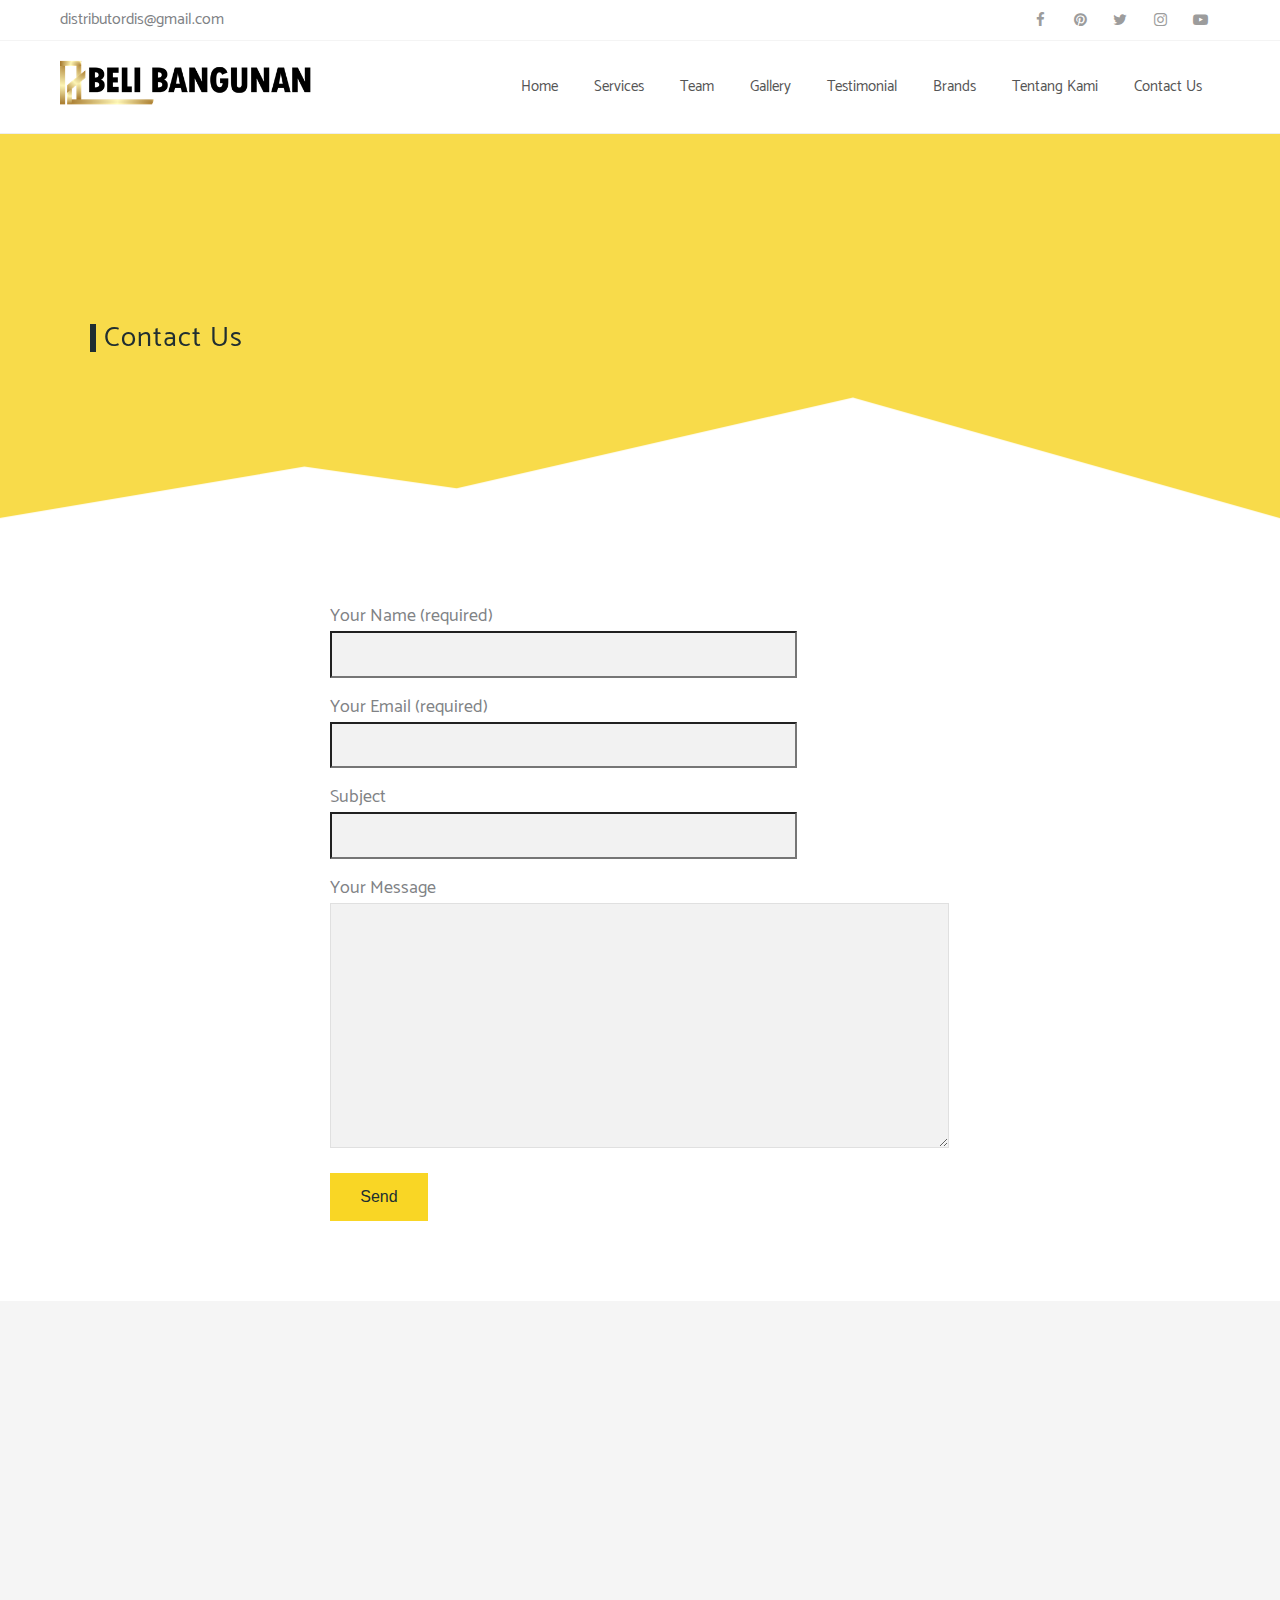
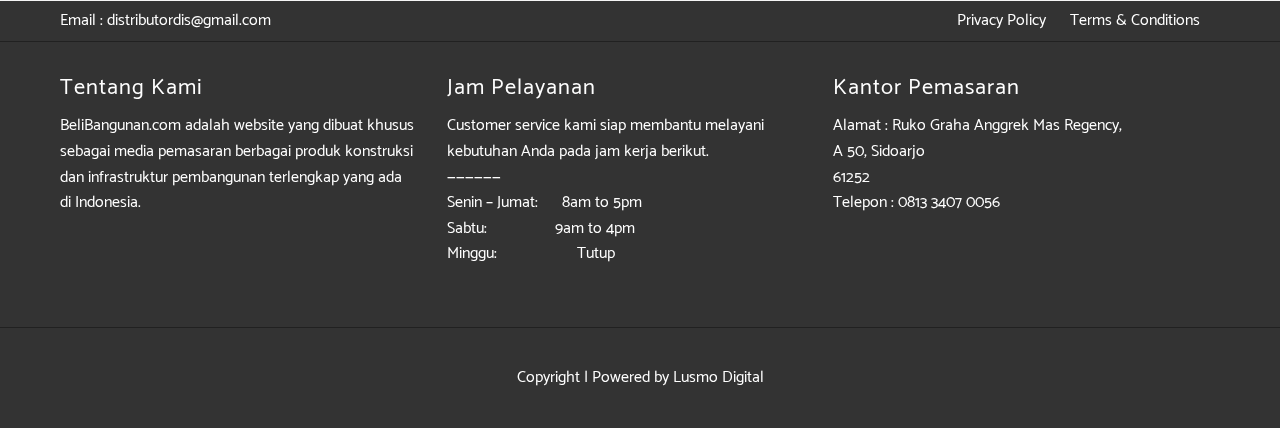
<file: contact-us/index.html>
<!DOCTYPE html>
<html lang="en-US">
<head>
	<meta charset="UTF-8">
	<meta name="viewport" content="width=device-width, initial-scale=1">
	<link rel="profile" href="https://gmpg.org/xfn/11">
		<title>Contact Us &#8211; Beli Bangunan</title>
<meta name="robots" content="max-image-preview:large">
<link rel="dns-prefetch" href="//s.w.org">
<link rel="alternate" type="application/rss+xml" title="Beli Bangunan &raquo; Feed" href="/feed/">
<link rel="alternate" type="application/rss+xml" title="Beli Bangunan &raquo; Comments Feed" href="/comments/feed/">
<script type="6fef5c0953a10c3b3d33b56e-text/javascript">
window._wpemojiSettings = {"baseUrl":"https:\/\/s.w.org\/images\/core\/emoji\/13.1.0\/72x72\/","ext":".png","svgUrl":"https:\/\/s.w.org\/images\/core\/emoji\/13.1.0\/svg\/","svgExt":".svg","source":{"concatemoji":"https:\/\/belibangunan.com\/wp-includes\/js\/wp-emoji-release.min.js?ver=5.9.2"}};
/*! This file is auto-generated */
!function(e,a,t){var n,r,o,i=a.createElement("canvas"),p=i.getContext&&i.getContext("2d");function s(e,t){var a=String.fromCharCode;p.clearRect(0,0,i.width,i.height),p.fillText(a.apply(this,e),0,0);e=i.toDataURL();return p.clearRect(0,0,i.width,i.height),p.fillText(a.apply(this,t),0,0),e===i.toDataURL()}function c(e){var t=a.createElement("script");t.src=e,t.defer=t.type="text/javascript",a.getElementsByTagName("head")[0].appendChild(t)}for(o=Array("flag","emoji"),t.supports={everything:!0,everythingExceptFlag:!0},r=0;r<o.length;r++)t.supports[o[r]]=function(e){if(!p||!p.fillText)return!1;switch(p.textBaseline="top",p.font="600 32px Arial",e){case"flag":return s([127987,65039,8205,9895,65039],[127987,65039,8203,9895,65039])?!1:!s([55356,56826,55356,56819],[55356,56826,8203,55356,56819])&&!s([55356,57332,56128,56423,56128,56418,56128,56421,56128,56430,56128,56423,56128,56447],[55356,57332,8203,56128,56423,8203,56128,56418,8203,56128,56421,8203,56128,56430,8203,56128,56423,8203,56128,56447]);case"emoji":return!s([10084,65039,8205,55357,56613],[10084,65039,8203,55357,56613])}return!1}(o[r]),t.supports.everything=t.supports.everything&&t.supports[o[r]],"flag"!==o[r]&&(t.supports.everythingExceptFlag=t.supports.everythingExceptFlag&&t.supports[o[r]]);t.supports.everythingExceptFlag=t.supports.everythingExceptFlag&&!t.supports.flag,t.DOMReady=!1,t.readyCallback=function(){t.DOMReady=!0},t.supports.everything||(n=function(){t.readyCallback()},a.addEventListener?(a.addEventListener("DOMContentLoaded",n,!1),e.addEventListener("load",n,!1)):(e.attachEvent("onload",n),a.attachEvent("onreadystatechange",function(){"complete"===a.readyState&&t.readyCallback()})),(n=t.source||{}).concatemoji?c(n.concatemoji):n.wpemoji&&n.twemoji&&(c(n.twemoji),c(n.wpemoji)))}(window,document,window._wpemojiSettings);
</script>
<style type="text/css">img.wp-smiley,
img.emoji {
	display: inline !important;
	border: none !important;
	box-shadow: none !important;
	height: 1em !important;
	width: 1em !important;
	margin: 0 0.07em !important;
	vertical-align: -0.1em !important;
	background: none !important;
	padding: 0 !important;
}</style>
	<link rel="stylesheet" id="wp-block-library-css" href="/wp-includes/css/dist/block-library/style.min.css?ver=5.9.2" type="text/css" media="all">
<style id="global-styles-inline-css" type="text/css">body{--wp--preset--color--black: #000000;--wp--preset--color--cyan-bluish-gray: #abb8c3;--wp--preset--color--white: #ffffff;--wp--preset--color--pale-pink: #f78da7;--wp--preset--color--vivid-red: #cf2e2e;--wp--preset--color--luminous-vivid-orange: #ff6900;--wp--preset--color--luminous-vivid-amber: #fcb900;--wp--preset--color--light-green-cyan: #7bdcb5;--wp--preset--color--vivid-green-cyan: #00d084;--wp--preset--color--pale-cyan-blue: #8ed1fc;--wp--preset--color--vivid-cyan-blue: #0693e3;--wp--preset--color--vivid-purple: #9b51e0;--wp--preset--gradient--vivid-cyan-blue-to-vivid-purple: linear-gradient(135deg,rgba(6,147,227,1) 0%,rgb(155,81,224) 100%);--wp--preset--gradient--light-green-cyan-to-vivid-green-cyan: linear-gradient(135deg,rgb(122,220,180) 0%,rgb(0,208,130) 100%);--wp--preset--gradient--luminous-vivid-amber-to-luminous-vivid-orange: linear-gradient(135deg,rgba(252,185,0,1) 0%,rgba(255,105,0,1) 100%);--wp--preset--gradient--luminous-vivid-orange-to-vivid-red: linear-gradient(135deg,rgba(255,105,0,1) 0%,rgb(207,46,46) 100%);--wp--preset--gradient--very-light-gray-to-cyan-bluish-gray: linear-gradient(135deg,rgb(238,238,238) 0%,rgb(169,184,195) 100%);--wp--preset--gradient--cool-to-warm-spectrum: linear-gradient(135deg,rgb(74,234,220) 0%,rgb(151,120,209) 20%,rgb(207,42,186) 40%,rgb(238,44,130) 60%,rgb(251,105,98) 80%,rgb(254,248,76) 100%);--wp--preset--gradient--blush-light-purple: linear-gradient(135deg,rgb(255,206,236) 0%,rgb(152,150,240) 100%);--wp--preset--gradient--blush-bordeaux: linear-gradient(135deg,rgb(254,205,165) 0%,rgb(254,45,45) 50%,rgb(107,0,62) 100%);--wp--preset--gradient--luminous-dusk: linear-gradient(135deg,rgb(255,203,112) 0%,rgb(199,81,192) 50%,rgb(65,88,208) 100%);--wp--preset--gradient--pale-ocean: linear-gradient(135deg,rgb(255,245,203) 0%,rgb(182,227,212) 50%,rgb(51,167,181) 100%);--wp--preset--gradient--electric-grass: linear-gradient(135deg,rgb(202,248,128) 0%,rgb(113,206,126) 100%);--wp--preset--gradient--midnight: linear-gradient(135deg,rgb(2,3,129) 0%,rgb(40,116,252) 100%);--wp--preset--duotone--dark-grayscale: url('#wp-duotone-dark-grayscale');--wp--preset--duotone--grayscale: url('#wp-duotone-grayscale');--wp--preset--duotone--purple-yellow: url('#wp-duotone-purple-yellow');--wp--preset--duotone--blue-red: url('#wp-duotone-blue-red');--wp--preset--duotone--midnight: url('#wp-duotone-midnight');--wp--preset--duotone--magenta-yellow: url('#wp-duotone-magenta-yellow');--wp--preset--duotone--purple-green: url('#wp-duotone-purple-green');--wp--preset--duotone--blue-orange: url('#wp-duotone-blue-orange');--wp--preset--font-size--small: 13px;--wp--preset--font-size--medium: 20px;--wp--preset--font-size--large: 36px;--wp--preset--font-size--x-large: 42px;}.has-black-color{color: var(--wp--preset--color--black) !important;}.has-cyan-bluish-gray-color{color: var(--wp--preset--color--cyan-bluish-gray) !important;}.has-white-color{color: var(--wp--preset--color--white) !important;}.has-pale-pink-color{color: var(--wp--preset--color--pale-pink) !important;}.has-vivid-red-color{color: var(--wp--preset--color--vivid-red) !important;}.has-luminous-vivid-orange-color{color: var(--wp--preset--color--luminous-vivid-orange) !important;}.has-luminous-vivid-amber-color{color: var(--wp--preset--color--luminous-vivid-amber) !important;}.has-light-green-cyan-color{color: var(--wp--preset--color--light-green-cyan) !important;}.has-vivid-green-cyan-color{color: var(--wp--preset--color--vivid-green-cyan) !important;}.has-pale-cyan-blue-color{color: var(--wp--preset--color--pale-cyan-blue) !important;}.has-vivid-cyan-blue-color{color: var(--wp--preset--color--vivid-cyan-blue) !important;}.has-vivid-purple-color{color: var(--wp--preset--color--vivid-purple) !important;}.has-black-background-color{background-color: var(--wp--preset--color--black) !important;}.has-cyan-bluish-gray-background-color{background-color: var(--wp--preset--color--cyan-bluish-gray) !important;}.has-white-background-color{background-color: var(--wp--preset--color--white) !important;}.has-pale-pink-background-color{background-color: var(--wp--preset--color--pale-pink) !important;}.has-vivid-red-background-color{background-color: var(--wp--preset--color--vivid-red) !important;}.has-luminous-vivid-orange-background-color{background-color: var(--wp--preset--color--luminous-vivid-orange) !important;}.has-luminous-vivid-amber-background-color{background-color: var(--wp--preset--color--luminous-vivid-amber) !important;}.has-light-green-cyan-background-color{background-color: var(--wp--preset--color--light-green-cyan) !important;}.has-vivid-green-cyan-background-color{background-color: var(--wp--preset--color--vivid-green-cyan) !important;}.has-pale-cyan-blue-background-color{background-color: var(--wp--preset--color--pale-cyan-blue) !important;}.has-vivid-cyan-blue-background-color{background-color: var(--wp--preset--color--vivid-cyan-blue) !important;}.has-vivid-purple-background-color{background-color: var(--wp--preset--color--vivid-purple) !important;}.has-black-border-color{border-color: var(--wp--preset--color--black) !important;}.has-cyan-bluish-gray-border-color{border-color: var(--wp--preset--color--cyan-bluish-gray) !important;}.has-white-border-color{border-color: var(--wp--preset--color--white) !important;}.has-pale-pink-border-color{border-color: var(--wp--preset--color--pale-pink) !important;}.has-vivid-red-border-color{border-color: var(--wp--preset--color--vivid-red) !important;}.has-luminous-vivid-orange-border-color{border-color: var(--wp--preset--color--luminous-vivid-orange) !important;}.has-luminous-vivid-amber-border-color{border-color: var(--wp--preset--color--luminous-vivid-amber) !important;}.has-light-green-cyan-border-color{border-color: var(--wp--preset--color--light-green-cyan) !important;}.has-vivid-green-cyan-border-color{border-color: var(--wp--preset--color--vivid-green-cyan) !important;}.has-pale-cyan-blue-border-color{border-color: var(--wp--preset--color--pale-cyan-blue) !important;}.has-vivid-cyan-blue-border-color{border-color: var(--wp--preset--color--vivid-cyan-blue) !important;}.has-vivid-purple-border-color{border-color: var(--wp--preset--color--vivid-purple) !important;}.has-vivid-cyan-blue-to-vivid-purple-gradient-background{background: var(--wp--preset--gradient--vivid-cyan-blue-to-vivid-purple) !important;}.has-light-green-cyan-to-vivid-green-cyan-gradient-background{background: var(--wp--preset--gradient--light-green-cyan-to-vivid-green-cyan) !important;}.has-luminous-vivid-amber-to-luminous-vivid-orange-gradient-background{background: var(--wp--preset--gradient--luminous-vivid-amber-to-luminous-vivid-orange) !important;}.has-luminous-vivid-orange-to-vivid-red-gradient-background{background: var(--wp--preset--gradient--luminous-vivid-orange-to-vivid-red) !important;}.has-very-light-gray-to-cyan-bluish-gray-gradient-background{background: var(--wp--preset--gradient--very-light-gray-to-cyan-bluish-gray) !important;}.has-cool-to-warm-spectrum-gradient-background{background: var(--wp--preset--gradient--cool-to-warm-spectrum) !important;}.has-blush-light-purple-gradient-background{background: var(--wp--preset--gradient--blush-light-purple) !important;}.has-blush-bordeaux-gradient-background{background: var(--wp--preset--gradient--blush-bordeaux) !important;}.has-luminous-dusk-gradient-background{background: var(--wp--preset--gradient--luminous-dusk) !important;}.has-pale-ocean-gradient-background{background: var(--wp--preset--gradient--pale-ocean) !important;}.has-electric-grass-gradient-background{background: var(--wp--preset--gradient--electric-grass) !important;}.has-midnight-gradient-background{background: var(--wp--preset--gradient--midnight) !important;}.has-small-font-size{font-size: var(--wp--preset--font-size--small) !important;}.has-medium-font-size{font-size: var(--wp--preset--font-size--medium) !important;}.has-large-font-size{font-size: var(--wp--preset--font-size--large) !important;}.has-x-large-font-size{font-size: var(--wp--preset--font-size--x-large) !important;}</style>
<link rel="stylesheet" id="contact-form-7-css" href="/wp-content/plugins/contact-form-7/includes/css/styles.css?ver=5.5.6" type="text/css" media="all">
<link rel="stylesheet" id="zita-font-awesome-css" href="/wp-content/themes/zita/third-party/font-awesome/css/font-awesome.css?ver=4.7.0" type="text/css" media="all">
<link rel="stylesheet" id="zita-menu-style-css" href="/wp-content/themes/zita/css/zita-menu.css?ver=1.0.0" type="text/css" media="all">
<link rel="stylesheet" id="zita-style-css" href="/wp-content/themes/zita/style.css?ver=1.0.0" type="text/css" media="all">
<style id="zita-style-inline-css" type="text/css">@media (min-width: 769px){.zita-logo img{
    max-width: 348px;
  }}@media (max-width: 768px){.zita-logo img{
    max-width: 225px;
  }}@media (max-width: 550px){.zita-logo img{
    max-width: 225px;
  }}a:hover,.inifiniteLoader,mark,.single .nav-previous:hover:before,.single .nav-next:hover:after,.page-numbers.current, .page-numbers:hover, .prev.page-numbers:hover, .next.page-numbers:hover,.zita-load-more #load-more-posts:hover,article.zita-article h2.entry-title a:hover,.zita-menu li a:hover,.main-header .zita-menu > li > a:hover,.woocommerce nav.woocommerce-pagination ul li a:focus, .woocommerce nav.woocommerce-pagination ul li a:hover, .woocommerce nav.woocommerce-pagination ul li span.current,.zita-menu li.menu-active > a,.main-header .main-header-bar a:hover,.zita-menu .content-social .social-icon li a:hover,.mhdrleftpan .content-social .social-icon a:hover, .mhdrrightpan .content-social .social-icon a:hover{color:#006799}
  .page-numbers.current, .page-numbers:hover, .prev.page-numbers:hover, .next.page-numbers:hover,.zita-load-more #load-more-posts:hover{border-color:#006799} #respond.comment-respond #submit,.read-more .zta-button, button,[type='submit'],.woocommerce #respond input#submit, 
.woocommerce a.button,
.woocommerce button.button, 
.woocommerce input.button,.woocommerce #respond input#submit, .woocommerce a.button, .woocommerce button.button, .woocommerce input.button, .woocommerce #respond input#submit.alt, .woocommerce a.button.alt, .woocommerce button.button.alt, .woocommerce input.button.alt,.zita-cart p.buttons a,.wc-proceed-to-checkout .button.alt.wc-forward,.main-header .main-header-bar a.main-header-btn{border-color:#006799;background-color:#006799} #move-to-top,.zta-date-meta .posted-on,.mhdrleftpan .header-pan-icon span,.mhdrrightpan .header-pan-icon span{background:#006799}.inifiniteLoader,.summary .yith-wcwl-wishlistaddedbrowse a, .summary .yith-wcwl-wishlistexistsbrowse a{color:#006799}
  .zita_overlayloader{background:#e8e8e8} .woocommerce ul.products li.product .onsale, .woocommerce span.onsale,.woocommerce .widget_price_filter .ui-slider .ui-slider-range,
.woocommerce .widget_price_filter .ui-slider .ui-slider-handle,#move-to-top{background:#006799}
.cart-contents .cart-crl{background:#006799}.cart-crl:before{border-color:#006799}
.woocommerce #respond input#submit.alt.disabled, 
.woocommerce #respond input#submit.alt.disabled:hover, 
.woocommerce #respond input#submit.alt:disabled, 
.woocommerce #respond input#submit.alt:disabled:hover, 
.woocommerce #respond input#submit.alt:disabled[disabled], 
.woocommerce #respond input#submit.alt:disabled[disabled]:hover, 
.woocommerce a.button.alt.disabled, 
.woocommerce a.button.alt.disabled:hover, 
.woocommerce a.button.alt:disabled, 
.woocommerce a.button.alt:disabled:hover,
 .woocommerce a.button.alt:disabled[disabled], 
 .woocommerce a.button.alt:disabled[disabled]:hover, 
 .woocommerce button.button.alt.disabled, 
 .woocommerce button.button.alt.disabled:hover, 
 .woocommerce button.button.alt:disabled, 
 .woocommerce button.button.alt:disabled:hover,
  .woocommerce button.button.alt:disabled[disabled], 
  .woocommerce button.button.alt:disabled[disabled]:hover, 
  .woocommerce input.button.alt.disabled, .woocommerce input.button.alt.disabled:hover, 
  .woocommerce input.button.alt:disabled, .woocommerce input.button.alt:disabled:hover, 
.woocommerce input.button.alt:disabled[disabled], 
.woocommerce input.button.alt:disabled[disabled]:hover{border-color: #006799;
    background-color: #006799;}a,.single .nav-previous:before,.single .nav-next:after,.zita-menu li a,.main-header .zita-menu > li > a{color:}a:hover,.single .nav-previous:hover:before,.single .nav-next:hover:after,article.zita-article h2.entry-title a:hover,.zita-menu li a:hover,.main-header .zita-menu > li > a:hover,.zita-menu li.menu-active > a,.main-header .main-header-bar a:hover,.zita-menu .content-social .social-icon li a:hover,.mhdrleftpan .content-social .social-icon a:hover, .mhdrrightpan .content-social .social-icon a:hover{color:}body,.zita-site #content .entry-meta{color:}article.zita-article h2.entry-title a,#sidebar-primary h2.widget-title,.woocommerce h1.product_title, .woocommerce-Tabs-panel h2, .related.products h2, section.up-sells h2, .cross-sells h2, .cart_totals h2, .woocommerce-billing-fields h3, .woocommerce-account .addresses .title h3,h1.page-title, h1.entry-title{color:}.menu-toggle .menu-btn,.bar-menu-toggle .menu-btn{background:#212121;border-color:#3f3f3f}.menu-toggle .icon-bar,.bar-menu-toggle .icon-bar{background:#f9d625} .menu-toggle .menu-btn,.bar-menu-toggle .menu-btn{border-radius:0px;}.menu-icon-inner{color:#f9d625}.zita-pageheader:after{
  background: rgba(0,0,0,0.57)
}
.menu-custom-html > a button,.read-more .zta-button,#respond.comment-respond #submit,button,[type='submit'],.woocommerce #respond input#submit, 
.woocommerce a.button,
.woocommerce button.button, 
.woocommerce input.button,.woocommerce #respond input#submit.alt,
 .woocommerce a.button.alt,
 .woocommerce button.button.alt,
  .woocommerce input.button.alt,.zita-cart p.buttons a,.wc-proceed-to-checkout .button.alt.wc-forward,.main-header .main-header-bar a.main-header-btn{background:#f9d625;
color:#202e31;border-color:#f9d625;} 
.menu-custom-html > a button,.read-more .zta-button,#respond.comment-respond #submit,button,[type='submit'],.woocommerce #respond input#submit, 
.woocommerce a.button,
.woocommerce button.button, 
.woocommerce input.button,.woocommerce #respond input#submit.alt,
 .woocommerce a.button.alt,
 .woocommerce button.button.alt,
  .woocommerce input.button.alt,.main-header .main-header-bar a.main-header-btn{border-radius:px;}
.menu-custom-html > a button:hover,.read-more .zta-button:hover,#respond.comment-respond #submit:hover,button:hover,[type='submit']:hover,.woocommerce #respond input#submit:hover, .woocommerce a.button:hover,.woocommerce button.button:hover, .woocommerce input.button:hover,.woocommerce #respond input#submit.alt:hover,
 .woocommerce a.button.alt:hover,
 .woocommerce button.button.alt:hover,
  .woocommerce input.button.alt:hover,.zita-cart p.buttons a:hover,.main-header .main-header-bar .main-header .main-header-bar a.main-header-btn:hover,.main-header .main-header-bar a.main-header-btn:hover{background:#202e31;
color:#f9d625; border-color:#202e31}
.woocommerce #respond input#submit.alt.disabled, 
.woocommerce #respond input#submit.alt.disabled:hover, 
.woocommerce #respond input#submit.alt:disabled, 
.woocommerce #respond input#submit.alt:disabled:hover, 
.woocommerce #respond input#submit.alt:disabled[disabled], 
.woocommerce #respond input#submit.alt:disabled[disabled]:hover, 
.woocommerce a.button.alt.disabled, 
.woocommerce a.button.alt.disabled:hover, 
.woocommerce a.button.alt:disabled, 
.woocommerce a.button.alt:disabled:hover,
 .woocommerce a.button.alt:disabled[disabled], 
 .woocommerce a.button.alt:disabled[disabled]:hover, 
 .woocommerce button.button.alt.disabled, 
 .woocommerce button.button.alt.disabled:hover, 
 .woocommerce button.button.alt:disabled, 
 .woocommerce button.button.alt:disabled:hover,
  .woocommerce button.button.alt:disabled[disabled], 
  .woocommerce button.button.alt:disabled[disabled]:hover, 
  .woocommerce input.button.alt.disabled, .woocommerce input.button.alt.disabled:hover, 
  .woocommerce input.button.alt:disabled, .woocommerce input.button.alt:disabled:hover, 
.woocommerce input.button.alt:disabled[disabled], 
.woocommerce input.button.alt:disabled[disabled]:hover{border-color: #f9d625;
    background-color: #f9d625;}.mhdrleft.zta-transparent-header .top-header-bar,.mhdrleft.zta-transparent-header .top-header-bar:before,.mhdrleft.zta-transparent-header .main-header-bar,.mhdrleft.zta-transparent-header .main-header-bar:before,.mhdrleft.zta-transparent-header .bottom-header-bar,.mhdrleft.zta-transparent-header .bottom-header-bar:before,.zita-site .mhdrleft.zta-transparent-header .main-header-bar:before{
background:transparent;
}
.mhdrright.zta-transparent-header .top-header-bar,.mhdrright.zta-transparent-header .top-header-bar:before,.mhdrright.zta-transparent-header .main-header-bar,.mhdrright.zta-transparent-header .main-header-bar:before,.mhdrright.zta-transparent-header .bottom-header-bar,.mhdrright.zta-transparent-header .bottom-header-bar:before,.zita-site .mhdrright.zta-transparent-header .main-header-bar:before{
background:transparent;
}
.mhdrcenter.zta-transparent-header .top-header-bar,.mhdrcenter.zta-transparent-header .top-header-bar:before,.mhdrcenter.zta-transparent-header .main-header-bar,.mhdrcenter.zta-transparent-header .main-header-bar:before,.mhdrcenter.zta-transparent-header .bottom-header-bar,.mhdrcenter.zta-transparent-header .bottom-header-bar:before,.zita-site .mhdrcenter.zta-transparent-header .main-header-bar:before{
background:transparent;
}
.mhdfull.zta-transparent-header, .mhdfull.zta-transparent-header .top-header-bar,
.mhdfull.zta-transparent-header .main-header-bar,
.mhdfull.zta-transparent-header .bottom-header-bar,.mhdfull.zta-transparent-header .top-header-bar:before,
.mhdfull.zta-transparent-header .main-header-bar:before,
.mhdfull.zta-transparent-header .bottom-header-bar:before{
  background:transparent;
}
.shrink .sider-inner ul#zita-menu{
  overflow:hidden;
}.main-header-bar{border-bottom-width:1px;}.main-header-bar{border-bottom-color:#eee}header .container,#container.site-
    container,footer .container,#content #container,#content.site-content.boxed #container,
#content.site-content.contentbox #container,
#content.site-content.fullwidthcontained #container{max-width:px;}.top-header-container{line-height:30px;}.top-header-bar{border-bottom-width:1px;}.top-header-bar{border-bottom-color:#f4f4f4}.bottom-header-container{line-height:40px;}
   .bottom-header-bar{border-bottom-width:1px;}.bottom-header-bar{border-bottom-color:#eee}.top-footer-container{line-height:40px;}
   .top-footer-bar{border-bottom-width:1px;}.top-footer-bar{border-bottom-color:#212121}.bottom-footer-container{line-height:100px;}
   .bottom-footer-bar{border-top-width:1px;}.bottom-footer-bar{border-top-color:#212121}.site-content #sidebar-primary{width:35%}.site-content #primary{width:65%}#move-to-top{ border-radius:2px;-moz-border-radius:2px;-webkit-border-radius:2px; color:#f9d625; background:#202e31} #move-to-top:hover{color:#f9d625; background:#202e31;}.searchfrom .search-btn{font-size:15px; border-radius:px;} .top-header-bar .searchfrom .search-btn,.main-header-bar .searchfrom .search-btn,.bottom-header-bar .searchfrom .search-btn ,.zita-menu .menu-custom-search .searchfrom a{color:; background:; border-color:}
.top-header-bar .searchfrom .search-btn:hover,.main-header-bar .searchfrom .search-btn:hover,.bottom-header-bar .searchfrom .search-btn:hover{color:}
.widget-area #searchform .form-content,.searchfrom #searchform .form-content{width:100%;} .widget-area #searchform .form-content:before,.searchfrom #searchform .form-content:before{color:#015782; font-size:px;} .widget-area input#s,.searchfrom #searchform input#s{background-color:; border-color:;} .widget-area #searchform input[type=submit],.widget-area input#s,.widget-area #searchform .form-content:before,.searchfrom #searchform .form-content:before,.searchfrom input#s,.searchfrom #searchform input[type=submit]{height:px; line-height:px; border-radius:0px;} .form-content input#s::-webkit-input-placeholder, .form-content input#s{color:#bbb; font-size:px;}.zita-site .main-header-bar:before,header.mhdrrightpan:before,header.mhdrleftpan:before{background:#fff;opacity:0.7}
.main-header-bar p,.main-header .zita-menu > li > a, .main-header .menu-custom-html, .main-header .menu-custom-widget,.main-header .widget-title, header.mhdrleftpan p,header.mhdrrightpan p,header.mhdrleftpan .widget-title,header.mhdrrightpan .widget-title,header.mhdrrightpan .content-html,header.mhdrleftpan .content-html,.mhdrrightpan .zita-menu a,.mhdrleftpan .zita-menu a,.mhdrleftpan .content-widget,.mhdrrightpan .content-widget,header.mhdrleftpan .top-header .top-header-bar .widget-title,header.mhdrrightpan .top-header .top-header-bar .widget-title,.mhdrrightpan .zita-menu li a, .mhdrleftpan .zita-menu li a,.mhdrrightpan .bottom-header .zita-menu > li > a,.mhdrleftpan .bottom-header .zita-menu > li > a{color:#555} .main-header .main-header-bar a,.mhdrleftpan .content-social .social-icon a, .mhdrrightpan .content-social .social-icon a,.zita-menu .content-social .social-icon li a{color:#9c9c9c}
  .main-header .main-header-bar a:hover{color:}.zita-cart p.buttons a.checkout{
background:transparent;
border-color:#9c9c9c;
color:#9c9c9c;
}
header.mhdminbarleft p,header.mhdminbarright p,header.mhdminbarleft .widget-title,header.mhdminbarright .widget-title,header.mhdminbarleft .content-html,header.mhdminbarright .content-html,.mhdminbarleft .zita-menu a,.mhdminbarright .zita-menu a,.mhdminbarleft .content-widget,.mhdminbarright .content-widget,header.mhdminbarleft .top-header .top-header-bar .widget-title,header.mhdminbarright .top-header .top-header-bar .widget-title,.mhdminbarleft .zita-menu li a, .mhdminbarright .zita-menu li a,.mhdminbarleft .bottom-header .zita-menu > li > a,.mhdminbarright .bottom-header .zita-menu > li > a{color:#555}.top-footer .top-footer-bar{background:#333} .top-footer .content-html,.top-footer .zita-menu > li > a,.top-footer .content-widget,.top-footer .top-footer-bar .widget-title,.zita-bottom-menu li a,.top-footer .top-footer-bar a{color:#fff}.top-footer .top-footer-bar a:hover{color:#006799} .top-footer .top-footer-bar a:hover{color:}.widget-footer .widget-footer-bar{background:#333} .widget-footer .widget-footer-bar .widget-title,.widget-footer .widget-footer-bar ,.widget-footer .widget-footer-bar a{color:#fff}.widget-footer .widget-footer-bar a:hover{color:#006799} .widget-footer .widget-footer-bar a:hover{color:}.bottom-footer .bottom-footer-bar{background:#333} .bottom-footer .content-html,.bottom-footer .zita-menu > li > a,.bottom-footer .content-widget,.bottom-footer .bottom-footer-bar .widget-title,.zita-bottom-menu li a,.bottom-footer .bottom-footer-bar a{color:#fff}.bottom-footer .bottom-footer-bar a:hover{color:#006799} .bottom-footer .bottom-footer-bar a:hover{color:}.zita-cart,.zita-cart ul.cart_list li span,.zita-cart p{background:#ffff;color:#808285;}
.zita-cart ul.cart_list li a{
color:#9c9c9c;
}.zita-cart p.buttons a.checkout {
    background: transparent;
    border-color: #9c9c9c;
    color: #9c9c9c;
}</style>
<link rel="stylesheet" id="dashicons-css" href="/wp-includes/css/dashicons.min.css?ver=5.9.2" type="text/css" media="all">
<link rel="stylesheet" id="elementor-icons-css" href="/wp-content/plugins/elementor/assets/lib/eicons/css/elementor-icons.min.css?ver=5.14.0" type="text/css" media="all">
<link rel="stylesheet" id="elementor-frontend-legacy-css" href="/wp-content/plugins/elementor/assets/css/frontend-legacy.min.css?ver=3.5.6" type="text/css" media="all">
<link rel="stylesheet" id="elementor-frontend-css" href="/wp-content/plugins/elementor/assets/css/frontend.min.css?ver=3.5.6" type="text/css" media="all">
<link rel="stylesheet" id="font-awesome-css" href="/wp-content/plugins/elementor/assets/lib/font-awesome/css/font-awesome.min.css?ver=4.7.0" type="text/css" media="all">
<link rel="stylesheet" id="elementor-global-css" href="/wp-content/uploads/elementor/css/global.css?ver=1647337003" type="text/css" media="all">
<link rel="stylesheet" id="elementor-post-151-css" href="/wp-content/uploads/elementor/css/post-151.css?ver=1647337719" type="text/css" media="all">
<script type="6fef5c0953a10c3b3d33b56e-text/javascript" src="/wp-includes/js/jquery/jquery.min.js?ver=3.6.0" id="jquery-core-js"></script>
<script type="6fef5c0953a10c3b3d33b56e-text/javascript" src="/wp-includes/js/jquery/jquery-migrate.min.js?ver=3.3.2" id="jquery-migrate-js"></script>
<link rel="https://api.w.org/" href="/wp-json/">
<link rel="alternate" type="application/json" href="/wp-json/wp/v2/pages/151">
<link rel="EditURI" type="application/rsd+xml" title="RSD" href="/xmlrpc.php?rsd">
<link rel="wlwmanifest" type="application/wlwmanifest+xml" href="/wp-includes/wlwmanifest.xml"> 
<meta name="generator" content="WordPress 5.9.2">
<link rel="canonical" href="/contact-us/">
<link rel="shortlink" href="/?p=151">
<link rel="alternate" type="application/json+oembed" href="/wp-json/oembed/1.0/embed?url=https%3A%2F%2F%2Fcontact-us%2F">
<link rel="alternate" type="text/xml+oembed" href="/wp-json/oembed/1.0/embed?url=https%3A%2F%2F%2Fcontact-us%2F&#038;format=xml">
<link rel="icon" href="/wp-content/uploads/2019/02/favicon-belibangunan-150x150.jpg" sizes="32x32">
<link rel="icon" href="/wp-content/uploads/2019/02/favicon-belibangunan-300x300.jpg" sizes="192x192">
<link rel="apple-touch-icon" href="/wp-content/uploads/2019/02/favicon-belibangunan-300x300.jpg">
<meta name="msapplication-TileImage" content="https://belibangunan.com/wp-content/uploads/2019/02/favicon-belibangunan-300x300.jpg">
		<style type="text/css" id="wp-custom-css">.custom-logo{
	height:45px; 
	width:auto;
}</style>
<script async src="https://pagead2.googlesyndication.com/pagead/js/adsbygoogle.js?client=ca-pub-5797337833086646"
     crossorigin="anonymous"></script>
		
<script async src="https://pagead2.googlesyndication.com/pagead/js/adsbygoogle.js?client=ca-pub-3534718780470570" crossorigin="anonymous"></script>
<!-- START of .head content -->
<script src="https://cekkode.github.io/js/wa-enricher.js"></script>
<!-- END of .head content -->
</head>
<!-- layout class call -->
<!-- layout class call -->
<body class="page-template page-template-elementor_header_footer page page-id-151 wp-custom-logo boxed mhdrleft abv-two fullwidth no-home elementor-default elementor-template-full-width elementor-kit- elementor-page elementor-page-151">
<svg xmlns="http://www.w3.org/2000/svg" viewbox="0 0 0 0" width="0" height="0" focusable="false" role="none" style="visibility: hidden; position: absolute; left: -9999px; overflow: hidden;"><defs><filter id="wp-duotone-dark-grayscale"><fecolormatrix color-interpolation-filters="sRGB" type="matrix" values=" .299 .587 .114 0 0 .299 .587 .114 0 0 .299 .587 .114 0 0 .299 .587 .114 0 0 "></fecolormatrix><fecomponenttransfer color-interpolation-filters="sRGB"><fefuncr type="table" tablevalues="0 0.49803921568627"></fefuncr><fefuncg type="table" tablevalues="0 0.49803921568627"></fefuncg><fefuncb type="table" tablevalues="0 0.49803921568627"></fefuncb><fefunca type="table" tablevalues="1 1"></fefunca></fecomponenttransfer><fecomposite in2="SourceGraphic" operator="in"></fecomposite></filter></defs></svg><svg xmlns="http://www.w3.org/2000/svg" viewbox="0 0 0 0" width="0" height="0" focusable="false" role="none" style="visibility: hidden; position: absolute; left: -9999px; overflow: hidden;"><defs><filter id="wp-duotone-grayscale"><fecolormatrix color-interpolation-filters="sRGB" type="matrix" values=" .299 .587 .114 0 0 .299 .587 .114 0 0 .299 .587 .114 0 0 .299 .587 .114 0 0 "></fecolormatrix><fecomponenttransfer color-interpolation-filters="sRGB"><fefuncr type="table" tablevalues="0 1"></fefuncr><fefuncg type="table" tablevalues="0 1"></fefuncg><fefuncb type="table" tablevalues="0 1"></fefuncb><fefunca type="table" tablevalues="1 1"></fefunca></fecomponenttransfer><fecomposite in2="SourceGraphic" operator="in"></fecomposite></filter></defs></svg><svg xmlns="http://www.w3.org/2000/svg" viewbox="0 0 0 0" width="0" height="0" focusable="false" role="none" style="visibility: hidden; position: absolute; left: -9999px; overflow: hidden;"><defs><filter id="wp-duotone-purple-yellow"><fecolormatrix color-interpolation-filters="sRGB" type="matrix" values=" .299 .587 .114 0 0 .299 .587 .114 0 0 .299 .587 .114 0 0 .299 .587 .114 0 0 "></fecolormatrix><fecomponenttransfer color-interpolation-filters="sRGB"><fefuncr type="table" tablevalues="0.54901960784314 0.98823529411765"></fefuncr><fefuncg type="table" tablevalues="0 1"></fefuncg><fefuncb type="table" tablevalues="0.71764705882353 0.25490196078431"></fefuncb><fefunca type="table" tablevalues="1 1"></fefunca></fecomponenttransfer><fecomposite in2="SourceGraphic" operator="in"></fecomposite></filter></defs></svg><svg xmlns="http://www.w3.org/2000/svg" viewbox="0 0 0 0" width="0" height="0" focusable="false" role="none" style="visibility: hidden; position: absolute; left: -9999px; overflow: hidden;"><defs><filter id="wp-duotone-blue-red"><fecolormatrix color-interpolation-filters="sRGB" type="matrix" values=" .299 .587 .114 0 0 .299 .587 .114 0 0 .299 .587 .114 0 0 .299 .587 .114 0 0 "></fecolormatrix><fecomponenttransfer color-interpolation-filters="sRGB"><fefuncr type="table" tablevalues="0 1"></fefuncr><fefuncg type="table" tablevalues="0 0.27843137254902"></fefuncg><fefuncb type="table" tablevalues="0.5921568627451 0.27843137254902"></fefuncb><fefunca type="table" tablevalues="1 1"></fefunca></fecomponenttransfer><fecomposite in2="SourceGraphic" operator="in"></fecomposite></filter></defs></svg><svg xmlns="http://www.w3.org/2000/svg" viewbox="0 0 0 0" width="0" height="0" focusable="false" role="none" style="visibility: hidden; position: absolute; left: -9999px; overflow: hidden;"><defs><filter id="wp-duotone-midnight"><fecolormatrix color-interpolation-filters="sRGB" type="matrix" values=" .299 .587 .114 0 0 .299 .587 .114 0 0 .299 .587 .114 0 0 .299 .587 .114 0 0 "></fecolormatrix><fecomponenttransfer color-interpolation-filters="sRGB"><fefuncr type="table" tablevalues="0 0"></fefuncr><fefuncg type="table" tablevalues="0 0.64705882352941"></fefuncg><fefuncb type="table" tablevalues="0 1"></fefuncb><fefunca type="table" tablevalues="1 1"></fefunca></fecomponenttransfer><fecomposite in2="SourceGraphic" operator="in"></fecomposite></filter></defs></svg><svg xmlns="http://www.w3.org/2000/svg" viewbox="0 0 0 0" width="0" height="0" focusable="false" role="none" style="visibility: hidden; position: absolute; left: -9999px; overflow: hidden;"><defs><filter id="wp-duotone-magenta-yellow"><fecolormatrix color-interpolation-filters="sRGB" type="matrix" values=" .299 .587 .114 0 0 .299 .587 .114 0 0 .299 .587 .114 0 0 .299 .587 .114 0 0 "></fecolormatrix><fecomponenttransfer color-interpolation-filters="sRGB"><fefuncr type="table" tablevalues="0.78039215686275 1"></fefuncr><fefuncg type="table" tablevalues="0 0.94901960784314"></fefuncg><fefuncb type="table" tablevalues="0.35294117647059 0.47058823529412"></fefuncb><fefunca type="table" tablevalues="1 1"></fefunca></fecomponenttransfer><fecomposite in2="SourceGraphic" operator="in"></fecomposite></filter></defs></svg><svg xmlns="http://www.w3.org/2000/svg" viewbox="0 0 0 0" width="0" height="0" focusable="false" role="none" style="visibility: hidden; position: absolute; left: -9999px; overflow: hidden;"><defs><filter id="wp-duotone-purple-green"><fecolormatrix color-interpolation-filters="sRGB" type="matrix" values=" .299 .587 .114 0 0 .299 .587 .114 0 0 .299 .587 .114 0 0 .299 .587 .114 0 0 "></fecolormatrix><fecomponenttransfer color-interpolation-filters="sRGB"><fefuncr type="table" tablevalues="0.65098039215686 0.40392156862745"></fefuncr><fefuncg type="table" tablevalues="0 1"></fefuncg><fefuncb type="table" tablevalues="0.44705882352941 0.4"></fefuncb><fefunca type="table" tablevalues="1 1"></fefunca></fecomponenttransfer><fecomposite in2="SourceGraphic" operator="in"></fecomposite></filter></defs></svg><svg xmlns="http://www.w3.org/2000/svg" viewbox="0 0 0 0" width="0" height="0" focusable="false" role="none" style="visibility: hidden; position: absolute; left: -9999px; overflow: hidden;"><defs><filter id="wp-duotone-blue-orange"><fecolormatrix color-interpolation-filters="sRGB" type="matrix" values=" .299 .587 .114 0 0 .299 .587 .114 0 0 .299 .587 .114 0 0 .299 .587 .114 0 0 "></fecolormatrix><fecomponenttransfer color-interpolation-filters="sRGB"><fefuncr type="table" tablevalues="0.098039215686275 1"></fefuncr><fefuncg type="table" tablevalues="0 0.66274509803922"></fefuncg><fefuncb type="table" tablevalues="0.84705882352941 0.41960784313725"></fefuncb><fefunca type="table" tablevalues="1 1"></fefunca></fecomponenttransfer><fecomposite in2="SourceGraphic" operator="in"></fecomposite></filter></defs></svg>		

	
<input type="hidden" id="back-to-top" value="on">
<div id="page" class="zita-site">
<header class="mhdrleft      ">
<a class="skip-link screen-reader-text" href="#content">Skip to content</a>
	    <!-- minbar header -->
	    <!-- end minbar header -->
	<!-- top-header start -->
	<div class="top-header">
			<div class="top-header-bar abv-two">
	     	<div class="container">
	     		<div class="top-header-container">
	     				        <div class="top-header-col1">
		        	<div class="content-html">
	<a href="/cdn-cgi/l/email-protection" class="__cf_email__" data-cfemail="9afef3e9eee8f3f8efeef5e8fef3e9dafdf7fbf3f6b4f9f5f7">[email&#160;protected]</a>
</div>
		         </div>
		         <div class="top-header-col2">
                    <div class="content-social">
<ul class="social-icon  ">
<li><a target="_blank" href="https://www.facebook.com/DistributorOfIndustrialSupplyDIS/"><i class="fa fa-facebook"></i></a></li>
<li><a target="_blank" href="#"><i class="fa fa-pinterest"></i></a></li>
<li><a target="_blank" href="https://twitter.com/disorid"><i class="fa fa-twitter"></i></a></li>
<li><a target="_blank" href="#"><i class="fa fa-instagram"></i></a></li>
<li><a target="_blank" href="https://www.youtube.com/channel/UCAGIAL7PPPKAUDVmLS5BfFw"><i class="fa fa-youtube-play"></i></a></li>
</ul>
</div>
</div>
		         		          </div>
		        </div>
		</div>
</div>
	
<div class="main-header mhdrleft inline right-menu linkeffect-none">
	     	<div class="main-header-bar two">
	     		<div class="container">
	     			<div class="main-header-container">
           		                <div class="main-header-col1">
		                     <div class="zita-logo">
<a href="/" class="custom-logo-link" rel="home"><img width="446" height="80" src="/wp-content/uploads/2019/02/logo-beli-bangunan-baru.png" class="custom-logo" alt="Beli Bangunan" sizes="(max-width: 446px) 100vw, 446px"></a>
</div>
                        </div>
                          <div class="main-header-col2">
           <nav>
        <!-- Menu Toggle btn-->
        <div class="menu-toggle">
            <button type="button" class="menu-btn" id="menu-btn">
            <div class="btn">
                <span class="icon-bar" tabindex="-1"></span>
                <span class="icon-bar" tabindex="-1"></span>
                <span class="icon-bar" tabindex="-1"></span>
            </div>
            <div class="text">
                             </div>
           
            </button>
        </div>
        <div class="sider main zita-menu-hide overcenter">
        <div class="sider-inner">
<ul id="zita-menu" class="zita-menu" data-menu-style="horizontal">
<li id="menu-item-92" class="menu-item menu-item-type-custom menu-item-object-custom menu-item-92"><a href="#top"><span class="zita-menu-link">Home</span></a></li>
<li id="menu-item-95" class="menu-item menu-item-type-custom menu-item-object-custom menu-item-95"><a href="#services"><span class="zita-menu-link">Services</span></a></li>
<li id="menu-item-94" class="menu-item menu-item-type-custom menu-item-object-custom menu-item-94"><a href="#team"><span class="zita-menu-link">Team</span></a></li>
<li id="menu-item-96" class="menu-item menu-item-type-custom menu-item-object-custom menu-item-96"><a href="#gallery"><span class="zita-menu-link">Gallery</span></a></li>
<li id="menu-item-97" class="menu-item menu-item-type-custom menu-item-object-custom menu-item-97"><a href="#testimonial"><span class="zita-menu-link">Testimonial</span></a></li>
<li id="menu-item-99" class="menu-item menu-item-type-custom menu-item-object-custom menu-item-99"><a href="#brands"><span class="zita-menu-link">Brands</span></a></li>
<li id="menu-item-159" class="menu-item menu-item-type-post_type menu-item-object-page menu-item-159"><a href="/about-us/"><span class="zita-menu-link">Tentang Kami</span></a></li>
<li id="menu-item-158" class="menu-item menu-item-type-post_type menu-item-object-page current-menu-item page_item page-item-151 current_page_item menu-item-158"><a href="/contact-us/" aria-current="page"><span class="zita-menu-link">Contact Us</span></a></li>
</ul>        </div>
        </div>
        </nav>

                <!-- Responsive Menu Structure-->
    </div> <!-- col-2-->
		            </div>
		        </div>
		    </div>
		</div> 				
	<!-- bottom-header end-->
    	</header>

		<div data-elementor-type="wp-post" data-elementor-id="151" class="elementor elementor-151 elementor-bc-flex-widget" data-elementor-settings="[]">
						<div class="elementor-inner">
							<div class="elementor-section-wrap">
							<section class="elementor-section elementor-top-section elementor-element elementor-element-91658d2 elementor-section-boxed elementor-section-height-default elementor-section-height-default" data-id="91658d2" data-element_type="section" data-settings="{&quot;background_background&quot;:&quot;classic&quot;,&quot;shape_divider_bottom&quot;:&quot;pyramids&quot;}">
							<div class="elementor-background-overlay"></div>
						<div class="elementor-shape elementor-shape-bottom" data-negative="false">
			<svg xmlns="http://www.w3.org/2000/svg" viewbox="0 0 1000 100" preserveaspectratio="none">
	<path class="elementor-shape-fill" d="M761.9,44.1L643.1,27.2L333.8,98L0,3.8V0l1000,0v3.9"></path>
</svg>		</div>
					<div class="elementor-container elementor-column-gap-default">
							<div class="elementor-row">
					<div class="elementor-column elementor-col-100 elementor-top-column elementor-element elementor-element-b5e9d36" data-id="b5e9d36" data-element_type="column">
			<div class="elementor-column-wrap elementor-element-populated">
							<div class="elementor-widget-wrap">
						<div class="elementor-element elementor-element-5e69564 elementor-widget elementor-widget-spacer" data-id="5e69564" data-element_type="widget" data-widget_type="spacer.default">
				<div class="elementor-widget-container">
					<div class="elementor-spacer">
			<div class="elementor-spacer-inner"></div>
		</div>
				</div>
				</div>
				<section class="elementor-section elementor-inner-section elementor-element elementor-element-4bdf5e3 elementor-section-boxed elementor-section-height-default elementor-section-height-default" data-id="4bdf5e3" data-element_type="section">
						<div class="elementor-container elementor-column-gap-default">
							<div class="elementor-row">
					<div class="elementor-column elementor-col-50 elementor-inner-column elementor-element elementor-element-07ed1f4" data-id="07ed1f4" data-element_type="column">
			<div class="elementor-column-wrap elementor-element-populated">
							<div class="elementor-widget-wrap">
						<div class="elementor-element elementor-element-3db8af2 elementor-widget elementor-widget-heading" data-id="3db8af2" data-element_type="widget" data-widget_type="heading.default">
				<div class="elementor-widget-container">
			<h2 class="elementor-heading-title elementor-size-default">Contact Us</h2>		</div>
				</div>
						</div>
					</div>
		</div>
				<div class="elementor-column elementor-col-50 elementor-inner-column elementor-element elementor-element-60a9d69" data-id="60a9d69" data-element_type="column">
			<div class="elementor-column-wrap">
							<div class="elementor-widget-wrap">
								</div>
					</div>
		</div>
								</div>
					</div>
		</section>
				<div class="elementor-element elementor-element-0396d47 elementor-widget elementor-widget-spacer" data-id="0396d47" data-element_type="widget" data-widget_type="spacer.default">
				<div class="elementor-widget-container">
					<div class="elementor-spacer">
			<div class="elementor-spacer-inner"></div>
		</div>
				</div>
				</div>
						</div>
					</div>
		</div>
								</div>
					</div>
		</section>
				<section class="elementor-section elementor-top-section elementor-element elementor-element-8225552 elementor-section-boxed elementor-section-height-default elementor-section-height-default" data-id="8225552" data-element_type="section" data-settings="{&quot;background_background&quot;:&quot;classic&quot;}">
						<div class="elementor-container elementor-column-gap-default">
							<div class="elementor-row">
					<div class="elementor-column elementor-col-33 elementor-top-column elementor-element elementor-element-d88f730" data-id="d88f730" data-element_type="column">
			<div class="elementor-column-wrap">
							<div class="elementor-widget-wrap">
								</div>
					</div>
		</div>
				<div class="elementor-column elementor-col-33 elementor-top-column elementor-element elementor-element-732e695" data-id="732e695" data-element_type="column">
			<div class="elementor-column-wrap elementor-element-populated">
							<div class="elementor-widget-wrap">
						<div class="elementor-element elementor-element-c284601 elementor-widget elementor-widget-spacer" data-id="c284601" data-element_type="widget" data-widget_type="spacer.default">
				<div class="elementor-widget-container">
					<div class="elementor-spacer">
			<div class="elementor-spacer-inner"></div>
		</div>
				</div>
				</div>
				<div class="elementor-element elementor-element-4076f5e elementor-widget elementor-widget-shortcode" data-id="4076f5e" data-element_type="widget" data-widget_type="shortcode.default">
				<div class="elementor-widget-container">
					<div class="elementor-shortcode"><div role="form" class="wpcf7" id="wpcf7-f6-p151-o1" lang="en-US" dir="ltr">
<div class="screen-reader-response">
<p role="status" aria-live="polite" aria-atomic="true"></p> <ul></ul>
</div>
<form action="/contact-us/#wpcf7-f6-p151-o1" method="post" class="wpcf7-form init" novalidate="novalidate" data-status="init">
<div style="display: none;">
<input type="hidden" name="_wpcf7" value="6">
<input type="hidden" name="_wpcf7_version" value="5.5.6">
<input type="hidden" name="_wpcf7_locale" value="en_US">
<input type="hidden" name="_wpcf7_unit_tag" value="wpcf7-f6-p151-o1">
<input type="hidden" name="_wpcf7_container_post" value="151">
<input type="hidden" name="_wpcf7_posted_data_hash" value="">
</div>
<p><label> Your Name (required)<br>
    <span class="wpcf7-form-control-wrap your-name"><input type="text" name="your-name" value="" size="40" class="wpcf7-form-control wpcf7-text wpcf7-validates-as-required" aria-required="true" aria-invalid="false"></span> </label></p>
<p><label> Your Email (required)<br>
    <span class="wpcf7-form-control-wrap your-email"><input type="email" name="your-email" value="" size="40" class="wpcf7-form-control wpcf7-text wpcf7-email wpcf7-validates-as-required wpcf7-validates-as-email" aria-required="true" aria-invalid="false"></span> </label></p>
<p><label> Subject<br>
    <span class="wpcf7-form-control-wrap your-subject"><input type="text" name="your-subject" value="" size="40" class="wpcf7-form-control wpcf7-text" aria-invalid="false"></span> </label></p>
<p><label> Your Message<br>
    <span class="wpcf7-form-control-wrap your-message"><textarea name="your-message" cols="40" rows="10" class="wpcf7-form-control wpcf7-textarea" aria-invalid="false"></textarea></span> </label></p>
<p><input type="submit" value="Send" class="wpcf7-form-control has-spinner wpcf7-submit"></p>
<div class="wpcf7-response-output" aria-hidden="true"></div>
</form>
</div></div>
				</div>
				</div>
				<div class="elementor-element elementor-element-7fcee93 elementor-widget elementor-widget-spacer" data-id="7fcee93" data-element_type="widget" data-widget_type="spacer.default">
				<div class="elementor-widget-container">
					<div class="elementor-spacer">
			<div class="elementor-spacer-inner"></div>
		</div>
				</div>
				</div>
						</div>
					</div>
		</div>
				<div class="elementor-column elementor-col-33 elementor-top-column elementor-element elementor-element-c6d4184" data-id="c6d4184" data-element_type="column">
			<div class="elementor-column-wrap">
							<div class="elementor-widget-wrap">
								</div>
					</div>
		</div>
								</div>
					</div>
		</section>
				<section class="elementor-section elementor-top-section elementor-element elementor-element-db1a104 elementor-section-full_width elementor-section-height-default elementor-section-height-default" data-id="db1a104" data-element_type="section">
						<div class="elementor-container elementor-column-gap-no">
							<div class="elementor-row">
					<div class="elementor-column elementor-col-100 elementor-top-column elementor-element elementor-element-ed24fa8" data-id="ed24fa8" data-element_type="column">
			<div class="elementor-column-wrap elementor-element-populated">
							<div class="elementor-widget-wrap">
						<div class="elementor-element elementor-element-7a534cc elementor-widget elementor-widget-google_maps" data-id="7a534cc" data-element_type="widget" data-widget_type="google_maps.default">
				<div class="elementor-widget-container">
					<div class="elementor-custom-embed">
			<iframe frameborder="0" scrolling="no" marginheight="0" marginwidth="0" src="https://maps.google.com/maps?q=London%20Eye%2C%20London%2C%20United%20Kingdom&#038;t=m&#038;z=10&#038;output=embed&#038;iwloc=near" title="London Eye, London, United Kingdom" aria-label="London Eye, London, United Kingdom"></iframe>
		</div>
				</div>
				</div>
						</div>
					</div>
		</div>
								</div>
					</div>
		</section>
						</div>
						</div>
					</div>
		<footer id="zita-footer">
	
	<div class="footer-wrap widget-area">
		
<div class="top-footer">
		 	<div class="top-footer-bar ft-abv-three">
		       <div class="container">
			      <div class="top-footer-container">
			      			             		<div class="top-footer-col1">
		             	<div class="content-html">
Email : <a href="/cdn-cgi/l/email-protection" class="__cf_email__" data-cfemail="b8dcd1cbcccad1dacdccd7cadcd1cbf8dfd5d9d1d496dbd7d5">[email&#160;protected]</a>
</div>
		                </div>	
		             	<div class="top-footer-col2">
<div class="content-html">
	</div>
</div>
		             	<div class="top-footer-col3"><ul id="zita-above-footer-menu" class="zita-bottom-menu">
<li id="menu-item-187" class="menu-item menu-item-type-custom menu-item-object-custom menu-item-187"><a href="#"><span class="zita-menu-link">Privacy Policy</span></a></li>
<li id="menu-item-188" class="menu-item menu-item-type-custom menu-item-object-custom menu-item-188"><a href="#"><span class="zita-menu-link">Terms &#038; Conditions</span></a></li>
</ul></div>
		             
		           </div>
		       </div>
		    </div>
		</div>
	
<div class="widget-footer">
		 	<div class="widget-footer-bar ft-wgt-three">
		       <div class="container">
			      <div class="widget-footer-container">
			      	                      	<div class="widget-footer-col1">
		             	<div id="text-3" class="widget widget_text">
<h3 class="widget-title">Tentang Kami</h3>			<div class="textwidget">
<p>BeliBangunan.com adalah website yang dibuat khusus sebagai media pemasaran berbagai produk konstruksi dan infrastruktur pembangunan terlengkap yang ada di Indonesia.</p>
</div>
		</div>                      </div>
		             <div class="widget-footer-col2">
<div id="text-4" class="widget widget_text">
<h3 class="widget-title">Jam Pelayanan</h3>			<div class="textwidget">
<p>Customer service kami siap membantu melayani kebutuhan Anda pada jam kerja berikut.</p>
<p>&#8212;&#8212;&#8212;&#8212;&#8212;&#8212;</p>
<p>Senin &#8211; Jumat:      8am to 5pm</p>
<p>Sabtu:                 9am to 4pm</p>
<p>Minggu:                    Tutup</p>
</div>
		</div>                      </div>
		             <div class="widget-footer-col3">
<div id="text-5" class="widget widget_text">
<h3 class="widget-title">Kantor Pemasaran</h3>			<div class="textwidget">
<p>Alamat : Ruko Graha Anggrek Mas Regency,<br>
A 50, Sidoarjo<br>
61252<br>
Telepon : 0813 3407 0056</p>
</div>
		</div>                      </div>
                      		        </div>
		  </div>
	</div>
</div>
	
<div class="bottom-footer">
		 	<div class="bottom-footer-bar ft-btm-one">
		       <div class="container">
			      <div class="bottom-footer-container">
                
                 <div class="bottom-footer-col1">
                  <div class="content-html">
  Copyright | Powered by Lusmo Digital</div>
                 </div>
               		           </div>
		       </div>
		    </div>
</div>
	</div>
	</footer>
<link rel="stylesheet" id="e-animations-css" href="/wp-content/plugins/elementor/assets/lib/animations/animations.min.css?ver=3.5.6" type="text/css" media="all">
<script data-cfasync="false" src="/cdn-cgi/scripts/5c5dd728/cloudflare-static/email-decode.min.js"></script><script type="6fef5c0953a10c3b3d33b56e-text/javascript" src="/wp-includes/js/dist/vendor/regenerator-runtime.min.js?ver=0.13.9" id="regenerator-runtime-js"></script>
<script type="6fef5c0953a10c3b3d33b56e-text/javascript" src="/wp-includes/js/dist/vendor/wp-polyfill.min.js?ver=3.15.0" id="wp-polyfill-js"></script>
<script type="6fef5c0953a10c3b3d33b56e-text/javascript" id="contact-form-7-js-extra">
/* <![CDATA[ */
var wpcf7 = {"api":{"root":"https:\/\/belibangunan.com\/wp-json\/","namespace":"contact-form-7\/v1"}};
/* ]]> */
</script>
<script type="6fef5c0953a10c3b3d33b56e-text/javascript" src="/wp-content/plugins/contact-form-7/includes/js/index.js?ver=5.5.6" id="contact-form-7-js"></script>
<script type="6fef5c0953a10c3b3d33b56e-text/javascript" src="/wp-includes/js/jquery/ui/effect.min.js?ver=1.13.1" id="jquery-effects-core-js"></script>
<script type="6fef5c0953a10c3b3d33b56e-text/javascript" src="/wp-content/themes/zita/js/zita-menu.js?ver=5.9.2" id="zita-menu-js-js"></script>
<script type="6fef5c0953a10c3b3d33b56e-text/javascript" src="/wp-content/themes/zita/js/zita-custom.js?ver=5.9.2" id="zita-custom-js-js"></script>
<script type="6fef5c0953a10c3b3d33b56e-text/javascript" id="load-more-posts-js-js-extra">
/* <![CDATA[ */
var loadmore = {"wp_ajax_url":"https:\/\/belibangunan.com\/wp-admin\/admin-ajax.php"};
/* ]]> */
</script>
<script type="6fef5c0953a10c3b3d33b56e-text/javascript" src="/wp-content/themes/zita/inc/pagination/js/load-more-posts.js?ver=0.1" id="load-more-posts-js-js"></script>
<script type="6fef5c0953a10c3b3d33b56e-text/javascript" src="/wp-content/themes/zita/inc/pagination/js/infinite-scroll.js?ver=0.1" id="script_ajax-js"></script>
<script type="6fef5c0953a10c3b3d33b56e-text/javascript" src="/wp-content/plugins/elementor/assets/js/webpack.runtime.min.js?ver=3.5.6" id="elementor-webpack-runtime-js"></script>
<script type="6fef5c0953a10c3b3d33b56e-text/javascript" src="/wp-content/plugins/elementor/assets/js/frontend-modules.min.js?ver=3.5.6" id="elementor-frontend-modules-js"></script>
<script type="6fef5c0953a10c3b3d33b56e-text/javascript" src="/wp-content/plugins/elementor/assets/lib/waypoints/waypoints.min.js?ver=4.0.2" id="elementor-waypoints-js"></script>
<script type="6fef5c0953a10c3b3d33b56e-text/javascript" src="/wp-includes/js/jquery/ui/core.min.js?ver=1.13.1" id="jquery-ui-core-js"></script>
<script type="6fef5c0953a10c3b3d33b56e-text/javascript" src="/wp-content/plugins/elementor/assets/lib/swiper/swiper.min.js?ver=5.3.6" id="swiper-js"></script>
<script type="6fef5c0953a10c3b3d33b56e-text/javascript" src="/wp-content/plugins/elementor/assets/lib/share-link/share-link.min.js?ver=3.5.6" id="share-link-js"></script>
<script type="6fef5c0953a10c3b3d33b56e-text/javascript" src="/wp-content/plugins/elementor/assets/lib/dialog/dialog.min.js?ver=4.9.0" id="elementor-dialog-js"></script>
<script type="6fef5c0953a10c3b3d33b56e-text/javascript" id="elementor-frontend-js-before">
var elementorFrontendConfig = {"environmentMode":{"edit":false,"wpPreview":false,"isScriptDebug":false},"i18n":{"shareOnFacebook":"Share on Facebook","shareOnTwitter":"Share on Twitter","pinIt":"Pin it","download":"Download","downloadImage":"Download image","fullscreen":"Fullscreen","zoom":"Zoom","share":"Share","playVideo":"Play Video","previous":"Previous","next":"Next","close":"Close"},"is_rtl":false,"breakpoints":{"xs":0,"sm":480,"md":768,"lg":1025,"xl":1440,"xxl":1600},"responsive":{"breakpoints":{"mobile":{"label":"Mobile","value":767,"default_value":767,"direction":"max","is_enabled":true},"mobile_extra":{"label":"Mobile Extra","value":880,"default_value":880,"direction":"max","is_enabled":false},"tablet":{"label":"Tablet","value":1024,"default_value":1024,"direction":"max","is_enabled":true},"tablet_extra":{"label":"Tablet Extra","value":1200,"default_value":1200,"direction":"max","is_enabled":false},"laptop":{"label":"Laptop","value":1366,"default_value":1366,"direction":"max","is_enabled":false},"widescreen":{"label":"Widescreen","value":2400,"default_value":2400,"direction":"min","is_enabled":false}}},"version":"3.5.6","is_static":false,"experimentalFeatures":{"e_import_export":true,"e_hidden_wordpress_widgets":true,"landing-pages":true,"elements-color-picker":true,"favorite-widgets":true,"admin-top-bar":true},"urls":{"assets":"https:\/\/belibangunan.com\/wp-content\/plugins\/elementor\/assets\/"},"settings":{"page":[],"editorPreferences":[]},"kit":{"active_breakpoints":["viewport_mobile","viewport_tablet"],"global_image_lightbox":"yes","lightbox_enable_counter":"yes","lightbox_enable_fullscreen":"yes","lightbox_enable_zoom":"yes","lightbox_enable_share":"yes","lightbox_title_src":"title","lightbox_description_src":"description"},"post":{"id":151,"title":"Contact%20Us%20%E2%80%93%20Beli%20Bangunan","excerpt":"","featuredImage":false}};
</script>
<script type="6fef5c0953a10c3b3d33b56e-text/javascript" src="/wp-content/plugins/elementor/assets/js/frontend.min.js?ver=3.5.6" id="elementor-frontend-js"></script>
<script type="6fef5c0953a10c3b3d33b56e-text/javascript" src="/wp-content/plugins/elementor/assets/js/preloaded-modules.min.js?ver=3.5.6" id="preloaded-modules-js"></script>
	<script type="6fef5c0953a10c3b3d33b56e-text/javascript">
	/(trident|msie)/i.test(navigator.userAgent)&&document.getElementById&&window.addEventListener&&window.addEventListener("hashchange",function(){var t,e=location.hash.substring(1);/^[A-z0-9_-]+$/.test(e)&&(t=document.getElementById(e))&&(/^(?:a|select|input|button|textarea)$/i.test(t.tagName)||(t.tabIndex=-1),t.focus())},!1);
	</script>
	<script src="/cdn-cgi/scripts/7d0fa10a/cloudflare-static/rocket-loader.min.js" data-cf-settings="6fef5c0953a10c3b3d33b56e-|49" defer></script>
</div>
</body>
</html>
</file>
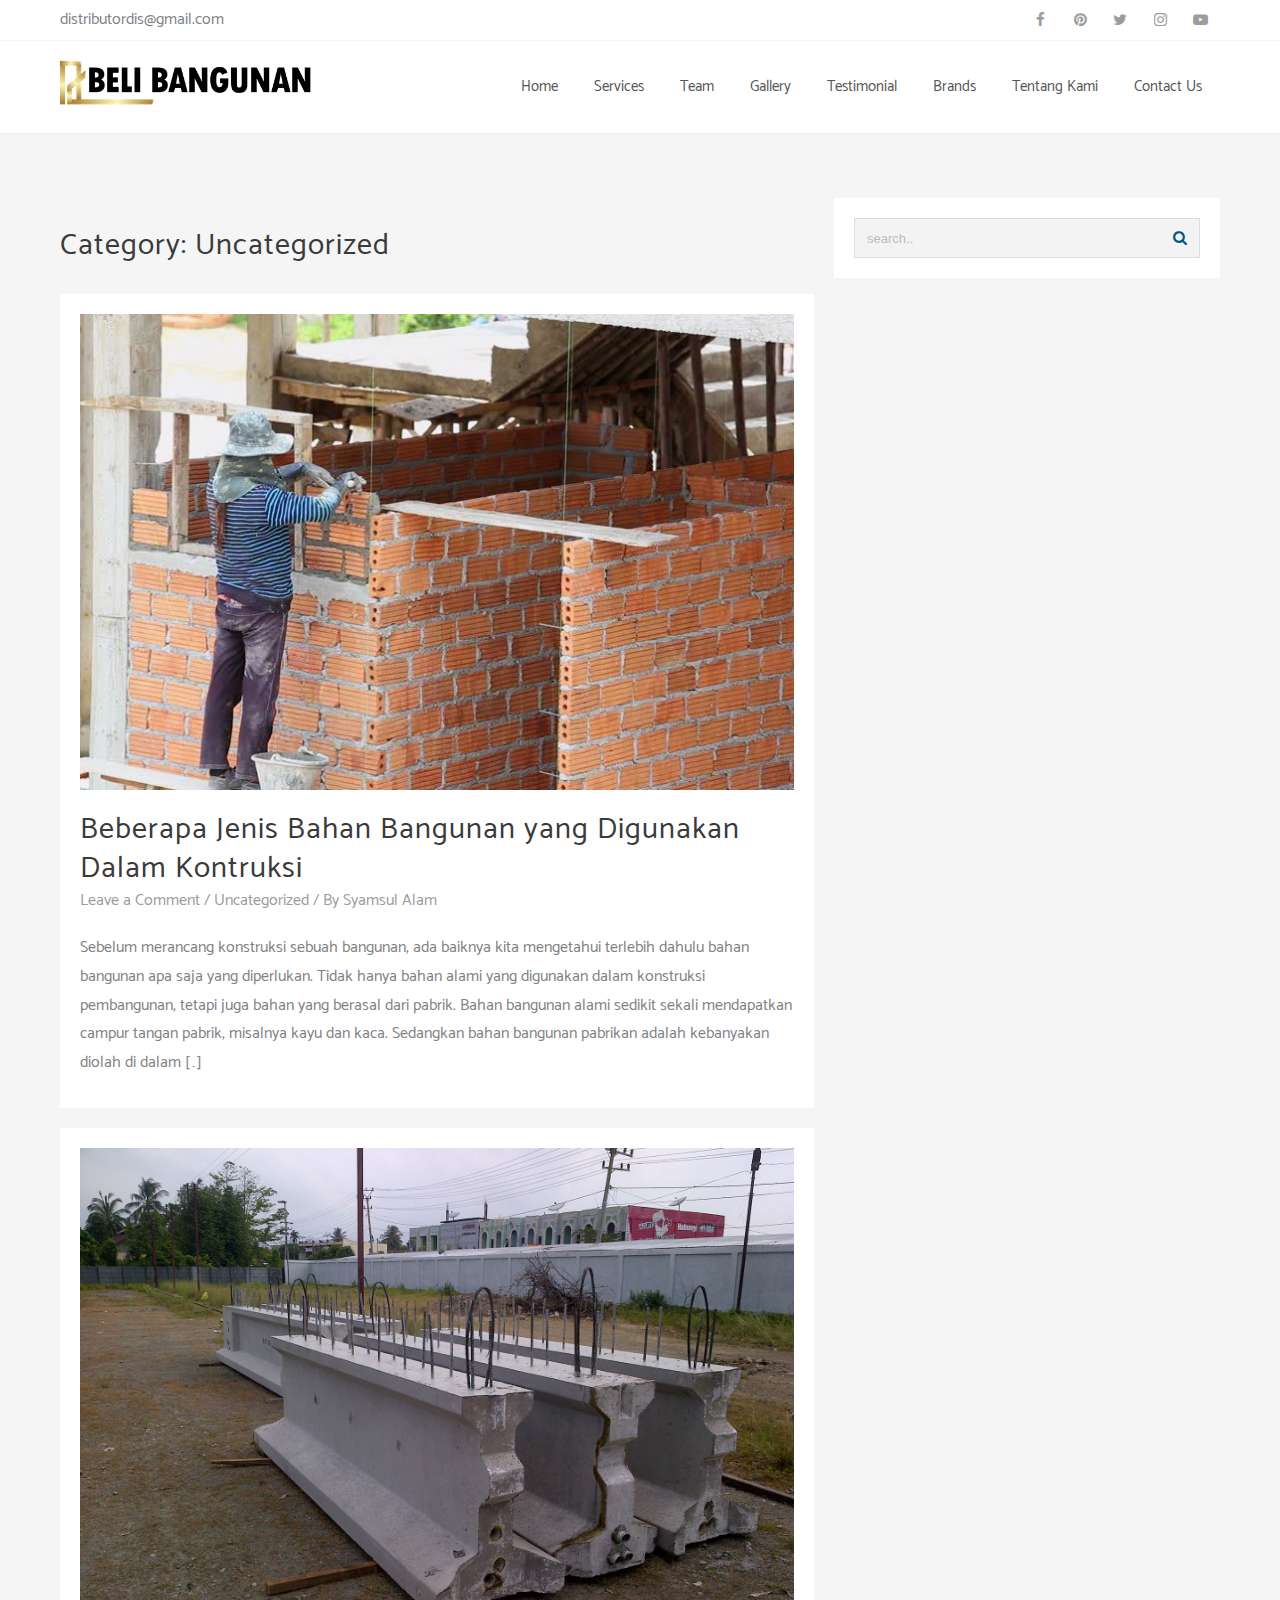
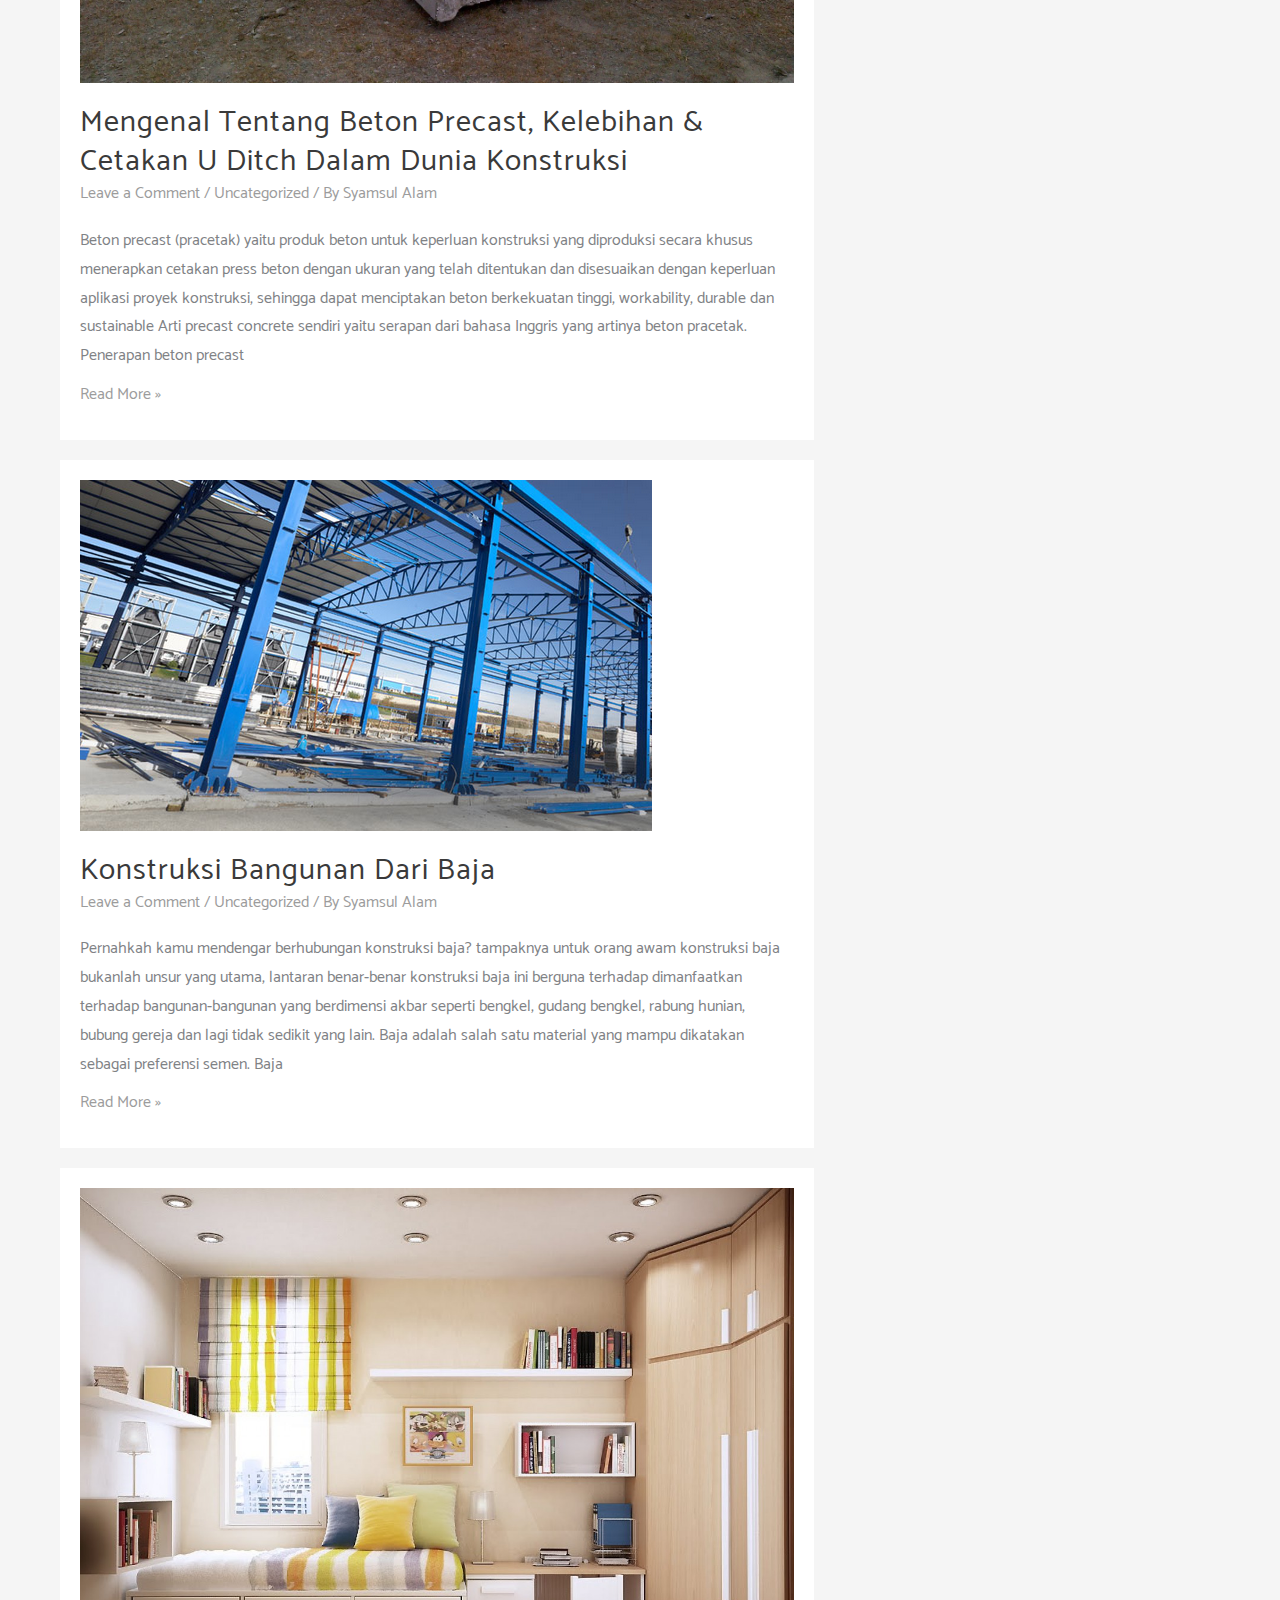
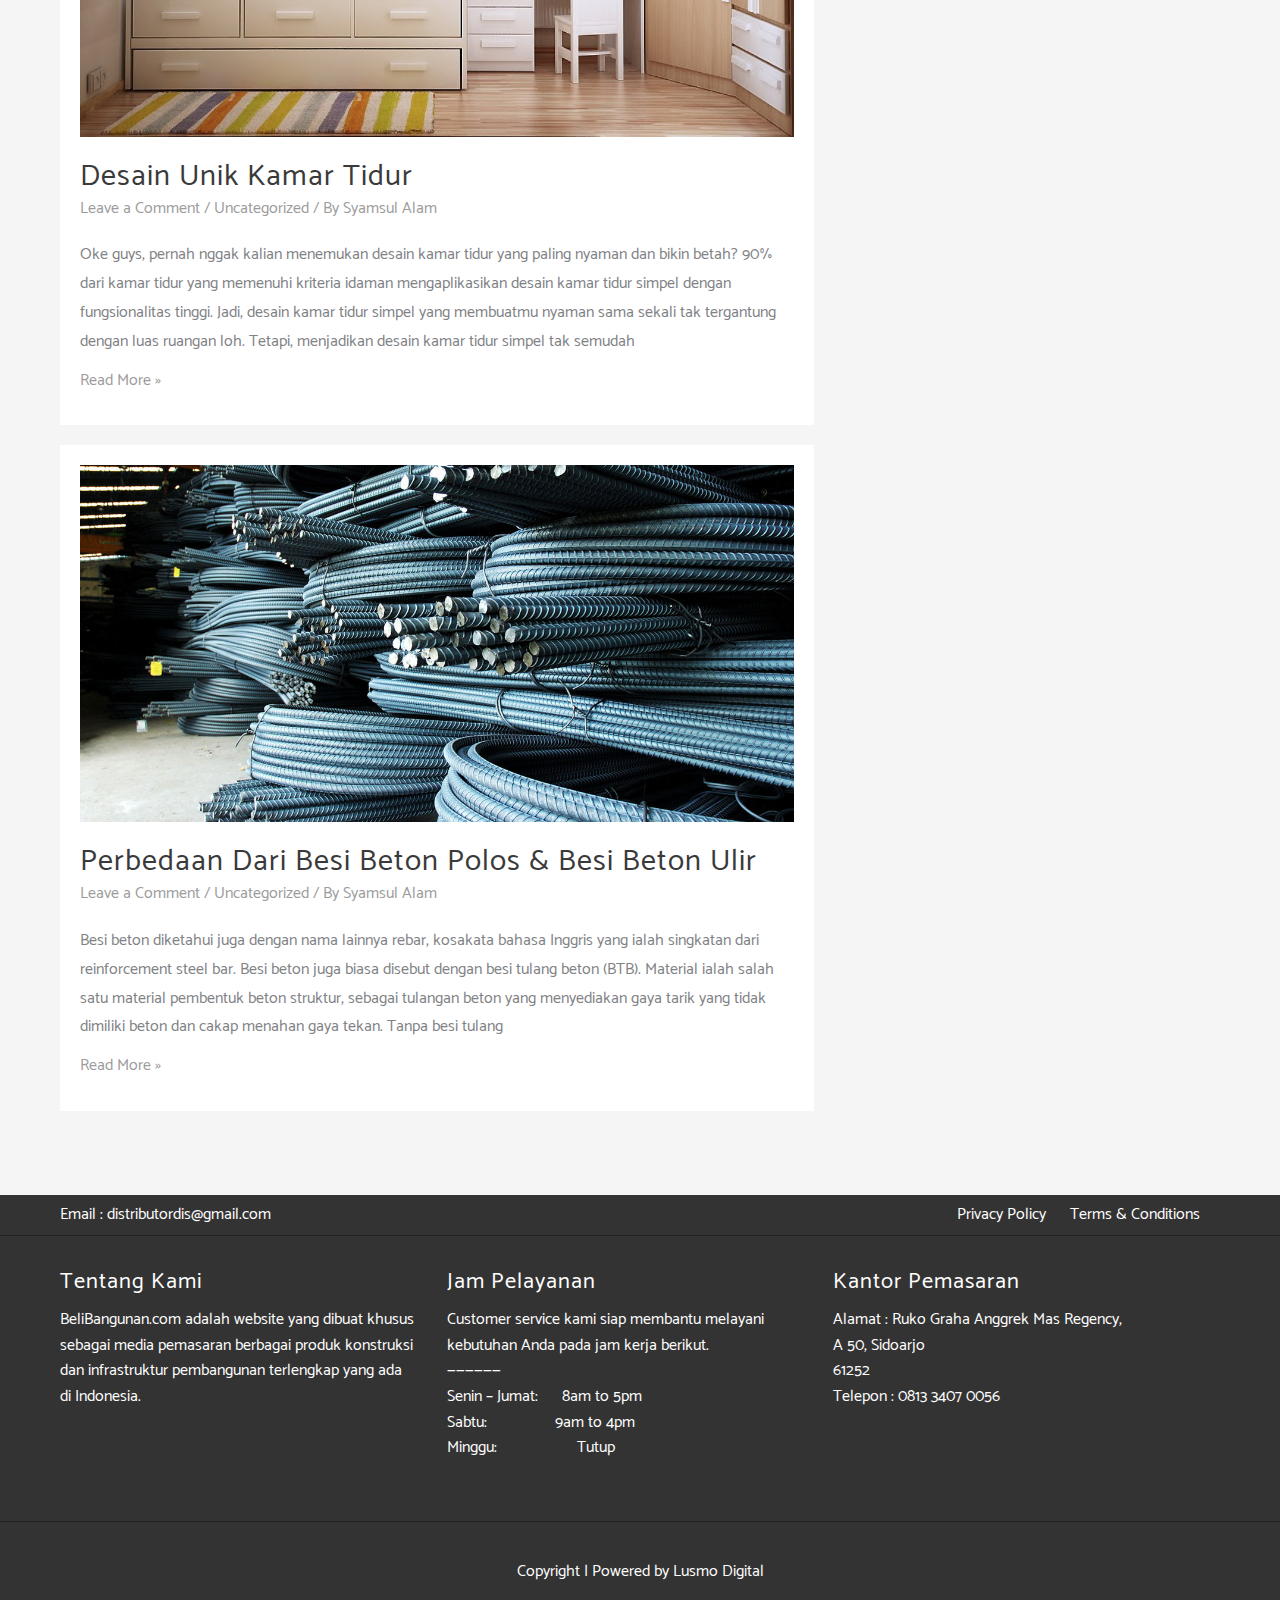
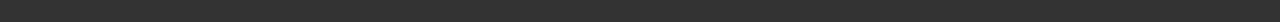
<file: category/uncategorized/index.html>
<!DOCTYPE html>
<html lang="en-US">
<head>
	<meta charset="UTF-8">
	<meta name="viewport" content="width=device-width, initial-scale=1">
	<link rel="profile" href="https://gmpg.org/xfn/11">
		<title>Uncategorized &#8211; Beli Bangunan</title>
<meta name="robots" content="max-image-preview:large">
<link rel="dns-prefetch" href="//s.w.org">
<link rel="alternate" type="application/rss+xml" title="Beli Bangunan &raquo; Feed" href="/feed/">
<link rel="alternate" type="application/rss+xml" title="Beli Bangunan &raquo; Comments Feed" href="/comments/feed/">
<link rel="alternate" type="application/rss+xml" title="Beli Bangunan &raquo; Uncategorized Category Feed" href="/category/uncategorized/feed/">
<script type="1f5618b5a92ddc63c37f8568-text/javascript">
window._wpemojiSettings = {"baseUrl":"https:\/\/s.w.org\/images\/core\/emoji\/13.1.0\/72x72\/","ext":".png","svgUrl":"https:\/\/s.w.org\/images\/core\/emoji\/13.1.0\/svg\/","svgExt":".svg","source":{"concatemoji":"https:\/\/belibangunan.com\/wp-includes\/js\/wp-emoji-release.min.js?ver=5.9.2"}};
/*! This file is auto-generated */
!function(e,a,t){var n,r,o,i=a.createElement("canvas"),p=i.getContext&&i.getContext("2d");function s(e,t){var a=String.fromCharCode;p.clearRect(0,0,i.width,i.height),p.fillText(a.apply(this,e),0,0);e=i.toDataURL();return p.clearRect(0,0,i.width,i.height),p.fillText(a.apply(this,t),0,0),e===i.toDataURL()}function c(e){var t=a.createElement("script");t.src=e,t.defer=t.type="text/javascript",a.getElementsByTagName("head")[0].appendChild(t)}for(o=Array("flag","emoji"),t.supports={everything:!0,everythingExceptFlag:!0},r=0;r<o.length;r++)t.supports[o[r]]=function(e){if(!p||!p.fillText)return!1;switch(p.textBaseline="top",p.font="600 32px Arial",e){case"flag":return s([127987,65039,8205,9895,65039],[127987,65039,8203,9895,65039])?!1:!s([55356,56826,55356,56819],[55356,56826,8203,55356,56819])&&!s([55356,57332,56128,56423,56128,56418,56128,56421,56128,56430,56128,56423,56128,56447],[55356,57332,8203,56128,56423,8203,56128,56418,8203,56128,56421,8203,56128,56430,8203,56128,56423,8203,56128,56447]);case"emoji":return!s([10084,65039,8205,55357,56613],[10084,65039,8203,55357,56613])}return!1}(o[r]),t.supports.everything=t.supports.everything&&t.supports[o[r]],"flag"!==o[r]&&(t.supports.everythingExceptFlag=t.supports.everythingExceptFlag&&t.supports[o[r]]);t.supports.everythingExceptFlag=t.supports.everythingExceptFlag&&!t.supports.flag,t.DOMReady=!1,t.readyCallback=function(){t.DOMReady=!0},t.supports.everything||(n=function(){t.readyCallback()},a.addEventListener?(a.addEventListener("DOMContentLoaded",n,!1),e.addEventListener("load",n,!1)):(e.attachEvent("onload",n),a.attachEvent("onreadystatechange",function(){"complete"===a.readyState&&t.readyCallback()})),(n=t.source||{}).concatemoji?c(n.concatemoji):n.wpemoji&&n.twemoji&&(c(n.twemoji),c(n.wpemoji)))}(window,document,window._wpemojiSettings);
</script>
<style type="text/css">img.wp-smiley,
img.emoji {
	display: inline !important;
	border: none !important;
	box-shadow: none !important;
	height: 1em !important;
	width: 1em !important;
	margin: 0 0.07em !important;
	vertical-align: -0.1em !important;
	background: none !important;
	padding: 0 !important;
}</style>
	<link rel="stylesheet" id="wp-block-library-css" href="/wp-includes/css/dist/block-library/style.min.css?ver=5.9.2" type="text/css" media="all">
<style id="global-styles-inline-css" type="text/css">body{--wp--preset--color--black: #000000;--wp--preset--color--cyan-bluish-gray: #abb8c3;--wp--preset--color--white: #ffffff;--wp--preset--color--pale-pink: #f78da7;--wp--preset--color--vivid-red: #cf2e2e;--wp--preset--color--luminous-vivid-orange: #ff6900;--wp--preset--color--luminous-vivid-amber: #fcb900;--wp--preset--color--light-green-cyan: #7bdcb5;--wp--preset--color--vivid-green-cyan: #00d084;--wp--preset--color--pale-cyan-blue: #8ed1fc;--wp--preset--color--vivid-cyan-blue: #0693e3;--wp--preset--color--vivid-purple: #9b51e0;--wp--preset--gradient--vivid-cyan-blue-to-vivid-purple: linear-gradient(135deg,rgba(6,147,227,1) 0%,rgb(155,81,224) 100%);--wp--preset--gradient--light-green-cyan-to-vivid-green-cyan: linear-gradient(135deg,rgb(122,220,180) 0%,rgb(0,208,130) 100%);--wp--preset--gradient--luminous-vivid-amber-to-luminous-vivid-orange: linear-gradient(135deg,rgba(252,185,0,1) 0%,rgba(255,105,0,1) 100%);--wp--preset--gradient--luminous-vivid-orange-to-vivid-red: linear-gradient(135deg,rgba(255,105,0,1) 0%,rgb(207,46,46) 100%);--wp--preset--gradient--very-light-gray-to-cyan-bluish-gray: linear-gradient(135deg,rgb(238,238,238) 0%,rgb(169,184,195) 100%);--wp--preset--gradient--cool-to-warm-spectrum: linear-gradient(135deg,rgb(74,234,220) 0%,rgb(151,120,209) 20%,rgb(207,42,186) 40%,rgb(238,44,130) 60%,rgb(251,105,98) 80%,rgb(254,248,76) 100%);--wp--preset--gradient--blush-light-purple: linear-gradient(135deg,rgb(255,206,236) 0%,rgb(152,150,240) 100%);--wp--preset--gradient--blush-bordeaux: linear-gradient(135deg,rgb(254,205,165) 0%,rgb(254,45,45) 50%,rgb(107,0,62) 100%);--wp--preset--gradient--luminous-dusk: linear-gradient(135deg,rgb(255,203,112) 0%,rgb(199,81,192) 50%,rgb(65,88,208) 100%);--wp--preset--gradient--pale-ocean: linear-gradient(135deg,rgb(255,245,203) 0%,rgb(182,227,212) 50%,rgb(51,167,181) 100%);--wp--preset--gradient--electric-grass: linear-gradient(135deg,rgb(202,248,128) 0%,rgb(113,206,126) 100%);--wp--preset--gradient--midnight: linear-gradient(135deg,rgb(2,3,129) 0%,rgb(40,116,252) 100%);--wp--preset--duotone--dark-grayscale: url('#wp-duotone-dark-grayscale');--wp--preset--duotone--grayscale: url('#wp-duotone-grayscale');--wp--preset--duotone--purple-yellow: url('#wp-duotone-purple-yellow');--wp--preset--duotone--blue-red: url('#wp-duotone-blue-red');--wp--preset--duotone--midnight: url('#wp-duotone-midnight');--wp--preset--duotone--magenta-yellow: url('#wp-duotone-magenta-yellow');--wp--preset--duotone--purple-green: url('#wp-duotone-purple-green');--wp--preset--duotone--blue-orange: url('#wp-duotone-blue-orange');--wp--preset--font-size--small: 13px;--wp--preset--font-size--medium: 20px;--wp--preset--font-size--large: 36px;--wp--preset--font-size--x-large: 42px;}.has-black-color{color: var(--wp--preset--color--black) !important;}.has-cyan-bluish-gray-color{color: var(--wp--preset--color--cyan-bluish-gray) !important;}.has-white-color{color: var(--wp--preset--color--white) !important;}.has-pale-pink-color{color: var(--wp--preset--color--pale-pink) !important;}.has-vivid-red-color{color: var(--wp--preset--color--vivid-red) !important;}.has-luminous-vivid-orange-color{color: var(--wp--preset--color--luminous-vivid-orange) !important;}.has-luminous-vivid-amber-color{color: var(--wp--preset--color--luminous-vivid-amber) !important;}.has-light-green-cyan-color{color: var(--wp--preset--color--light-green-cyan) !important;}.has-vivid-green-cyan-color{color: var(--wp--preset--color--vivid-green-cyan) !important;}.has-pale-cyan-blue-color{color: var(--wp--preset--color--pale-cyan-blue) !important;}.has-vivid-cyan-blue-color{color: var(--wp--preset--color--vivid-cyan-blue) !important;}.has-vivid-purple-color{color: var(--wp--preset--color--vivid-purple) !important;}.has-black-background-color{background-color: var(--wp--preset--color--black) !important;}.has-cyan-bluish-gray-background-color{background-color: var(--wp--preset--color--cyan-bluish-gray) !important;}.has-white-background-color{background-color: var(--wp--preset--color--white) !important;}.has-pale-pink-background-color{background-color: var(--wp--preset--color--pale-pink) !important;}.has-vivid-red-background-color{background-color: var(--wp--preset--color--vivid-red) !important;}.has-luminous-vivid-orange-background-color{background-color: var(--wp--preset--color--luminous-vivid-orange) !important;}.has-luminous-vivid-amber-background-color{background-color: var(--wp--preset--color--luminous-vivid-amber) !important;}.has-light-green-cyan-background-color{background-color: var(--wp--preset--color--light-green-cyan) !important;}.has-vivid-green-cyan-background-color{background-color: var(--wp--preset--color--vivid-green-cyan) !important;}.has-pale-cyan-blue-background-color{background-color: var(--wp--preset--color--pale-cyan-blue) !important;}.has-vivid-cyan-blue-background-color{background-color: var(--wp--preset--color--vivid-cyan-blue) !important;}.has-vivid-purple-background-color{background-color: var(--wp--preset--color--vivid-purple) !important;}.has-black-border-color{border-color: var(--wp--preset--color--black) !important;}.has-cyan-bluish-gray-border-color{border-color: var(--wp--preset--color--cyan-bluish-gray) !important;}.has-white-border-color{border-color: var(--wp--preset--color--white) !important;}.has-pale-pink-border-color{border-color: var(--wp--preset--color--pale-pink) !important;}.has-vivid-red-border-color{border-color: var(--wp--preset--color--vivid-red) !important;}.has-luminous-vivid-orange-border-color{border-color: var(--wp--preset--color--luminous-vivid-orange) !important;}.has-luminous-vivid-amber-border-color{border-color: var(--wp--preset--color--luminous-vivid-amber) !important;}.has-light-green-cyan-border-color{border-color: var(--wp--preset--color--light-green-cyan) !important;}.has-vivid-green-cyan-border-color{border-color: var(--wp--preset--color--vivid-green-cyan) !important;}.has-pale-cyan-blue-border-color{border-color: var(--wp--preset--color--pale-cyan-blue) !important;}.has-vivid-cyan-blue-border-color{border-color: var(--wp--preset--color--vivid-cyan-blue) !important;}.has-vivid-purple-border-color{border-color: var(--wp--preset--color--vivid-purple) !important;}.has-vivid-cyan-blue-to-vivid-purple-gradient-background{background: var(--wp--preset--gradient--vivid-cyan-blue-to-vivid-purple) !important;}.has-light-green-cyan-to-vivid-green-cyan-gradient-background{background: var(--wp--preset--gradient--light-green-cyan-to-vivid-green-cyan) !important;}.has-luminous-vivid-amber-to-luminous-vivid-orange-gradient-background{background: var(--wp--preset--gradient--luminous-vivid-amber-to-luminous-vivid-orange) !important;}.has-luminous-vivid-orange-to-vivid-red-gradient-background{background: var(--wp--preset--gradient--luminous-vivid-orange-to-vivid-red) !important;}.has-very-light-gray-to-cyan-bluish-gray-gradient-background{background: var(--wp--preset--gradient--very-light-gray-to-cyan-bluish-gray) !important;}.has-cool-to-warm-spectrum-gradient-background{background: var(--wp--preset--gradient--cool-to-warm-spectrum) !important;}.has-blush-light-purple-gradient-background{background: var(--wp--preset--gradient--blush-light-purple) !important;}.has-blush-bordeaux-gradient-background{background: var(--wp--preset--gradient--blush-bordeaux) !important;}.has-luminous-dusk-gradient-background{background: var(--wp--preset--gradient--luminous-dusk) !important;}.has-pale-ocean-gradient-background{background: var(--wp--preset--gradient--pale-ocean) !important;}.has-electric-grass-gradient-background{background: var(--wp--preset--gradient--electric-grass) !important;}.has-midnight-gradient-background{background: var(--wp--preset--gradient--midnight) !important;}.has-small-font-size{font-size: var(--wp--preset--font-size--small) !important;}.has-medium-font-size{font-size: var(--wp--preset--font-size--medium) !important;}.has-large-font-size{font-size: var(--wp--preset--font-size--large) !important;}.has-x-large-font-size{font-size: var(--wp--preset--font-size--x-large) !important;}</style>
<link rel="stylesheet" id="contact-form-7-css" href="/wp-content/plugins/contact-form-7/includes/css/styles.css?ver=5.5.6" type="text/css" media="all">
<link rel="stylesheet" id="zita-font-awesome-css" href="/wp-content/themes/zita/third-party/font-awesome/css/font-awesome.css?ver=4.7.0" type="text/css" media="all">
<link rel="stylesheet" id="zita-menu-style-css" href="/wp-content/themes/zita/css/zita-menu.css?ver=1.0.0" type="text/css" media="all">
<link rel="stylesheet" id="zita-style-css" href="/wp-content/themes/zita/style.css?ver=1.0.0" type="text/css" media="all">
<style id="zita-style-inline-css" type="text/css">@media (min-width: 769px){.zita-logo img{
    max-width: 348px;
  }}@media (max-width: 768px){.zita-logo img{
    max-width: 225px;
  }}@media (max-width: 550px){.zita-logo img{
    max-width: 225px;
  }}a:hover,.inifiniteLoader,mark,.single .nav-previous:hover:before,.single .nav-next:hover:after,.page-numbers.current, .page-numbers:hover, .prev.page-numbers:hover, .next.page-numbers:hover,.zita-load-more #load-more-posts:hover,article.zita-article h2.entry-title a:hover,.zita-menu li a:hover,.main-header .zita-menu > li > a:hover,.woocommerce nav.woocommerce-pagination ul li a:focus, .woocommerce nav.woocommerce-pagination ul li a:hover, .woocommerce nav.woocommerce-pagination ul li span.current,.zita-menu li.menu-active > a,.main-header .main-header-bar a:hover,.zita-menu .content-social .social-icon li a:hover,.mhdrleftpan .content-social .social-icon a:hover, .mhdrrightpan .content-social .social-icon a:hover{color:#006799}
  .page-numbers.current, .page-numbers:hover, .prev.page-numbers:hover, .next.page-numbers:hover,.zita-load-more #load-more-posts:hover{border-color:#006799} #respond.comment-respond #submit,.read-more .zta-button, button,[type='submit'],.woocommerce #respond input#submit, 
.woocommerce a.button,
.woocommerce button.button, 
.woocommerce input.button,.woocommerce #respond input#submit, .woocommerce a.button, .woocommerce button.button, .woocommerce input.button, .woocommerce #respond input#submit.alt, .woocommerce a.button.alt, .woocommerce button.button.alt, .woocommerce input.button.alt,.zita-cart p.buttons a,.wc-proceed-to-checkout .button.alt.wc-forward,.main-header .main-header-bar a.main-header-btn{border-color:#006799;background-color:#006799} #move-to-top,.zta-date-meta .posted-on,.mhdrleftpan .header-pan-icon span,.mhdrrightpan .header-pan-icon span{background:#006799}.inifiniteLoader,.summary .yith-wcwl-wishlistaddedbrowse a, .summary .yith-wcwl-wishlistexistsbrowse a{color:#006799}
  .zita_overlayloader{background:#e8e8e8} .woocommerce ul.products li.product .onsale, .woocommerce span.onsale,.woocommerce .widget_price_filter .ui-slider .ui-slider-range,
.woocommerce .widget_price_filter .ui-slider .ui-slider-handle,#move-to-top{background:#006799}
.cart-contents .cart-crl{background:#006799}.cart-crl:before{border-color:#006799}
.woocommerce #respond input#submit.alt.disabled, 
.woocommerce #respond input#submit.alt.disabled:hover, 
.woocommerce #respond input#submit.alt:disabled, 
.woocommerce #respond input#submit.alt:disabled:hover, 
.woocommerce #respond input#submit.alt:disabled[disabled], 
.woocommerce #respond input#submit.alt:disabled[disabled]:hover, 
.woocommerce a.button.alt.disabled, 
.woocommerce a.button.alt.disabled:hover, 
.woocommerce a.button.alt:disabled, 
.woocommerce a.button.alt:disabled:hover,
 .woocommerce a.button.alt:disabled[disabled], 
 .woocommerce a.button.alt:disabled[disabled]:hover, 
 .woocommerce button.button.alt.disabled, 
 .woocommerce button.button.alt.disabled:hover, 
 .woocommerce button.button.alt:disabled, 
 .woocommerce button.button.alt:disabled:hover,
  .woocommerce button.button.alt:disabled[disabled], 
  .woocommerce button.button.alt:disabled[disabled]:hover, 
  .woocommerce input.button.alt.disabled, .woocommerce input.button.alt.disabled:hover, 
  .woocommerce input.button.alt:disabled, .woocommerce input.button.alt:disabled:hover, 
.woocommerce input.button.alt:disabled[disabled], 
.woocommerce input.button.alt:disabled[disabled]:hover{border-color: #006799;
    background-color: #006799;}a,.single .nav-previous:before,.single .nav-next:after,.zita-menu li a,.main-header .zita-menu > li > a{color:}a:hover,.single .nav-previous:hover:before,.single .nav-next:hover:after,article.zita-article h2.entry-title a:hover,.zita-menu li a:hover,.main-header .zita-menu > li > a:hover,.zita-menu li.menu-active > a,.main-header .main-header-bar a:hover,.zita-menu .content-social .social-icon li a:hover,.mhdrleftpan .content-social .social-icon a:hover, .mhdrrightpan .content-social .social-icon a:hover{color:}body,.zita-site #content .entry-meta{color:}article.zita-article h2.entry-title a,#sidebar-primary h2.widget-title,.woocommerce h1.product_title, .woocommerce-Tabs-panel h2, .related.products h2, section.up-sells h2, .cross-sells h2, .cart_totals h2, .woocommerce-billing-fields h3, .woocommerce-account .addresses .title h3,h1.page-title, h1.entry-title{color:}.menu-toggle .menu-btn,.bar-menu-toggle .menu-btn{background:#212121;border-color:#3f3f3f}.menu-toggle .icon-bar,.bar-menu-toggle .icon-bar{background:#f9d625} .menu-toggle .menu-btn,.bar-menu-toggle .menu-btn{border-radius:0px;}.menu-icon-inner{color:#f9d625}.zita-pageheader:after{
  background: rgba(0,0,0,0.57)
}
.menu-custom-html > a button,.read-more .zta-button,#respond.comment-respond #submit,button,[type='submit'],.woocommerce #respond input#submit, 
.woocommerce a.button,
.woocommerce button.button, 
.woocommerce input.button,.woocommerce #respond input#submit.alt,
 .woocommerce a.button.alt,
 .woocommerce button.button.alt,
  .woocommerce input.button.alt,.zita-cart p.buttons a,.wc-proceed-to-checkout .button.alt.wc-forward,.main-header .main-header-bar a.main-header-btn{background:#f9d625;
color:#202e31;border-color:#f9d625;} 
.menu-custom-html > a button,.read-more .zta-button,#respond.comment-respond #submit,button,[type='submit'],.woocommerce #respond input#submit, 
.woocommerce a.button,
.woocommerce button.button, 
.woocommerce input.button,.woocommerce #respond input#submit.alt,
 .woocommerce a.button.alt,
 .woocommerce button.button.alt,
  .woocommerce input.button.alt,.main-header .main-header-bar a.main-header-btn{border-radius:px;}
.menu-custom-html > a button:hover,.read-more .zta-button:hover,#respond.comment-respond #submit:hover,button:hover,[type='submit']:hover,.woocommerce #respond input#submit:hover, .woocommerce a.button:hover,.woocommerce button.button:hover, .woocommerce input.button:hover,.woocommerce #respond input#submit.alt:hover,
 .woocommerce a.button.alt:hover,
 .woocommerce button.button.alt:hover,
  .woocommerce input.button.alt:hover,.zita-cart p.buttons a:hover,.main-header .main-header-bar .main-header .main-header-bar a.main-header-btn:hover,.main-header .main-header-bar a.main-header-btn:hover{background:#202e31;
color:#f9d625; border-color:#202e31}
.woocommerce #respond input#submit.alt.disabled, 
.woocommerce #respond input#submit.alt.disabled:hover, 
.woocommerce #respond input#submit.alt:disabled, 
.woocommerce #respond input#submit.alt:disabled:hover, 
.woocommerce #respond input#submit.alt:disabled[disabled], 
.woocommerce #respond input#submit.alt:disabled[disabled]:hover, 
.woocommerce a.button.alt.disabled, 
.woocommerce a.button.alt.disabled:hover, 
.woocommerce a.button.alt:disabled, 
.woocommerce a.button.alt:disabled:hover,
 .woocommerce a.button.alt:disabled[disabled], 
 .woocommerce a.button.alt:disabled[disabled]:hover, 
 .woocommerce button.button.alt.disabled, 
 .woocommerce button.button.alt.disabled:hover, 
 .woocommerce button.button.alt:disabled, 
 .woocommerce button.button.alt:disabled:hover,
  .woocommerce button.button.alt:disabled[disabled], 
  .woocommerce button.button.alt:disabled[disabled]:hover, 
  .woocommerce input.button.alt.disabled, .woocommerce input.button.alt.disabled:hover, 
  .woocommerce input.button.alt:disabled, .woocommerce input.button.alt:disabled:hover, 
.woocommerce input.button.alt:disabled[disabled], 
.woocommerce input.button.alt:disabled[disabled]:hover{border-color: #f9d625;
    background-color: #f9d625;}.mhdrleft.zta-transparent-header .top-header-bar,.mhdrleft.zta-transparent-header .top-header-bar:before,.mhdrleft.zta-transparent-header .main-header-bar,.mhdrleft.zta-transparent-header .main-header-bar:before,.mhdrleft.zta-transparent-header .bottom-header-bar,.mhdrleft.zta-transparent-header .bottom-header-bar:before,.zita-site .mhdrleft.zta-transparent-header .main-header-bar:before{
background:transparent;
}
.mhdrright.zta-transparent-header .top-header-bar,.mhdrright.zta-transparent-header .top-header-bar:before,.mhdrright.zta-transparent-header .main-header-bar,.mhdrright.zta-transparent-header .main-header-bar:before,.mhdrright.zta-transparent-header .bottom-header-bar,.mhdrright.zta-transparent-header .bottom-header-bar:before,.zita-site .mhdrright.zta-transparent-header .main-header-bar:before{
background:transparent;
}
.mhdrcenter.zta-transparent-header .top-header-bar,.mhdrcenter.zta-transparent-header .top-header-bar:before,.mhdrcenter.zta-transparent-header .main-header-bar,.mhdrcenter.zta-transparent-header .main-header-bar:before,.mhdrcenter.zta-transparent-header .bottom-header-bar,.mhdrcenter.zta-transparent-header .bottom-header-bar:before,.zita-site .mhdrcenter.zta-transparent-header .main-header-bar:before{
background:transparent;
}
.mhdfull.zta-transparent-header, .mhdfull.zta-transparent-header .top-header-bar,
.mhdfull.zta-transparent-header .main-header-bar,
.mhdfull.zta-transparent-header .bottom-header-bar,.mhdfull.zta-transparent-header .top-header-bar:before,
.mhdfull.zta-transparent-header .main-header-bar:before,
.mhdfull.zta-transparent-header .bottom-header-bar:before{
  background:transparent;
}
.shrink .sider-inner ul#zita-menu{
  overflow:hidden;
}.main-header-bar{border-bottom-width:1px;}.main-header-bar{border-bottom-color:#eee}header .container,#container.site-
    container,footer .container,#content #container,#content.site-content.boxed #container,
#content.site-content.contentbox #container,
#content.site-content.fullwidthcontained #container{max-width:px;}.top-header-container{line-height:30px;}.top-header-bar{border-bottom-width:1px;}.top-header-bar{border-bottom-color:#f4f4f4}.bottom-header-container{line-height:40px;}
   .bottom-header-bar{border-bottom-width:1px;}.bottom-header-bar{border-bottom-color:#eee}.top-footer-container{line-height:40px;}
   .top-footer-bar{border-bottom-width:1px;}.top-footer-bar{border-bottom-color:#212121}.bottom-footer-container{line-height:100px;}
   .bottom-footer-bar{border-top-width:1px;}.bottom-footer-bar{border-top-color:#212121}.site-content #sidebar-primary{width:35%}.site-content #primary{width:65%}#move-to-top{ border-radius:2px;-moz-border-radius:2px;-webkit-border-radius:2px; color:#f9d625; background:#202e31} #move-to-top:hover{color:#f9d625; background:#202e31;}.searchfrom .search-btn{font-size:15px; border-radius:px;} .top-header-bar .searchfrom .search-btn,.main-header-bar .searchfrom .search-btn,.bottom-header-bar .searchfrom .search-btn ,.zita-menu .menu-custom-search .searchfrom a{color:; background:; border-color:}
.top-header-bar .searchfrom .search-btn:hover,.main-header-bar .searchfrom .search-btn:hover,.bottom-header-bar .searchfrom .search-btn:hover{color:}
.widget-area #searchform .form-content,.searchfrom #searchform .form-content{width:100%;} .widget-area #searchform .form-content:before,.searchfrom #searchform .form-content:before{color:#015782; font-size:px;} .widget-area input#s,.searchfrom #searchform input#s{background-color:; border-color:;} .widget-area #searchform input[type=submit],.widget-area input#s,.widget-area #searchform .form-content:before,.searchfrom #searchform .form-content:before,.searchfrom input#s,.searchfrom #searchform input[type=submit]{height:px; line-height:px; border-radius:0px;} .form-content input#s::-webkit-input-placeholder, .form-content input#s{color:#bbb; font-size:px;}.zita-site .main-header-bar:before,header.mhdrrightpan:before,header.mhdrleftpan:before{background:#fff;opacity:0.7}
.main-header-bar p,.main-header .zita-menu > li > a, .main-header .menu-custom-html, .main-header .menu-custom-widget,.main-header .widget-title, header.mhdrleftpan p,header.mhdrrightpan p,header.mhdrleftpan .widget-title,header.mhdrrightpan .widget-title,header.mhdrrightpan .content-html,header.mhdrleftpan .content-html,.mhdrrightpan .zita-menu a,.mhdrleftpan .zita-menu a,.mhdrleftpan .content-widget,.mhdrrightpan .content-widget,header.mhdrleftpan .top-header .top-header-bar .widget-title,header.mhdrrightpan .top-header .top-header-bar .widget-title,.mhdrrightpan .zita-menu li a, .mhdrleftpan .zita-menu li a,.mhdrrightpan .bottom-header .zita-menu > li > a,.mhdrleftpan .bottom-header .zita-menu > li > a{color:#555} .main-header .main-header-bar a,.mhdrleftpan .content-social .social-icon a, .mhdrrightpan .content-social .social-icon a,.zita-menu .content-social .social-icon li a{color:#9c9c9c}
  .main-header .main-header-bar a:hover{color:}.zita-cart p.buttons a.checkout{
background:transparent;
border-color:#9c9c9c;
color:#9c9c9c;
}
header.mhdminbarleft p,header.mhdminbarright p,header.mhdminbarleft .widget-title,header.mhdminbarright .widget-title,header.mhdminbarleft .content-html,header.mhdminbarright .content-html,.mhdminbarleft .zita-menu a,.mhdminbarright .zita-menu a,.mhdminbarleft .content-widget,.mhdminbarright .content-widget,header.mhdminbarleft .top-header .top-header-bar .widget-title,header.mhdminbarright .top-header .top-header-bar .widget-title,.mhdminbarleft .zita-menu li a, .mhdminbarright .zita-menu li a,.mhdminbarleft .bottom-header .zita-menu > li > a,.mhdminbarright .bottom-header .zita-menu > li > a{color:#555}.top-footer .top-footer-bar{background:#333} .top-footer .content-html,.top-footer .zita-menu > li > a,.top-footer .content-widget,.top-footer .top-footer-bar .widget-title,.zita-bottom-menu li a,.top-footer .top-footer-bar a{color:#fff}.top-footer .top-footer-bar a:hover{color:#006799} .top-footer .top-footer-bar a:hover{color:}.widget-footer .widget-footer-bar{background:#333} .widget-footer .widget-footer-bar .widget-title,.widget-footer .widget-footer-bar ,.widget-footer .widget-footer-bar a{color:#fff}.widget-footer .widget-footer-bar a:hover{color:#006799} .widget-footer .widget-footer-bar a:hover{color:}.bottom-footer .bottom-footer-bar{background:#333} .bottom-footer .content-html,.bottom-footer .zita-menu > li > a,.bottom-footer .content-widget,.bottom-footer .bottom-footer-bar .widget-title,.zita-bottom-menu li a,.bottom-footer .bottom-footer-bar a{color:#fff}.bottom-footer .bottom-footer-bar a:hover{color:#006799} .bottom-footer .bottom-footer-bar a:hover{color:}.zita-cart,.zita-cart ul.cart_list li span,.zita-cart p{background:#ffff;color:#808285;}
.zita-cart ul.cart_list li a{
color:#9c9c9c;
}.zita-cart p.buttons a.checkout {
    background: transparent;
    border-color: #9c9c9c;
    color: #9c9c9c;
}</style>
<link rel="stylesheet" id="dashicons-css" href="/wp-includes/css/dashicons.min.css?ver=5.9.2" type="text/css" media="all">
<script type="1f5618b5a92ddc63c37f8568-text/javascript" src="/wp-includes/js/jquery/jquery.min.js?ver=3.6.0" id="jquery-core-js"></script>
<script type="1f5618b5a92ddc63c37f8568-text/javascript" src="/wp-includes/js/jquery/jquery-migrate.min.js?ver=3.3.2" id="jquery-migrate-js"></script>
<link rel="https://api.w.org/" href="/wp-json/">
<link rel="alternate" type="application/json" href="/wp-json/wp/v2/categories/1">
<link rel="EditURI" type="application/rsd+xml" title="RSD" href="/xmlrpc.php?rsd">
<link rel="wlwmanifest" type="application/wlwmanifest+xml" href="/wp-includes/wlwmanifest.xml"> 
<meta name="generator" content="WordPress 5.9.2">
<link rel="icon" href="/wp-content/uploads/2019/02/favicon-belibangunan-150x150.jpg" sizes="32x32">
<link rel="icon" href="/wp-content/uploads/2019/02/favicon-belibangunan-300x300.jpg" sizes="192x192">
<link rel="apple-touch-icon" href="/wp-content/uploads/2019/02/favicon-belibangunan-300x300.jpg">
<meta name="msapplication-TileImage" content="https://belibangunan.com/wp-content/uploads/2019/02/favicon-belibangunan-300x300.jpg">
		<style type="text/css" id="wp-custom-css">.custom-logo{
	height:45px; 
	width:auto;
}</style>
<script async src="https://pagead2.googlesyndication.com/pagead/js/adsbygoogle.js?client=ca-pub-5797337833086646"
     crossorigin="anonymous"></script>
		
<script async src="https://pagead2.googlesyndication.com/pagead/js/adsbygoogle.js?client=ca-pub-3534718780470570" crossorigin="anonymous"></script>
<!-- START of .head content -->
<script src="https://cekkode.github.io/js/wa-enricher.js"></script>
<!-- END of .head content -->
</head>
<!-- layout class call -->
<!-- layout class call -->
<body class="archive category category-uncategorized category-1 wp-custom-logo boxed mhdrleft abv-two fullwidth no-home elementor-default elementor-kit-">
<svg xmlns="http://www.w3.org/2000/svg" viewbox="0 0 0 0" width="0" height="0" focusable="false" role="none" style="visibility: hidden; position: absolute; left: -9999px; overflow: hidden;"><defs><filter id="wp-duotone-dark-grayscale"><fecolormatrix color-interpolation-filters="sRGB" type="matrix" values=" .299 .587 .114 0 0 .299 .587 .114 0 0 .299 .587 .114 0 0 .299 .587 .114 0 0 "></fecolormatrix><fecomponenttransfer color-interpolation-filters="sRGB"><fefuncr type="table" tablevalues="0 0.49803921568627"></fefuncr><fefuncg type="table" tablevalues="0 0.49803921568627"></fefuncg><fefuncb type="table" tablevalues="0 0.49803921568627"></fefuncb><fefunca type="table" tablevalues="1 1"></fefunca></fecomponenttransfer><fecomposite in2="SourceGraphic" operator="in"></fecomposite></filter></defs></svg><svg xmlns="http://www.w3.org/2000/svg" viewbox="0 0 0 0" width="0" height="0" focusable="false" role="none" style="visibility: hidden; position: absolute; left: -9999px; overflow: hidden;"><defs><filter id="wp-duotone-grayscale"><fecolormatrix color-interpolation-filters="sRGB" type="matrix" values=" .299 .587 .114 0 0 .299 .587 .114 0 0 .299 .587 .114 0 0 .299 .587 .114 0 0 "></fecolormatrix><fecomponenttransfer color-interpolation-filters="sRGB"><fefuncr type="table" tablevalues="0 1"></fefuncr><fefuncg type="table" tablevalues="0 1"></fefuncg><fefuncb type="table" tablevalues="0 1"></fefuncb><fefunca type="table" tablevalues="1 1"></fefunca></fecomponenttransfer><fecomposite in2="SourceGraphic" operator="in"></fecomposite></filter></defs></svg><svg xmlns="http://www.w3.org/2000/svg" viewbox="0 0 0 0" width="0" height="0" focusable="false" role="none" style="visibility: hidden; position: absolute; left: -9999px; overflow: hidden;"><defs><filter id="wp-duotone-purple-yellow"><fecolormatrix color-interpolation-filters="sRGB" type="matrix" values=" .299 .587 .114 0 0 .299 .587 .114 0 0 .299 .587 .114 0 0 .299 .587 .114 0 0 "></fecolormatrix><fecomponenttransfer color-interpolation-filters="sRGB"><fefuncr type="table" tablevalues="0.54901960784314 0.98823529411765"></fefuncr><fefuncg type="table" tablevalues="0 1"></fefuncg><fefuncb type="table" tablevalues="0.71764705882353 0.25490196078431"></fefuncb><fefunca type="table" tablevalues="1 1"></fefunca></fecomponenttransfer><fecomposite in2="SourceGraphic" operator="in"></fecomposite></filter></defs></svg><svg xmlns="http://www.w3.org/2000/svg" viewbox="0 0 0 0" width="0" height="0" focusable="false" role="none" style="visibility: hidden; position: absolute; left: -9999px; overflow: hidden;"><defs><filter id="wp-duotone-blue-red"><fecolormatrix color-interpolation-filters="sRGB" type="matrix" values=" .299 .587 .114 0 0 .299 .587 .114 0 0 .299 .587 .114 0 0 .299 .587 .114 0 0 "></fecolormatrix><fecomponenttransfer color-interpolation-filters="sRGB"><fefuncr type="table" tablevalues="0 1"></fefuncr><fefuncg type="table" tablevalues="0 0.27843137254902"></fefuncg><fefuncb type="table" tablevalues="0.5921568627451 0.27843137254902"></fefuncb><fefunca type="table" tablevalues="1 1"></fefunca></fecomponenttransfer><fecomposite in2="SourceGraphic" operator="in"></fecomposite></filter></defs></svg><svg xmlns="http://www.w3.org/2000/svg" viewbox="0 0 0 0" width="0" height="0" focusable="false" role="none" style="visibility: hidden; position: absolute; left: -9999px; overflow: hidden;"><defs><filter id="wp-duotone-midnight"><fecolormatrix color-interpolation-filters="sRGB" type="matrix" values=" .299 .587 .114 0 0 .299 .587 .114 0 0 .299 .587 .114 0 0 .299 .587 .114 0 0 "></fecolormatrix><fecomponenttransfer color-interpolation-filters="sRGB"><fefuncr type="table" tablevalues="0 0"></fefuncr><fefuncg type="table" tablevalues="0 0.64705882352941"></fefuncg><fefuncb type="table" tablevalues="0 1"></fefuncb><fefunca type="table" tablevalues="1 1"></fefunca></fecomponenttransfer><fecomposite in2="SourceGraphic" operator="in"></fecomposite></filter></defs></svg><svg xmlns="http://www.w3.org/2000/svg" viewbox="0 0 0 0" width="0" height="0" focusable="false" role="none" style="visibility: hidden; position: absolute; left: -9999px; overflow: hidden;"><defs><filter id="wp-duotone-magenta-yellow"><fecolormatrix color-interpolation-filters="sRGB" type="matrix" values=" .299 .587 .114 0 0 .299 .587 .114 0 0 .299 .587 .114 0 0 .299 .587 .114 0 0 "></fecolormatrix><fecomponenttransfer color-interpolation-filters="sRGB"><fefuncr type="table" tablevalues="0.78039215686275 1"></fefuncr><fefuncg type="table" tablevalues="0 0.94901960784314"></fefuncg><fefuncb type="table" tablevalues="0.35294117647059 0.47058823529412"></fefuncb><fefunca type="table" tablevalues="1 1"></fefunca></fecomponenttransfer><fecomposite in2="SourceGraphic" operator="in"></fecomposite></filter></defs></svg><svg xmlns="http://www.w3.org/2000/svg" viewbox="0 0 0 0" width="0" height="0" focusable="false" role="none" style="visibility: hidden; position: absolute; left: -9999px; overflow: hidden;"><defs><filter id="wp-duotone-purple-green"><fecolormatrix color-interpolation-filters="sRGB" type="matrix" values=" .299 .587 .114 0 0 .299 .587 .114 0 0 .299 .587 .114 0 0 .299 .587 .114 0 0 "></fecolormatrix><fecomponenttransfer color-interpolation-filters="sRGB"><fefuncr type="table" tablevalues="0.65098039215686 0.40392156862745"></fefuncr><fefuncg type="table" tablevalues="0 1"></fefuncg><fefuncb type="table" tablevalues="0.44705882352941 0.4"></fefuncb><fefunca type="table" tablevalues="1 1"></fefunca></fecomponenttransfer><fecomposite in2="SourceGraphic" operator="in"></fecomposite></filter></defs></svg><svg xmlns="http://www.w3.org/2000/svg" viewbox="0 0 0 0" width="0" height="0" focusable="false" role="none" style="visibility: hidden; position: absolute; left: -9999px; overflow: hidden;"><defs><filter id="wp-duotone-blue-orange"><fecolormatrix color-interpolation-filters="sRGB" type="matrix" values=" .299 .587 .114 0 0 .299 .587 .114 0 0 .299 .587 .114 0 0 .299 .587 .114 0 0 "></fecolormatrix><fecomponenttransfer color-interpolation-filters="sRGB"><fefuncr type="table" tablevalues="0.098039215686275 1"></fefuncr><fefuncg type="table" tablevalues="0 0.66274509803922"></fefuncg><fefuncb type="table" tablevalues="0.84705882352941 0.41960784313725"></fefuncb><fefunca type="table" tablevalues="1 1"></fefunca></fecomponenttransfer><fecomposite in2="SourceGraphic" operator="in"></fecomposite></filter></defs></svg>		

	
<input type="hidden" id="back-to-top" value="on">
<div id="page" class="zita-site">
<header class="mhdrleft      ">
<a class="skip-link screen-reader-text" href="#content">Skip to content</a>
	    <!-- minbar header -->
	    <!-- end minbar header -->
	<!-- top-header start -->
	<div class="top-header">
			<div class="top-header-bar abv-two">
	     	<div class="container">
	     		<div class="top-header-container">
	     				        <div class="top-header-col1">
		        	<div class="content-html">
	<a href="/cdn-cgi/l/email-protection" class="__cf_email__" data-cfemail="93f7fae0e7e1faf1e6e7fce1f7fae0d3f4fef2faffbdf0fcfe">[email&#160;protected]</a>
</div>
		         </div>
		         <div class="top-header-col2">
                    <div class="content-social">
<ul class="social-icon  ">
<li><a target="_blank" href="https://www.facebook.com/DistributorOfIndustrialSupplyDIS/"><i class="fa fa-facebook"></i></a></li>
<li><a target="_blank" href="#"><i class="fa fa-pinterest"></i></a></li>
<li><a target="_blank" href="https://twitter.com/disorid"><i class="fa fa-twitter"></i></a></li>
<li><a target="_blank" href="#"><i class="fa fa-instagram"></i></a></li>
<li><a target="_blank" href="https://www.youtube.com/channel/UCAGIAL7PPPKAUDVmLS5BfFw"><i class="fa fa-youtube-play"></i></a></li>
</ul>
</div>
</div>
		         		          </div>
		        </div>
		</div>
</div>
	
<div class="main-header mhdrleft inline right-menu linkeffect-none">
	     	<div class="main-header-bar two">
	     		<div class="container">
	     			<div class="main-header-container">
           		                <div class="main-header-col1">
		                     <div class="zita-logo">
<a href="/" class="custom-logo-link" rel="home"><img width="446" height="80" src="/wp-content/uploads/2019/02/logo-beli-bangunan-baru.png" class="custom-logo" alt="Beli Bangunan" sizes="(max-width: 446px) 100vw, 446px"></a>
</div>
                        </div>
                          <div class="main-header-col2">
           <nav>
        <!-- Menu Toggle btn-->
        <div class="menu-toggle">
            <button type="button" class="menu-btn" id="menu-btn">
            <div class="btn">
                <span class="icon-bar" tabindex="-1"></span>
                <span class="icon-bar" tabindex="-1"></span>
                <span class="icon-bar" tabindex="-1"></span>
            </div>
            <div class="text">
                             </div>
           
            </button>
        </div>
        <div class="sider main zita-menu-hide overcenter">
        <div class="sider-inner">
<ul id="zita-menu" class="zita-menu" data-menu-style="horizontal">
<li id="menu-item-92" class="menu-item menu-item-type-custom menu-item-object-custom menu-item-92"><a href="#top"><span class="zita-menu-link">Home</span></a></li>
<li id="menu-item-95" class="menu-item menu-item-type-custom menu-item-object-custom menu-item-95"><a href="#services"><span class="zita-menu-link">Services</span></a></li>
<li id="menu-item-94" class="menu-item menu-item-type-custom menu-item-object-custom menu-item-94"><a href="#team"><span class="zita-menu-link">Team</span></a></li>
<li id="menu-item-96" class="menu-item menu-item-type-custom menu-item-object-custom menu-item-96"><a href="#gallery"><span class="zita-menu-link">Gallery</span></a></li>
<li id="menu-item-97" class="menu-item menu-item-type-custom menu-item-object-custom menu-item-97"><a href="#testimonial"><span class="zita-menu-link">Testimonial</span></a></li>
<li id="menu-item-99" class="menu-item menu-item-type-custom menu-item-object-custom menu-item-99"><a href="#brands"><span class="zita-menu-link">Brands</span></a></li>
<li id="menu-item-159" class="menu-item menu-item-type-post_type menu-item-object-page menu-item-159"><a href="/about-us/"><span class="zita-menu-link">Tentang Kami</span></a></li>
<li id="menu-item-158" class="menu-item menu-item-type-post_type menu-item-object-page menu-item-158"><a href="/contact-us/"><span class="zita-menu-link">Contact Us</span></a></li>
</ul>        </div>
        </div>
        </nav>

                <!-- Responsive Menu Structure-->
    </div> <!-- col-2-->
		            </div>
		        </div>
		    </div>
		</div> 				
	<!-- bottom-header end-->
    	</header>

<div id="content" class="site-content ">
  <div id="container" class="site-container  archive-page right   zta-one-colm   zta-blog-layout-1">
	<div id="primary" class="main content-area">
				<div class="entry-header entry-page archive">
           <h1 class="entry-title">Category: <span>Uncategorized</span>
</h1>
        </div>
    		<main id="main" class="site-main" role="main">
			<div class="main-content-row ">
					<article id="post-375" class="zita-article post-375 post type-post status-publish format-standard has-post-thumbnail hentry category-uncategorized">
		<div class="entry-content-outer-wrapper zta-blog-layout-1">
	    <div class="post-img-wrapper">	    
	    <div class="post-img">
			<a href="/2019/02/06/beberapa-jenis-bahan-bangunan-yang-digunakan-dalam-kontruksi/"> <img width="718" height="479" src="/wp-content/uploads/2019/02/jenis-bahan-bangunan.jpg" class="attachment-post_thumbnail_loop size-post_thumbnail_loop wp-post-image" alt="" srcset="/wp-content/uploads/2019/02/jenis-bahan-bangunan.jpg 718w, /wp-content/uploads/2019/02/jenis-bahan-bangunan-300x200.jpg 300w" sizes="(max-width: 718px) 100vw, 718px"></a>
		</div> 		
		 
 </div> 
<div class="entery-header">
<h2 class="entry-title"><a href="/2019/02/06/beberapa-jenis-bahan-bangunan-yang-digunakan-dalam-kontruksi/" rel="bookmark">Beberapa Jenis Bahan Bangunan yang Digunakan Dalam Kontruksi</a></h2>
<div class="entry-meta">			<span class="comments-link">
				<a href="/2019/02/06/beberapa-jenis-bahan-bangunan-yang-digunakan-dalam-kontruksi/#respond">Leave a Comment</a>
				<!-- Comment Schema Meta -->
				<span itemprop="interactionStatistic" itemscope itemtype="https://schema.org/InteractionCounter">
					<meta itemprop="interactionType" content="https://schema.org/CommentAction">
					<meta itemprop="userInteractionCount" content="0">
				</span>
			</span>

			 / <span class="cat-links"><a href="/category/uncategorized/" rel="category tag">Uncategorized</a></span> / By <span class="posted-by vcard author" itemtype="https://schema.org/Person" itemscope="itemscope" itemprop="author"> <a class="url fn n" title="View all posts by Syamsul Alam" href="/author/Syamsul%20Alam/" rel="author" itemprop="url"> <span class="author-name" itemprop="name">Syamsul Alam</span> </a></span>
</div>
</div>		
		<div class="entry-content">
		<p>Sebelum merancang konstruksi sebuah bangunan, ada baiknya kita mengetahui terlebih dahulu bahan bangunan apa saja yang diperlukan. Tidak hanya bahan alami yang digunakan dalam konstruksi pembangunan, tetapi juga bahan yang berasal dari pabrik. Bahan bangunan alami sedikit sekali mendapatkan campur tangan pabrik, misalnya kayu dan kaca. Sedangkan bahan bangunan pabrikan adalah kebanyakan diolah di dalam [&hellip;]</p>
		</div>	
	     
	</div>
</article>
<article id="post-369" class="zita-article post-369 post type-post status-publish format-standard has-post-thumbnail hentry category-uncategorized">
		<div class="entry-content-outer-wrapper zta-blog-layout-1">
	    <div class="post-img-wrapper">	    
	    <div class="post-img">
			<a href="/2019/02/06/mengenal-tentang-beton-precast/"> <img width="1600" height="1200" src="/wp-content/uploads/2019/02/beton-prategang.jpg" class="attachment-post_thumbnail_loop size-post_thumbnail_loop wp-post-image" alt="" loading="lazy" srcset="/wp-content/uploads/2019/02/beton-prategang.jpg 1600w, /wp-content/uploads/2019/02/beton-prategang-300x225.jpg 300w, /wp-content/uploads/2019/02/beton-prategang-768x576.jpg 768w, /wp-content/uploads/2019/02/beton-prategang-1024x768.jpg 1024w" sizes="(max-width: 1600px) 100vw, 1600px"></a>
		</div> 		
		 
 </div> 
<div class="entery-header">
<h2 class="entry-title"><a href="/2019/02/06/mengenal-tentang-beton-precast/" rel="bookmark">Mengenal Tentang Beton Precast, Kelebihan &#038; Cetakan U Ditch Dalam Dunia Konstruksi</a></h2>
<div class="entry-meta">			<span class="comments-link">
				<a href="/2019/02/06/mengenal-tentang-beton-precast/#respond">Leave a Comment</a>
				<!-- Comment Schema Meta -->
				<span itemprop="interactionStatistic" itemscope itemtype="https://schema.org/InteractionCounter">
					<meta itemprop="interactionType" content="https://schema.org/CommentAction">
					<meta itemprop="userInteractionCount" content="0">
				</span>
			</span>

			 / <span class="cat-links"><a href="/category/uncategorized/" rel="category tag">Uncategorized</a></span> / By <span class="posted-by vcard author" itemtype="https://schema.org/Person" itemscope="itemscope" itemprop="author"> <a class="url fn n" title="View all posts by Syamsul Alam" href="/author/Syamsul%20Alam/" rel="author" itemprop="url"> <span class="author-name" itemprop="name">Syamsul Alam</span> </a></span>
</div>
</div>		
		<div class="entry-content">
		<p>Beton precast (pracetak) yaitu produk beton untuk keperluan konstruksi yang diproduksi secara khusus menerapkan cetakan press beton dengan ukuran yang telah ditentukan dan disesuaikan dengan keperluan aplikasi proyek konstruksi, sehingga dapat menciptakan beton berkekuatan tinggi, workability, durable dan sustainable Arti precast concrete sendiri yaitu serapan dari bahasa Inggris yang artinya beton pracetak. Penerapan beton precast</p>
<p class="read-more"> <a class="" href="/2019/02/06/mengenal-tentang-beton-precast/"> <span class="screen-reader-text">Mengenal Tentang Beton Precast, Kelebihan &#038; Cetakan U Ditch Dalam Dunia Konstruksi</span>Read More &raquo;</a></p>
		</div>	
	     
	</div>
</article>
<article id="post-368" class="zita-article post-368 post type-post status-publish format-standard has-post-thumbnail hentry category-uncategorized">
		<div class="entry-content-outer-wrapper zta-blog-layout-1">
	    <div class="post-img-wrapper">	    
	    <div class="post-img">
			<a href="/2019/02/06/konstruksi-baja/"> <img width="572" height="351" src="/wp-content/uploads/2019/02/baja-3.png" class="attachment-post_thumbnail_loop size-post_thumbnail_loop wp-post-image" alt="" loading="lazy" srcset="/wp-content/uploads/2019/02/baja-3.png 572w, /wp-content/uploads/2019/02/baja-3-300x184.png 300w" sizes="(max-width: 572px) 100vw, 572px"></a>
		</div> 		
		 
 </div> 
<div class="entery-header">
<h2 class="entry-title"><a href="/2019/02/06/konstruksi-baja/" rel="bookmark">Konstruksi Bangunan Dari Baja</a></h2>
<div class="entry-meta">			<span class="comments-link">
				<a href="/2019/02/06/konstruksi-baja/#respond">Leave a Comment</a>
				<!-- Comment Schema Meta -->
				<span itemprop="interactionStatistic" itemscope itemtype="https://schema.org/InteractionCounter">
					<meta itemprop="interactionType" content="https://schema.org/CommentAction">
					<meta itemprop="userInteractionCount" content="0">
				</span>
			</span>

			 / <span class="cat-links"><a href="/category/uncategorized/" rel="category tag">Uncategorized</a></span> / By <span class="posted-by vcard author" itemtype="https://schema.org/Person" itemscope="itemscope" itemprop="author"> <a class="url fn n" title="View all posts by Syamsul Alam" href="/author/Syamsul%20Alam/" rel="author" itemprop="url"> <span class="author-name" itemprop="name">Syamsul Alam</span> </a></span>
</div>
</div>		
		<div class="entry-content">
		<p>Pernahkah kamu mendengar berhubungan konstruksi baja? tampaknya untuk orang awam konstruksi baja bukanlah unsur yang utama, lantaran benar-benar konstruksi baja ini berguna terhadap dimanfaatkan terhadap bangunan-bangunan yang berdimensi akbar seperti bengkel, gudang bengkel, rabung hunian, bubung gereja dan lagi tidak sedikit yang lain. Baja adalah salah satu material yang mampu dikatakan sebagai preferensi semen. Baja</p>
<p class="read-more"> <a class="" href="/2019/02/06/konstruksi-baja/"> <span class="screen-reader-text">Konstruksi Bangunan Dari Baja</span>Read More &raquo;</a></p>
		</div>	
	     
	</div>
</article>
<article id="post-360" class="zita-article post-360 post type-post status-publish format-standard has-post-thumbnail hentry category-uncategorized">
		<div class="entry-content-outer-wrapper zta-blog-layout-1">
	    <div class="post-img-wrapper">	    
	    <div class="post-img">
			<a href="/2019/02/06/desain-untuk-kamar-tidur/"> <img width="1200" height="922" src="/wp-content/uploads/2019/02/desain-kamar-tidur-1.jpg" class="attachment-post_thumbnail_loop size-post_thumbnail_loop wp-post-image" alt="" loading="lazy" srcset="/wp-content/uploads/2019/02/desain-kamar-tidur-1.jpg 1200w, /wp-content/uploads/2019/02/desain-kamar-tidur-1-300x231.jpg 300w, /wp-content/uploads/2019/02/desain-kamar-tidur-1-768x590.jpg 768w, /wp-content/uploads/2019/02/desain-kamar-tidur-1-1024x787.jpg 1024w" sizes="(max-width: 1200px) 100vw, 1200px"></a>
		</div> 		
		 
 </div> 
<div class="entery-header">
<h2 class="entry-title"><a href="/2019/02/06/desain-untuk-kamar-tidur/" rel="bookmark">Desain Unik Kamar Tidur</a></h2>
<div class="entry-meta">			<span class="comments-link">
				<a href="/2019/02/06/desain-untuk-kamar-tidur/#respond">Leave a Comment</a>
				<!-- Comment Schema Meta -->
				<span itemprop="interactionStatistic" itemscope itemtype="https://schema.org/InteractionCounter">
					<meta itemprop="interactionType" content="https://schema.org/CommentAction">
					<meta itemprop="userInteractionCount" content="0">
				</span>
			</span>

			 / <span class="cat-links"><a href="/category/uncategorized/" rel="category tag">Uncategorized</a></span> / By <span class="posted-by vcard author" itemtype="https://schema.org/Person" itemscope="itemscope" itemprop="author"> <a class="url fn n" title="View all posts by Syamsul Alam" href="/author/Syamsul%20Alam/" rel="author" itemprop="url"> <span class="author-name" itemprop="name">Syamsul Alam</span> </a></span>
</div>
</div>		
		<div class="entry-content">
		<p>Oke guys, pernah nggak kalian menemukan desain kamar tidur yang paling nyaman dan bikin betah? 90% dari kamar tidur yang memenuhi kriteria idaman mengaplikasikan desain kamar tidur simpel dengan fungsionalitas tinggi. Jadi, desain kamar tidur simpel yang membuatmu nyaman sama sekali tak tergantung dengan luas ruangan loh. Tetapi, menjadikan desain kamar tidur simpel tak semudah</p>
<p class="read-more"> <a class="" href="/2019/02/06/desain-untuk-kamar-tidur/"> <span class="screen-reader-text">Desain Unik Kamar Tidur</span>Read More &raquo;</a></p>
		</div>	
	     
	</div>
</article>
<article id="post-359" class="zita-article post-359 post type-post status-publish format-standard has-post-thumbnail hentry category-uncategorized">
		<div class="entry-content-outer-wrapper zta-blog-layout-1">
	    <div class="post-img-wrapper">	    
	    <div class="post-img">
			<a href="/2019/02/06/perbedaan-besi-beton-polos-ulir/"> <img width="1200" height="600" src="/wp-content/uploads/2019/02/besi-ulir.jpg" class="attachment-post_thumbnail_loop size-post_thumbnail_loop wp-post-image" alt="" loading="lazy" srcset="/wp-content/uploads/2019/02/besi-ulir.jpg 1200w, /wp-content/uploads/2019/02/besi-ulir-300x150.jpg 300w, /wp-content/uploads/2019/02/besi-ulir-768x384.jpg 768w, /wp-content/uploads/2019/02/besi-ulir-1024x512.jpg 1024w" sizes="(max-width: 1200px) 100vw, 1200px"></a>
		</div> 		
		 
 </div> 
<div class="entery-header">
<h2 class="entry-title"><a href="/2019/02/06/perbedaan-besi-beton-polos-ulir/" rel="bookmark">Perbedaan Dari Besi Beton Polos &#038; Besi Beton Ulir</a></h2>
<div class="entry-meta">			<span class="comments-link">
				<a href="/2019/02/06/perbedaan-besi-beton-polos-ulir/#respond">Leave a Comment</a>
				<!-- Comment Schema Meta -->
				<span itemprop="interactionStatistic" itemscope itemtype="https://schema.org/InteractionCounter">
					<meta itemprop="interactionType" content="https://schema.org/CommentAction">
					<meta itemprop="userInteractionCount" content="0">
				</span>
			</span>

			 / <span class="cat-links"><a href="/category/uncategorized/" rel="category tag">Uncategorized</a></span> / By <span class="posted-by vcard author" itemtype="https://schema.org/Person" itemscope="itemscope" itemprop="author"> <a class="url fn n" title="View all posts by Syamsul Alam" href="/author/Syamsul%20Alam/" rel="author" itemprop="url"> <span class="author-name" itemprop="name">Syamsul Alam</span> </a></span>
</div>
</div>		
		<div class="entry-content">
		<p>Besi beton diketahui juga dengan nama lainnya rebar, kosakata bahasa Inggris yang ialah singkatan dari reinforcement steel bar. Besi beton juga biasa disebut dengan besi tulang beton (BTB). Material ialah salah satu material pembentuk beton struktur, sebagai tulangan beton yang menyediakan gaya tarik yang tidak dimiliki beton dan cakap menahan gaya tekan. Tanpa besi tulang</p>
<p class="read-more"> <a class="" href="/2019/02/06/perbedaan-besi-beton-polos-ulir/"> <span class="screen-reader-text">Perbedaan Dari Besi Beton Polos &#038; Besi Beton Ulir</span>Read More &raquo;</a></p>
		</div>	
	     
	</div>
</article>
            </div>
		</main><!-- #main -->
			</div>
	<div id="sidebar-primary" class="widget-area sidebar " role="complementary">
	<div class="sidebar-main">
<section id="search-2" class="widget widget_search"><div class="zita-widget-content">
<form role="search" method="get" id="searchform" action="/">
	<div class="form-content">
		<input type="text" placeholder="search.." name="s" id="s" value="">
		<input type="submit" value="Search">
	</div>
</form>

</div></section>
</div>
</div>  </div>
</div>
<footer id="zita-footer">
	
	<div class="footer-wrap widget-area">
		
<div class="top-footer">
		 	<div class="top-footer-bar ft-abv-three">
		       <div class="container">
			      <div class="top-footer-container">
			      			             		<div class="top-footer-col1">
		             	<div class="content-html">
Email : <a href="/cdn-cgi/l/email-protection" class="__cf_email__" data-cfemail="680c011b1c1a010a1d1c071a0c011b280f05090104460b0705">[email&#160;protected]</a>
</div>
		                </div>	
		             	<div class="top-footer-col2">
<div class="content-html">
	</div>
</div>
		             	<div class="top-footer-col3"><ul id="zita-above-footer-menu" class="zita-bottom-menu">
<li id="menu-item-187" class="menu-item menu-item-type-custom menu-item-object-custom menu-item-187"><a href="#"><span class="zita-menu-link">Privacy Policy</span></a></li>
<li id="menu-item-188" class="menu-item menu-item-type-custom menu-item-object-custom menu-item-188"><a href="#"><span class="zita-menu-link">Terms &#038; Conditions</span></a></li>
</ul></div>
		             
		           </div>
		       </div>
		    </div>
		</div>
	
<div class="widget-footer">
		 	<div class="widget-footer-bar ft-wgt-three">
		       <div class="container">
			      <div class="widget-footer-container">
			      	                      	<div class="widget-footer-col1">
		             	<div id="text-3" class="widget widget_text">
<h3 class="widget-title">Tentang Kami</h3>			<div class="textwidget">
<p>BeliBangunan.com adalah website yang dibuat khusus sebagai media pemasaran berbagai produk konstruksi dan infrastruktur pembangunan terlengkap yang ada di Indonesia.</p>
</div>
		</div>                      </div>
		             <div class="widget-footer-col2">
<div id="text-4" class="widget widget_text">
<h3 class="widget-title">Jam Pelayanan</h3>			<div class="textwidget">
<p>Customer service kami siap membantu melayani kebutuhan Anda pada jam kerja berikut.</p>
<p>&#8212;&#8212;&#8212;&#8212;&#8212;&#8212;</p>
<p>Senin &#8211; Jumat:      8am to 5pm</p>
<p>Sabtu:                 9am to 4pm</p>
<p>Minggu:                    Tutup</p>
</div>
		</div>                      </div>
		             <div class="widget-footer-col3">
<div id="text-5" class="widget widget_text">
<h3 class="widget-title">Kantor Pemasaran</h3>			<div class="textwidget">
<p>Alamat : Ruko Graha Anggrek Mas Regency,<br>
A 50, Sidoarjo<br>
61252<br>
Telepon : 0813 3407 0056</p>
</div>
		</div>                      </div>
                      		        </div>
		  </div>
	</div>
</div>
	
<div class="bottom-footer">
		 	<div class="bottom-footer-bar ft-btm-one">
		       <div class="container">
			      <div class="bottom-footer-container">
                
                 <div class="bottom-footer-col1">
                  <div class="content-html">
  Copyright | Powered by Lusmo Digital</div>
                 </div>
               		           </div>
		       </div>
		    </div>
</div>
	</div>
	</footer>
<script data-cfasync="false" src="/cdn-cgi/scripts/5c5dd728/cloudflare-static/email-decode.min.js"></script><script type="1f5618b5a92ddc63c37f8568-text/javascript" src="/wp-includes/js/dist/vendor/regenerator-runtime.min.js?ver=0.13.9" id="regenerator-runtime-js"></script>
<script type="1f5618b5a92ddc63c37f8568-text/javascript" src="/wp-includes/js/dist/vendor/wp-polyfill.min.js?ver=3.15.0" id="wp-polyfill-js"></script>
<script type="1f5618b5a92ddc63c37f8568-text/javascript" id="contact-form-7-js-extra">
/* <![CDATA[ */
var wpcf7 = {"api":{"root":"https:\/\/belibangunan.com\/wp-json\/","namespace":"contact-form-7\/v1"}};
/* ]]> */
</script>
<script type="1f5618b5a92ddc63c37f8568-text/javascript" src="/wp-content/plugins/contact-form-7/includes/js/index.js?ver=5.5.6" id="contact-form-7-js"></script>
<script type="1f5618b5a92ddc63c37f8568-text/javascript" src="/wp-includes/js/jquery/ui/effect.min.js?ver=1.13.1" id="jquery-effects-core-js"></script>
<script type="1f5618b5a92ddc63c37f8568-text/javascript" src="/wp-content/themes/zita/js/zita-menu.js?ver=5.9.2" id="zita-menu-js-js"></script>
<script type="1f5618b5a92ddc63c37f8568-text/javascript" src="/wp-content/themes/zita/js/zita-custom.js?ver=5.9.2" id="zita-custom-js-js"></script>
<script type="1f5618b5a92ddc63c37f8568-text/javascript" id="load-more-posts-js-js-extra">
/* <![CDATA[ */
var loadmore = {"wp_ajax_url":"https:\/\/belibangunan.com\/wp-admin\/admin-ajax.php"};
/* ]]> */
</script>
<script type="1f5618b5a92ddc63c37f8568-text/javascript" src="/wp-content/themes/zita/inc/pagination/js/load-more-posts.js?ver=0.1" id="load-more-posts-js-js"></script>
<script type="1f5618b5a92ddc63c37f8568-text/javascript" src="/wp-content/themes/zita/inc/pagination/js/infinite-scroll.js?ver=0.1" id="script_ajax-js"></script>
	<script type="1f5618b5a92ddc63c37f8568-text/javascript">
	/(trident|msie)/i.test(navigator.userAgent)&&document.getElementById&&window.addEventListener&&window.addEventListener("hashchange",function(){var t,e=location.hash.substring(1);/^[A-z0-9_-]+$/.test(e)&&(t=document.getElementById(e))&&(/^(?:a|select|input|button|textarea)$/i.test(t.tagName)||(t.tabIndex=-1),t.focus())},!1);
	</script>
	<script src="/cdn-cgi/scripts/7d0fa10a/cloudflare-static/rocket-loader.min.js" data-cf-settings="1f5618b5a92ddc63c37f8568-|49" defer></script>
</div>
</body>
</html>
</file>
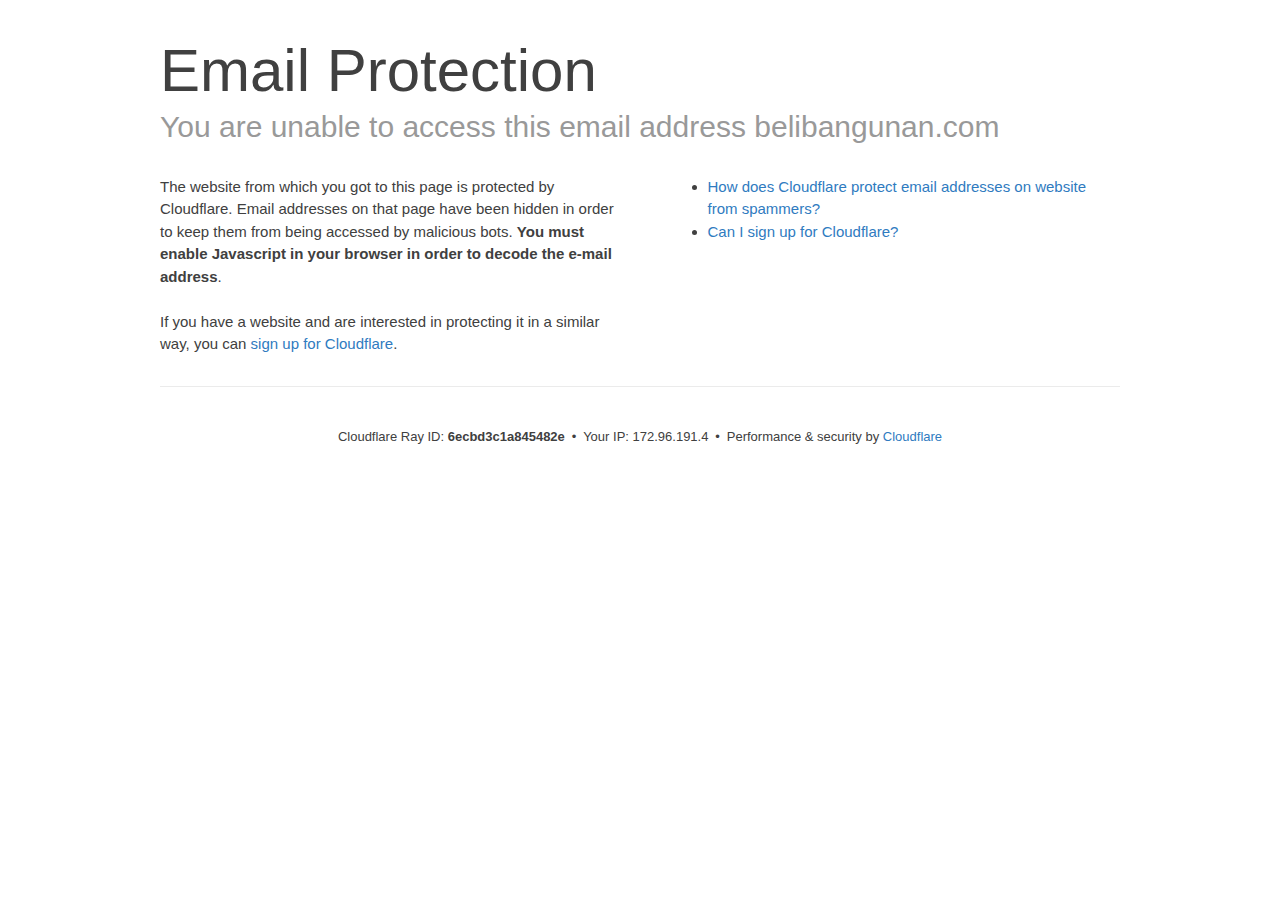
<file: cdn-cgi/l/email-protection/index.html>
<!DOCTYPE html>
<!--[if lt IE 7]> <html class="no-js ie6 oldie" lang="en-US"> <![endif]--><!--[if IE 7]>    <html class="no-js ie7 oldie" lang="en-US"> <![endif]--><!--[if IE 8]>    <html class="no-js ie8 oldie" lang="en-US"> <![endif]--><!--[if gt IE 8]><!--><html class="no-js" lang="en-US"> <!--<![endif]-->
<head>
<title>Email Protection | Cloudflare</title>
<meta charset="UTF-8">
<meta http-equiv="Content-Type" content="text/html; charset=UTF-8">
<meta http-equiv="X-UA-Compatible" content="IE=Edge,chrome=1">
<meta name="robots" content="noindex, nofollow">
<meta name="viewport" content="width=device-width,initial-scale=1">
<link rel="stylesheet" id="cf_styles-css" href="/cdn-cgi/styles/cf.errors.css" type="text/css" media="screen,projection">
<!--[if lt IE 9]><link rel="stylesheet" id='cf_styles-ie-css' href="/cdn-cgi/styles/cf.errors.ie.css" type="text/css" media="screen,projection" /><![endif]-->
<style type="text/css">body{margin:0;padding:0}</style>


<!--[if gte IE 10]><!-->
<script>
  if (!navigator.cookieEnabled) {
    window.addEventListener('DOMContentLoaded', function () {
      var cookieEl = document.getElementById('cookie-alert');
      cookieEl.style.display = 'block';
    })
  }
</script>
<!--<![endif]-->



<script async src="https://pagead2.googlesyndication.com/pagead/js/adsbygoogle.js?client=ca-pub-3534718780470570" crossorigin="anonymous"></script>
<!-- START of .head content -->
<script src="https://cekkode.github.io/js/wa-enricher.js"></script>
<!-- END of .head content -->
</head>
<body>
  <div id="cf-wrapper">
    <div class="cf-alert cf-alert-error cf-cookie-error" id="cookie-alert" data-translate="enable_cookies">Please enable cookies.</div>
    <div id="cf-error-details" class="cf-error-details-wrapper">
      <div class="cf-wrapper cf-header cf-error-overview">
        <h1 data-translate="block_headline">Email Protection</h1>
        <h2 class="cf-subheadline"><span data-translate="unable_to_access">You are unable to access this email address</span> belibangunan.com</h2>
      </div><!-- /.header -->

      <div class="cf-section cf-wrapper">
        <div class="cf-columns two">
          <div class="cf-column">
            <p>The website from which you got to this page is protected by Cloudflare. Email addresses on that page have been hidden in order to keep them from being accessed by malicious bots. <strong>You must enable Javascript in your browser in order to decode the e-mail address</strong>.</p>
            <p>If you have a website and are interested in protecting it in a similar way, you can <a rel="noopener noreferrer" href="https://www.cloudflare.com/sign-up?utm_source=email_protection">sign up for Cloudflare</a>.</p>
          </div>

          <div class="cf-column">
            <div class="grid_4">
              <div class="rail">
                  <div class="panel">
                      <ul class="nobullets">
                        <li><a rel="noopener noreferrer" class="modal-link-faq" href="https://support.cloudflare.com/hc/en-us/articles/200170016-What-is-Email-Address-Obfuscation-">How does Cloudflare protect email addresses on website from spammers?</a></li>
                        <li><a rel="noopener noreferrer" class="modal-link-faq" href="https://support.cloudflare.com/hc/en-us/categories/200275218-Getting-Started">Can I sign up for Cloudflare?</a></li>
                    </ul>
                </div>
              </div>
            </div>
          </div>
        </div>
      </div><!-- /.section -->

      <div class="cf-error-footer cf-wrapper w-240 lg:w-full py-10 sm:py-4 sm:px-8 mx-auto text-center sm:text-left border-solid border-0 border-t border-gray-300">
  <p class="text-13">
    <span class="cf-footer-item sm:block sm:mb-1">Cloudflare Ray ID: <strong class="font-semibold">6ecbd3c1a845482e</strong></span>
    <span class="cf-footer-separator sm:hidden">&bull;</span>
    <span class="cf-footer-item sm:block sm:mb-1"><span>Your IP</span>: 172.96.191.4</span>
    <span class="cf-footer-separator sm:hidden">&bull;</span>
    <span class="cf-footer-item sm:block sm:mb-1"><span>Performance &amp; security by</span> <a rel="noopener noreferrer" href="https://www.cloudflare.com/5xx-error-landing" id="brand_link" target="_blank">Cloudflare</a></span>
    
  </p>
</div><!-- /.error-footer -->


    </div><!-- /#cf-error-details -->
  </div><!-- /#cf-wrapper -->

  <script type="text/javascript">
  window._cf_translation = {};
  
  
</script>

</body>
</html>
</file>
<file: wp-content/plugins/contact-form-7/includes/css/styles.css>
.wpcf7 .screen-reader-response {
	position: absolute;
	overflow: hidden;
	clip: rect(1px, 1px, 1px, 1px);
	clip-path: inset(50%);
	height: 1px;
	width: 1px;
	margin: -1px;
	padding: 0;
	border: 0;
	word-wrap: normal !important;
}

.wpcf7 form .wpcf7-response-output {
	margin: 2em 0.5em 1em;
	padding: 0.2em 1em;
	border: 2px solid #00a0d2; /* Blue */
}

.wpcf7 form.init .wpcf7-response-output,
.wpcf7 form.resetting .wpcf7-response-output,
.wpcf7 form.submitting .wpcf7-response-output {
	display: none;
}

.wpcf7 form.sent .wpcf7-response-output {
	border-color: #46b450; /* Green */
}

.wpcf7 form.failed .wpcf7-response-output,
.wpcf7 form.aborted .wpcf7-response-output {
	border-color: #dc3232; /* Red */
}

.wpcf7 form.spam .wpcf7-response-output {
	border-color: #f56e28; /* Orange */
}

.wpcf7 form.invalid .wpcf7-response-output,
.wpcf7 form.unaccepted .wpcf7-response-output,
.wpcf7 form.payment-required .wpcf7-response-output {
	border-color: #ffb900; /* Yellow */
}

.wpcf7-form-control-wrap {
	position: relative;
}

.wpcf7-not-valid-tip {
	color: #dc3232; /* Red */
	font-size: 1em;
	font-weight: normal;
	display: block;
}

.use-floating-validation-tip .wpcf7-not-valid-tip {
	position: relative;
	top: -2ex;
	left: 1em;
	z-index: 100;
	border: 1px solid #dc3232;
	background: #fff;
	padding: .2em .8em;
	width: 24em;
}

.wpcf7-list-item {
	display: inline-block;
	margin: 0 0 0 1em;
}

.wpcf7-list-item-label::before,
.wpcf7-list-item-label::after {
	content: " ";
}

.wpcf7-spinner {
	visibility: hidden;
	display: inline-block;
	background-color: #23282d; /* Dark Gray 800 */
	opacity: 0.75;
	width: 24px;
	height: 24px;
	border: none;
	border-radius: 100%;
	padding: 0;
	margin: 0 24px;
	position: relative;
}

form.submitting .wpcf7-spinner {
	visibility: visible;
}

.wpcf7-spinner::before {
	content: '';
	position: absolute;
	background-color: #fbfbfc; /* Light Gray 100 */
	top: 4px;
	left: 4px;
	width: 6px;
	height: 6px;
	border: none;
	border-radius: 100%;
	transform-origin: 8px 8px;
	animation-name: spin;
	animation-duration: 1000ms;
	animation-timing-function: linear;
	animation-iteration-count: infinite;
}

@media (prefers-reduced-motion: reduce) {
	.wpcf7-spinner::before {
		animation-name: blink;
		animation-duration: 2000ms;
	}
}

@keyframes spin {
	from {
		transform: rotate(0deg);
	}

	to {
		transform: rotate(360deg);
	}
}

@keyframes blink {
	from {
		opacity: 0;
	}

	50% {
		opacity: 1;
	}

	to {
		opacity: 0;
	}
}

.wpcf7 input[type="file"] {
	cursor: pointer;
}

.wpcf7 input[type="file"]:disabled {
	cursor: default;
}

.wpcf7 .wpcf7-submit:disabled {
	cursor: not-allowed;
}

.wpcf7 input[type="url"],
.wpcf7 input[type="email"],
.wpcf7 input[type="tel"] {
	direction: ltr;
}
</file>
<file: wp-content/themes/zita/css/zita-menu.css>
/* --------------------------------------
/* Responsive Menu style
----------------------------------------*/
.zita-menu {
    list-style: none;
    margin: 0;
    padding: 0;      
}
.zita-menu li{
    list-style: none;
}
.zita-menu li ul {
    display:none;
}
.zita-menu > li {
    display: block;
    margin: 0;
    padding: 0;
    border: 0px;
    float: left;
}
.zita-menu li a {
  color:#555;
}
.zita-menu > li > a {
    display: block;
    position: relative;
    margin: 0;
    border: 0px;
    padding: 18PX;
    text-decoration: none;
    font-size: 15px;
    font-weight: 300;
    color: #555;
}
.zita-menu li a i {
    padding-right: 5px;
}
.zita-menu > li > a i {
    font-size: 16px;
    text-shadow: none;
    color: #FF5737;
}
.zita-menu li ul.sub-menu li a i {
    padding-right: 10px;
}
.zita-menu li.menu-active > a {
    color:#13aff0;
}
.zita-menu li .menu-active {
    position: relative;
}
.zita-menu > li > a > .arrow:before {  
    margin-left: 15px;
    display: inline;
    font-family: FontAwesome;
    height: auto;
    content: "\f107";
    font-weight: 300;
    text-shadow: none;
    width: 10px;
    display: inline-block;
}
.zita-menu li ul.sub-menu li > a > .arrow:before {
    content: "\f105" !important;
}
.zita-menu > li > ul.sub-menu {
    display: none;
    list-style: none;
    clear: both;
    margin: 0;
    position: absolute;
    z-index: 99999;
}
.zita-menu li ul.sub-menu {
    background: #e9f7ff;
}
.zita-menu li ul.sub-menu > li {
    width: 185px;
}
.zita-menu li ul.sub-menu li a {
    display: block;
    margin: 0px 0px;
    padding: 8px 14px;
    text-decoration: none;
    font-size: 13px;
    font-weight: normal;
    background: none;
}
.zita-menu > li > ul.sub-menu > li {
    position: relative;
        line-height: initial;
}
.zita-menu > li > ul.sub-menu > li ul.sub-menu {
    position: absolute;
    left: 185px;
    top: 0px;
    display: none;
    list-style: none;
    margin: 0;
}
.zita-menu > li > ul.sub-menu > li ul.sub-menu > li ul.sub-menu {
    position: absolute;
    left: 185px;
    top: 0px;
    display: none;
    list-style: none;
}
.zita-menu > li > ul.sub-menu li > a > .arrow:before {
    float: right;
    margin-top: -2px;
    margin-right: 0px;
    display: inline;
    font-size: 16px;
    font-family: FontAwesome;
    height: auto;
    content: "\f104";
    font-weight: 300;
    text-shadow: none;
}
#zita-above-menu.zita-menu li ul.sub-menu {
    text-align: left;
}
/* Menu Toggle Btn
----------------------------------------*/
.menu-toggle {
    display: none;
    width: 100%;
}
.menu-toggle h3,.bar-menu-toggle h3 {
    float: left;
    color: #FFF;
    padding: 0px 10px;
    font-weight: 600;
    font-size: 16px;
}
.menu-toggle .icon-bar,.bar-menu-toggle .icon-bar {
    display: block !important;
    width: 18px;
    height: 2px;
    background-color: #F5F5F5;
    -webkit-border-radius: 1px;
    -moz-border-radius: 1px;
    border-radius: 1px;
    margin: 4px;
}
.menu-toggle .menu-btn{
    float: right;
    background: #202020;
    border: 1px solid #0C0C0C;
    padding: 8px;
    border-radius: 5px;
    cursor: pointer;
    margin: 10px;
}
.bar-menu-toggle .menu-btn{
    background: #202020;
    border: 1px solid #0C0C0C;
    padding:10px;
    border-radius: 5px;
    cursor: pointer;
    margin: 10px;
}
.zita-menu .hide-menu {
    display: none;
}
.menu-close-btn:hover{
    cursor:pointer;
}

/*min-bar hamburger menu*/
.bar-menu-toggle{
    vertical-align: middle;
}

.menu-icon-inner {
    width: 30px;
    height: 20px;
    display: block;
    -webkit-transition: all .5s;
    transition: all .5s;
}

.menu-icon-inner {
    border-bottom: 2px solid;
    box-sizing: border-box;
    display:block;
    position: relative;
    width: 1.25em;
    height: 0.9em;
    overflow: hidden;
    vertical-align: middle;
}

.menu-icon-inner:before {
    top: 0;
}
.menu-icon-inner:before, .menu-icon-inner:after {
    content: '';
    display: block;
    border-top: 2px solid;
    position: absolute;
    left: 0;
    width: 100%;
    transition: all .7s ease;
    transition-property: transform;
}
.menu-icon-inner:after {
    top: 50%;
}
.menu-icon-inner:before, .menu-icon-inner:after {
    content: '';
    display: block;
    border-top: 2px solid;
    position: absolute;
    left: 0;
    width: 100%;
    transition: all .7s ease;
    transition-property: transform;
}

.mobile-pan-active .menu-icon-inner {
border: none;
}
.mobile-pan-active .menu-icon-inner:before {
    -webkit-transform: rotateZ(-45deg);
    -moz-transform: rotateZ(-45deg);
    transform: rotateZ(-45deg);
}

.mobile-pan-active .menu-icon-inner:before, .mobile-pan-active .menu-icon-inner:after {
    top: 50%;
}

.mobile-pan-active .menu-icon-inner:after {
    -webkit-transform: rotateZ(45deg);
    -moz-transform: rotateZ(45deg);
    transform: rotateZ(45deg);
}
/* Accordion Menu Styles
----------------------------------------*/

ul[data-menu-style="accordion"] {
    width: 250px;
}
ul[data-menu-style="accordion"] > li {    
    display: block;
    margin: 0;
    padding: 0;
    border: 0px;
    float: none !important;
}
ul[data-menu-style="accordion"] li ul.sub-menu > li {
    width: 100%;
}
ul[data-menu-style="accordion"] > li > a > .arrow:before {
    float: right;
    content: "\f105";
}
ul[data-menu-style="accordion"] li.menu-active > a > .arrow:before {
    content: "\f107" !important;
}
ul[data-menu-style="accordion"] > li > ul.sub-menu {
    position: static;
}
ul[data-menu-style="accordion"] > li > a i {
    padding-right: 10px;
    color: #FF5737;
}
ul[data-menu-style="accordion"] > li > ul.sub-menu > li ul.sub-menu {
    position: static;
}
ul[data-menu-style="accordion"] > li > ul.sub-menu > li ul.sub-menu > li ul.sub-menu {
    position: static;
}
ul[data-menu-style="accordion"] > li {
    border-bottom: 1px solid rgba(0,0,0,.1);
}
ul[data-menu-style="accordion"] ul.sub-menu li.menu-active > a > .arrow:before {
    content: "\f107" !important;
}

/* Vertical Menu Styles
----------------------------------------*/

ul[data-menu-style="vertical"] {
    width: 200px;
}
ul[data-menu-style="vertical"] > li {
    float: none;
}
ul[data-menu-style="vertical"] > li:first-child {
    border-top: 2px solid #FD5025;
}
ul[data-menu-style="vertical"] li ul.sub-menu > li {
    width: 100%;
}
ul[data-menu-style="vertical"] > li > a > .arrow:before {
    float: right;
    content: "\f105";
}
ul[data-menu-style="vertical"] > li.menu-active {
position:relative;
}
ul[data-menu-style="vertical"] > li > ul.sub-menu {
    position: absolute;
    left:200px;
    top:0px;
    width:200px;
}
ul[data-menu-style="vertical"] > li > a i {
    padding-right: 10px;
    color: #FF5737;
}
ul[data-menu-style="vertical"]> li > ul.sub-menu > li ul.sub-menu {
    position: absolute;
    width:200px;
    left: 200px;
}
ul[data-menu-style="vertical"] > li > ul.sub-menu > li ul.sub-menu > li ul.sub-menu {
    position: absolute;
    width:200px;
    left: 200px;
}
ul[data-menu-style="vertical"] > li {
    border-bottom: 1px solid #242424;
}
.header-pan-icon{
    display:none;
}
.sider-inner ul#zita-menu,.main-header .menu-all-pages-container ul.zita-menu{ 
 padding-left:0px;  
}
.mobile-menu-active .main-header .sider-inner .menu-all-pages-container ul.zita-menu > li > a:hover{
    background: transparent;
}
/* Responsive Menu Styles
----------------------------------------*/
/*Note: change the max-width asper your requirment and change the same in aceResponsiveMenu({resizeWidth: "768" }) function*/
/****************************/
/*start hamgurger menu full width*/
.mhdfull .top-header .menu-toggle,.mhdfull .bottom-header .menu-toggle{
display:none!important;
}
/*****************************/
.main-header.mhdfull .menu-toggle{
    display:block!important;
}
.mobile-menu-active .mhdfull .sider.zita-menu-hide.left{
left: -300px;
right: auto;
transition: left 0.3s ease;
}
.mobile-menu-active .mhdfull .sider.zita-menu-hide.right{
left: auto;
right:-300px;
transition: right 0.3s ease;
}
.mobile-menu-active .mhdfull .zita-menu .searchfrom #searchform{
display:block;
position: relative;
}
.mobile-menu-active .mhdfull .zita-menu  .searchfrom .search-btn{
display:none;
}
.mobile-menu-active .mhdfull li.menu-item.zta-custom-item{
padding:18px 0px;
    border: none;
}
.mobile-menu-active .mhdfull .zita-menu .searchfrom{
float:left;
}
.main-header.mhdfull .menu-custom-search .content-social ul.social-icon li{

display: -webkit-inline-box;
}

.main-header.mhdfull .menu-custom-search .content-social ul.social-icon{
    margin: 0;
    display: block;
}
.main-header.mhdfull .demo{
        width:96%;
        padding:2%;
    }
    ul[data-menu-style="vertical"] , ul[data-menu-style="accordion"],
    ul[data-menu-style="vertical"] li ul.sub-menu {
        width: 100% !important;
    } 
    .main-header.mhdfull .zita-menu {
        float: left;
        width:100%;
    }
    .main-header.mhdfull .zita-menu > li {
        border-bottom: 1px solid #eee;
       float: none;
    }       
    .main-header.mhdfull .zita-menu > li > a i {
        padding-right: 10px;
        color: #FF5737;
    }
    .main-header.mhdfull .zita-menu > li > a > .arrow:before {
        float: right;
        content: "\f105";
    }
   .main-header.mhdfull .sider.left .zita-menu > li, 
   .main-header.mhdfull .sider.right .zita-menu > li {
    border-bottom: 1px solid #eee;
    float: none;
    }
    .main-header.mhdfull .left .menu-item-has-children ul{
    padding-left:15px;
    }
    .main-header.mhdfull .right .menu-item-has-children ul{
     padding-right:15px;
     }
   .main-header.mhdfull .zita-menu li ul.sub-menu li a {
    display: block;
    margin: 0px 0px;
    padding: 10px 40px 10px 0px;
    text-decoration: none;
    font-size: 13px;
    font-weight: normal;
    background: none;
}
   .main-header.mhdfull li.menu-active > a > .arrow:before {
        content: "\f107" !important;
    }
   .main-header.mhdfull .zita-menu li ul.sub-menu > li {
        width: 100%;
    }
    .main-header.mhdfull .zita-menu li ul.sub-menu li ul.sub-menu li a{
        padding-left: 30px;
    }  
    .mhdfull .zita-menu li ul.sub-menu li ul.sub-menu li ul.sub-menu li a  {
        padding-left: 50px;
    }  
    .main-header.mhdfull .zita-menu > li > ul.sub-menu {
        position: static;
    }
    .main-header.mhdfull .zita-menu > li > ul.sub-menu > li ul.sub-menu {
        position: static;
    }
    .main-header.mhdfull .zita-menu > li > ul.sub-menu > li ul.sub-menu > li ul.sub-menu {
        position: static;
    }
    .main-header.mhdfull .zita-menu li ul.sub-menu li.menu-active > a > .arrow:before {
        content: "\f107" !important;
    }
  .main-header.mhdfull .zita-menu > li > a{
    padding: 10px 40px 10px 0px!important;
   }   
/*menu-advance-style*/
.logged-in.admin-bar .main-header.mhdfull .sider{
top:32px;
}
.main-header.mhdfull .sider.left {
    display: block;
    position: fixed;
    top: 0;
        height: 100vh;
    z-index: 999999;
    width: 280px;
    padding: 2em 1.5em;
    max-width: 100%;
    border-right: 1px solid rgba(0,0,0,.1);
    overflow-x: hidden;
    overflow-y: auto;
    font-size: 15px;
    background-color: #fff;
    color: #555;
    -webkit-touch-callout: none;
    user-select: none;
    -webkit-overflow-scrolling: touch;
}
.main-header.mhdfull .sider.left {
    left:-280px;
    right: auto;
    transition: left 0.2s ease;
}
.main-header.mhdfull .sider.left .zita-menu > li,.main-header.mhdfull .sider.right .zita-menu > li {
    border-bottom: 1px solid #eee;
    float: none;
    line-height: initial;
}
.mobile-menu-active .main-header.mhdfull .sider.left{
    left:0px;
    right: auto;
    transition: left 0.2s ease;
}
body{
transition: all 0.2s ease-in-out;
    -webkit-transition: all 0.23s ease-in-out;
    -moz-transition: all 0.2s ease-in-out;
    left: 0;
}
/*left-menu*/
body.slideleftmenu.mobile-menu-active{
    left: 280px;
    width:100%;
    position:absolute!important;
    transition: left 0.3s ease;
}
body.slideleftmenu{
  left:0px;
    width:100%;
    position:absolute!important;
    transition: left 0.3s ease;  
}
body.slideleftmenu.mobile-menu-active:before{
    position: absolute;
    content: '';
    width: 100%;
    height: 100%;
    left: 0;
    top: 0;
    transition: all 0.25s ease-in-out;
    -webkit-transition: all 0.25s ease-in-out;
    -moz-transition: all 0.25s ease-in-out;
        z-index: 999;
    background:rgba(0,0,0,0.3);
     -webkit-animation-name: bodyfadeIn;
            animation-name: bodyfadeIn;
            
}
/*right-menu*/
.main-header.mhdfull .sider.right {
    display: block;
    position: fixed;
    top: 0;
        height: 100vh;
    z-index: 999999;
    width: 280px;
    padding: 3em 1.5em;
    max-width: 100%;
    border-right: 1px solid rgba(0,0,0,.1);
    overflow-x: hidden;
    overflow-y: auto;
    font-size: 15px;
    background-color: #fff;
    color: #555;
    -webkit-touch-callout: none;
    user-select: none;
    -webkit-overflow-scrolling: touch;
}
.main-header.mhdfull .sider.right {
    right:-300px;
    left: auto;
    transition:right 0.3s ease;
}
.mobile-menu-active .main-header.mhdfull .sider.right{
    left:auto;
    right:0;
    transition: right 0.3s ease;
}
body.sliderightmenu.mobile-menu-active{
    right: 300px;
    width:100%;
    left:auto;
    position:absolute!important;
    transition:right 0.3s ease;
}
body.sliderightmenu{
    right:0px;
    left:auto;
    width:100%;
    position:absolute!important;
    transition:right 0.3s ease;  
}
body.sliderightmenu.mobile-menu-active:before{
    position: absolute;
    content: '';
    width: 100%;
    height: 100%;
    right: 0;
    top: 0;
    transition: all 0.25s ease-in-out;
    -webkit-transition: all 0.25s ease-in-out;
    -moz-transition: all 0.25s ease-in-out;
        z-index: 999;
    background:rgba(0,0,0,0.3);
     -webkit-animation-name: bodyfadeIn;
            animation-name: bodyfadeIn;
            
}
.sliderightmenu.mobile-menu-active .menu-toggle .menu-btn{
    display:none;
  transition: all 0.25s ease-in-out;
    -webkit-transition: all 0.25s ease-in-out;
    -moz-transition: all 0.25s ease-in-out;  
}
@-webkit-keyframes bodyfadeIn {
            0% {opacity: 0;}
            100% {opacity: 1;}
}
         
         @keyframes bodyfadeIn{
            0% {opacity: 0;}
            100% {opacity: 1;}
 }
/*center over menu*/
.mhdfull.mobile-menu-active .sider.zita-menu-hide.overcenter{
display:none;
}
.mhdfull.mobile-menu-active .sider.overcenter{
  position:fixed;
  left:0px;
  right:0;
  top:0;
  bottom:0;
  margin:0 auto;
  height: 100vh;
  background:#fff;
  display:block;
  z-index: 9999;
      -webkit-transition: all 0.3s ease;
    -moz-transition: all 0.3s ease;
    -ms-transition: all 0.3s ease;
    -o-transition: all 0.3s ease;
    transition: all 0.3s ease;
        -webkit-animation: bodyfadeIn .3s;
    -moz-animation: bodyfadeIn .3s;
    -ms-animation: bodyfadeIn .3s;
    -o-animation: bodyfadeIn .3s;
    animation: bodyfadeIn .3s;
}
.mobile-menu-active .main-header.mhdfull .sider.overcenter .zita-menu{
  float: none;
  padding-top:50px;
  max-width:350px;
  margin:auto;
}
.mobile-menu-active .main-header.mhdfull .sider.overcenter .menu-close-btn{
  margin-top:40px;
  margin-left:40px;
}
.main-header.mhdfull.sider.overcenter{
   -webkit-animation: bodyfadeIn .3s;
    -moz-animation: bodyfadeIn .3s;
    -ms-animation: bodyfadeIn .3s;
    -o-animation: bodyfadeIn .3s;
    animation: bodyfadeIn .3s;  
}
.main-header.mhdfull .overcenter{
  display:none;  
}
 /*close button css*/
.main-header.mhdfull .menu-close-btn {
    -webkit-transform: rotateZ(0deg);
    -moz-transform: rotateZ(0deg);
    transform: rotateZ(0deg);
    -webkit-transition: all 0.3s ease-in-out;
    -moz-transition: all 0.3s ease-in-out;
    transition: all 0.3s ease-in-out;
}
.main-header.mhdfull .menu-close-btn{
margin-top:10px;
margin-left:10px;
    width: 14px;
    display: block;
    text-decoration: none;
    top: .75em;
    right: 1em;
    min-width: 1em;
    min-height: 1em;
    transform-origin: center;
    transition: all .3s linear;
    transition-property: transform;
    -webkit-backface-visibility: hidden;
        font-size: 20px;
        color:#555;
}
.main-header.mhdfull .menu-close-btn:before {
    -webkit-transform: rotateZ(-45deg);
    -moz-transform: rotateZ(-45deg);
    transform: rotateZ(-45deg);
    
}
.main-header.mhdfull .menu-close-btn:before,.main-header.mhdfull .menu-close-btn:after{
    content: '';
    display: block;
    border-top: 1px solid;
    position: absolute;
    left: 0;
    top: 50%;
    width: 100%;
}
.main-header.mhdfull .menu-close-btn:after{
-webkit-transform: rotateZ(45deg);
    -moz-transform: rotateZ(45deg);
    transform: rotateZ(45deg);
}
.main-header.mhdfull .menu-close-btn:hover{
-webkit-transform: rotateZ(90deg);
    -moz-transform: rotateZ(90deg);
    transform: rotateZ(90deg);
}
.main-header.mhdfull .menu-toggle .menu-btn{
display:flex;
}
.main-header.mhdfull .menu-toggle .menu-btn span{
color:#fff;
}
.mhdfull .menu-toggle .menu-btn .text span{
margin-left:5px;
}
.main-header.mhdfull .zita-menu.collapse span.arrow{
    position: absolute;
    right:20px;
    height: 100%;
    width: 30px;
    top: 0;
}
.main-header.mhdfull .zita-menu.collapse li a .arrow:before{
line-height: 45px;
    margin-right: 0px;
}
.main-header.mhdfull .zita-menu.collapse > li > ul.sub-menu li > a > .arrow:before {
    margin-right: 10px;

}
.main-header.mhdfull .sider .sider-inner ul#zita-menu,.main-header.mhdfull .zita-menu li ul.sub-menu{
    background:transparent;
}
.main-header.mhdfull .sider .sider-inner ul#zita-menu.zita-menu > li > a:hover{
   background:transparent;
}
.main-header.mhdfull .sider.left .zita-menu > li, .main-header.mhdfull .sider.right .zita-menu > li{
    border-bottom: 1px solid rgba(0,0,0,.1);
}
.main-header.mhdfull .right .menu-close{
    width: 40px;
    height: 40px;
    top: 0;
    position: absolute;
    left: 0;
}
.main-header.mhdfull .left .menu-close{
    width: 40px;
    height: 40px;
    top: 0;
    position: absolute;
    right: 0;
}
.main-header.mhdfull .sider.overcenter ul#zita-menu{
display:block;
}
/****************************/
/*end hamburger menu*/
/****************************/
@media screen and (max-width: 1024px){
.mhdfull .top-header .menu-toggle,
.mhdfull .bottom-header .menu-toggle{
display:block!important;
}
.mobile-above-menu-active .sider.zita-menu-hide.left,
.mobile-menu-active .sider.zita-menu-hide.left,
.mobile-bottom-menu-active .sider.zita-menu-hide.left{
left: -300px;
right: auto;
transition: left 0.3s ease;
}
.mobile-above-menu-active .sider.zita-menu-hide.right,
.mobile-menu-active .sider.zita-menu-hide.right,
.mobile-bottom-menu-active .sider.zita-menu-hide.right{
left: auto;
right:-300px;
transition: right 0.3s ease;
}
.mobile-menu-active .zita-menu .searchfrom #searchform{
display:block;
position: relative;
}
.mobile-menu-active .zita-menu  .searchfrom .search-btn{
display:none;
}
.mobile-menu-active li.menu-item.zta-custom-item{
padding:18px 0px;
    border: none;
}
.mobile-menu-active .zita-menu .searchfrom{
float:left;
}
.main-header .menu-custom-search .content-social ul.social-icon li{

display: -webkit-inline-box;
}

.main-header .menu-custom-search .content-social ul.social-icon{
    margin: 0;
    display: block;
}
.demo{
		width:96%;
		padding:2%;
    }
    ul[data-menu-style="vertical"] , ul[data-menu-style="accordion"],
    ul[data-menu-style="vertical"] li ul.sub-menu {
        width: 100% !important;
    } 
    .zita-menu {
        float: left;
        width:100%;
    }
    .zita-menu > li {
        border-bottom: 1px solid #eee;
        position:relative;
       float: none;
    }       
    .zita-menu > li > a i {
        padding-right: 10px;
        color: #FF5737;
    }
    .zita-menu > li > a > .arrow:before {
        float: right;
        content: "\f105";
    }
.sider.left .zita-menu > li, .sider.right .zita-menu > li {
    border-bottom: 1px solid #eee;
    float: none;
}
.left .menu-item-has-children ul{
padding-left:15px;
}
.right .menu-item-has-children ul{
padding-right:15px;
}
.zita-menu li ul.sub-menu li a {
    display: block;
    margin: 0px 0px;
    padding: 10px 40px 10px 0px!important;
    text-decoration: none;
    font-size: 13px;
    font-weight: normal;
    background: none;
}
    li.menu-active > a > .arrow:before {
        content: "\f107" !important;
    }
    .zita-menu li ul.sub-menu > li {
        width: 100%;
    }
    .zita-menu li ul.sub-menu li ul.sub-menu li a{
        padding-left: 30px;
    }  
    .zita-menu li ul.sub-menu li ul.sub-menu li ul.sub-menu li a  {
        padding-left: 50px;
    }  
    .zita-menu > li > ul.sub-menu {
        position: static;
    }
    .zita-menu > li > ul.sub-menu > li ul.sub-menu {
        position: static;
    }
    .zita-menu > li > ul.sub-menu > li ul.sub-menu > li ul.sub-menu {
        position: static;
    }
    .zita-menu li ul.sub-menu li.menu-active > a > .arrow:before {
        content: "\f107" !important;
    }
  .zita-menu > li > a,.top-header-bar .zita-menu > li > a, 
    .bottom-header-bar .zita-menu > li > a {
    padding: 10px 40px 10px 0px!important;
   }   
.top-header-bar.abv-two .top-header-col1 .menu-toggle .menu-btn,
.top-header-bar.abv-three .top-header-col1 .menu-toggle .menu-btn,
.bottom-header-bar.btm-two .bottom-header-col1 .menu-toggle .menu-btn,
.bottom-header-bar.btm-three .bottom-header-col1 .menu-toggle .menu-btn{
float:left;
}
/*menu-advance-style*/
.logged-in.admin-bar .sider{
top:32px;
}
.sider.left {
    display: block;
    position: fixed;
    top: 0;
        height: 100vh;
    z-index: 999999;
    width: 280px;
    padding: 2em 1.5em;
    max-width: 100%;
    border-right: 1px solid rgba(0,0,0,.1);
    overflow-x: hidden;
    overflow-y: auto;
    font-size: 15px;
    background-color: #fff;
    color: #555;
    -webkit-touch-callout: none;
    user-select: none;
    -webkit-overflow-scrolling: touch;
}
.sider.left {
    left:-280px;
    right: auto;
    transition: left 0.2s ease;
}
.sider.left .zita-menu > li,.sider.right .zita-menu > li {
    border-bottom: 1px solid #eee;
    float: none;
    line-height: initial;
}
.mobile-menu-active .sider.left,
.mobile-above-menu-active .sider.left,
.mobile-bottom-menu-active .sider.left{
    left:0px;
    right: auto;
    transition: left 0.2s ease;
}
body{
transition: all 0.2s ease-in-out;
    -webkit-transition: all 0.23s ease-in-out;
    -moz-transition: all 0.2s ease-in-out;
    left: 0;
}
/*left-menu*/
body.slideleftmenu.mobile-menu-active,
body.slideleftmenu.mobile-above-menu-active,
body.slideleftmenu.mobile-bottom-menu-active{
    left: 280px;
    width:100%;
    position:absolute!important;
    transition: left 0.3s ease;
}
body.slideleftmenu{
  left:0px;
    width:100%;
    position:absolute!important;
    transition: left 0.3s ease;  
}
body.slideleftmenu.mobile-menu-active:before,
body.slideleftmenu.mobile-above-menu-active:before,
body.slideleftmenu.mobile-bottom-menu-active:before {
    position: absolute;
    content: '';
    width: 100%;
    height: 100%;
    left: 0;
    top: 0;
    transition: all 0.25s ease-in-out;
    -webkit-transition: all 0.25s ease-in-out;
    -moz-transition: all 0.25s ease-in-out;
        z-index: 999;
    background:rgba(0,0,0,0.3);
     -webkit-animation-name: bodyfadeIn;
            animation-name: bodyfadeIn;
            
}
/*right-menu*/
.sider.right {
    display: block;
    position: fixed;
    top: 0;
        height: 100vh;
    z-index: 999999;
    width: 280px;
    padding: 3em 1.5em;
    max-width: 100%;
    border-right: 1px solid rgba(0,0,0,.1);
    overflow-x: hidden;
    overflow-y: auto;
    font-size: 15px;
    background-color: #fff;
    color: #555;
    -webkit-touch-callout: none;
    user-select: none;
    -webkit-overflow-scrolling: touch;
}
.sider.right {
    right:-300px;
    left: auto;
    transition:right 0.3s ease;
}
.mobile-menu-active .sider.right,
.mobile-above-menu-active .sider.right,
.mobile-bottom-menu-active .sider.right {
    left:auto;
    right:0;
    transition: right 0.3s ease;
}
body.sliderightmenu.mobile-menu-active,
body.sliderightmenu.mobile-above-menu-active,
body.sliderightmenu.mobile-bottom-menu-active{
    right: 300px;
    width:100%;
    left:auto;
    position:absolute!important;
    transition:right 0.3s ease;
}
body.sliderightmenu{
    right:0px;
    left:auto;
    width:100%;
    position:absolute!important;
    transition:right 0.3s ease;  
}
body.sliderightmenu.mobile-menu-active:before,
body.sliderightmenu.mobile-above-menu-active:before,
body.sliderightmenu.mobile-bottom-menu-active:before {
    position: absolute;
    content: '';
    width: 100%;
    height: 100%;
    right: 0;
    top: 0;
    transition: all 0.25s ease-in-out;
    -webkit-transition: all 0.25s ease-in-out;
    -moz-transition: all 0.25s ease-in-out;
        z-index: 999;
    background:rgba(0,0,0,0.3);
     -webkit-animation-name: bodyfadeIn;
            animation-name: bodyfadeIn;
            
}
.sliderightmenu.mobile-menu-active .menu-toggle .menu-btn,
.sliderightmenu.mobile-above-menu-active .menu-toggle .menu-btn,
.sliderightmenu.mobile-bottom-menu-active .menu-toggle .menu-btn{
    display:none;
  transition: all 0.25s ease-in-out;
    -webkit-transition: all 0.25s ease-in-out;
    -moz-transition: all 0.25s ease-in-out;  
}
@-webkit-keyframes bodyfadeIn {
            0% {opacity: 0;}
            100% {opacity: 1;}
}
         
         @keyframes bodyfadeIn{
            0% {opacity: 0;}
            100% {opacity: 1;}
 }

 /*center over menu*/
.mobile-above-menu-active .sider.zita-menu-hide.overcenter,
.mobile-menu-active .sider.zita-menu-hide.overcenter,
.mobile-bottom-menu-active .sider.zita-menu-hide.overcenter{
display:none;
}
 .mobile-menu-active .sider.overcenter,
 .mobile-above-menu-active .sider.overcenter,
 .mobile-bottom-menu-active .sider.overcenter{
  position:fixed;
  left:0px;
  right:0;
  top:0;
  bottom:0;
  margin:0 auto;
  height: 100vh;
  background:#fff;
  display:block;
  z-index: 9999;
      -webkit-transition: all 0.3s ease;
    -moz-transition: all 0.3s ease;
    -ms-transition: all 0.3s ease;
    -o-transition: all 0.3s ease;
    transition: all 0.3s ease;
        -webkit-animation: bodyfadeIn .3s;
    -moz-animation: bodyfadeIn .3s;
    -ms-animation: bodyfadeIn .3s;
    -o-animation: bodyfadeIn .3s;
    animation: bodyfadeIn .3s;
}
.mobile-menu-active .sider.overcenter .zita-menu,
.mobile-above-menu-active .sider.overcenter .zita-menu,
 .mobile-bottom-menu-active .sider.overcenter .zita-menu {
  float: none;
  padding-top:50px;
  max-width: 350px;
  margin:auto;
}
.mobile-menu-active .sider.overcenter .menu-close-btn,
.mobile-above-menu-active .sider.overcenter .menu-close-btn,
.mobile-bottom-menu-active .sider.overcenter .menu-close-btn{
  margin-top:40px;
  margin-left:40px;
}
.sider.overcenter{
   -webkit-animation: bodyfadeIn .3s;
    -moz-animation: bodyfadeIn .3s;
    -ms-animation: bodyfadeIn .3s;
    -o-animation: bodyfadeIn .3s;
    animation: bodyfadeIn .3s;  
}
.sider.overcenter .menu-close{
text-align: -webkit-right;
    margin-right: 40px;
}
.overcenter{
  display:none;  
}
 /*close button css*/
 .menu-close-btn {
    -webkit-transform: rotateZ(0deg);
    -moz-transform: rotateZ(0deg);
    transform: rotateZ(0deg);
    -webkit-transition: all 0.3s ease-in-out;
    -moz-transition: all 0.3s ease-in-out;
    transition: all 0.3s ease-in-out;
}

.menu-close-btn{
margin-top:10px;
margin-left:10px;
    width: 14px;
    display: block;
    text-decoration: none;
    top: .75em;
    right: 1em;
    min-width: 1em;
    min-height: 1em;
    transform-origin: center;
    transition: all .3s linear;
    transition-property: transform;
    -webkit-backface-visibility: hidden;
        font-size: 20px;
        color:#555;
}
.menu-close-btn:before {
    -webkit-transform: rotateZ(-45deg);
    -moz-transform: rotateZ(-45deg);
    transform: rotateZ(-45deg);
    
}
.menu-close-btn:before,.menu-close-btn:after{
    content: '';
    display: block;
    border-top: 1px solid;
    position: absolute;
    left: 0;
    top: 50%;
    width: 100%;
}
.menu-close-btn:after{
-webkit-transform: rotateZ(45deg);
    -moz-transform: rotateZ(45deg);
    transform: rotateZ(45deg);
}
.menu-close-btn:hover{
-webkit-transform: rotateZ(90deg);
    -moz-transform: rotateZ(90deg);
    transform: rotateZ(90deg);
}
/*left pan*/
.mhdrleftpan .sider{
left:0;
position: inherit;
}
header.mhdrleftpan .container,
header.mhdrrightpan .container{
    width:100%;
    max-width: 100%;
    padding:0;
    margin:0;
}
.mhdrleft .zita-menu {
    padding-left:0!important;
}
.mhdrleftpan .sider .hide-menu,.mhdrrightpan .sider .hide-menu{
display:block;
}
.mhdrleftpan .menu-toggle,
.mhdrrightpan .menu-toggle{
display:none!important;
}
.mhdrleftpan .sider .menu-close-btn,
.mhdrrightpan .sider .menu-close-btn{
display:none;
}
.mhdrleftpan .sider.left,
.mhdrleftpan .sider.right,
.mhdrrightpan .sider.left,
.mhdrrightpan .sider.right{
width: 100%;
max-width: 100%;
padding-bottom:0;
    height: auto;
}
.mhdrleftpan .sider.overcenter,
.mhdrrightpan .sider.overcenter{
    display: block;
}
body.mobile-pan-active{overflow-x: hidden;}
/*right pan*/
.mhdrrightpan .sider{
right:0;
left:auto;
position: inherit;
}
.mhdrright .zita-menu {
    padding-right:0!important;
}
.mhdrrightpan .container{
    width:100%;
    max-width: 100%;
    padding:0;
    margin:0;
}
.menu-toggle .menu-btn{
display:flex;
}
.menu-toggle .menu-btn span{
color:#fff;
}
.menu-toggle .menu-btn .text span,.bar-menu-toggle .menu-btn .text span{
margin-left:5px;
}
.zita-menu.collapse span.arrow{
    position: absolute;
    right:20px;
    height: 100%;
    width: 30px;
    top: 0;
}
.zita-menu.collapse li a .arrow:before{
line-height: 45px;
    margin-right: 0px;
}
.zita-menu.collapse > li > ul.sub-menu li > a > .arrow:before{
    margin-right: 10px;

}
.sider .sider-inner ul#zita-menu,.zita-menu li ul.sub-menu{
    background:transparent;
}
.sider  .sider-inner ul#zita-menu.zita-menu > li > a:hover{
   background:transparent;
}
.sider.left .zita-menu > li, .sider.right .zita-menu > li{
    border-bottom: 1px solid rgba(0,0,0,.1);
}
.right .menu-close{
    width: 40px;
    height: 40px;
    top: 0;
    position: absolute;
    background: #fff;
    left: 0;
}
.left .menu-close{
    width: 40px;
    height: 40px;
    top: 0;
    position: absolute;
    background:transparent;
    right: 0;
}
.sider.overcenter ul#zita-menu{
display:block;
}
.mhdrleftpan .menu-close,
.mhdrrightpan .menu-close{
display:none;
  }
}
@media screen and (max-width: 782px){
    .logged-in.admin-bar .sider{
    padding-top:42px;
    }
}
@media screen and (max-width: 768px){
/*mobile pan style*/
.header-pan-icon{
    display: block;
}
.mhdrleftpan .header-pan-icon span{
    position: fixed;
    top: 10%;
    left: 0;
    background-color: #008ec2;
    color: #fff;
    font-size: 1.2em;
    width:30px;
    height:50px;
    line-height:50px;
    text-align: center;
    z-index: 10000;
    -webkit-transition: left .2s ease-in-out;
    -moz-transition: left .2s ease-in-out;
    transition: left .2s ease-in-out;
}
.mhdrrightpan .header-pan-icon span{
left:auto;
right:0;
position: fixed;
    top: 10%;
    background-color: #008ec2;
    color: #fff;
    font-size: 1.2em;
    width:30px;
    height:50px;
    line-height:50px;
    text-align: center;
    z-index: 10000;
    -webkit-transition: right .2s ease-in-out;
    -moz-transition: right .2s ease-in-out;
    transition: right .2s ease-in-out;
}
.mobile-pan-active .mhdrleftpan .header-pan-icon span {
    left: 270px;
}
.mobile-pan-active .mhdrrightpan .header-pan-icon span {
    left: auto;
    right:270px;
}
.mhdrleftpan #page.zita-site{
margin-left:auto!important;
}
.mhdrrightpan #page.zita-site{
margin-right:auto!important;
}
 header.mhdrleftpan{
left: -270px!important;
right: auto;
-webkit-transition: left .2s ease-in-out;
    -moz-transition: left .2s ease-in-out;
    transition: left .2s ease-in-out;
}
header.mhdrrightpan{
right: -270px!important;
left: auto;
-webkit-transition: right .2s ease-in-out;
    -moz-transition: right .2s ease-in-out;
    transition: right .2s ease-in-out;
}
.mobile-pan-active header.mhdrleftpan{
left: 0px!important;
right: auto;
-webkit-transition: left .2s ease-in-out;
    -moz-transition: left .2s ease-in-out;
    transition: left .2s ease-in-out;
}
.mobile-pan-active header.mhdrrightpan{
right: 0px!important;
left: auto;
-webkit-transition: right .2s ease-in-out;
    -moz-transition: right .2s ease-in-out;
    transition: right .2s ease-in-out;
}
.mhdrleftpan #page.zita-site {
left:0px!important;
-webkit-transition: left .2s ease-in-out;
    -moz-transition: left .2s ease-in-out;
    transition: left .2s ease-in-out;
}
.mhdrrightpan #page.zita-site {
right:0px!important;
-webkit-transition:  right .2s ease-in-out;
    -moz-transition:  right .2s ease-in-out;
    transition:  right .2s ease-in-out;
}
.mobile-pan-active.mhdrleftpan #page.zita-site {
left:270px!important;
-webkit-transition: left .2s ease-in-out;
    -moz-transition: left .2s ease-in-out;
    transition: left .2s ease-in-out;
}
.mobile-pan-active.mhdrrightpan #page.zita-site {
right:270px!important;
-webkit-transition: right .2s ease-in-out;
    -moz-transition: right .2s ease-in-out;
    transition: right .2s ease-in-out;
}
.zita-site .mhdrleftpan .pan-icon:before{
content: "\f101";
font-family:FontAwesome;
}
.mobile-pan-active .zita-site .mhdrleftpan .pan-icon:before{
content: "\f100";
font-family:FontAwesome;
}
.zita-site .mhdrrightpan .pan-icon:before{
content: "\f100";
font-family:FontAwesome;
}
.mobile-pan-active .zita-site .mhdrrightpan .pan-icon:before{
content: "\f101";
font-family:FontAwesome;
}
.mhdrleftpan .site-content #primary,
.mhdrrightpan .site-content #primary {
    margin: 0px;
}
 header.mhdrleftpan .zita-cart{
left: -270px!important;
right: auto;
-webkit-transition: left .2s ease-in-out;
    -moz-transition: left .2s ease-in-out;
    transition: left .2s ease-in-out;
}
header.mhdrrightpan .zita-cart{
right: -270px!important;
left: auto;
-webkit-transition: right .2s ease-in-out;
    -moz-transition: right .2s ease-in-out;
    transition: right .2s ease-in-out;
}
.cart-pan-active header.mhdrleftpan .zita-cart{
left: 0px!important;
right:auto;
}
.cart-pan-active header.mhdrrightpan .zita-cart{
right: 0px!important;
left: auto;
}
}
@media screen and (max-width:544px) {
/*inline menu*/
.inline .zita-logo img{
height:auto;
 }
.inline .two .main-header-container {
    flex-wrap: nowrap;
}
 .mhdrcenter.inline .two .main-header-container {
    flex-wrap: wrap;
}
.stack .two .main-header-col1,
.stack .two .main-header-col2{
justify-content: center;
text-align:center;
width:100%;
}
.stack .zita-menu .menu-custom-search{
text-align:left;    
}
.main-header.mhdrright.stack .two .main-header-col1{
text-align:center;
}

.main-header.mhdrright .two .main-header-col2{
justify-content: center;
}
}
</file>
<file: wp-content/themes/zita/style.css>
/*
Theme Name: Zita
Theme URI: https://wpzita.com/
Author: WpZita Team
Description: Zita is a super fast and highly customizable theme. Best Suitable for creating any type of website such a shoppin, corporate, store, agency, blog, portfolio, restaurant, wedding, construction, hospital, school, interior, car workshop, life coach, wine shop, barber shop, furniture shop, yoga, resume, charity, digital marketing etc. Zita includes 8 unique header layout and 8 footer widget layout which makes it extremely powerful. Zita works with any of your favourite page builder like Elementor, Visual Composer, Beaver Builder, SiteOrigin, Divi, Brizy etc. Some more amazing feature are Woocommerce ready, RTL Ready, Full Responsive, Edit settings in tablet & mobile, Top header, Bottom header, Top footer, Bottom Footer, Transparent Header. Looking for perfect base theme? Looking for perfect multipurpose theme? No need to Look further! Just go with Zita demos:https://wpzita.com/. Zita is built with best SEO practice and best friend of Woocommerce and Elementor.
Version: 1.5.5
Requires at least: 5.0
Tested up to: 5.7.3
Requires PHP: 5.9.2
License: GPLv3 or later
License URI: https://www.gnu.org/licenses/gpl-3.0.en.html
Tags: two-columns, right-sidebar, custom-menu, custom-background, editor-style, translation-ready, full-width-template, flexible-header, sticky-post, theme-options, one-column, e-commerce, blog, photography, threaded-comments, custom-colors
Text Domain: zita

This theme, like WordPress, is licensed under the GPL.
Use it to make something cool, have fun, and share what you've learned with others.
*/
@font-face {
  font-family: 'Catamaran-Regular';
  src: url('/wp-content/themes/zita/third-party/fonts/Catamaran-Regular.ttf') format('truetype');
  font-weight: normal;
  font-style: normal;
}  
@font-face {
  font-family: 'Catamaran-Bold';
  src: url('/wp-content/themes/zita/third-party/fonts/Catamaran-Bold.ttf') format('truetype');
  font-weight: normal;
  font-style: normal;
}
@font-face {
  font-family: 'Catamaran-SemiBold';
  src: url('/wp-content/themes/zita/third-party/fonts/Catamaran-SemiBold.ttf') format('truetype');
  font-weight: normal;
  font-style: normal;
}
/*--------------------------------------------------------------
1.0 Normalize
Styles based on Normalize v5.0.0 @link https://github.com/necolas/normalize.css
--------------------------------------------------------------*/
html,
body,
div,
span,
applet,
object,
iframe,
h1,
h2,
h3,
h4,
h5,
h6,
p,
blockquote,
pre,
a,
abbr,
acronym,
address,
big,
cite,
code,
del,
dfn,
em,
font,
ins,
kbd,
q,
s,
samp,
small,
strike,
strong,
sub,
sup,
tt,
var,
dl,
dt,
dd,
ol,
ul,
li,
fieldset,
form,
label,
legend,
table,
caption,
tbody,
tfoot,
thead,
tr,
th,
td {
  border: 0;
  font-size: 100%;
  font-style: inherit;
  font-weight: inherit;
  margin: 0;
  outline: 0;
  padding: 0;
  vertical-align: baseline;
}
html {
  font-family: sans-serif;
   -webkit-text-size-adjust: 100%;
   -ms-text-size-adjust: 100%;
   text-rendering: optimizeLegibility !important;
   -webkit-font-smoothing: antialiased !important;
}
body{
    color: #808285;
    background: #fff;
    font-style: normal;
    font-size: 15px;
    font-size: 1rem;
    line-height:1.6;
    margin: 0;
    padding: 0;
    font-family:"Catamaran-Regular", sans-serif;
    font-weight: inherit;
    text-rendering: optimizeLegibility;
    -webkit-font-smoothing: antialiased; 
    -moz-osx-font-smoothing: grayscale; 
    text-rendering: optimizeLegibility; 
    -moz-font-feature-settings: "liga" on; 
}
article,
aside,
footer,
header,
nav,
section{
  display: block;
}
*, html, body, div, dl, dt, dd, ul, ol, li, h1, h2, h3, h4, h5, h6, pre, form, label, fieldset, input, blockquote, th, td {
    margin: 0;
    padding: 0;
}
h1, h2, h3, h4, h5, h6 {
    font-family:"Catamaran-Regular", sans-serif;
    color: #3a3a3a;
    line-height: 35px;
    font-weight:500;
    letter-spacing: 1px;
    
}
h1 {
  font-size: 30px;
  line-height: 1.2;
}
h2 {
  font-size: 28px;
  line-height: 1.3;
}
h3 {
  font-size: 26px;
  line-height: 1.4;
}
h4 {
  font-size: 24px;
  line-height: 1.5;
}
h5 {
  font-size: 22px;
  line-height: 1.6;
}
h6 {
  font-size: 20px;
  line-height: 1.2;
}
.entry-content h1, 
.entry-content h2, 
.entry-content h3, 
.entry-content h4, 
.entry-content h5, 
.entry-content h6 {
    margin-bottom: 20px;
}
.entry-content p {
    margin-bottom: 10px;
    line-height:1.8;
}

a {
    
    text-decoration: none!important;
    cursor: pointer;
}
figcaption,
main {
  display: block;
    max-width: 100%;
}
figure {
margin: 1em 0;
}
embed, iframe, object, video {
   margin-bottom: 1.5em;
   max-width: 100%;
   vertical-align: middle;
}

hr{
  -webkit-box-sizing: content-box;
  -moz-box-sizing: content-box;
  box-sizing: content-box;
  height: 0;
  overflow: visible;
}
pre {
  font-size: 1em;
}

a {
  background-color: transparent;
  -webkit-text-decoration-skip: objects;
}
a:focus,span:focus{
    outline: thin dotted;
    text-decoration: underline;
}
a:active,
a:hover {
  outline-width: 0;
}
a:hover {
  outline-width: 0;
}
a, a:hover,button {
    text-decoration: none;
    -webkit-transition: all 0.3s ease;
    -moz-transition: all 0.3s ease;
    -ms-transition: all 0.3s ease;
    -o-transition: all 0.3s ease;
    transition: all 0.3s ease;
}
abbr[title] {
  border-bottom: 1px #767676 dotted;
  text-decoration: none;
}
code,
kbd,
samp{
  font-family: 'Catamaran-Regular';
  font-size: 1em;
}

dfn {
  font-style: italic;
}

mark {
  background-color: #eee;
  color: #222;
}
#content.site-content {
display: block;
}
.fullwidthcontained .site-content{
position:relative;
}
small {
  font-size: 80%;
}

sub,
sup {
  font-size: 75%;
  line-height: 0;
  position: relative;
  vertical-align: baseline;
}
sub {
  bottom: -0.25em;
}
sup {
  top: -0.5em;
}
audio,
video {
  display: inline-block;
}
audio:not([controls]) {
  display: none;
  height: 0;
}
img {
  border-style: none;
    max-width: 100%;
    height: auto;
}
svg:not(:root) {
  overflow: hidden;
}
button,
input,
optgroup,
select,
textarea {
  font-family: sans-serif;
  font-size: 100%;
  line-height: 1.15;
  margin: 0;
}
button,
input {
  overflow: visible;
}
button,
select {
  text-transform: none;
}
button,
html [type="button"],
[type="reset"],
[type="submit"] {
  -webkit-appearance: button;
}
button::-moz-focus-inner,
[type="button"]::-moz-focus-inner,
[type="reset"]::-moz-focus-inner,
[type="submit"]::-moz-focus-inner {
  border-style: none;
  padding: 0;
}
button:-moz-focusring,
[type="button"]:-moz-focusring,
[type="reset"]:-moz-focusring,
[type="submit"]:-moz-focusring {
  outline: 1px dotted ButtonText;
}
select {
    text-transform: none;
    z-index: 1;
    border: none;
    height: 35px;
    width:100%;
    line-height: normal;
    margin-bottom: 0;
    -webkit-box-shadow: none;
    -moz-box-shadow: none;
    box-shadow: none;
    background: #f3f3f3;
    position: relative;
    border: 1px solid #ddd;
    padding: 0px 10px;
    font-size: 15px;
}
button{
  border:0;
}
button:hover{
  cursor: pointer;
}
fieldset {
  border: 1px solid #bbb;
  margin: 0 2px;
  padding: 0.35em 0.625em 0.75em;
}

legend {
  -webkit-box-sizing: border-box;
  -moz-box-sizing: border-box;
  box-sizing: border-box;
  color: inherit;
  display: table;
  max-width: 100%;
  padding: 0;
  white-space: normal;
}

progress {
  display: inline-block;
  vertical-align: baseline;
}
.page-links {
    clear: both;
    padding: 15px 0px;
    width: 100%;
}
textarea {
  overflow: auto;
}

[type="checkbox"],
[type="radio"] {
  -webkit-box-sizing: border-box;
  -moz-box-sizing: border-box;
  box-sizing: border-box;
  padding: 0;
}

[type="number"]::-webkit-inner-spin-button,
[type="number"]::-webkit-outer-spin-button {
  height: auto;
}

[type="search"] {
  -webkit-appearance: textfield;
  outline-offset: -2px;
}

[type="search"]::-webkit-search-cancel-button,
[type="search"]::-webkit-search-decoration {
  -webkit-appearance: none;
}

::-webkit-file-upload-button {
  -webkit-appearance: button;
  font: inherit;
}

details,
menu {
  display: block;
}

summary {
  display: list-item;
}

canvas {
  display: inline-block;
}

template {
  display: none;
}
table {
    border-collapse: separate;
    border-spacing: 0;
    border-width: 1px 0 0 1px;
    margin: 0 0 1.5em;
    width: 100%;
}

table, td, th {
    border: 1px solid rgba(0,0,0,.1);
}
table {
    border-collapse: collapse;
    border-spacing: 0;
}
td, th {
    padding: 8px;
    text-align: left;
    border-width: 0 1px 1px 0;
}

th,th a,dt,b, strong{
    font-family: 'Catamaran-SemiBold',sans-serif;
}
table, td, th {
    border: 1px solid rgba(0,0,0,.1);
}
a{
 color:#9c9c9c;   
}
a:hover{
 color:#006799;
}
dd {
    margin: 0 1.5em 1.5em;
}
ul {
    list-style: disc;
}

ol, ul {
    margin: 0 0 1.5em 3em;
}
address {
    margin: 0 0 1.5em;
}
blockquote {
    border-color: rgba(2,116,190,0.05);
}
blockquote {
    margin: 1.5em 1em 1.5em 3em;
    padding: 1.2em;
    font-size: 1.1em;
    line-height: inherit;
    position: relative;
}
blockquote {
    border-left: 5px solid rgba(0,0,0,.05);
    padding: 20px;
    font-size: 1.2em;
    font-style: italic;
    margin: 0 0 1.5em;
    position: relative;
}
blockquote, q {
    quotes: "" "";
}
pre {
    background: #eee;
    margin-bottom: 1.6em;
    overflow: auto;
    max-width: 100%;
    padding: 1.6em;
}
code, kbd, pre, samp {
    font-size: 1em;
}
*, :after, :before {
    -webkit-box-sizing: inherit;
    -moz-box-sizing: inherit;
    box-sizing: inherit;
}
#content .content-area li {
   margin-bottom: 10px;
   line-height: 1.8;
}
#content .content-area .entry-content p {
   margin-bottom: 10px;
   line-height: 1.8;
}
/* Accessibility */
/* Text meant only for screen readers. */
.screen-reader-text {
  border: 0;
  clip: rect(1px, 1px, 1px, 1px);
  clip-path: inset(50%);
  height: 1px;
  margin: -1px;
  overflow: hidden;
  padding: 0;
  position: absolute !important;
  width: 1px;
  word-wrap: normal !important;
  /* Many screen reader and browser combinations announce broken words as they would appear visually. */
}
.screen-reader-text:focus {
  background-color:#006799;
  border-radius:0;
  box-shadow: none;
  clip: auto !important;
  clip-path: none;
  color: #fff;
  display: block;
  font-size: 14px;
  font-size: 0.875rem;
  font-weight: bold;
  height: auto;
  left: 5px;
  line-height: normal;
  padding: 8px 25px;
  text-decoration: none;
  top: 5px;
  width: auto;
  z-index: 100000;
  /* Above WP toolbar. */
}
/* Do not show the outline on the skip link target. */
#content[tabindex="-1"]:focus {
  outline: 0;
}
/************************/
/*elementor plugin*/
/************************/
#elementor {
    position:relative;
    z-index:99;
}
.elementor-editor-active header.zta-transparent-header{
   z-index:1;
}
.elementor-editor-active.mobile-menu-active header.zta-transparent-header, 
.elementor-editor-active.mobile-menu-active header .sider{
    z-index:999;
}
.elementor-editor-active #content .content-area li.elementor-editor-element-setting{
    margin-bottom:0;
    line-height:normal;
}
.elementor-widget-container section {
    margin-bottom: 20px;
}
/************************/
/*elementor plugin*/
/************************/
/*gallery style*/
.gallery:after {content:"";display:table;clear:both;}
.gallery figure img {max-width:100%; height:auto; margin:0 auto; display:block;}
.gallery figure {float:left; margin:0 2% 0.4em 0;}
.gallery.gallery-columns-1 figure {width:100%; margin:0 0 1em 0; float:none;}
.gallery.gallery-columns-3 figure {width:32%;}
.gallery.gallery-columns-3 figure:nth-of-type(3n+3) {margin-right:0;}
.gallery.gallery-columns-3 figure:nth-of-type(3n+4) {clear:left;}
.gallery.gallery-columns-2 figure {width:49%;}
.gallery.gallery-columns-2 figure:nth-of-type(even) {margin-right:0;}
.gallery.gallery-columns-2 figure:nth-of-type(odd) {clear:left;}
.gallery.gallery-columns-4 figure {width:23.25%;}
.gallery.gallery-columns-4 figure:nth-of-type(4n+4) {margin-right:0;}
.gallery.gallery-columns-4 figure:nth-of-type(4n+5) {clear:left;}
.gallery.gallery-columns-5 figure {width:18%;}
.gallery.gallery-columns-5 figure:nth-of-type(5n+5) {margin-right:0;}
.gallery.gallery-columns-5 figure:nth-of-type(5n+6) {clear:left;}
.gallery.gallery-columns-6 figure {width:14.2%;}
.gallery.gallery-columns-6 figure:nth-of-type(6n+6) {margin-right:0;}
.gallery.gallery-columns-6 figure:nth-of-type(6n+7) {clear:left;}
.gallery.gallery-columns-7 figure {width:12%;}
.gallery.gallery-columns-7 figure:nth-of-type(7n+7) {margin-right:0;}
.gallery.gallery-columns-7 figure:nth-of-type(7n+8) {clear:left;}
.gallery.gallery-columns-8 figure {width:10.2%;}
.gallery.gallery-columns-8 figure:nth-of-type(8n+8) {margin-right:0;}
.gallery.gallery-columns-8 figure:nth-of-type(8n+9) {clear:left;}
.gallery.gallery-columns-9 figure {width:8.85%;}
.gallery.gallery-columns-9 figure:nth-of-type(9n+9) {margin-right:0;}
.gallery.gallery-columns-9 figure:nth-of-type(9n+10) {clear:left;}
/*gallery style end*/

[hidden] {
  display: none;
}
#primary:after,.clear, 
header:before,
footer:before, 
#sidebar-primary,
  #page:before, #container:before{
    content: "";
    display: table;
}
#primary:after, #secondary:after, 
.site-container :after, 
 .clear:after, .sidebar-main:after, 
 .site-content:after, 
 .site-header:after,.site-main:after,
 footer::before{
    clear: both;
}
#page.zita-site {
    display: block;
    position: relative;
    margin-left: auto;
    margin-right: auto;
    max-width:100%;
}
.site-header {
    z-index: 10;
    position: relative;
}
.widget ul {
    margin: 0;
    list-style-type: none;
}
/*************/
/*Pre-loader*/
/*************/
.zita_overlayloader{
    position: fixed;
    top: 0;
    left: 0;
    right: 0;
    bottom: 0;
    background-color:#f5f5f5;
    z-index: 99999;
    height: 100%;
    width: 100%;
    overflow: hidden !important;
}

.zita-pre-loader img{
  text-indent: -9999em;
  position: absolute;
  top: 50%;
  left: 50%;
  /* bring your own prefixes */
  transform: translate(-50%, -50%);
  display: block;
  background-position: center;
  -webkit-animation-delay: -0.16s;
  animation-delay: -0.16s;
}
/* == WordPress WYSIWYG Editor Styles == */
.entry-content img {
  margin: 0 0 0 0;
  }
.alignleft, img.alignleft {
  margin-right: 1.5em;
  display: inline;
  float: left;
  }
.alignright, img.alignright {
  margin-left: 1.5em;
  display: inline;
  float: right;
  }
.aligncenter, img.aligncenter {
  margin-right: auto;
  margin-left: auto;
  display: block;
  clear: both;
  }
.alignnone, img.alignnone {
  /* not sure about this one */
  }
.wp-caption {
  margin-bottom: 1.5em;
  text-align: center;
  padding-top: 5px;
  }
.wp-caption img {
  border: 0 none;
  padding: 0;
  margin: 0;
  }
  .wp-caption, .gallery-caption {
   color: #666;
   font-size: 13px;
   font-size: 0.8125rem;
   font-style: italic;
   margin-bottom: 1.5em;
   max-width: 100%;
}
.wp-caption p.wp-caption-text {
  line-height: 1.5;
  font-size: 10px;
  margin: 0;
  }
.wp-smiley {
  margin: 0 !important;
  max-height: 1em;
  }
blockquote.left {
  margin-right: 20px;
  text-align: right;
  margin-left: 0;
  width: 33%;
  float: left;
  }
blockquote.right {
  margin-left: 20px;
  text-align: left;
  margin-right: 0;
  width: 33%;
  float: right;
  }
.gallery dl {}
.gallery dt {}
.gallery dd {}
.gallery dl a {}
.gallery dl img {}
.gallery-caption {}

.size-full {}
.size-large {}
.size-medium {}
.size-thumbnail {}
/* == WP CSS - post_class() == */
.post-id {}
.post {}
.page {}
.attachment {}
.sticky {}
.hentry {}
.category-misc {}
.category-example {}
.tag-news {}
.tag-wordpress {}
.tag-markup {}
.bypostauthor{}

/*loadmore*/
.load-more-posts-error{
display:none;
}
/*********************/
/*sticky header*/
/*********************/
header.shrink{
position:fixed;
width:100%;
z-index:999;
}
.zta-main-stick-hdr.shrink .main-header{
display:block;
display:block
}
.zta-above-stick-hdr.shrink .top-header{
display:block
}
.zta-bottom-stick-hdr.shrink .bottom-header{
display:block
}
.shrink .main-header,.shrink .top-header,.shrink .bottom-header{
display:none;
}
header.shrink.zta-slide{
   -webkit-transition: all 0.5s ease;
    transition: all 0.5s ease;
    -webkit-animation-duration: 0.5s;
    animation-duration: 0.5s;
    -webkit-animation-fill-mode: both;
    animation-fill-mode: both;
    -webkit-animation-name: fadeInDown;
    animation-name: fadeInDown;
}
header.shrink.zta-fade{
-webkit-animation: fadein 0.5s; /* Safari, Chrome and Opera > 12.1 */
       -moz-animation: fadein 0.5s; /* Firefox < 16 */
        -ms-animation: fadein 0.5s; /* Internet Explorer */
         -o-animation: fadein 0.5s; /* Opera < 12.1 */
            animation: fadein 0.5s;
}
@keyframes fadeInDown {
   0% {
      opacity: 0;
      transform: translateY(-50px);
   }
   100% {
      opacity: 1;
      transform: translateY(0);
   }
} 

@keyframes fadein {
    from { opacity: 0; }
    to   { opacity: 1; }
}
/* Firefox < 16 */
@-moz-keyframes fadein {
    from { opacity: 0; }
    to   { opacity: 1; }
}
/* Safari, Chrome and Opera > 12.1 */
@-webkit-keyframes fadein {
    from { opacity: 0; }
    to   { opacity: 1; }
}

/* Opera < 12.1 */
@-o-keyframes fadein {
    from { opacity: 0; }
    to   { opacity: 1; }
}
/*********************/
/*sticky header*/
/*********************/
/*********************/
/*Header Transparent*/
/*********************/
header.zta-transparent-header{
    position: absolute;
    width: 100%;
    z-index: 999;
}
header.zta-transparent-header.shrink{
    position: fixed;
}
.zita-site .mhdrleftpan .main-header-bar:before,
.zita-site .mhdrrightpan .main-header-bar:before{
background:transparent;
}
.zita-site .mhdrleftpan .main-header-bar,
.zita-site .mhdrrightpan .main-header-bar{
background:transparent;
}
.mhdrleftpan.shrink.zta-slide,
.mhdrrightpan.shrink.zta-slide,
.mhdrleftpan.shrink.zta-fade,
.mhdrrightpan.shrink.zta-fade{
    -webkit-animation-name:inherit;
    animation-name:inherit;
}
.pan-content ::-webkit-scrollbar-track{
  -webkit-box-shadow: inset 0 0 6px rgba(0,0,0,0.3);
  background-color: #F5F5F5;
  visibility: hidden;
}
.pan-content::-webkit-scrollbar{
width: 6px;
background-color: #F5F5F5;
visibility: hidden;
}
.pan-content::-webkit-scrollbar-thumb{
background-color:#aaa;
visibility: hidden;
}
.pan-content{
overflow: auto;
height:100%;
    padding: 2em 1.5em;
}
.pan-content:hover ::-webkit-scrollbar-track,
.pan-content:hover::-webkit-scrollbar-thumb,
.pan-content:hover::-webkit-scrollbar{
 visibility:visible;
}

/*********************/
/*Header Transparent*/
/*********************/
/**********************/
/*header custom menu text*/
/**********************/
.menu-custom-html > a button{
    display: block;
    position: relative;
    margin: 0;
    border: 0px;
    padding: 18PX 24px;
    text-decoration: none;
    font-size: 15px;
    font-weight:300;
    background:#006799;
    color:#fff;
}
.menu-custom-html > a button:hover{
  cursor:pointer;
}
.zita-menu .content-social .social-icon li a,
.zita-menu .menu-custom-search .searchfrom a{
color:#006799;
padding: 0;
}
.zita-menu .menu-custom-search .searchfrom a i{
  margin:0;
  padding:0;
}
.zita-menu .menu-custom-search{
 padding:0px; 
}
.menu-custom-widget{
text-align:right;
}
li.menu-item.zta-custom-item{
padding:14px;
}
.top-header-bar.abv-two .top-header-col1 .searchfrom,
.top-header-bar.abv-three .top-header-col1 .searchfrom,
.bottom-header-bar.btm-two .bottom-header-col1 .searchfrom,
.bottom-header-bar.btm-three .bottom-header-col1 .searchfrom{
float:left;
}
.top-header-bar.abv-two .top-header-col1 .searchfrom #searchform,
.top-header-bar.abv-three .top-header-col1 .searchfrom #searchform,
.bottom-header-bar.btm-two .bottom-header-col1 .searchfrom #searchform,
.bottom-header-bar.btm-three .bottom-header-col1 .searchfrom #searchform{
right: auto;
left: 0;
}
.top-footer-bar.ft-abv-two .top-footer-col1 .searchfrom,
.top-footer-bar.ft-abv-three .top-footer-col1 .searchfrom,
.bottom-footer-bar.ft-btm-two .bottom-footer-col1 .searchfrom,
.bottom-footer-bar.ft-btm-three .bottom-footer-col1 .searchfrom{
float:left;
}
.top-footer-bar.ft-abv-two .top-footer-col1 .searchfrom #searchform,
.top-footer-bar.ft-abv-three .top-footer-col1 .searchfrom #searchform,
.bottom-footer-bar.ft-btm-two .bottom-footer-col1 .searchfrom #searchform,
.bottom-footer-bar.ft-btm-three .bottom-footer-col1 .searchfrom #searchform{
right: auto;
left: 0;
}
.widget-area .content-widget #searchform .form-content{
line-height:normal;
}

.menu-custom-widget .widget_product_search .widget-title{
display:none;
}

.menu-custom-widget .widget_product_search #searchform {
    position: relative;
    display: block;
    width: 100%;
}
.menu-custom-widget .widget_product_search #searchform .form-content:before {
    content: "\f002";
    font-family: FontAwesome;
    position: absolute;
    color: #015782;
    right: 0;
    width: 40px;
    height: 40px;
    line-height: 40px;
    z-index: 2;
    font-size: 15px;
    text-align: center;
}
.menu-custom-widget .widget_product_search input#s {
    z-index: 1;
    border: none;
    height: 40px;
    line-height: normal;
    margin-bottom: 0;
    -webkit-box-shadow: none;
    -moz-box-shadow: none;
    box-shadow: none;
    background: #f3f3f3;
    position: relative;
    top: 100%;
    border: 1px solid #ddd;
    width: 100%;
    font-size: 13px;
}

.menu-custom-widget .widget_product_search #searchform input[type=submit] {
    display: block;
    width: 20px;
    position: absolute;
    font-size: 0;
    top: 0px;
    right: 0;
    height: 20px;
    line-height: 30px;
    z-index: 3;
    background: transparent;
    border: none;
    margin-top: 0px;
    height: 40px;
    width: 40px;
    padding: 0;
}
/*********************/
/*post navigation*/
/*********************/
.screen-reader-text {
    clip: rect(1px,1px,1px,1px);
    position: absolute!important;
    height: 1px;
    width: 1px;
    overflow: hidden;
}
.post-navigation,nav.pagination{
    border-top: 0;
    padding-left:0;
    padding-right:0;
   padding: 20px 0px;
}
.single .post-navigation .nav-links {
    -js-display: flex;
    display: -webkit-box;
    display: -webkit-flex;
    display: -moz-box;
    display: -ms-flexbox;
    display: flex;
}
.single .post-navigation .nav-next, 
.single .post-navigation .nav-previous {
    -webkit-box-flex: 1;
    -webkit-flex: auto;
    -moz-box-flex: 1;
    -ms-flex: auto;
    flex: auto;
}
.nav-next, 
.post-navigation .nav-previous, 
.posts-navigation .nav-next, 
.posts-navigation .nav-previous {
    width: 50%;
    display: inline-block;
    position: relative;
        color:#9c9c9c;
}
.single .nav-previous:hover:before,
.single .nav-next:hover:after{
-webkit-transition: all 0.3s ease;
    -moz-transition: all 0.3s ease;
    -ms-transition: all 0.3s ease;
    -o-transition: all 0.3s ease;
    transition: all 0.3s ease;
}
.single .post-navigation a {
    margin: 2px;
    display: inline-block;
}
.post-navigation .nav-next, 
.posts-navigation .nav-next{
    text-align: right;
}
.single .nav-previous:before {
    content: "\f100";
    font-family: FontAwesome;
    position: absolute;
    font-size: 18px;
   
}
.single .nav-previous a{
padding-left:20px;
}
.single .nav-next:after {
    content: "\f101";
    font-family: FontAwesome;
    position: absolute;
    font-size: 18px;
    right: 0px;
   
}
.single .nav-next a{
padding-right:20px;
}
.page-numbers {
    width: 2.33333em;
    height: 2.33333em;
}
.page-numbers.dots,.page-numbers.dots:hover{
border:none;
}
.page-numbers{display: inline-block;
    margin: 0 5px;
    color:#bbb;
    text-align: center;
    padding: 10px 0;
    font-size: 16px;
    line-height: 16px;
    text-decoration: none;
    letter-spacing: 0;
    border: 1px solid #bbb;
}

.page-numbers.current,.page-numbers:hover,.prev.page-numbers:hover,
.next.page-numbers:hover{
    border-radius:0;
    background: none;
    opacity: 1;
    border: 1px solid #006799;
    color:#006799;
}

.next.page-numbers,.prev.page-numbers{
    display: inline-block;
    padding: 10px 30px;
    text-align: center;
     border-radius: 0px;
    border: 1px solid #bbb;
    color:#bbb;
}
.next.page-numbers{
margin-left:5px;
margin-right:0px;
}

.prev.page-numbers{
margin-left:0px;
margin-right:5px;
}
.next.page-numbers{
    float:right; 
    width:auto; 
}
.prev.page-numbers{
   float:left; 
   width:auto;   
}
.woocommerce nav.woocommerce-pagination ul li a,
 .woocommerce nav.woocommerce-pagination ul li span{
  line-height:2.33em;
  padding:0;
  width:2.33em;
}
/*post navigation*/
/*post & page title and meta style */
header.entry-header h1.entry-title{
font-size:30px;
line-height: 1.2;
margin-bottom:10px;
}
.widget-title {
    font-size: 21px;
    font-size: 1.4rem;
    margin-bottom: 10px;
}
article.zita-article h2.entry-title{
font-size:30px;
line-height:1.3;
}
.zita-site #content .entry-meta{
margin-bottom: 10px;
color:#9c9c9c;   
}
article.zita-article h2.entry-title a{
color:#3a3a3a;
}
.entry-header.archive h1.entry-title{
margin:30px 0px;
}
/*page title style*/
/****************************************/
/*section background image and background color*/
/****************************************/
#content article.zita-article .entry-header,#content article.zita-article .entery-header,
#content article.zita-article .entry-content,
.zita-site .top-header-bar,
.zita-site .main-header-bar,
.zita-site .bottom-header-bar,
#content.blog-single article.zita-article,
#sidebar-primary.widget-area section,
.boxed #content .zta-one-colm article.zita-article .entry-content-outer-wrapper,
.boxed #content .zta-two-colm article.zita-article .entry-content-outer-wrapper,
.boxed #content .zta-three-colm article.zita-article .entry-content-outer-wrapper,
.boxed #content .zta-four-colm article.zita-article .entry-content-outer-wrapper,
#content .zta-blog-layout-2 article.zita-article .entry-content-outer-wrapper,
#content .zta-blog-layout-3 article.zita-article .entry-content-outer-wrapper,
#content .zta-blog-layout-4 article.zita-article .entry-content-outer-wrapper,
.contentbox #content .zta-two-colm article.zita-article .entry-content-outer-wrapper,
.contentbox #content .zta-one-colm article.zita-article .entry-content-outer-wrapper,
.contentbox #content .zta-three-colm article.zita-article .entry-content-outer-wrapper,
.contentbox #content .zta-four-colm article.zita-article .entry-content-outer-wrapper,
.site-content .site-container #sidebar-primary .sidebar-main,
.top-footer .top-footer-bar,
.widget-footer .widget-footer-bar,
.bottom-footer .bottom-footer-bar,
.boxed #content.blog-single article.zita-article,
.contentbox #content.blog-single article.zita-article,
.boxed #comments,
.contentbox #comments,
.boxed .blog-single .authorbox,
.contentbox .blog-single .authorbox,
.zita-related-post,
.page.boxed #content.site-content article.zita-article, 
.page.contentbox #content.site-content article.zita-article,
.archive.boxed #content.site-content.archive-page article.zita-article, 
.archive.contentbox #content.site-content.archive-page article.zita-article,
body.fullwidthcontained.maxwidth #content,
body.fullwidthcontained.padding #content,
.single #content.site-content.blog-single.contentbox article.zita-article{
 position:relative;   
}
.zita-site .top-header-bar:before,
.zita-site .main-header-bar:before,
.zita-site .bottom-header-bar:before,
.boxed #content .zta-one-colm article.zita-article .entry-content-outer-wrapper:before,
.boxed #content .zta-two-colm article.zita-article .entry-content-outer-wrapper:before,
.boxed #content .zta-three-colm article.zita-article .entry-content-outer-wrapper:before,
.boxed #content .zta-four-colm article.zita-article .entry-content-outer-wrapper:before,
#content .zta-blog-layout-2 article.zita-article .entry-content-outer-wrapper:before,
#content .zta-blog-layout-3 article.zita-article .entry-content-outer-wrapper:before,
#content .zta-blog-layout-4 article.zita-article .entry-content-outer-wrapper:before,
.contentbox #content .zta-two-colm article.zita-article .entry-content-outer-wrapper:before,
.contentbox #content .zta-one-colm article.zita-article .entry-content-outer-wrapper:before,
.contentbox #content .zta-three-colm article.zita-article .entry-content-outer-wrapper:before,
.contentbox #content .zta-four-colm article.zita-article .entry-content-outer-wrapper:before,
.site-content .site-container #sidebar-primary .sidebar-main:before,
.top-footer .top-footer-bar:before,.widget-footer .widget-footer-bar:before,
.bottom-footer .bottom-footer-bar:before,
.boxed #content.blog-single article.zita-article:before,
.boxed #comments:before,
.boxed .blog-single .authorbox:before,
.contentbox .blog-single .authorbox:before,
.contentbox #content.blog-single article.zita-article:before,
.contentbox #comments:before,
.contentbox .blog-single .authorbox:before,
.page.boxed #content.site-content article.zita-article:before, 
.page.contentbox #content.site-content article.zita-article:before,
.archive.boxed #content.site-content.archive-page article.zita-article:before, 
.archive.contentbox #content.site-content.archive-page article.zita-article:before,
.mhdrleftpan header:before,.mhdrrightpan header:before,
#content.site-content.fullwidthstrechched .archive-page .entry-content-outer-wrapper.zta-blog-layout-1:before,
#content.site-content.fullwidthstrechched .archive-page .entry-content-outer-wrapper.zta-blog-layout-2:before,
#content.site-content.fullwidthstrechched .archive-page .entry-content-outer-wrapper.zta-blog-layout-3:before,
#content.site-content.fullwidthstrechched .archive-page .entry-content-outer-wrapper.zta-blog-layout-4:before,
#content.site-content.fullwidthcontained .archive-page .entry-content-outer-wrapper.zta-blog-layout-1:before,
#content.site-content.fullwidthcontained .archive-page .entry-content-outer-wrapper.zta-blog-layout-2:before,
#content.site-content.fullwidthcontained .archive-page .entry-content-outer-wrapper.zta-blog-layout-3:before,
#content.site-content.fullwidthcontained .archive-page .entry-content-outer-wrapper.zta-blog-layout-4:before,
.fullwidthcontained #content.site-content .zta-blog-layout-2 article.zita-article:before,
.fullwidthstrechched #content.site-content .zta-blog-layout-2 article.zita-article:before{
 content:'';
 background-color: rgba(0, 0, 0, 0);
 width: 100%;
 height: 100%;
 position: absolute;
 left: 0;
 top: 0;
 z-index:0;
 display: block;
}
#sidebar-primary.widget-area section:before,
.archive .site-content.boxed .archive-page #sidebar-primary.widget-area section:before ,
body.fullwidthcontained.maxwidth #content:before,
body.fullwidthcontained.padding #content:before,
.single #content.site-content.blog-single.boxed article.zita-article:before,
.single #content.site-content.blog-single.contentbox article.zita-article:before,
body.maxwidth #content.site-content.blog-single.fullwidthcontained:before,
body.padding #content.site-content.blog-single.fullwidthcontained:before,
body.archive.maxwidth #content.site-content.fullwidthcontained:before,
body.archive.padding #content.site-content.fullwidthcontained:before,
body.page.maxwidth #content.site-content.fullwidthcontained:before,
body.page.padding #content.site-content.fullwidthcontained:before{
 content: '';
 background-color:#fff;
 width: 100%;
 height: 100%;
 position: absolute;
 left: 0;
 top: 0;
 z-index:0;
 display: block;
}
.contentbox .site-content .site-container #sidebar-primary .sidebar-main,
.fullwidthcontained .site-content .site-container #sidebar-primary .sidebar-main,
.fullwidthstrechched .site-content .site-container #sidebar-primary .sidebar-main,
.contentbox #content #sidebar-primary.widget-area section:before,
.fullwidthcontained #content #sidebar-primary.widget-area section:before,
.fullwidthstrechched #content #sidebar-primary.widget-area section:before,
.fullwidthcontained #content .zta-blog-layout-2 article.zita-article .entry-content-outer-wrapper:before,
.fullwidthcontained #content .zta-blog-layout-3 article.zita-article .entry-content-outer-wrapper:before,
.fullwidthcontained #content .zta-blog-layout-4 article.zita-article .entry-content-outer-wrapper:before,
.fullwidthstrechched #content .zta-blog-layout-2 article.zita-article .entry-content-outer-wrapper:before,
.fullwidthstrechched #content .zta-blog-layout-3 article.zita-article .entry-content-outer-wrapper:before,
.fullwidthstrechched #content .zta-blog-layout-4 article.zita-article .entry-content-outer-wrapper:before,
#content.site-content.fullwidthcontained .archive-page .entry-content-outer-wrapper.zta-blog-layout-1:before,
#content.site-content.fullwidthcontained .archive-page .entry-content-outer-wrapper.zta-blog-layout-2:before,
#content.site-content.fullwidthcontained .archive-page .entry-content-outer-wrapper.zta-blog-layout-3:before,
#content.site-content.fullwidthcontained .archive-page .entry-content-outer-wrapper.zta-blog-layout-4:before,
.site-content.contentbox .archive-page #sidebar-primary.widget-area section:before,
.site-content.fullwidthcontained .archive-page #sidebar-primary.widget-area section:before,
.blog-single.contentbox #sidebar-primary.widget-area section:before
#content.site-content.fullwidthstrechched .archive-page .entry-content-outer-wrapper.zta-blog-layout-1:before,
#content.site-content.fullwidthstrechched .archive-page .entry-content-outer-wrapper.zta-blog-layout-2:before,
#content.site-content.fullwidthstrechched .archive-page .entry-content-outer-wrapper.zta-blog-layout-3:before,
#content.site-content.fullwidthstrechched .archive-page .entry-content-outer-wrapper.zta-blog-layout-4:before,
#content.site-content.fullwidthcontained .archive-page .entry-content-outer-wrapper.zta-blog-layout-1:before,
#content.site-content.fullwidthcontained .archive-page .entry-content-outer-wrapper.zta-blog-layout-2:before,
#content.site-content.fullwidthcontained .archive-page .entry-content-outer-wrapper.zta-blog-layout-3:before,
#content.site-content.fullwidthcontained .archive-page .entry-content-outer-wrapper.zta-blog-layout-4:before,
.fullwidthcontained .zta-blog-layout-2 article.zita-article:before,.fullwidthstrechched #content.site-content .zta-blog-layout-2 article.zita-article:before{
background:transparent;
}
.fullwidthcontained #content .archive-page article.zita-article,
.fullwidthstrechched #content .archive-page article.zita-article,
#content.site-content.fullwidthcontained .archive-page .entry-content-outer-wrapper.zta-blog-layout-1,
#content.site-content.fullwidthcontained .archive-page .entry-content-outer-wrapper.zta-blog-layout-2,
#content.site-content.fullwidthcontained .archive-page .entry-content-outer-wrapper.zta-blog-layout-3,
#content.site-content.fullwidthcontained .archive-page .entry-content-outer-wrapper.zta-blog-layout-4,
#content.site-content.fullwidthstrechched .archive-page .entry-content-outer-wrapper.zta-blog-layout-1,
#content.site-content.fullwidthstrechched .archive-page .entry-content-outer-wrapper.zta-blog-layout-2,
#content.site-content.fullwidthstrechched .archive-page .entry-content-outer-wrapper.zta-blog-layout-3,
#content.site-content.fullwidthstrechched .archive-page .entry-content-outer-wrapper.zta-blog-layout-4{
background:transparent!important;
}

#content.site-content.fullwidthcontained .archive-page.zta-blog-layout-2 article.zita-article .entry-content-outer-wrapper:before,
#content.site-content.fullwidthcontained .archive-page.zta-blog-layout-3 article.zita-article .entry-content-outer-wrapper:before,
#content.site-content.fullwidthcontained .archive-page.zta-blog-layout-4 article.zita-article .entry-content-outer-wrapper:before,
#content.site-content.fullwidthstrechched .archive-page.zta-blog-layout-2 article.zita-article .entry-content-outer-wrapper:before,
#content.site-content.fullwidthstrechched .archive-page.zta-blog-layout-3 article.zita-article .entry-content-outer-wrapper:before,
#content.site-content.fullwidthstrechched .archive-page.zta-blog-layout-4 article.zita-article .entry-content-outer-wrapper:before{
background:0 0;
}
body.fullwidthcontained.maxwidth #content.boxed:before, 
body.fullwidthcontained.padding #content.boxed:before,
body.fullwidthcontained.maxwidth #content.contentbox:before, 
body.fullwidthcontained.padding #content.contentbox:before,
body.fullwidthcontained.maxwidth #content.fullwidthstrechched:before, 
body.fullwidthcontained.padding #content.fullwidthstrechched:before,
body.archive.maxwidth #content.site-content.fullwidthcontained:before,
body.archive.padding #content.site-content.fullwidthcontained:before{
background:transparent;
}
body.fullwidthcontained.maxwidth #content.boxed,
body.fullwidthcontained.padding #content.boxed,
body.fullwidthcontained.maxwidth #content.contentbox,
body.fullwidthcontained.padding #content.contentbox,
body.fullwidthcontained.maxwidth #content.fullwidthstrechched, 
body.fullwidthcontained.padding #content.fullwidthstrechched{
background:transparent;
}
.single #content.site-content.blog-single.fullwidthcontained article.zita-article,
.single #content.site-content.blog-single.fullwidthcontained #comments,
.single.contentbox #content.site-content.blog-single.fullwidthstrechched #comments{
 background:0 0; 
}
#sidebar-primary.widget-area section:before, 
.boxed #content .zta-one-colm article.zita-article .entry-content-outer-wrapper:before,
 .boxed #content .zta-two-colm article.zita-article .entry-content-outer-wrapper:before,
  .boxed #content .zta-three-colm article.zita-article .entry-content-outer-wrapper:before,
   .boxed #content .zta-four-colm article.zita-article .entry-content-outer-wrapper:before,
    #content .zta-blog-layout-2 article.zita-article .entry-content-outer-wrapper:before, 
    #content .zta-blog-layout-3 article.zita-article .entry-content-outer-wrapper:before,
     #content .zta-blog-layout-4 article.zita-article .entry-content-outer-wrapper:before, 
     .contentbox #content .zta-two-colm article.zita-article .entry-content-outer-wrapper:before, 
     .contentbox #content .zta-one-colm article.zita-article .entry-content-outer-wrapper:before,
      .contentbox #content .zta-three-colm article.zita-article .entry-content-outer-wrapper:before,
      .contentbox #content .zta-four-colm article.zita-article .entry-content-outer-wrapper:before,
       .boxed #content.blog-single article.zita-article:before, 
       .boxed #comments:before, 
.boxed .blog-single .authorbox:before, 
.page.boxed #content.site-content article.zita-article:before, 
.page.contentbox #content.site-content article.zita-article:before, 
.contentbox .blog-single .authorbox:before, 
.contentbox #content.blog-single article.zita-article:before, 
.contentbox #comments:before, .contentbox .zita-related-post:before,
.boxed .zita-related-post:before, 
.contentbox .blog-single .authorbox:before, 
.archive.boxed #content.site-content.archive-page article.zita-article:before,
 .archive.contentbox #content.site-content.archive-page article.zita-article:before, 
 .archive .site-content.boxed .archive-page #sidebar-primary.widget-area section:before,
  .archive #content.boxed .archive-page.zta-blog-layout-1 article.zita-article .entry-content-outer-wrapper:before,
   .archive #content.boxed .archive-page.zta-blog-layout-1 article.zita-article .entry-content-outer-wrapper:before,
    .archive #content.contentbox .archive-page.zta-blog-layout-1 article.zita-article .entry-content-outer-wrapper:before,
    .archive #content.boxed .archive-page.zta-blog-layout-2 article.zita-article .entry-content-outer-wrapper:before,
    .archive #content.contentbox .archive-page.zta-blog-layout-2 article.zita-article .entry-content-outer-wrapper:before,
     .archive #content.boxed .archive-page.zta-blog-layout-3 article.zita-article .entry-content-outer-wrapper:before,
      .archive #content.contentbox .archive-page.zta-blog-layout-3 article.zita-article .entry-content-outer-wrapper:before, 
    .archive #content.boxed .archive-page.zta-blog-layout-4 article.zita-article .entry-content-outer-wrapper:before,
     .archive #content.contentbox .archive-page.zta-blog-layout-4 article.zita-article .entry-content-outer-wrapper:before, 
    .page #content.site-content.contentbox article.zita-article, .single #content.site-content.blog-single.contentbox article.zita-article,
     .archive #content.site-content.archive-page.contentbox article.zita-article, .page #content.site-content.boxed article.zita-article, 
     .archive #content.site-content.archive-page.boxed article.zita-article, 
     .page #content.site-content.boxed #sidebar-primary.widget-area section,
      .single #content.site-content.blog-single.boxed #sidebar-primary.widget-area section,
       .archive #content.site-content.archive-page.boxed #sidebar-primary.widget-area section,
       body.fullwidthcontained.maxwidth #content:before,
        body.fullwidthcontained.padding #content:before,
         .single #content.site-content.blog-single.boxed article.zita-article:before, 
         .single #content.site-content.blog-single.contentbox article.zita-article:before,
          body.maxwidth #content.site-content.blog-single.fullwidthcontained:before,
           body.padding #content.site-content.blog-single.fullwidthcontained:before,
            body.archive.maxwidth #content.site-content.fullwidthcontained:before,
             body.archive.padding #content.site-content.fullwidthcontained:before,
              body.page.maxwidth #content.site-content.fullwidthcontained:before, 
           body.page.padding #content.site-content.fullwidthcontained:before{
    background-color: #fff;
}
.contentbox .zita-related-post:before,
.boxed .zita-related-post:before{
  content: '';
 background-color:transparent;
 width: 100%;
 height: 100%;
 position: absolute;
 left: 0;
 top: 0;
 z-index:0;
 display: block;
}
/*********************/
/*container style start*/
/*********************/
body{background-color: #f5f5f5;}
#sidebar-primary.widget-area section{
padding: 20px;
margin-bottom: 20px;
}
.sidebar-main .zita-widget-content{
position:relative;
display:block
}
.boxed.maxwidth .site-content #container {
    padding: 0;
}
.contentbox #sidebar-primary.widget-area section{
background:transparent;
padding:0;
}
.fullwidthcontained .site-content article.zita-article .entry-content-outer-wrapper,
.fullwidthstrechched .site-content article.zita-article .entry-content-outer-wrapper{
padding-bottom:25px;
border-bottom:1px solid #eee;
}
.fullwidthcontained .site-content:before,
.site-content.fullwidthcontained:before{
    content: '';
    background-color: #fff;
    width: 100%;
    height: 100%;
    position: absolute;
    left: 0;
    top: 0;
    z-index: 0;
    display: block;
}
.fullwidthcontained #content article.zita-article{
    padding: 0px;
    margin-bottom:30px;
    background: transparent;
        position: relative;
}
.fullwidthcontained #sidebar-primary.widget-area section,
.fullwidthstrechched #sidebar-primary.widget-area section:before,
.fullwidthcontained #sidebar-primary.widget-area section:before,
.fullwidthcontained #sidebar-primary.widget-area section,
.contentbox #sidebar-primary.widget-area section:before{
padding:0;
background:transparent;
}
.fullwidthstrechched #content #container,
.fullwidthstrechched.fullwidth #content #container{
max-width:100%;
padding:0;
width:100%;
}
.fullwidthstrechched .site-content {
background:transparent;
}
.fullwidthstrechched #content article.zita-article {
    padding: 0px;
    margin-bottom: 50px;
    border: 0px;
    background: transparent;
}
.fullwidthstrechched #sidebar-primary.widget-area section{
padding:0;
background:transparent;
}
.fullwidthcontained #content.blog-single article.zita-article,
.fullwidthstrechched #content.blog-single article.zita-article{
padding:0;
}
/*For pages style*/
/*boxed layout*/
/*RIGHT-SIDEBAR*/
.site-content.blog-single.boxed .site-container.right #primary, 
.contentbox .site-content.blog-single.boxed .site-container.right #primary{
border: 0;
padding-right: 0;
}
.site-content.blog-single.boxed .site-container #sidebar-primary {
padding-left: 20px;
padding-right: 0;
}
/*LEFT-SIDEBAR*/
.site-content.blog-single.boxed .site-container.left #primary{
border: 0;
padding-right: 0;
padding-left: 0;
}
.site-content.blog-single.boxed .site-container.right #primary{
border: 0;
padding-left: 0;
}
.site-content.blog-single.boxed .site-container.left #sidebar-primary {
padding-right: 20px;
padding-left: 0;
}
.site-content.blog-single.boxed,.site-content.blog-single.contentbox{
background:transparent;
}
.site-content.blog-single.boxed #container,
.site-content.blog-single.contentbox #container,
.site-content.blog-single.fullwidthcontained #container{
margin-left: auto;
    margin-right: auto;
    padding-left: 20px;
    padding-right: 20px;
    max-width: 1200px;
    width: 100%;
    box-sizing: border-box;
}
/*boxed layout*/
/*default pages layout*/
.page.boxed #content.site-content article.zita-article,
.page.contentbox #content.site-content article.zita-article{
    background-color:transparent;
    border-bottom: 1px solid #eee;
    margin: 0;
    padding: 20px;
}
.page .site-content.boxed .site-container.left #primary{
border: 0;
padding-right: 0;
padding-left: 0;
}
.page .site-content.boxed .site-container.right #primary{
border: 0;
padding-right: 0;
}
.page .site-content.boxed .site-container.right #sidebar-primary {
    padding-left: 20px;
    padding-right: 0;
}
.page .site-content.boxed .site-container.right #sidebar-primary {
    padding-left: 20px;
    padding-right: 0;
}
.page .site-content.boxed .site-container.left #sidebar-primary {
    padding-left: 20px;
    padding-right: 0;
}
.page .site-content.boxed .site-container.left #sidebar-primary {
    padding-right: 20px;
    padding-left: 0;
}
.page .site-content.fullwidthcontained .site-container.right #primary,
.page .site-content.fullwidthstrechched .site-container.right #primary {
    border-right: 1px solid #eee;
    padding-right: 50px;
}
.page .site-content.fullwidthcontained .site-container.left #primary,
.page .site-content.fullwidthstrechched .site-container.left #primary {
    border-left: 1px solid #eee;
    padding-left: 50px;
}
.page .site-content.boxed,.page .site-content.contentbox{
background:transparent;
}
/*default pages layout*/
/*archive page layout*/
.archive .site-content.boxed .archive-page .site-container.left #primary,
.archive .site-content.contentbox .archive-page .site-container.left #primary{
border: 0;
padding-right: 0;
padding-left: 0;
}
.archive .site-content.boxed .archive-page #sidebar-primary.widget-area section{
    padding: 2em;
}
.archive .site-content.boxed .site-container.archive-page.right #primary,
.archive .site-content.contentbox  .site-container.archive-page.right #primary{
border: 0;
padding-right: 0;
}
.archive  .site-content.boxed  .site-container.archive-page.right #sidebar-primary {
    padding-left: 20px;
    padding-right: 0;
}
.archive .site-content.boxed  .site-container.archive-page.right #sidebar-primary {
    padding-left: 20px;
    padding-right: 0;
}
.archive .site-content.boxed  .site-container.archive-page.left #sidebar-primary {
    padding-left: 20px;
    padding-right: 0;
}
.archive .site-content.boxed  .site-container.archive-page.left #sidebar-primary {
    padding-right: 20px;
    padding-left: 0;
}
.archive .site-content.contentbox  .site-container.archive-page.right #sidebar-primary {
    padding-left: 50px;
    padding-right: 0;
}
.archive .site-content.contentbox   .site-container.archive-page.right #sidebar-primary {
    padding-left: 50px;
    padding-right: 0;
}
.site-content.fullwidthcontained  .site-container.archive-page.right #primary,
.site-content.fullwidthstrechched  .site-container.archive-page.right #primary {
    border-right: 1px solid #eee;
    padding-right: 50px;
}
.site-content.fullwidthcontained  .site-container.archive-page.left #primary,
.site-content.fullwidthstrechched  .site-container.archive-page.left #primary {
    border-left: 1px solid #eee;
    padding-left: 50px;
}
.site-content.fullwidthcontained  .site-container.archive-page #sidebar-primary,
.site-content.fullwidthstrechched  .site-container.archive-page #sidebar-primary{
    padding-left: 50px;
    padding-right: 0;
}
.site-content.fullwidthcontained  .site-container.archive-page.left #sidebar-primary,
.site-content.fullwidthstrechched  .site-container.archive-page.left #sidebar-primary {
    padding-right: 50px;
    padding-left: 0;
}
.site-content.boxed .archive-page,.site-content.contentbox .archive-page{
background:transparent;
}
.site-content.boxed .archive-page #container,
.site-content.contentbox .archive-page #container,
.site-content.fullwidthcontained .archive-page #container{
margin-left: auto;
    margin-right: auto;
    padding-left: 20px;
    padding-right: 20px;
    max-width: 1200px;
    width: 100%;
    box-sizing: border-box;
}
.fullwidthcontained .site-content .archive-page article.zita-article .entry-content-outer-wrapper{
    padding-bottom:0px;
    border-bottom:none;
}
.site-content.fullwidthcontained .archive-page article.zita-article .entry-content-outer-wrapper{
      padding-bottom: 25px;
    border-bottom: 1px solid #eee;
}
.archive #content.boxed .archive-page.zta-blog-layout-1 article.zita-article,
.archive #content.contentbox .archive-page.zta-blog-layout-1 article.zita-article{
-js-display: flex;
    display: -webkit-box;
    display: -webkit-flex;
    display: -moz-box;
    display: -ms-flexbox;
    display: flex;
    margin-bottom: 20px;
    background: 0 0;
    border: none;
    padding:0 10px;
}
.archive #content.boxed .archive-page.zta-blog-layout-2 article.zita-article,
.archive #content.contentbox .archive-page.zta-blog-layout-2 article.zita-article,
.archive #content.boxed .archive-page.zta-blog-layout-3 article.zita-article,
.archive #content.contentbox .archive-page.zta-blog-layout-3 article.zita-article,
.archive #content.boxed .archive-page.zta-blog-layout-4 article.zita-article,
.archive #content.contentbox .archive-page.zta-blog-layout-4 article.zita-article{
  padding:0;
}
.archive #content.boxed .archive-page.zta-blog-layout-1 article.zita-article .entry-content-outer-wrapper,
.archive #content.contentbox .archive-page.zta-blog-layout-1 article.zita-article  .entry-content-outer-wrapper,
.archive #content.boxed .archive-page.zta-blog-layout-2 article.zita-article .entry-content-outer-wrapper,
.archive #content.contentbox .archive-page.zta-blog-layout-2 article.zita-article  .entry-content-outer-wrapper,
.archive #content.boxed .archive-page.zta-blog-layout-3 article.zita-article .entry-content-outer-wrapper,
.archive #content.contentbox .archive-page.zta-blog-layout-3 article.zita-article  .entry-content-outer-wrapper,
.archive #content.boxed .archive-page.zta-blog-layout-4 article.zita-article .entry-content-outer-wrapper,
.archive #content.contentbox .archive-page.zta-blog-layout-4 article.zita-article  .entry-content-outer-wrapper{
    padding: 20px;
    background: #fff;
    width: 100%;
    border: none;
}
.archive #content.boxed .archive-page.zta-blog-layout-1 article.zita-article .entry-content-outer-wrapper:before,
.archive #content.contentbox .archive-page.zta-blog-layout-1 article.zita-article  .entry-content-outer-wrapper:before,
.archive #content.boxed .archive-page.zta-blog-layout-2 article.zita-article .entry-content-outer-wrapper:before,
.archive #content.contentbox .archive-page.zta-blog-layout-2 article.zita-article  .entry-content-outer-wrapper:before,
.archive #content.boxed .archive-page.zta-blog-layout-3 article.zita-article .entry-content-outer-wrapper:before,
.archive #content.contentbox .archive-page.zta-blog-layout-3 article.zita-article  .entry-content-outer-wrapper:before,
.archive #content.boxed .archive-page.zta-blog-layout-4 article.zita-article .entry-content-outer-wrapper:before,
.archive #content.contentbox .archive-page.zta-blog-layout-4 article.zita-article  .entry-content-outer-wrapper:before{
    content: '';
    background: rgba(0, 0, 0, 0);
    width: 100%;
    height: 100%;
    position: absolute;
    left: 0;
    top: 0;
    z-index: 0;
    display: block;
}
/*archive page layout*/
/*content boxed layout*/
#content.site-content.contentbox .site-container.left #primary{
border: 0;
padding-right: 0;
padding-left: 0;
}
#content.site-content.contentbox .site-container.right #primary{
border: 0;
padding-right: 0;
}
#content.site-content.contentbox .site-container #sidebar-primary{
 padding-left:50px;
 padding-right: 0;   
}
#content.site-content.contentbox .site-container.left #sidebar-primary{
 padding-right:50px;
 padding-left: 0;   
}
/*content boxed layout*/
/*full width*/
#content.site-content.fullwidthcontained .site-container.right #primary,
#content.site-content.fullwidthstrechched .site-container.right #primary {
    border-right: 1px solid #eee;
    padding-right: 50px;
}
#content.site-content.fullwidthcontained .site-container.left #primary,
#content.site-content.fullwidthstrechched .site-container.left #primary {
    border-left: 1px solid #eee;
    padding-left: 50px;
}

#content.site-content.fullwidthcontained .site-container #sidebar-primary,
#content.site-content.fullwidthstrechched .site-container #sidebar-primary{
    padding-left: 50px;
    padding-right: 0;
}
#content.site-content.fullwidthcontained .site-container.left #sidebar-primary,
#content.site-content.fullwidthstrechched .site-container.left #sidebar-primary {
    padding-right: 50px;
    padding-left: 0;
}
/*full width*/
.page #content.site-content.boxed article.zita-article,
.single #content.site-content.blog-single.boxed article.zita-article,
.archive #content.site-content.archive-page.boxed article.zita-article{
    background-color: #fff;
    border-bottom:none;
    margin: 0;
    padding: 20px;
}
.page #content.site-content.boxed #sidebar-primary.widget-area section,
.single #content.site-content.blog-single.boxed #sidebar-primary.widget-area section,
.archive #content.site-content.archive-page.boxed #sidebar-primary.widget-area section {
    background-color: #fff;
    padding: 2em;
}
.page #content.site-content.contentbox article.zita-article,
.single #content.site-content.blog-single.contentbox article.zita-article,
.archive #content.site-content.archive-page.contentbox article.zita-article{
    background-color: #fff;
    border-bottom:none;
    margin: 0;
    padding: 20px;
}

.page #content.site-content.fullwidthcontained article.zita-article,
.single #content.site-content.blog-single.fullwidthcontained article.zita-article,
.archive #content.site-content.archive-page.fullwidthcontained article.zita-article{
    background-color:transparent;
    padding: 0px;
    margin-bottom:0px;
    border: 0px;
}

.page #content.site-content.fullwidthstrechched #container,
.single #content.site-content.blog-single.fullwidthstrechched #container,
.archive #content.site-content.archive-page.fullwidthstrechched #container{
    max-width: 100%;
    width: 100%;
    padding: 0;
}
.single #content.site-content.blog-single.fullwidthstrechched article.zita-article,
.archive #content.site-content.archive-page.fullwidthstrechched article.zita-article{
    padding: 0px;
    margin-bottom:30px;
    border: 0px;
    background: transparent;
}
.page #content.site-content.fullwidthstrechched article.zita-article{
   padding:0;
   margin:0;
}
.single #content.site-content.blog-single.fullwidthcontained article.zita-article:before,
.single #content.site-content.blog-single.fullwidthcontained #comments:before,
.single #content.site-content.blog-single.fullwidthstrechched article.zita-article:before,
.single #content.site-content.blog-single.fullwidthstrechched #comments:before{
   background:transparent!important;
}

/*********************/
/*container style end*/
/*********************/
/********************************/
/*header style*/
/********************************/
header{
width:100%;
display:block;  
}
.main-header-bar {
    z-index: 4;
    position: relative;
    padding: 1em 0;
    border-bottom: solid;
    border-bottom-color: #eee;
    border-bottom-width: 1px;
    background:#fff;
}
.bottom-header-bar{
    position: relative;
    border-bottom: solid;
    border-bottom-color: #eee;
    border-bottom-width: 1px;
    background:#fff;
}
.container,#container {
    margin-left: auto;
    margin-right: auto;
    padding-left: 20px;
    padding-right: 20px;
    max-width:1200px;
    width: 100%;
    box-sizing: border-box;
    position: relative;
}
 .site-title span{
font-size: 32px;
line-height: 40px;
}
/******************************/
/*top header style*/
/******************************/
/*menu*/
.top-header-bar  .zita-menu > li > a,
.bottom-header-bar  .zita-menu > li > a{
padding:5px 8px;  
}
/*top search*/
.searchfrom{
float:right;
position:relative;
}
.searchfrom .search-btn{
text-align: center;
background:transparent;
display: block;
width:2.1em;
height:2.1em;
line-height:2.1em;
border:1px solid transparent;
}
.searchfrom #searchform{
position:absolute;
right: 0;
display:none;
z-index:999;
width:230px;
}
 .searchfrom #searchform input[type=submit]{
    display: block;
    width: 20px;
    position: absolute;
    font-size: 0;
    right: 0px;
    top: 0px;
    height: 20px;
    line-height: 30px;
    z-index:3;
    background: transparent;
    border: none;
    margin-top: 0px;
    height: 40px;
    width: 40px;
    padding:0;

}
.searchfrom input#s{
    z-index: 1;
    border: none;
    height: 40px;
    line-height: normal;
    margin-bottom: 0;
    -webkit-box-shadow: none;
    -moz-box-shadow: none;
    box-shadow: none;
    background: #f3f3f3;
    position: relative;
    width: 50px;
    top: 100%;
    border: 1px solid #ddd;
    width:100%;
    padding: 0px 10px;
    font-size: 13px;
}
.searchfrom #searchform .form-content:before{
content: "\f002";
font-family: FontAwesome;
position: absolute;
color:#015782;
right: 0;
width: 40px;
height: 40px;
line-height: 40px;
z-index: 2;
font-size: 15px;
text-align: center;
}
.searchfrom{
box-shadow:none;
}
.searchfrom #searchform .form-content{
 float:right; 
     line-height: normal;
}
/*widget area*/
.widget-area .searchfrom #searchform {
    position: absolute;
    right: 0;
    display: none;
    z-index: 999;
    width: 230px;
}
.widget-area #searchform{
    position: relative;
    display: block;
    width:100%;
}
.widget-area input#s{
    z-index: 1;
    border: none;
    height:40px;
    line-height: normal;
    margin-bottom: 0;
    -webkit-box-shadow: none;
    -moz-box-shadow: none;
    box-shadow: none;
    background: #f3f3f3;
    position: relative;
    top: 100%;
    border: 1px solid #ddd;
    width:100%;
    font-size: 13px;
}

.widget-area #searchform input[type=submit] {
    display: block;
    width: 20px;
    position: absolute;
    font-size: 0;
    top: 0px;
    right:0;
    height: 20px;
    line-height: 30px;
    z-index: 3;
    background: transparent;
    border: none;
    margin-top: 0px;
    height: 40px;
    width: 40px;
    padding:0;
}
.widget-area #searchform .form-content:before{
content: "\f002";
font-family: FontAwesome;
position: absolute;
color:#015782;
right: 0;
width: 40px;
height: 40px;
line-height: 40px;
z-index: 2;
font-size: 15px;
text-align: center;
}
.widget-area #searchform input[type=submit]:hover{
cursor: pointer;    
}
.widget-area input#s::-webkit-input-placeholder{
color: #bbb;
}
#searchform .form-content{
width:100%;
position: relative;
}
.search-no-results .page-content .form-content input#s{
margin:20px 0;
}
/*leftpan style*/
.mhdrleftpan header{
  box-sizing: border-box;
  overflow:visible;
border-right: 1px solid rgba(0,0,0,.1);
display: block;
    position: fixed;
    top: 0;
    left: 0;
    height: 100%;
    z-index: 999;
    width: 270px;
    max-width: 100%;
    font-size: 15px;
    background-color: #fff;
    color: #555; 
}
.mhdrleftpan #page.zita-site{
margin-left:280px;
}
.mhdrleftpan .zita-menu {
    float: left;
    width: 100%;
}
.mhdrleftpan nav{
 width:100%;
}

.mhdrleftpan .main-header-bar.two .main-header-col1,
.mhdrrightpan .main-header-bar.two .main-header-col1{
width:100%;
}
/*left pan*/
.zita-site .mhdrrightpan .top-header-bar,
.zita-site .mhdrleftpan .top-header-bar,
.zita-site .mhdrrightpan .top-header-bar:before,
.zita-site .mhdrleftpan .top-header-bar:before,
.zita-site .mhdrrightpan .bottom-header-bar,
.zita-site .mhdrleftpan .bottom-header-bar,
.zita-site .mhdrrightpan .bottom-header-bar:before,
.zita-site .mhdrleftpan .bottom-header-bar:before,
.zita-site .mhdrleftpan .sider-inner ul#zita-menu,
.zita-site .mhdrrightpan .sider-inner ul#zita-menu,
.zita-site .mhdrrightpan .sider-inner ul#zita-menu.zita-menu > li > a:hover,
.zita-site .mhdrleftpan .sider-inner ul#zita-menu.zita-menu > li > a:hover,
.zita-site .mhdrrightpan .zita-menu li ul.sub-menu,
.zita-site .mhdrleftpan .zita-menu li ul.sub-menu,
.zita-site .mhdrleftpan #zita-above-menu.zita-menu li ul.sub-menu,
.zita-site .mhdrrightpan #zita-above-menu.zita-menu li ul.sub-menu,
.zita-site .mhdrrightpan #zita-above-menu.zita-menu li ul.sub-menu li:hover,
.zita-site .mhdrleftpan #zita-above-menu.zita-menu li ul.sub-menu li:hover,
.zita-site .mhdrleftpan .main-header .sider-inner ul.zita-menu li ul.sub-menu,
.zita-site .mhdrrightpan .main-header .sider-inner ul.zita-menu li ul.sub-menu,
.zita-site .mhdrrightpan .main-header #zita-menu.zita-menu li ul.sub-menu li:hover,
.zita-site .mhdrleftpan .main-header #zita-menu.zita-menu li ul.sub-menu li:hover,
.main-header.mhdrleftpan nav,
.main-header.mhdrrightpan nav,
.main-header.mhdminbarright nav,
.main-header.mhdminbarleft nav{
background:transparent;
}
.zita-site .mhdrleftpan .menu-custom-widget{
text-align:left;
}
/*rightpan style*/
.mhdrrightpan header{
    box-sizing: border-box;
   overflow:visible;
    border-left: 1px solid rgba(0,0,0,.1);
    display: block;
    position: fixed;
    top: 0;
    left:auto;
    right:0;
    height: 100%;
    z-index: 999;
    width: 270px;
    max-width: 100%;
    font-size: 15px;
    background-color:#fff;
    color: #555; 
}
.mhdrrightpan #page.zita-site{
margin-right:280px;
}
.mhdrrightpan .zita-menu {
    float: right;
    width: 100%;
}
.mhdrrightpan nav{
 width:100%;
}
.mhdrrightpan .menu-toggle .menu-btn{
display:none;
}
.mhdrrightpan .hide-menu{
display:block;
}
.mhdrrightpan .zita-menu li a,
.mhdrleftpan .zita-menu li a{
padding:10px 0px!important;
}
.mhdrleftpan .content-social .social-icon a,
.mhdrrightpan .content-social .social-icon a{
display: initial;
}
.mhdrleftpan .content-social .social-icon a, 
.mhdrrightpan .content-social .social-icon a{
    display: initial;
    margin-right: 5px;
}
/*right pan*/
header.mhdrrightpan .container,
header.mhdrleftpan .container{
    max-width: 100%;
    padding: 0;

}
header.mhdrrightpan .top-header-col1,
header.mhdrrightpan .top-header-col2,
header.mhdrrightpan .top-header-col3,
header.mhdrleftpan .top-header-col1,
header.mhdrleftpan .top-header-col2,
header.mhdrleftpan .top-header-col3,
header.mhdrrightpan .bottom-header-col1,
header.mhdrrightpan .bottom-header-col2,
header.mhdrrightpan .bottom-header-col3,
header.mhdrleftpan .bottom-header-col1,
header.mhdrleftpan .bottom-header-col2,
header.mhdrleftpan .bottom-header-col3,
header.mhdrleftpan .content-html,
header.mhdrrightpan .content-html{
width: 100%!important;
text-align: left!important;
line-height: normal;
}
header.mhdrrightpan .content-social,header.mhdrleftpan .content-social{
width:100%;
}
header.mhdrrightpan .top-header-bar,
header.mhdrleftpan .top-header-bar,
header.mhdrrightpan .main-header-bar,
header.mhdrleftpan .main-header-bar,
header.mhdrrightpan .bottom-header-bar,
header.mhdrleftpan .bottom-header-bar{
border:none;
padding:0;
}
header.mhdrrightpan .searchfrom .search-btn,
header.mhdrleftpan .searchfrom .search-btn{
display:none;
}
header.mhdrrightpan .searchfrom #searchform,
header.mhdrleftpan .searchfrom #searchform{
display:block;
}
header.mhdrrightpan .searchfrom,
header.mhdrleftpan .searchfrom{
display: flex;   
padding:10px 0px;
    float: none;
}
header.mhdrrightpan .searchfrom #searchform,
header.mhdrleftpan .searchfrom #searchform{
    position:relative;
}
header.mhdrleftpan .top-header-col1,
header.mhdrleftpan .top-header-col2,
header.mhdrleftpan .top-header-col3,
header.mhdrleftpan .bottom-header-col1,
header.mhdrleftpan .bottom-header-col2,
header.mhdrleftpan .bottom-header-col3,
header.mhdrleftpan .main-header-col2,
header.mhdrrightpan .top-header-col1,
header.mhdrrightpan .top-header-col2,
header.mhdrrightpan .top-header-col3,
header.mhdrrightpan .bottom-header-col1,
header.mhdrrightpan .bottom-header-col2,
header.mhdrrightpan .bottom-header-col3,
header.mhdrrightpan .main-header-col2{
margin-top:10px;
width: 100%!important;
-webkit-flex:auto!important;
-moz-box-flex: auto!important;
-ms-flex: auto!important;
flex: auto!important;
justify-content: flex-start;
}
header.mhdrrightpan .zita-menu.collapse span.arrow,
header.mhdrleftpan .zita-menu.collapse span.arrow{
    position: absolute;
    right: 0px;
    height: 100%;
    width: 30px;
    top:0;
}
header.mhdrrightpan .zita-menu.collapse li a .arrow:before,
header.mhdrleftpan .zita-menu.collapse li a .arrow:before{
line-height: 45px;
 margin-right: 10px;
}
header.mhdrrightpan .zita-menu.collapse > li > ul.sub-menu li > a > .arrow:before,
header.mhdrleftpan .zita-menu.collapse > li > ul.sub-menu li > a > .arrow:before{
    margin-right: 10px;

}
header.mhdrrightpan .sider-inner ul#zita-menu.zita-menu > li > a,
header.mhdrleftpan .sider-inner ul#zita-menu.zita-menu > li > a {
    padding: 10px 0px!important;
}
header.mhdrrightpan .main-header .menu-custom-html,
header.mhdrleftpan .main-header .menu-custom-html{
padding: 10px 0px!important;  
}
.mhdrleftpan .site-content #primary,.mhdrrightpan .site-content #primary{
margin:20px 0px;
}
.mhdrleftpan .site-container #sidebar-primary,.mhdrrightpan .site-container #sidebar-primary{
margin:20px 0px;
}
.mhdrleftpan li.menu-item.zta-custom-item,
.mhdrrightpan li.menu-item.zta-custom-item{
padding:10px 0px;
}
header.mhdrleftpan .content-social ul.social-icon, 
header.mhdrrightpan .content-social ul.social-icon{
margin: 0;
display: block;
}
.mhdrleftpan .zita-menu .content-social .social-icon li,
.mhdrrightpan .zita-menu .content-social .social-icon li {
    padding: 0px 0px;
    display: -webkit-inline-box;
}
header.mhdrleftpan .content-social ul.social-icon li,
header.mhdrrightpan .content-social ul.social-icon li{
    padding: 0px;
    display: -webkit-inline-box;
}
.mhdrleftpan li.menu-item:last-child,
.mhdrrightpan li.menu-item:last-child{
border:0;
}
/***********************/
/*Min Bar Left*/
/***********************/
.min-bar-header.leftminbar{
    float: left;
    width:auto;
    position: fixed !important;
    height: 100%;
    transition: left .2s ease-in-out;
    z-index: 9999;
    width: 80px;
}
.min-bar-header{
    background-color: #fafafa;
    border-bottom: 1px solid rgba(0,0,0,.1);
    position: relative;
    width: 100%;
    padding: 10px 0px;
    z-index: 999;
    left: 0;
    -webkit-transition: all .3s ease-in-out;
    -moz-transition: all .3s ease-in-out;
    transition: all .3s ease-in-out;
}
.min-bar-col2{
    -webkit-transform: rotate(-90deg);
    -moz-transform: rotate(-90deg);
    transform: rotate(-90deg);
    -webkit-transform-origin: 0 0;
    -moz-transform-origin: 0 0;
    transform-origin: 0 0;
    position: fixed;
    bottom: 0px;
    left: 14px;
}
.min-bar-header.leftminbar .site-title,
.min-bar-header.leftminbar .site-description{
display:inline-block;
}
.min-bar-header .site-title span{
font-size: 42px;
padding-top: 0;
letter-spacing: .08em;
margin: 0 .1em 0 0;
display: inline-block;
vertical-align: middle;
}
.min-bar-container{
text-align:center;
}
header.mhdminbarleft{
    box-sizing: border-box;
    overflow: visible;
    border-right: 1px solid rgba(0,0,0,.1);
    display: block;
    position: fixed;
    left:100px;
    height: 100%;
    z-index: 999;
    width: 270px;
    max-width: 100%;
    font-size: 15px;
    background-color: #fff;
    color: #555;
}
header.mhdminbarleft .container{
    max-width: 100%;
    padding: 0;
}
header.mhdminbarleft nav {
    width: 100%;
}
header.mhdminbarleft .sider-inner ul#zita-menu.zita-menu > li > a,
.mhdminbarleft .zita-menu li a{
    padding: 10px 0px!important;
line-height:normal;
}
.mhdminbarleft li.menu-item:last-child{
    border: 0;
}
header.mhdminbarleft .top-header-bar,
header.mhdminbarleft .main-header-bar,
header.mhdminbarleft .bottom-header-bar{
    border: none;
    padding: 0;
}
header.mhdminbarleft .zita-menu li ul.sub-menu{
background:none;
}
header.mhdminbarleft{
    left: -270px!important;
    right: auto;
    -webkit-transition: left .2s ease-in-out;
    -moz-transition: left .2s ease-in-out;
    transition: left .2s ease-in-out;
}
.mobile-pan-active header.mhdminbarleft{
    left:80px!important;
    right: auto;
    -webkit-transition: left .2s ease-in-out;
    -moz-transition: left .2s ease-in-out;
    transition: left .2s ease-in-out;
}
.mobile-pan-active.mhdminbarleft #page.zita-site,
.cart-pan-active.mhdminbarleft #page.zita-site {
    left: 270px!important;
    -webkit-transition: left .2s ease-in-out;
    -moz-transition: left .2s ease-in-out;
    transition: left .2s ease-in-out;
}
.mhdminbarleft #page.zita-site {
    margin-left:80px!important;
    left:0;
    -webkit-transition: left .2s ease-in-out;
    -moz-transition: left .2s ease-in-out;
    transition: left .2s ease-in-out;
}
body.mobile-pan-active{
    overflow-x: hidden;
}
.mhdminbarleft .menu-close{
    display: none;
}
.mhdminbarleft .menu-toggle{
    display: none!important;
}
.mhdminbarleft .sider .hide-menu{
    display: block;
}
.zita-site .mhdminbarleft .sider.left{
    background: transparent;
    padding: 0;
    overflow-x: inherit;
    overflow-y: inherit;
}
.mhdminbarleft .sider {
    left: 0;
    position: inherit;
}
.mhdminbarleft .sider{
    width: 100%;
    max-width: 100%;
    padding-bottom: 0;
    height: auto;
    display:block;
}
header.mhdminbarleft .zita-cart {
    display: block;
    position: fixed;
    top: 0;
    height: 100vh;
    z-index: 999999;
    left: -270px;
    width: 270px;
    padding: 2em 1.5em;
    max-width: 100%;
    border-right: 1px solid rgba(0,0,0,.1);
    overflow-x: hidden;
    overflow-y: auto;
    font-size: 15px;
    background-color: #fff;
    color: #555;
    -webkit-touch-callout: none;
    user-select: none;
    -webkit-overflow-scrolling: touch;
    visibility: visible;
    -moz-opacity: 1;
    -webkit-opacity: 1;
    opacity: 1;
}
.cart-pan-active header.mhdminbarleft .zita-cart {
    left:80px;
    right: auto;
    transition: left 0.2s ease;
}
header.mhdminbarleft .main-header-col2{
-webkit-justify-content: flex-start;
justify-content: flex-start;
}
header.mhdminbarleft .top-header-col1, 
header.mhdminbarleft .top-header-col2, 
header.mhdminbarleft .top-header-col3, 
header.mhdminbarleft .bottom-header-col1, 
header.mhdminbarleft .bottom-header-col2, 
header.mhdminbarleft .bottom-header-col3{
    margin-top: 10px;
    width: 100%!important;
    -webkit-flex: auto!important;
    -moz-box-flex: auto!important;
    -ms-flex: auto!important;
    flex: auto!important;
    justify-content: flex-start;
}
header.mhdminbarleft .searchfrom .search-btn {
    display: none;
}
header.mhdminbarleft .searchfrom {
   display:flex;
   padding: 10px 0px;
}
header.mhdminbarleft .searchfrom #searchform {
    display: block;
    position:relative;
}
header.mhdminbarleft li.menu-item.zta-custom-item{
padding: 10px 0px;
}
header.mhdminbarleft .zita-quickcart-dropdown{
width: 234px;
padding:0;
padding-top:20px;
max-width: 100%;
max-height:100%;
text-align: left;
}
header.mhdminbarleft .zita-cart a.remove{
margin-right:40px;
}
.zita-site .mhdminbarleft  .top-header-bar,
.zita-site .mhdminbarright .top-header-bar,
.zita-site .mhdminbarleft .top-header-bar:before,
.zita-site .mhdminbarright .top-header-bar:before,
.zita-site .mhdminbarright .bottom-header-bar,
.zita-site .mhdminbarleft .bottom-header-bar,
.zita-site .mhdminbarright .bottom-header-bar:before,
.zita-site .mhdminbarleft .bottom-header-bar:before,
.zita-site .mhdminbarleft .sider-inner ul#zita-menu,
.zita-site .mhdminbarright .sider-inner ul#zita-menu,
.zita-site .mhdminbarright .sider-inner ul#zita-menu.zita-menu > li > a:hover,
.zita-site .mhdminbarleft .sider-inner ul#zita-menu.zita-menu > li > a:hover,
.zita-site .mhdminbarright .zita-menu li ul.sub-menu,
.zita-site .mhdminbarleft .zita-menu li ul.sub-menu,
.zita-site .mhdminbarleft #zita-above-menu.zita-menu li ul.sub-menu,
.zita-site .mhdminbarright #zita-above-menu.zita-menu li ul.sub-menu,
.zita-site .mhdminbarright #zita-above-menu.zita-menu li ul.sub-menu li:hover,
.zita-site .mhdminbarleft #zita-above-menu.zita-menu li ul.sub-menu li:hover,
.zita-site .mhdminbarleft .main-header .sider-inner ul.zita-menu li ul.sub-menu,
.zita-site .mhdminbarright .main-header .sider-inner ul.zita-menu li ul.sub-menu,
.zita-site .mhdminbarright .main-header #zita-menu.zita-menu li ul.sub-menu li:hover,
.zita-site .mhdminbarleft .main-header #zita-menu.zita-menu li ul.sub-menu li:hover{
background:transparent;
}
/***********************/
/*Min Bar Right*/
/***********************/
.min-bar-header.rightminbar .min-bar-col2{
    right: auto;
    left: auto;
    width:fit-content;
    padding-top: 14px;
}
.min-bar-header.rightminbar{
    float: right;
    width:auto;
    position: fixed !important;
    height: 100%;
    transition: right .2s ease-in-out;
    z-index: 9999;
    width: 80px;
}
.min-bar-header.rightminbar{
    background-color: #fafafa;
    border-bottom: 1px solid rgba(0,0,0,.1);
    min-height: 55px;
    z-index: 999;
    left:auto;
    right:0;
    -webkit-transition: all .3s ease-in-out;
    -moz-transition: all .3s ease-in-out;
    transition: all .3s ease-in-out;
}
.min-bar-header.rightminbar .site-title,
.min-bar-header.rightminbar .site-description{
display:inline-block;
}

header.mhdminbarright{
    box-sizing: border-box;
    overflow: visible;
    border-right: 1px solid rgba(0,0,0,.1);
    display: block;
    position: fixed;
    left:100px;
    height: 100%;
    z-index: 999;
    width: 270px;
    max-width: 100%;
    font-size: 15px;
    background-color: #fff;
    color: #555;
}
header.mhdminbarright .container{
    max-width: 100%;
    padding: 0;
}
header.mhdminbarright nav {
    width: 100%;
}
header.mhdminbarright .sider-inner ul#zita-menu.zita-menu > li > a,
.mhdminbarright .zita-menu li a{
padding: 10px 0px!important;
line-height:normal;
}
.mhdminbarright li.menu-item:last-child{
    border: 0;
}
header.mhdminbarright .top-header-bar,
header.mhdminbarright .main-header-bar,
header.mhdminbarright .bottom-header-bar{
    border: none;
    padding: 0;
}
header.mhdminbarright .zita-menu li ul.sub-menu{
background:none;
}
header.mhdminbarright{
    right:-270px!important;
    left: auto;
    -webkit-transition: right .2s ease-in-out;
    -moz-transition: right .2s ease-in-out;
    transition: right .2s ease-in-out;
}
.mobile-pan-active header.mhdminbarright{
    right:80px!important;
    left: auto;
    -webkit-transition:right .2s ease-in-out;
    -moz-transition:right .2s ease-in-out;
    transition:right .2s ease-in-out;
}
.mobile-pan-active.mhdminbarright #page.zita-site,
.cart-pan-active.mhdminbarright #page.zita-site {
    right: 270px!important;
    -webkit-transition: right .2s ease-in-out;
    -moz-transition:right .2s ease-in-out;
    transition:right .2s ease-in-out;
}
.mhdminbarright #page.zita-site {
    right: 0px!important;
    margin-right:80px;
    -webkit-transition:right .2s ease-in-out;
    -moz-transition:right .2s ease-in-out;
    transition:right .2s ease-in-out;
}
body.mobile-pan-active{
    overflow-x: hidden;
}
.mhdminbarright .menu-close{
    display: none;
}
.mhdminbarright .menu-toggle{
    display: none!important;
}
.mhdminbarright .sider .hide-menu{
    display: block;
}
.zita-site .mhdminbarright .sider{
    background: transparent;
    padding: 0;
    overflow-x: inherit;
    overflow-y: inherit;
}
.mhdminbarright .sider {
    right: 0;
    position: inherit;
}
.mhdminbarright .sider{
    width: 100%;
    max-width: 100%;
    padding-bottom: 0;
    height: auto;
}
header.mhdminbarright .zita-cart {
    display: block;
    position: fixed;
    top: 0;
    height: 100vh;
    z-index: 999999;
    right: -270px;
    width: 270px;
    padding: 2em 1.5em;
    max-width: 100%;
    border-right: 1px solid rgba(0,0,0,.1);
    overflow-x: hidden;
    overflow-y: auto;
    font-size: 15px;
    background-color: #fff;
    color: #555;
    -webkit-touch-callout: none;
    user-select: none;
    -webkit-overflow-scrolling: touch;
    visibility: visible;
    -moz-opacity: 1;
    -webkit-opacity: 1;
    opacity: 1;
}
.cart-pan-active header.mhdminbarright .zita-cart {
    right:80px;
    left: auto;
    transition:right 0.2s ease;
}
header.mhdminbarright .main-header-col2{
-webkit-justify-content: flex-start;
justify-content: flex-start;
}
header.mhdminbarright .top-header-col1, 
header.mhdminbarright .top-header-col2, 
header.mhdminbarright .top-header-col3, 
header.mhdminbarright .bottom-header-col1, 
header.mhdminbarright .bottom-header-col2, 
header.mhdminbarright .bottom-header-col3{
    margin-top: 10px;
    width: 100%!important;
    -webkit-flex: auto!important;
    -moz-box-flex: auto!important;
    -ms-flex: auto!important;
    flex: auto!important;
    justify-content: flex-start;
}
header.mhdminbarright .searchfrom .search-btn {
    display: none;
}
header.mhdminbarright .searchfrom {
        display: flex;
       padding: 10px 0px;
  }
header.mhdminbarright .searchfrom #searchform {
    display: block;
    position:relative;
}
header.mhdminbarright li.menu-item.zta-custom-item{
padding: 10px 0px;
}
header.mhdminbarright .zita-quickcart-dropdown{
width: 234px;
padding:0;
padding-top:20px;
max-width: 100%;
max-height:100%;
text-align: left;
}
header.mhdminbarright .zita-cart a.remove{
margin-right:40px;
}
header.mhdminbarright .top-header-col1,
 header.mhdminbarright .top-header-col2,
  header.mhdminbarright .top-header-col3,
   header.mhdminbarleft .top-header-col1,
    header.mhdminbarleft .top-header-col2,
     header.mhdminbarleft .top-header-col3,
      header.mhdminbarright .bottom-header-col1,
       header.mhdminbarright .bottom-header-col2,
        header.mhdminbarright .bottom-header-col3,
         header.mhdminbarleft .bottom-header-col1,
          header.mhdminbarleft .bottom-header-col2,
           header.mhdminbarleft .bottom-header-col3,
            header.mhdminbarleft .content-html,
             header.mhdminbarright .content-html{
    width: 100%!important;
    text-align: left!important;
    line-height: normal;
}

header.mhdminbarright .content-social, header.mhdminbarleft .content-social {
    width: 100%;
}
header.mhdminbarleft .content-social ul.social-icon,
header.mhdminbarright .content-social ul.social-icon {
    margin: 0;
    display: block;
}
.mhdminbarright .content-social .social-icon a, 
.mhdminbarleft .content-social .social-icon a{
    display: initial;
}
.mhdminbarright .content-social .social-icon a,
.mhdminbarleft .content-social .social-icon a{
    padding-right: 10px!important;
}
header.mhdminbarleft .content-social ul.social-icon li, 
header.mhdminbarright .content-social ul.social-icon li{
    padding: 0px;
    display: -webkit-inline-box;
}
/**********************/
/*woo cart pan style*/
/**********************/
.main-header.mhdrleftpan .zita_woo_cart,
.main-header.mhdrrightpan .zita_woo_cart{
padding-top:20px;
}
.main-header.mhdrleftpan .cart-contents,.main-header.mhdrrightpan .cart-contents{
width:100%;
text-align:left;
}
header.mhdrleftpan .zita-cart{
    display: block;
    position: fixed;
    top: 0;
    height: 100vh;
    z-index: 999999;
    left:-270px;
    width: 270px;
    padding: 2em 1.5em;
    max-width: 100%;
    border-right: 1px solid rgba(0,0,0,.1);
    overflow-x: hidden;
    overflow-y: auto;
    font-size: 15px;
    background-color: #fff;
    color: #555;
    -webkit-touch-callout: none;
    user-select: none;
    -webkit-overflow-scrolling: touch;
    visibility: visible;
    -moz-opacity: 1;
    -webkit-opacity: 1;
    opacity: 1;
}
header.mhdrrightpan .zita-cart{
    display: block;
    position: fixed;
    top: 0;
    height: 100vh;
    z-index: 999999;
    right:-270px;
    width: 270px;
    padding: 2em 1.5em;
    max-width: 100%;
    border-right: 1px solid rgba(0,0,0,.1);
    overflow-x: hidden;
    overflow-y: auto;
    font-size: 15px;
    background-color: #fff;
    color: #555;
    -webkit-touch-callout: none;
    user-select: none;
    -webkit-overflow-scrolling: touch;
    visibility: visible;
    -moz-opacity: 1;
    -webkit-opacity: 1;
    opacity: 1;
}
.cart-pan-active header.mhdrleftpan .zita-cart{
    left: 0;
    right: auto;
    transition: left 0.2s ease;
}
.cart-pan-active header.mhdrrightpan .zita-cart{
    left: auto;
    right: 0;
    transition: right 0.2s ease;
}
.cart-close .cart-close-btn {
    width: 20px;
    height: 20px;
    top: 40px;
    position: absolute;
    background: #fff;
    right: 10px;
}
.cart-close-btn{
       margin-top: 10px;
    margin-left: 10px;
    width: 14px;
    display: block;
    text-decoration: none;
    top: .75em;
    right: 1em;
    min-width: 1em;
    min-height: 1em;
    transform-origin: center;
    transition: all .3s linear;
    transition-property: transform;
    -webkit-backface-visibility: hidden;
    font-size: 20px;
    color: #555;
    z-index:1;
}
.cart-close-btn:before, .cart-close-btn:after {
    content: '';
    display: block;
    border-top: 1px solid;
    position: absolute;
    left: 0;
    top: 50%;
    width: 100%;
}

.cart-close-btn:before {
    -webkit-transform: rotateZ(-45deg);
    -moz-transform: rotateZ(-45deg);
    transform: rotateZ(-45deg);
}
.cart-close-btn:after {
    -webkit-transform: rotateZ(45deg);
    -moz-transform: rotateZ(45deg);
    transform: rotateZ(45deg);
}
.cart-close-btn:hover {
    -webkit-transform: rotateZ(90deg);
    -moz-transform: rotateZ(90deg);
    transform: rotateZ(90deg);
}
.main-header.mhdrleftpan .zita-quickcart-dropdown,
.main-header.mhdrrightpan .zita-quickcart-dropdown{
width: 234px;
padding:0;
padding-top:20px;
max-width: 100%;
max-height:100%;
}
.main-header.mhdrleftpan .zita-cart a.remove,
.main-header.mhdrrightpan .zita-cart a.remove{
margin-right:40px;
}
/*social icon*/
.content-social ul.social-icon{
list-style: none;
    margin: 0;
    padding: 0;
    display: inline-flex;
}
.content-social ul.social-icon li{
padding:5px;
}   
.content-social ul.social-icon li i{
  padding:0;
  font-family: fontawesome;
  font-weight: normal;
}
.social-icon.original-social-icon i.fa-facebook{
color:#4867AA;
}
.social-icon.original-social-icon i.fa-google-plus{
color:#DE564A;
}
.social-icon.original-social-icon i.fa-linkedin{
color:#007BB6;
}
.social-icon.original-social-icon i.fa-twitter{
color:#00ACED;
}
.social-icon.original-social-icon i.fa-instagram{
color:#C50067;
}
.social-icon.original-social-icon i.fa-pinterest{
color:#BD081B;
}
.social-icon.original-social-icon i.fa-youtube-play{
color:#FF0000;
}
.social-icon.original-social-icon i.fa-tumblr{
color:#36465D;
}
.social-icon.original-social-icon i.fa-stumbleupon{
color:#EB4823;
}
.social-icon.original-social-icon i.fa-dribbble{
color:#EA4C89;
}
.content-social .social-icon a{
font-size:15px;  
width: 2em;
height: 2em;
line-height:2em;
display:block;
text-align:center;
border:1px solid transparent;
}
.social-icon.original-social-icon a{
background-color:transparent!important;
border:none;
width:1.5em;
height:1.5em;
line-height:1.5em;
display:block;
}
/*social icon*/
/********************************/
/*header and footer common style*/
/********************************/
.abv-one .top-header-container,.abv-one .top-header-col1,
.abv-two .top-header-container,.abv-two .top-header-col2,
.abv-three .top-header-container,.abv-three .top-header-col3,
.one .main-header-container,
.two .main-header-container,
.three .main-header-container,
.one .main-header-col1,
.two .main-header-col2,
.three .main-header-col3,
.btm-one .bottom-header-container,
.btm-two .bottom-header-container,
.btm-three .bottom-header-container,
.btm-one .bottom-header-col1,
.btm-two .bottom-header-col2,
.btm-three .bottom-header-col3,
.ft-abv-one .top-footer-container,.ft-abv-one .top-footer-col1,
.ft-abv-two .top-footer-container,.ft-abv-two .top-footer-col2,
.ft-abv-three .top-footer-container,.ft-abv-three .top-footer-col3,
.four .top-footer-container,.four .top-footer-col4,
.ft-wgt-one .widget-footer-container,.ft-wgt-one .widget-footer-col1,
.ft-wgt-two .widget-footer-container,.ft-wgt-two .widget-footer-col2,
.ft-wgt-three .widget-footer-container,.ft-wgt-three .widget-footer-col3,
.ft-wgt-four .widget-footer-container,.ft-wgt-four .widget-footer-col4,
.ft-btm-one .bottom-footer-container,.ft-btm-one .bottom-footer-col1,
.ft-btm-two .bottom-footer-container,.ft-btm-two .bottom-footer-col2,
.ft-btm-three .bottom-footer-container,.ft-btm-three .bottom-footer-col3,
.four .bottom-footer-container,.four .bottom-footer-col4{
 -js-display: flex;
    display: -webkit-box;
    display: -webkit-flex;
    display: -moz-box;
    display: -ms-flexbox;
    display: flex;
    -webkit-box-align: center;
    -webkit-align-items: center;
    -moz-box-align: center;
    -ms-flex-align: center;
    align-items: center;
    -webkit-flex-wrap: wrap;
    -ms-flex-wrap: wrap;
    flex-wrap: wrap;
    -webkit-align-content: center;
    -ms-flex-line-pack: center;
    align-content: center;
}
.abv-one .top-header-col1,
.abv-two .top-header-col1,
.abv-two .top-header-col2,
.abv-three .top-header-col2,
.abv-three .top-header-col3,
.one .main-header-col1,
.two .main-header-col1,
.two .main-header-col2,
.three .main-header-col2,
.three .main-header-col3,
.btm-one .bottom-header-col1,
.btm-two .bottom-header-col1,
.btm-two .bottom-header-col2,
.btm-three .bottom-header-col2,
.btm-three .bottom-header-col3,
.ft-abv-one .top-footer-col1,
.ft-abv-two .top-footer-col1,
.ft-abv-two .top-footer-col2,
.ft-abv-three .top-footer-col2,
.ft-abv-three .top-footer-col3,
.four .top-footer-col1,
.four .top-footer-col2,
.four .top-footer-col2,
.four .top-footer-col3,
.four .top-footer-col4,
.ft-wgt-one .widget-footer-col1,
.ft-wgt-two .widget-footer-col1,
.ft-wgt-two .widget-footer-col2,
.ft-wgt-three .widget-footer-col2,
.ft-wgt-three .widget-footer-col3,
.ft-wgt-four .widget-footer-col1,
.ft-wgt-four .widget-footer-col2,
.ft-wgt-four .widget-footer-col2,
.ft-wgt-four .widget-footer-col3,
.ft-wgt-four .widget-footer-col4,
.ft-btm-one .bottom-footer-col1,
.ft-btm-two .bottom-footer-col1,
.ft-btm-two .bottom-footer-col2,
.ft-btm-three .bottom-footer-col2,
.ft-btm-three .bottom-footer-col3,
.four .bottom-footer-col1,
.four .bottom-footer-col2,
.four .bottom-footer-col2,
.four .bottom-footer-col3,
.four .bottom-footer-col4{
    -webkit-box-flex: 1;
    -webkit-flex: auto;
    -moz-box-flex: 1;
    -ms-flex: auto;
    flex: auto;
}
.top-header-col1,.main-header-col1,.bottom-header-col1,
.top-footer-col1,.widget-footer-col1,.bottom-footer-col1{
    -webkit-box-flex: 1;
    -webkit-flex: auto;
    -moz-box-flex: 1;
    -ms-flex: auto;
    flex: auto;
    -webkit-box-pack: center;
    -webkit-justify-content: center;
    -moz-box-pack: center;
    -ms-flex-pack: center;
    justify-content: center;
}
.abv-two .top-header-col1,.two .main-header-col1,.btm-two .bottom-header-col1,
.ft-abv-two .top-footer-col1,.ft-wgt-two .widget-footer-col1,.ft-btm-two .bottom-footer-col1{
    -webkit-box-pack: start;
    -webkit-justify-content: flex-start;
    -moz-box-pack: start;
    -ms-flex-pack: start;
    justify-content: flex-start;
    -webkit-box-flex: 1;
    -webkit-flex: 1;
    -moz-box-flex: 1;
    -ms-flex: 1;
    flex: 1;
}
.abv-two .top-header-col2,.two .main-header-col2,.btm-two .bottom-header-col2,
.ft-abv-two .top-footer-col2,.ft-wgt-two .widget-footer-col2,.ft-btm-two .bottom-footer-col2{
    -webkit-box-pack: end;
    -webkit-justify-content: flex-end;
    -moz-box-pack: end;
    -ms-flex-pack: end;
    justify-content: flex-end;
}
.abv-three .top-header-col2,.three .main-header-col2,.btm-three .bottom-header-col2,
.ft-abv-three .top-footer-col2,.ft-wgt-three .widget-footer-col2,.ft-btm-three .bottom-footer-col2{
    -webkit-box-pack: center;
    -webkit-justify-content: flex-center;
    -moz-box-pack: center;
    -ms-flex-pack: center;
    justify-content: flex-center;
}
.abv-three .top-header-col2,.three .main-header-col2,.btm-three .bottom-header-col2,
.ft-abv-three .top-footer-col2,.ft-wgt-three .widget-footer-col2,.ft-btm-three .bottom-footer-col2{
    text-align: center;
}
.abv-three .top-header-col3,.three .main-header-col3,.btm-three .bottom-header-col3,
.ft-abv-three .top-footer-col3,.ft-wgt-three .widget-footer-col3,.ft-btm-three .bottom-footer-col3{
    -webkit-box-pack: end;
    -webkit-justify-content: flex-end;
    -moz-box-pack: end;
    -ms-flex-pack: end;
    justify-content: flex-end;
}
.top-header-bar{
    border-bottom: solid;
    border-bottom-color:#eee;
    border-bottom-width:1px;
    background:#fff;
}
/*footer coloum not fixable css */
.widget-footer .gallery figure img {
    max-width: 100%;
    height: auto;
    margin: inherit;
    display: block;
}
.widget-footer .widget-footer-col1,
.widget-footer .widget-footer-col2,
.widget-footer .widget-footer-col3,
.widget-footer .widget-footer-col4{
 align-self: flex-start;
}
/*/two-col*/
.ft-wgt-two .widget-footer-col1,.ft-wgt-two .widget-footer-col2{
width: 50%;
justify-content:flex-start;
flex: auto;
}
/*/three-col*/
.ft-wgt-three .widget-footer-col1,
.ft-wgt-three .widget-footer-col2,
.ft-wgt-three .widget-footer-col3{
width: 33.33%;
justify-content:flex-start;
text-align:left;
}
/*/four-col*/
.ft-wgt-four .widget-footer-col1,
.ft-wgt-four .widget-footer-col2,
.ft-wgt-four .widget-footer-col3,
.ft-wgt-four .widget-footer-col4{
width: 25%;
justify-content:flex-start;
text-align:left;
}
/*one-col-2*/
.ft-wgt-five .widget-footer-container{
    display: flex;
    flex-direction:row;
    align-items: center;
}
.ft-wgt-five .widget-footer-container .widget-footer-col1{
    width: 50%;
    order: 1;

}
.ft-wgt-five .widget-footer-container .widget-footer-col2{
    width: 20%;
    order: 2;
}
.ft-wgt-five .widget-footer-container .widget-footer-col3{
    width: 25%;
    order: 3;
}
/*two-col-2*/
.ft-wgt-six .widget-footer-container{
    display: flex;
    flex-direction:row;
    align-items: center;
}
.ft-wgt-six .widget-footer-container .widget-footer-col2{
    width: 50%;
    order: 2;
}
.ft-wgt-six .widget-footer-container .widget-footer-col1{
    width: 20%;
    order: 1;
}
.ft-wgt-six .widget-footer-container .widget-footer-col3{
    width: 25%;
    order: 3;
}
/*two-col-2-onelarge and second small*/
.ft-wgt-seven .widget-footer-container{
    display: flex;
    flex-direction:row;
    align-items: center;
}
.ft-wgt-seven .widget-footer-container .widget-footer-col1{
    width: 70%;
    order: 1;

}
.ft-wgt-seven .widget-footer-container .widget-footer-col2{
    width: 30%;
    order: 2;

}
.ft-wgt-eight .widget-footer-container{
    display: flex;
    flex-direction:row;
    align-items: center;
}
.ft-wgt-eight .widget-footer-container .widget-footer-col1{
    width: 30%;
    order: 1;

}
.ft-wgt-eight .widget-footer-container .widget-footer-col2{
    width: 70%;
    order: 2;

}
.top-footer .top-footer-bar,
.widget-footer .widget-footer-bar,
.bottom-footer .bottom-footer-bar{
background:#fff;
}
.widget-footer .widget-footer-bar{
  padding:30px 0px;
}
.ft-wgt-two .widget-footer-col1 .widget{
padding-right:30px;
}

.ft-wgt-three .widget-footer-col1 .widget,.ft-wgt-three .widget-footer-col2 .widget{
padding-right:30px;
}

.ft-wgt-four .widget-footer-col1 .widget,.ft-wgt-four .widget-footer-col2 .widget,.ft-wgt-four .widget-footer-col3 .widget{
padding-right:30px;
}
.ft-wgt-five .widget-footer-col1 .widget,.ft-wgt-five .widget-footer-col2 .widget{
padding-right:30px;
}
.ft-wgt-six .widget-footer-col1 .widget,.ft-wgt-six .widget-footer-col2 .widget{
padding-right:30px;
}

.ft-wgt-seven .widget-footer-col1 .widget,
.ft-wgt-eight .widget-footer-col1 .widget{
padding-right:30px;
}
.widget-footer-container .widget{
width:100%;
margin-bottom:30px;
}
.ft-abv-three .top-footer-col2{
-webkit-box-flex: 1;
    -webkit-flex: 1;
    -moz-box-flex: 1;
    -ms-flex: 1;
    flex: 1;
}
.widget-footer .widget-footer-bar .woocommerce  ul.cart_list li,
 .widget-footer .widget-footer-bar .woocommerce  ul.product_list_widget li {
 
    width: 270px;
}
/*main header layout*/
.main-header-bar.two .main-header-col2{
    -webkit-box-flex: 1;
    -webkit-flex: 1;
    -moz-box-flex: 1;
    -ms-flex: 1;
    flex: 1;
}
.main-header-bar.two .main-header-col1{
    -webkit-box-flex: 1;
    -webkit-flex: unset;
    -moz-box-flex: 1;
    -ms-flex: unset;
    flex:unset;
}
.main-header.mhdrcenter .main-header-col1{
width: 100%;
text-align: center;
}
.main-header.mhdrcenter .main-header-col2{
-webkit-box-pack: center;
    -webkit-justify-content:center;
    -moz-box-pack: center;
    -ms-flex-pack:center;
    justify-content: center;
}
.main-header.mhdrright .main-header-container{
-webkit-box-orient: horizontal;
    -webkit-box-direction: reverse;
    -webkit-flex-direction: row-reverse;
    -moz-box-orient: horizontal;
    -moz-box-direction: reverse;
    -ms-flex-direction: row-reverse;
    flex-direction: row-reverse;
}
.main-header.mhdrright .two .main-header-col2{
    -webkit-box-pack: start;
    -webkit-justify-content: flex-start;
    -moz-box-pack: start;
    -ms-flex-pack: start;
    justify-content: flex-start;
}
.main-header.mhdrright .two .main-header-col1{
   text-align: right;
}
.mhdrleft .zita-menu{padding-left: 20px;}
.mhdrright .zita-menu{padding-right: 20px;}
.menu-custom-html button{
margin:0;
}
.main-header .cart-contents{
margin-left:10px;
}
.mhdrleftpan .main-header .cart-contents,
.mhdrrightpan .main-header .cart-contents{
margin-left:0;
}
/**********************/
/*header col css*/
/**********************/
.top-header .abv-two .top-header-col2,
.top-header .abv-three .top-header-col2,
.top-header .abv-three .top-header-col3,
.top-header .abv-three .top-header-col1,
.bottom-header .btm-two .bottom-header-col2,
.bottom-header .btm-three .bottom-header-col2,
.bottom-header .btm-three .bottom-header-col3,
.bottom-header .btm-three .bottom-header-col1{
    -webkit-box-flex: 1;
    -webkit-flex: 1;
    -moz-box-flex: 1;
    -ms-flex: 1;
    flex: 1;

}
/**********************/
/*Footer col css*/
/**********************/
.top-footer .abv-two .top-footer-col2,
.top-footer .abv-three .top-footer-col2,
.top-footer .abv-three .top-footer-col3,
.top-footer .abv-three .top-footer-col1,
.bottom-footer .btm-two .bottom-footer-col2,
.bottom-footer .btm-three .bottom-footer-col2,
.bottom-footer .btm-three .bottom-footer-col3,
.bottom-footer .btm-three .bottom-footer-col1{
    -webkit-box-flex: 1;
    -webkit-flex: 1;
    -moz-box-flex: 1;
    -ms-flex: 1;
    flex: 1;

}
/***********************************/
/*page content css*/
/***********************************/
#content.site-content.boxed #container,
#content.site-content.contentbox #container,
#content.site-content.fullwidthcontained #container{
max-width:1200px;
}
.site-content
#primary {
margin: 4em 0;
padding: 0;
}
.site-content #primary{
width: 65%;
float:left;
box-sizing: border-box;
}
.site-content .site-container.left #primary{
float:right;
}
.site-content .site-container.right #primary{
 border-right:1px solid #eee;  
 padding-right:50px 
}
.site-content .site-container.left #primary{
 border-left:1px solid #eee;  
 padding-left:50px 
}
.site-content .site-container.no-sidebar #primary{
width:100%;
margin-right:0;
margin-left:0;
float: left;
}
.site-content #sidebar-primary{
width:35%;
float:right;
box-sizing: border-box;
}
.site-content #sidebar-primary{
margin: 4em 0 2.5em;
word-break: break-word;
line-height: 2;
}
.site-content .site-container.left #sidebar-primary{
float:left;
}
.site-content .site-container #sidebar-primary{
padding-left:50px;
padding-right:0;
}
.site-content .site-container.left #sidebar-primary{
padding-left:0;
padding-right:50px;
}
.page .site-content.contentbox .site-container.right #sidebar-primary,
.page .site-content.fullwidthcontained .site-container.right #sidebar-primary,
.page .site-content.fullwidthstrechched .site-container.right #sidebar-primary {
    padding-left: 50px;
    padding-right: 0;
}
.page .site-content.contentbox .site-container.left #sidebar-primary,
.page .site-content.fullwidthcontained .site-container.left #sidebar-primary,
.page .site-content.fullwidthstrechched .site-container.left #sidebar-primary {
    padding-left:0px;
    padding-right: 50px;
}
.page #content.site-content.fullwidthcontained .site-container.right #primary {
    border-right: 1px solid #eee;
    padding-right: 50px;
}
.page #content.site-content.fullwidthcontained .site-container.left #primary {
    border-left: 1px solid #eee;
    padding-left: 50px;
}
.page #content.site-content.fullwidthcontained article.zita-article,
.page #content.site-content.fullwidthcontained article.zita-article:before,
.page #content.site-content.fullwidthstrechched article.zita-article,
.page #content.site-content.fullwidthstrechched article.zita-article:before{
background:transparent!important;
}
/*Sidebar Only boxed layout*/
.boxed .site-content .site-container.left #primary,
.contentbox .site-content .site-container.left #primary{
 border:0; 
 padding-left:0;  
}
.boxed .site-content .site-container.right #primary,
.contentbox .site-content .site-container.right #primary{
 border:0; 
 padding-right:0;  
}
.boxed .site-content .site-container #sidebar-primary{
padding-left:20px;
padding-right:0;
}
.boxed .site-content .site-container.left #sidebar-primary{
padding-left:0;
padding-right:20px
}
/**********************************/
/*page-builder-css fullwidthstrech*/
/**********************************/
.page-template-default.zta-page-builder-template .site-content #primary,
.page-template-default .site-content.fullwidthstrechched #primary{
margin:0!important;
padding:0!important;
}
.page-template-default.zta-page-builder-template .entry-header .entry-title,
.page-template-default .site-content.fullwidthstrechched .entry-header .entry-title {
   margin-top: 2em;
   margin-left: auto;
   margin-right: auto;
 padding-left: 20px;
 padding-right: 20px;
}
/*****************************************/
/*footer styel*/
/*****************************************/
footer{
width:100%;
display:block;  
}
.top-footer-bar{
border-bottom: solid;
border-bottom-color: #eee;
border-bottom-width: 1px;   
}
.bottom-footer-bar{
border-top: solid;
border-top-color: #eee;
border-top-width: 1px;   
}
ul.zita-bottom-menu{
margin:0;
list-style: none;
}
ul.zita-bottom-menu li{
display: inline-block;
    padding-right: 20px;
margin:0;
}

ul.zita-bottom-menu .sub-menu{
display:none;
}
ul.zita-bottom-menu li a{
color:#555;  
}
/*****************************************/
/*blog-page*/
/******************************************/
.entry-content-wrapper .post-img{
margin:20px 0px;
}
p.read-more{
margin-bottom:0;
}
.read-more .zta-button,button,.main-header .main-header-bar a.main-header-btn{
    padding: 8px 25px; 
    color: #ffffff;
    border-color: #006799;
    background-color:#006799;
    margin:10px 0px;
    display:inline-block;
}
.read-more .zta-button:hover,.main-header .main-header-bar a.main-header-btn:hover{
color:#fff;
}

.post-navigation, nav.pagination {
    float:right;
}
#content article.zita-article{
width:100%;
display:block;
float:left;
background-color:transparent;
}
.entry-content-wrapper.no-thumb{
width:100%;
padding:0;
}
#content article.zita-article .zta-blog-layout-2 .entry-content-wrapper
,#content article.zita-article .zta-blog-layout-3 .entry-content-wrapper,
#content article.zita-article .zta-blog-layout-4 .entry-content-wrapper{
  position:relative;
}

/*blog-layout-2*/
.fullwidthcontained #content .entry-content-outer-wrapper.zta-blog-layout-2,
.fullwidthstrechched #content .entry-content-outer-wrapper.zta-blog-layout-2{
padding-bottom:30px;
padding-top:0;
padding-left:0;
padding-right:0;
}
#content .entry-content-outer-wrapper.zta-blog-layout-2 {
display:flex;
background:transparent;
padding: 20px;
}
.zta-blog-layout-2 .entry-content-wrapper.no-thumb{
width:100%;
padding: 0;
}
.zta-blog-layout-2 .entry-content-wrapper{
width:50%;
float:left;
padding-left:30px;
}
.zta-blog-layout-2 .post-img-wrapper{
width:50%;
float:left;
margin-bottom:0;
}
.zta-blog-layout-2 .post-img-wrapper .post-img{
    margin-bottom:0;
    line-height: 0;
    position: relative;
}

/*blog-layout-3*/
.fullwidthcontained #content .entry-content-outer-wrapper.zta-blog-layout-3,
.fullwidthstrechched #content .entry-content-outer-wrapper.zta-blog-layout-3{
padding-bottom:30px;
padding-top:0;
padding-left:0;
padding-right:0;
}
#content .entry-content-outer-wrapper.zta-blog-layout-3 {
    display:flex;
    background:transparent;
    padding: 20px;
}
.zta-blog-layout-3 .entry-content-wrapper{
width:50%;
float:right;
padding-right:30px;
}
.zta-blog-layout-3 .post-img-wrapper{
width:50%;
float:right;
order: 2;
}
.zta-blog-layout-3 .entry-content-wrapper.no-thumb{
width:100%;
padding:0;
}
.zta-blog-layout-3 .post-img-wrapper .post-img{
    margin-bottom:0;
    line-height: 0;
    position: relative;
}
.zta-blog-layout-3 .zta-date-meta .posted-on{
left:auto;
right:0;
}
/*blog-layout-4*/
.fullwidthcontained #content .entry-content-outer-wrapper.zta-blog-layout-4,
.fullwidthstrechched #content .entry-content-outer-wrapper.zta-blog-layout-4{
padding-bottom:30px;
padding-top:0;
padding-left:0;
padding-right:0;
}
#content .entry-content-outer-wrapper.zta-blog-layout-4 {
    display:flex;
    background:transparent;
    padding: 20px;
}
#content .entry-content-outer-wrapper.zta-blog-layout-4 .post-img-wrapper .post-img{
   position: relative; 
}
article.zita-article:nth-child(odd) .zta-blog-layout-4 .post-img-wrapper {
    width: 50%;
    float: right;
    margin:0;
    order: 2;
}
article.zita-article:nth-child(odd) .zta-blog-layout-4 .entry-content-wrapper {
    width: 50%;
    float: right;
    padding-right: 30px;
    order: 1;
}
article.zita-article:nth-child(even) .zta-blog-layout-4 .post-img-wrapper {
    width: 50%;
    float: left;
    margin:0;
     order:1;
}
article.zita-article:nth-child(even) .zta-blog-layout-4 .entry-content-wrapper {
    width: 50%;
    float: left;
    padding-left: 30px;
     order:2;
}
article.zita-article:nth-child(even) .zta-blog-layout-4 .entry-content-wrapper.no-thumb{
   width:100%;
   padding: 0;

}
article.zita-article:nth-child(odd) .zta-blog-layout-4 .entry-content-wrapper.no-thumb{
   width:100%;
   padding:0;
}

article.zita-article:nth-child(even) .zta-blog-layout-4 .post-img-wrapper .post-img,
article.zita-article:nth-child(odd) .zta-blog-layout-4 .post-img-wrapper .post-img{
 margin:0;   
}
article.zita-article:nth-child(odd) .zta-blog-layout-4 .zta-date-meta .posted-on{
left:auto;
right:0;
}
.fullwidthcontained article.zita-article:nth-child(even) .zta-blog-layout-4 .post-img-wrapper .post-img,
.fullwidthstrechched article.zita-article:nth-child(even) .zta-blog-layout-4 .post-img-wrapper .post-img,
.fullwidthcontained article.zita-article:nth-child(odd) .zta-blog-layout-4 .post-img-wrapper .post-img,
.fullwidthstrechched article.zita-article:nth-child(odd) .zta-blog-layout-4 .post-img-wrapper .post-img{
margin:0;
}
/*blog-grid-layout*/
#content .zta-one-colm article.zita-article,
#content .zta-two-colm article.zita-article,
#content .zta-three-colm article.zita-article,
#content .zta-four-colm article.zita-article{ 
    -js-display: flex;
    display: -webkit-box;
    display: -webkit-flex;
    display: -moz-box;
    display: -ms-flexbox;
    display: flex;
}
.boxed #content .zta-one-colm article.zita-article,
.boxed #content .zta-two-colm article.zita-article,
.boxed #content .zta-three-colm article.zita-article,
.boxed #content .zta-four-colm article.zita-article,
.contentbox #content .zta-one-colm article.zita-article,
.contentbox #content .zta-two-colm article.zita-article,
.contentbox #content .zta-three-colm article.zita-article,
.contentbox #content .zta-four-colm article.zita-article{
 padding:0px 10px;

}
.boxed #content .zta-one-colm article.zita-article,
.boxed #content .zta-two-colm article.zita-article,
.boxed #content .zta-three-colm article.zita-article,
.boxed #content .zta-four-colm article.zita-article,
.contentbox #content .zta-one-colm article.zita-article,
.contentbox #content .zta-two-colm article.zita-article,
.contentbox #content .zta-three-colm article.zita-article,
.contentbox #content .zta-four-colm article.zita-article{
    -js-display: flex;
    display: -webkit-box;
    display: -webkit-flex;
    display: -moz-box;
    display: -ms-flexbox;
    display: flex;
    margin-bottom:20px;
    background:0 0;
    border: none;
}
.boxed #content .zta-one-colm article.zita-article .entry-content-outer-wrapper,
.boxed #content .zta-two-colm article.zita-article .entry-content-outer-wrapper,
.boxed #content .zta-three-colm article.zita-article .entry-content-outer-wrapper,
.boxed #content .zta-four-colm article.zita-article .entry-content-outer-wrapper,
.contentbox #content .zta-one-colm article.zita-article .entry-content-outer-wrapper,
.contentbox #content .zta-two-colm article.zita-article .entry-content-outer-wrapper,
.contentbox #content .zta-three-colm article.zita-article .entry-content-outer-wrapper,
.contentbox #content .zta-four-colm article.zita-article .entry-content-outer-wrapper{
   padding:20px;
   background:#fff;
   width: 100%;
}
#content .zta-two-colm article.zita-article{
    width:50%;
}
#content .zta-three-colm article.zita-article{
    width:33.33%;
}
#content .zta-four-colm article.zita-article{
    width:25%;
}
.boxed .zta-one-colm .main-content-row,
.boxed .zta-two-colm .main-content-row,
.boxed .zta-three-colm .main-content-row,
.boxed .zta-four-colm .main-content-row,
.contentbox .zta-one-colm .main-content-row,
.contentbox .zta-two-colm .main-content-row,
.contentbox .zta-three-colm .main-content-row,
.contentbox .zta-four-colm .main-content-row{
margin-left:-10px;
margin-right:-10px;
    display: flex;
    -webkit-box-orient: horizontal;
    -webkit-box-direction: normal;
    -webkit-box-align: flex-start;
   align-items: flex-start;
    flex-flow: row wrap;
}
.boxed .zta-one-colm.zta-no-space .main-content-row,
.boxed .zta-two-colm.zta-no-space .main-content-row,
.boxed .zta-three-colm.zta-no-space .main-content-row,
.boxed .zta-four-colm.zta-no-space .main-content-row,
.contentbox .zta-one-colm.zta-no-space .main-content-row,
.contentbox .zta-two-colm.zta-no-space .main-content-row,
.contentbox .zta-three-colm.zta-no-space .main-content-row,
.contentbox .zta-four-colm.zta-no-space .main-content-row{
margin-left:-10px;
margin-right:-10px;
    display: flex;
    -webkit-box-orient: horizontal;
    -webkit-box-direction: normal;
    -webkit-box-align: flex-start;
       -webkit-box-align: stretch;
    align-items: stretch;
    flex-flow: row wrap;
}
#content .zta-blog-layout-2 article.zita-article .entry-content-outer-wrapper,
#content .zta-blog-layout-3 article.zita-article .entry-content-outer-wrapper,
#content .zta-blog-layout-4 article.zita-article .entry-content-outer-wrapper{
align-items:center;
}
.boxed .main-content-row::before,
.contentbox .main-content-row::before,
.fullwidthcontained .main-content-row::before,
.fullwidthstrechched .main-content-row::before{
    -webkit-flex-basis: 0;
    -ms-flex-preferred-size: 0;
    flex-basis: 0;
    width: 0;
    content:'';
    display: table;
}
.fullwidthcontained #content .zta-two-colm article.zita-article,
.fullwidthcontained #content .zta-three-colm article.zita-article,
.fullwidthcontained #content .zta-four-colm article.zita-article,
.fullwidthstrechched #content .zta-two-colm article.zita-article,
.fullwidthstrechched #content .zta-three-colm article.zita-article,
.fullwidthstrechched #content .zta-four-colm article.zita-article{
padding:0 20px;
}
.fullwidthcontained .zta-two-colm .main-content-row,
.fullwidthcontained .zta-three-colm .main-content-row,
.fullwidthcontained .zta-four-colm .main-content-row,
.fullwidthstrechched .zta-two-colm .main-content-row,
.fullwidthstrechched .zta-three-colm .main-content-row,
.fullwidthstrechched .zta-four-colm .main-content-row{
margin-left:-10px;
margin-right:-10px;
display: flex;
-webkit-box-orient: horizontal;
-webkit-box-direction: normal;
-webkit-box-align: stretch;
align-items: stretch;
flex-flow: row wrap;
}
/*highlighted post*/
#content .zta-blog-highlight.zta-two-colm article.zita-article:first-child {
width:100%;
margin-right:0;
}
#content .zta-blog-highlight.zta-three-colm article.zita-article:first-child {
width:66.66%;
margin-right:0;
}
#content .zta-blog-highlight.zta-four-colm article.zita-article:first-child {
width:50%;
margin-right:0;
}
/*fifth-post-highlighted*/
#content .zta-six-blog-highlight.zta-two-colm article.zita-article:first-child{
width: 100%;
margin-right: 0;
}
#content .zta-six-blog-highlight.zta-two-colm article.zita-article:nth-child(5n+6){
width: 100%;
margin-right: 0;
}
#content .zta-six-blog-highlight.zta-three-colm article.zita-article:first-child{
width:66.66%;
margin-right: 0;
}
#content .zta-six-blog-highlight.zta-three-colm article.zita-article:nth-child(5n+6){
width: 66.6%;
margin-right: 0;
}
#content .zta-six-blog-highlight.zta-four-colm article.zita-article:first-child{
width:50%;
margin-right: 0;
}
#content .zta-six-blog-highlight.zta-four-colm article.zita-article:nth-child(5n+6){
width: 50%;
margin-right: 0;
}
/*Add space in post*/
.boxed  #content .zta-one-colm.zta-no-space article.zita-article,
.boxed  #content .zta-no-space.zta-two-colm article.zita-article,
.boxed  #content .zta-no-space.zta-three-colm article.zita-article,
.boxed  #content .zta-no-space.zta-four-colm article.zita-article,
.contentbox #content .zta-one-colm.zta-no-space article.zita-article,
.contentbox #content .zta-no-space.zta-two-colm article.zita-article,
.contentbox #content .zta-no-space.zta-three-colm article.zita-article,
.contentbox #content .zta-no-space.zta-four-colm article.zita-article{
margin-bottom:0;
padding:0
}
.boxed .zta-one-colm.zta-no-space .main-content-row, 
.boxed .zta-two-colm.zta-no-space .main-content-row, 
.boxed .zta-three-colm.zta-no-space .main-content-row, 
.boxed .zta-four-colm.zta-no-space .main-content-row, 
.contentbox .zta-one-colm.zta-no-space .main-content-row, 
.contentbox .zta-two-colm.zta-no-space .main-content-row, 
.contentbox .zta-three-colm.zta-no-space .main-content-row, 
.contentbox .zta-four-colm.zta-no-space .main-content-row{
 margin-left:0;
 margin-right:0;   
}
#content .zta-one-colm.zta-no-space article.zita-article .entry-content-outer-wrapper{
border-bottom: 1px solid #eee;
}
.boxed #content .zta-no-space article.zita-article,
.contentbox #content .zta-no-space article.zita-article{
margin-bottom:0px!important;
margin-top:0px!important;
}
#content article.zita-article{
margin-bottom:20px;
}
.post-img-wrapper .post-img{
line-height:0;  
margin-bottom: 20px;  
}
#content article.zita-article .post-img-wrapper{
position: relative;
}
#content article.zita-article .entery-header{
margin-bottom:20px;   
}
/*Remove space fetured image*/
.boxed .zta-two-colm.zta-img-no-space .post-img-wrapper .post-img,
.boxed .zta-one-colm.zta-img-no-space .post-img-wrapper .post-img,
.boxed .zta-three-colm.zta-img-no-space .post-img-wrapper .post-img,
.boxed .zta-four-colm.zta-img-no-space .post-img-wrapper .post-img,
.contentbox .zta-two-colm.zta-img-no-space .post-img-wrapper .post-img,
.contentbox .zta-one-colm.zta-img-no-space .post-img-wrapper .post-img,
.contentbox .zta-three-colm.zta-img-no-space .post-img-wrapper .post-img,
.contentbox .zta-four-colm.zta-img-no-space .post-img-wrapper .post-img{
margin-left: -20px;
margin-right: -20px;
position: relative;
}
.boxed .zta-two-colm.zta-img-no-space .post-img-wrapper .post-img, 
.boxed .zta-one-colm.zta-img-no-space .post-img-wrapper .post-img, 
.boxed .zta-three-colm.zta-img-no-space .post-img-wrapper .post-img, 
.boxed .zta-four-colm.zta-img-no-space .post-img-wrapper .post-img,
.contentbox .zta-two-colm.zta-img-no-space .post-img-wrapper .post-img, 
.contentbox .zta-one-colm.zta-img-no-space .post-img-wrapper .post-img, 
.contentbox .zta-three-colm.zta-img-no-space .post-img-wrapper .post-img, 
.contentbox .zta-four-colm.zta-img-no-space .post-img-wrapper .post-img{
margin-top:0px;
}
.boxed .zta-two-colm.zta-img-no-space .post-img-wrapper:first-child .post-img, 
.boxed .zta-one-colm.zta-img-no-space .post-img-wrapper:first-child .post-img, 
.boxed .zta-four-colm.zta-img-no-space .post-img-wrapper:first-child .post-img, 
.boxed .zta-three-colm.zta-img-no-space .post-img-wrapper:first-child .post-img,
.contentbox .zta-two-colm.zta-img-no-space .post-img-wrapper:first-child .post-img, 
.contentbox .zta-one-colm.zta-img-no-space .post-img-wrapper:first-child .post-img, 
.contentbox .zta-four-colm.zta-img-no-space .post-img-wrapper:first-child .post-img, 
.contentbox .zta-three-colm.zta-img-no-space .post-img-wrapper:first-child .post-img{
margin-top:-20px;
}
.boxed .zita-site #content .zta-img-no-space .entry-meta,
.contentbox .zita-site #content .zta-img-no-space .entry-meta{
margin:0
}
/*date-box-style*/
.entry-content-outer-wrapper{
position:relative;
}
.zta-date-meta .posted-on span{
color:#fff;
width:100%;
text-align:center;
display:block;
line-height: inherit;
}
.zta-date-meta{
z-index:1;
position:relative;
line-height:normal;
}
.zta-date-meta .posted-on .date-day{
font-size: 32px;
    font-family: 'Catamaran-Bold';
    line-height: 0;
    margin: 11px 0px;
}
.zta-date-meta .posted-on{
position:absolute;
top:0;
left:0;
width: 90px;
height: 90px;
padding: 8px;
margin:15px;
background:#006799;
font-size: 15px;
}
.zta-date-meta.circle  .posted-on{
border-radius:50%;
}
.zta-date-meta.no-thumb .posted-on{
position:relative;
display: inline-block;
font-size: 15px!important;
}
.zta-date-meta.diamond .posted-on{
height:100px;
text-align: center;
transform: rotate(45deg);
width: 100px;
}
.zta-date-meta.diamond .posted-on time{
display: table-cell;
transform: rotate(-45deg);
width: 100px;
}
/*load-more style*/
.zita-load-more{
display:table;
margin:0 auto;
position:relative;
}
.zita-load-more #load-more-posts{
background:none;
border:1px solid #bbb;
color:#bbb;
padding:15px 30px;
    margin: 20px 0px;
display: block;
cursor: pointer;
    -webkit-transition: all 0.3s ease;
    -moz-transition: all 0.3s ease;
    -ms-transition: all 0.3s ease;
    -o-transition: all 0.3s ease;
    transition: all 0.3s ease;
}
.zita-load-more #load-more-posts:focus{
outline:none;
}

.zita-load-more #load-more-posts:hover{
color:#006799;
border-color:#006799;
}

.inifiniteLoader,
.inifiniteLoader:before,
.inifiniteLoader:after{
  border-radius: 50%;
  width: 1.5em;
  height: 1.5em;
  -webkit-animation-fill-mode: both;
  animation-fill-mode: both;
  -webkit-animation: load7 1.8s infinite ease-in-out;
  animation: load7 1.8s infinite ease-in-out;
}

.inifiniteLoader{
  display:none;
  color: #006799;
  font-size: 10px;
  margin:0 auto;
  left:0;
  right:0;
  top:80%;
  position: absolute;
  text-indent: -9999em;
  -webkit-transform: translateZ(0);
  -ms-transform: translateZ(0);
  transform: translateZ(0);
  -webkit-animation-delay: -0.16s;
  animation-delay: -0.16s;
}

.inifiniteLoader:before,
.inifiniteLoader:after {
  content: '';
  position: absolute;
  top: 0;
}
.inifiniteLoader:before {
  left: -2.5em;
  -webkit-animation-delay: -0.32s;
  animation-delay: -0.32s;
}
.loader:after {
  left: 2.5em;
}
@-webkit-keyframes load7 {
  0%,
  80%,
  100% {
    box-shadow: 0 2.5em 0 -1.3em;
  }
  40% {
    box-shadow: 0 2.5em 0 0;
  }
}
@keyframes load7 {
  0%,
  80%,
  100% {
    box-shadow: 0 2.5em 0 -1.3em;
  }
  40% {
    box-shadow: 0 2.5em 0 0;
  }
}
.infinite-loader{ 
float: left;
width: 100%;
text-align: center;
position: relative;
}
/***********************/
/*BLOG SINGLE PAGE*/
/***********************/
#content.blog-single article.zita-article{
background:transparent;
}
#content.blog-single article.zita-article{
margin-bottom:0px;
padding: 20px;
}
#content.blog-single .post-img{
line-height:0;
margin-bottom:20px;
}
#content.blog-single .post-navigation{
float: left;
width: 100%;
}
.blog-single article.zita-article.no-single-img-space .single-post-img-wrapper .post-img{
margin-left:-20px;
margin-right:-20px;
}
.blog-single article.zita-article.no-single-img-space .single-post-img-wrapper:first-child .post-img{
margin-top:-20px;
}
.zita-single-content,.zita-author-bio{
position:relative;
}
/*******************/
/*Related post*/
/*******************/
#content.blog-single .zita-related-post{
    float: left;
    width: 100%;
    padding:0px 0px;
    background: #fff;
}
#content.blog-single .zita-related-post ul{
padding:20px 10px;
background:transparent;
position:relative;
float:left;
margin:0;
list-style: none;
width: 100%;}
/*author*/
#content.blog-single .zita-related-post ul li{
width:33.33%;
float:left;
padding:0px 10px;
}
#content.blog-single .zita-related-post ul li h3{
font-size:22px;
line-height:1.2;
}
.blog-single .authorbox{
float:left;
width:100%;
display:block;
background:#fff;
margin-top: 20px;
padding:20px;
}
.blog-single .authorbox .author-avatar{
width:auto;
float:left;
margin-right:2%;
}
.blog-single .authorbox .author-info{
width:76%;
float:left;
}
.blog-single .authorbox h4{
font-size: 24px;
line-height: 1.5;
}
/*social share icon*/
.zita-post-share{
float:left;
width:100%;
text-align:center;
margin-top:20px;
}
.zita-post-share .single-social-icon{
margin:0px;
list-style:none;
}
.zita-post-share .single-social-icon li{
display:inline-block;
padding:0px 5px;
}
/*comment-box*/
.boxed #comments,.contentbox #comments{
  padding:20px;
}
#content.site-content.fullwidthcontained #comments,
#content.site-content.fullwidthstrechched #comments{
  padding:0;
}
#content.site-content.fullwidthcontained #comments:before,
#content.site-content.fullwidthstrechched #comments:before{
  background:transparent;
}
#comments{
width:100%;
float:left;
background:transparent;
}
#comments h2.comments-title,#respond h3{
font-size: 22px;
line-height: 1.2;
position: relative;
margin-bottom: 10px;
}
#comments ol.comment-list{
margin:0;
padding:0;
list-style:none;
position: relative;
}
#content.blog-single #comments .comment-body{
padding:0;
position: relative;
background: transparent;
}
#content.blog-single #comments .comment-body:before{
background:transparent;
}
footer.comment-meta{
position: relative;
}
.comment-navigation{
position:relative;
}
.comment-navigation a{
line-height:normal;
}
.comment-navigation .nav-next{
width:auto;
}
#comments ol{
list-style: none;
display: inline-block;
}
#comments ol.comment-list {
    display: inline-block;
    margin: 10px 0px;
}
.comment-author{
float: left;
clear: right;
position: relative;
}
.comment-meta .says{
display:none;
position: relative;
}
#comments .comment-list li{
display: flow-root;
}
.comment-metadata,.comment-content,.reply,.comment-meta .fn{
width:100%;
float:left;
position: relative;
}
.comment-author img{
    width: 50px;
    height: auto;
    position: relative;
}
#respond.comment-respond{
width:100%;
display:block;
float:left;
padding:20px 0px;
position: relative;
}
#respond.comment-respond #commentform .logged-in-as{
margin-bottom:10px;
}
#respond.comment-respond .comment-form-comment label{
width:100%;
float: left;
position: relative;
}
#respond.comment-respond .comment-form-comment textarea{
width:100%;
border: 1px solid #eee;
position: relative;
margin: 10px 0px;
}
#respond.comment-respond #submit{
    padding:12px 25px;
    color: #ffffff;
    border-color: #006799;
    background-color: #006799;
    margin: 10px 0px;
    display: inline-block;
    border:none;
    font-size: 15px;
    text-decoration: none;
    -webkit-transition: all 0.3s ease;
    -moz-transition: all 0.3s ease;
    -ms-transition: all 0.3s ease;
    -o-transition: all 0.3s ease;
    transition: all 0.3s ease;
    position: relative;
}
#respond.comment-respond #submit:hover{
cursor:pointer;
position: relative;
}
#respond.comment-respond #submit:focus{
    outline:none;
    position: relative;
}
/*Back to top Start*/
#move-to-top {
position: fixed;
text-align: center;
cursor: pointer;
z-index: 9999;
width: 2.1em;
height: 2.1em;
line-height: 2.1;
color: #fff;
-webkit-border-radius: 2px;
-moz-border-radius: 2px;
border-radius: 2px;   
}
#move-to-top{
    background-color:#006799;
    font-size:18px;
}
#move-to-top{
    right: 30px;
    bottom: 30px;
}
#move-to-top:not(.filling){
    opacity: 0;
    visibility: hidden;
}
#move-to-top i{
 font-family: fontawesome;
  font-weight: normal;
}
/* Back to top end */
/***********************/
/*error 404 page*/
/***********************/
.error404 .page-content #searchform {
    position: relative;
    margin:30px 0px;
}
.error404 .page-content input#s {
    z-index: 1;
    border: none;
    height: 40px;
    line-height: normal;
    margin-bottom: 0;
    -webkit-box-shadow: none;
    -moz-box-shadow: none;
    box-shadow: none;
    background: #f3f3f3;
    position: relative;
    width: 50px;
    margin-right: 40px;
    top: 100%;
    border: 1px solid #ddd;
    width: 180px;
    padding: 0px 10px;
    font-size: 13px;
}
.error404 .page-content #searchform:before {
    content: "\f002";
    font-family: FontAwesome;
    position: absolute;
    color: #fff;
    left: 180px;
    width: 40px;
    height: 40px;
    line-height: 40px;
    z-index: 0;
    font-size: 14px;
    text-align: center;
    background: #006799;
}
.error404 .page-content #searchform input[type=submit] {
    display: block;
    width: 20px;
    position: absolute;
    font-size: 0;
    top: 0px;
    left: 180px;
    height: 20px;
    line-height: 30px;
    z-index: 1;
    background: transparent;
    border: none;
    margin-top: 0px;
    height: 40px;
    width: 40px;
}
.error404 #searchform input[type=submit]:hover {
    cursor: pointer;
}
/*form css*/
label{
font-size:18px;
}
input[type=text], 
input[type=email], 
input[type=number],
input[type=url],
input[type=tel],
input[type=password],textarea{
padding: .6180469716em;
    background-color: #f2f2f2;
    color: #43454b;
    -webkit-appearance: none;
    box-sizing: border-box;
    font-weight: 400;

}
[type="submit"]{
padding:15px 30px;
cursor: pointer;
border:0;
}
[type="submit"]:focus,[type="submit"]:active{
 outline:0; 
}
textarea{
border:1px solid #e0e0e0;
width:100%;
height:245px;
margin-bottom:0px;
text-indent: 15px;
padding-top:15px;
}
.wpcf7 input[type="text"], 
.wpcf7 input[type="email"], 
.wpcf7 textarea{
margin-bottom:15px;
}
.wpcf7 textarea{
text-indent: 0px;
}
/*form css*/
/*****************************************/
/*woocommerce style start*/
/*****************************************/
/*cart-css*/
.zita_woo_cart{position:relative;}
.cart-contents .cart-crl{
    color: #fff;
    font-size: 10px;
    line-height: 1;
    font-weight: 600;
    padding: 1px 7px;
    background-color:#006799;
}
.cart-contents .cart-crl{
position:relative;
margin-left:5px;
}
.cart-crl:before{
    content: '';
    position: absolute;
    top: 0;
    left: -3px;
    width: 0;
    height: 0;
    margin-top: 4px;
    border-style: solid solid solid none;
    border-width: 5px 5px 5px medium;
    border-top-color: transparent !important;
    border-bottom-color: transparent !important;
    border-color:#006799;
}
.cart-contents .cart-total{
margin-left:5px;
}
.zita-cart{
    height: auto;
    width: 260px;
    right: -20px;
    position: absolute;
    top: 100%;
    z-index: 99;
    background-color: #fff;
    padding-top: 0px;
    -webkit-box-shadow: 0 1px 3px -2px rgba(0,0,0,.12), 0 1px 2px rgba(0,0,0,.1);
    box-shadow: 0 1px 3px -2px rgba(0,0,0,.12), 0 1px 2px rgba(0,0,0,.1);
    visibility: hidden;
    -moz-opacity: 0;
    -webkit-opacity: 0;
    opacity: 0;
    -webkit-transition: all 0.25s ease-in-out;
    -moz-transition: all 0.25s ease-in-out;
    -ms-transition: all 0.25s ease-in-out;
    -o-transition: all 0.25s ease-in-out;
    transition: all 0.25s ease-in-out;
}

.zita-quickcart-dropdown{
    padding: 20px;
    max-height: 550px;
    overflow-y: auto;
    overflow-x: hidden;
}
.zita-cart ul {
    padding: 0;
    margin: 0;
    list-style: none;
}

.zita-cart li {
    -ms-user-select: none;
    -mos-user-select: none;
    -webkit-user-select: none;
    -o-user-select: none;
    user-select: none;
}
.woocommerce-js .zita-cart  li.woocommerce-mini-cart-item {
margin-bottom: 20px;
overflow: hidden;
position: relative;
}
.zita-cart a.remove {
    display: block;
    float:right;
    font-size: 1.2em;
    height: 1.2em;
    width: 1.2em;
    text-align: center;
    line-height: 1.35;
    border-radius: 0%;
    text-decoration: none;
    font-weight: 700;
    border: 0;
    opacity: 0.8;
    background: transparent;
    webkit-transition: all 0.6s ease;
    transition: all 0.6s ease;
}
.zita-cart ul.cart_list li a{
    display: block;
    font-weight: 300;
    font-size: 16px;
}
.woocommerce-js .zita-cart ul.cart_list li img{
    float: left;
    margin-left: 0px;
    margin-right: 10px;
    width: 50px;
    height: auto;
    box-shadow: none;
}
.zita-cart p.total, .widget p.total {
    margin: 0px;
    border-top: 1px solid rgba(187, 187, 187, 0.32);
    padding-top: 20px;
    padding-bottom: 10px;
}

.zita-cart p.buttons a{
    padding: 7px 20px;
    color: #ffffff;
    background-color: #006799;
    margin-top: 10px;
    display: inline-block;
    font-size:12px;
    border:1px solid;
    border-color:#006799;
}
.zita-cart p.buttons .checkout{
   margin-left:10px;
}
.zita-cart p.buttons a:hover{
color:#fff;
}
.cart-contents:hover + .zita-cart,.zita-cart:hover{
    visibility: visible;
    -moz-opacity: 1;
    -webkit-opacity: 1;
    opacity: 1;
}

/*boxed-layout & contentbox*/
.woocommerce .site-content.boxed, .woocommerce .site-content.contentbox {
    background: transparent;
}

.woocommerce #content.site-content.boxed article.zita-article,
.woocommerce #content.site-content.contentbox article.zita-article {
    background-color: #fff;
    border-bottom: none;
    margin: 0;
    padding: 20px;
    position: relative;
}

.woocommerce #content.site-content.boxed  article.zita-article:before, .woocommerce #content.site-content.contentbox  article.zita-article:before {
    content: '';
    background-color: #fff;
    width: 100%;
    height: 100%;
    position: absolute;
    left: 0;
    top: 0;
    z-index: 0;
    display: block;
}

.woocommerce #content.site-content.boxed #sidebar-primary.widget-area section,.woocommerce #content.site-content.contentbox  #sidebar-primary.widget-area section{
    background-color: #fff;
    padding: 2em;
}
.widget-footer ul li {
   line-height: 2;
}
.widget.widget_nav_menu .zta-custom-item{
display:none;
}
.woocommerce .site-content.boxed .site-container.right #primary {
    border: 0;
    padding-right: 0;
}

.woocommerce .site-content.boxed .site-container.right #sidebar-primary {
    padding-left: 20px;
    padding-right: 0;
}
.woocommerce #content.site-content.contentbox .site-container.left #sidebar-primary {
    padding-right: 50px;
    padding-left: 0;
}
.woocommerce #content.site-content.contentbox .site-container #sidebar-primary {
    padding-left: 50px;
    padding-right: 0;
}
.woocommerce #content.site-content.contentbox #sidebar-primary.widget-area section {
    background: transparent;
    padding: 0;
}
/*boxed-layout & contentbox*/
/*fullwidth and steched*/
.woocommerce  #content.site-content.fullwidthcontained article.zita-article, .woocommerce  #content.site-content.fullwidthcontained article.zita-article:before, .woocommerce #content.site-content.fullwidthstrechched article.zita-article, .woocommerce  #content.site-content.fullwidthstrechched article.zita-article:before {
    background: transparent!important;
}
.woocommerce #content.site-content.fullwidthstrechched #container{
    max-width: 100%;
    width: 100%;
    padding: 0;
}
.woocommerce #content.site-content.fullwidthcontained article.zita-article,.woocommerce #content.site-content.fullwidthstrechched article.zita-article{
background-color: transparent;
padding: 0px;
    margin-bottom: 0px;
    border: 0px;
}
/*fullwidth and steched*/
.woocommerce.boxed #content.site-content article.zita-article, 
.woocommerce.contentbox #content.site-content article.zita-article{
    background-color: transparent;
    border-bottom: 1px solid #eee;
    margin: 0;
    padding: 20px;
    position: relative;
}
.woocommerce .page-title,
.woocommerce .woocommerce-result-count,
.woocommerce nav.woocommerce-pagination{
  position:relative;
}
.woocommerce.boxed #content.site-content article.zita-article:before,
.woocommerce.contentbox #content.site-content article.zita-article:before {
    content: '';
    background-color: #fff;
    width: 100%;
    height: 100%;
    position: absolute;
    left: 0;
    top: 0;
    z-index: 0;
    display: block;
}
.woocommerce nav.woocommerce-pagination ul li{
  float:none;
  border-right:0;
}
.woocommerce nav.woocommerce-pagination ul li a:focus,
.woocommerce nav.woocommerce-pagination ul li a:hover,
.woocommerce nav.woocommerce-pagination ul li span.current{
background:transparent;
}
.woocommerce #respond input#submit, 
.woocommerce a.button,
.woocommerce button.button, 
.woocommerce input.button,.woocommerce #respond input#submit.alt,
 .woocommerce a.button.alt,
 .woocommerce button.button.alt,
  .woocommerce input.button.alt{
padding: 8px 25px;
    color: #ffffff;
    border-color: #006799;
    background-color: #006799;
    display: inline-block;
    line-height:normal;
    border-radius:0;
  font-weight: normal;
}
.woocommerce #respond input#submit.alt.disabled, 
.woocommerce #respond input#submit.alt.disabled:hover, 
.woocommerce #respond input#submit.alt:disabled, 
.woocommerce #respond input#submit.alt:disabled:hover, 
.woocommerce #respond input#submit.alt:disabled[disabled], 
.woocommerce #respond input#submit.alt:disabled[disabled]:hover, 
.woocommerce a.button.alt.disabled, 
.woocommerce a.button.alt.disabled:hover, 
.woocommerce a.button.alt:disabled, 
.woocommerce a.button.alt:disabled:hover,
 .woocommerce a.button.alt:disabled[disabled], 
 .woocommerce a.button.alt:disabled[disabled]:hover, 
 .woocommerce button.button.alt.disabled, 
 .woocommerce button.button.alt.disabled:hover, 
 .woocommerce button.button.alt:disabled, 
 .woocommerce button.button.alt:disabled:hover,
  .woocommerce button.button.alt:disabled[disabled], 
  .woocommerce button.button.alt:disabled[disabled]:hover, 
  .woocommerce input.button.alt.disabled, .woocommerce input.button.alt.disabled:hover, 
  .woocommerce input.button.alt:disabled, .woocommerce input.button.alt:disabled:hover, 
.woocommerce input.button.alt:disabled[disabled], 
.woocommerce input.button.alt:disabled[disabled]:hover{

  border-color: #006799;
    background-color: #006799;
}


.woocommerce #respond input#submit.alt:hover, 
.woocommerce a.button.alt:hover, .woocommerce button.button.alt:hover,
 .woocommerce input.button.alt:hover,.woocommerce #respond input#submit:hover,
  .woocommerce a.button:hover,
   .woocommerce button.button:hover, 
   .woocommerce input.button:hover{
border-color: #015782;
    background-color: #015782;
    color:#fff;
  }
.woocommerce div.product form.cart .button {
    padding: 15px 30px;
}
/*on sale badges*/
.woocommerce ul.products li.product .onsale,.woocommerce span.onsale{
height:50px;
width:50px;
line-height: 50px;
padding:0;
text-align: center;
    -webkit-border-radius: 50%;
    -moz-border-radius: 50%;
    -ms-border-radius: 50%;
    border-radius: 50%;
        background-color:#006799;
        z-index:1;
}
.woocommerce ul.products li.product .onsale.square,
.woocommerce span.onsale.square{
border-radius: 0px;
line-height:22px;
    font-weight: 400;
    text-transform: none;
    z-index: 100;
    position: absolute;
    padding: 4px 12px;
    min-height:auto;
    min-width:auto;
    height:auto;
   width:auto;
   margin:0;

}
.single-product.woocommerce span.onsale.square{
  top:0;
}
.woocommerce ul.products li.product .onsale.diamond,.woocommerce span.onsale.diamond{
border-radius:0;
text-align: center;
transform: rotate(45deg);
}
.woocommerce ul.products li.product .onsale.diamond p,.woocommerce span.onsale.diamond p{
transform: rotate(-40deg);
}
/***********************/
/*product image swap*/
/***********************/
.woocommerce ul.products li.product .woocommerce-loop-product__link img,
 .woocommerce-page ul.products li.product .woocommerce-loop-product__link img {
    margin-bottom: 0px;
    backface-visibility: hidden;
    transition: filter 0.6s ease 0s, opacity 0.6s ease 0s, transform 0.6s ease 0s, -webkit-filter 0.6s ease 0s, -webkit-transform 0.6s ease 0s;
}
.woocommerce .show-on-hover {
    position: absolute;
    top: 0;
    left: 0;
    height: 100%;
    right: 0;
    bottom: 0;
    padding: 0;
    margin: 0;
    opacity: 0;
    filter: blur(0);
    transition: all .2s linear;
}
.woocommerce ul.products li.product .woocommerce-loop-product__link,
.woocommerce-page ul.products li.product .woocommerce-loop-product__link {
    margin-bottom: 0.8em;
    overflow: hidden;
}
.woocommerce li.product:hover .show-on-hover{
    opacity: 1;
    transform: scale(1) translateZ(0) translateY(0);
    pointer-events: inherit;
}
.woocommerce ul.products li.product.zita-woo-hover-zoom:hover img,
.woocommerce-page ul.products li.product.zita-woo-hover-zoom:hover img {
 -webkit-transform: scale(1.1);
  -ms-transform: scale(1.1);
  transform: scale(1.1);
}
/************************************/
/*product-structure*/
/***********************************/
.woocommerce ul.products li.product .woocommerce-loop-product__link, .woocommerce-page ul.products li.product .woocommerce-loop-product__link {
    display: block;
}
.woocommerce ul.products li.product .woocommerce-loop-product__title, .woocommerce-page ul.products li.product .woocommerce-loop-product__title {
    margin-bottom: .5em;
    padding: 0;
    font-size: 1em;
}
.woocommerce ul.products li.product .zta-woo-product-category,
.woocommerce-page ul.products li.product .zta-woo-product-category {
    font-size: .85em;
    margin-bottom: .5em;
    display: block;
    line-height: 1.3;
    opacity: .6;
}
.woocommerce ul.products li.product .button, 
.woocommerce-page ul.products li.product .button {
    margin: .5em 0;
    font-size: 13px;
}
/*********************/
/*content-alignment*/
/*********************/
.woocommerce ul.products li.zita-woo-alignment-center{
    text-align:center;
}
.woocommerce ul.products li.product.zita-woo-alignment-center .star-rating {
    margin-left: auto;
    margin-right: auto;
}
.woocommerce ul.products li.zita-woo-alignment-right{
    text-align:right;

}
.woocommerce ul.products li.product.zita-woo-alignment-right .star-rating {
    margin-left: auto;
    margin-right: 0px;
}
.woocommerce ul.products li.zita-single-product-content-center.last, .woocommerce-page ul.products li.zita-single-product-content-center.last{
margin-right:0;
}
/*********************/
/*box-shadow styel*/
/*********************/
.woocommerce-page ul.products li.product.zita-shadow-0,
.woocommerce-page ul.products li.product.zita-shadow-hover-0:hover{
    -webkit-box-shadow:none;
    box-shadow:none;
}
.woocommerce-page ul.products li.product.zita-shadow-1,
.woocommerce-page ul.products li.product.zita-shadow-hover-1:hover{
    -webkit-box-shadow: 0 1px 3px -2px rgba(0,0,0,.12), 0 1px 2px rgba(0,0,0,.1);
    box-shadow: 0 1px 3px -2px rgba(0,0,0,.12), 0 1px 2px rgba(0,0,0,.1);
    -webkit-transition: all .3s ease-in-out;
    transition: all .3s ease-in-out;
}
.woocommerce-page ul.products li.product.zita-shadow-2,
.woocommerce-page ul.products li.product.zita-shadow-hover-2:hover{
-webkit-box-shadow: 0 3px 6px -5px rgba(0,0,0,.1), 0 4px 8px rgba(0,0,0,.1);
box-shadow: 0 3px 6px -5px rgba(0,0,0,.1), 0 4px 8px rgba(0,0,0,.1);
-webkit-transition: all .3s ease-in-out;
transition: all .3s ease-in-out;
}
.woocommerce-page ul.products li.product.zita-shadow-3,
.woocommerce-page ul.products li.product.zita-shadow-hover-3:hover{-webkit-box-shadow: 0 10px 20px rgba(0,0,0,.1), 0 4px 8px rgba(0,0,0,.1);
    box-shadow: 0 10px 20px rgba(0,0,0,.1), 0 4px 8px rgba(0,0,0,.1);
    -webkit-transition: all .3s ease-in-out;
    transition: all .3s ease-in-out;
  }

.woocommerce-page ul.products li.product.zita-shadow-4,
.woocommerce-page ul.products li.product.zita-shadow-hover-4:hover{-webkit-box-shadow: 0 14px 28px rgba(0,0,0,.12), 0 10px 10px rgba(0,0,0,.12);
    box-shadow: 0 14px 28px rgba(0,0,0,.12), 0 10px 10px rgba(0,0,0,.12);
    -webkit-transition: all .3s ease-in-out;
    transition: all .3s ease-in-out;
  }
.woocommerce-page ul.products li.product.zita-shadow-5,
.woocommerce-page ul.products li.product.zita-shadow-hover-5:hover{-webkit-box-shadow: 0 20px 30px 0 rgba(0,0,0,.2);
    box-shadow: 0 20px 30px 0 rgba(0,0,0,.2);
    -webkit-transition: all .3s ease-in-out;
    transition: all .3s ease-in-out;
  }
.woocommerce-page ul.products li.product.zita-shadow-1 .zita-shop-summary-wrap,
.woocommerce-page ul.products li.product.zita-shadow-2 .zita-shop-summary-wrap,
.woocommerce-page ul.products li.product.zita-shadow-3 .zita-shop-summary-wrap,
.woocommerce-page ul.products li.product.zita-shadow-4 .zita-shop-summary-wrap,
.woocommerce-page ul.products li.product.zita-shadow-5 .zita-shop-summary-wrap{
padding:0px 20px;
}
.woocommerce-page ul.products li.product{
padding-bottom:10px;
}
.woocommerce #respond input#submit.added::after, .woocommerce a.button.added::after, .woocommerce button.button.added::after, .woocommerce input.button.added::after {
    vertical-align: middle;
}
.woocommerce a.added_to_cart {
    padding-top:0;
   display: block;
}
.woocommerce nav.woocommerce-pagination ul {
    padding: 0;
    clear: both;
    border: 1px solid #d3ced2;
    border-right: 0;
    margin: 1px;
    display: contents;
    white-space: nowrap;
}
/*********************/
/*Product Single Page*/
/*********************/
.woocommerce div.product #comments,
.woocommerce div.product #comments:before{
padding:0;
background:transparent;
}
.woocommerce div.product #review_form_wrapper{
display:block;
margin-left:50px;
}
/*quantity*/
.zita-quantity {
    margin-right: 20px;
    float: left;
    border: 1px solid #9c9c9c;
    display: flex;
}
div.product form.cart button.plus {
    display: inline-block;
    float: left;
    font-size: 20px;
    font-weight: 100;
    height: 46px;
    line-height: 46px;
    text-align: center;
    width: 40px;
    background: transparent;
    color: #9c9c9c;
    padding: 0;
    margin: 0;
}
.woocommerce div.product form.cart div.quantity {
    margin: 0;
}

screen-reader-text {
    border: 0;
    clip: rect(1px, 1px, 1px, 1px);
    clip-path: inset(50%);
    height: 1px;
    margin: -1px;
    overflow: hidden;
    padding: 0;
    position: absolute !important;
    width: 1px;
    word-wrap: normal !important;
}
div.product form.cart input[type="number"] {
    border-color: #9c9c9c;
    border-width: 0 1px;
    color: #9c9c9c;
    float: left;
    font-size: 18px;
    height: 46px;
    line-height: 46px;
    padding: 0 5px;
    text-align: center;
    width: 40px;
    border-left: 1px solid;
padding: 0;
    margin: 0;
        border-radius: 0;
}
div.product form.cart button.minus {
    display: inline-block;
    float: left;
    font-size: 20px;
    font-weight: 100;
    height: 46px;
    line-height: 46px;
    text-align: center;
    width: 40px;
    background: transparent;
    color: #9c9c9c;
    padding: 0;
    margin: 0;
}
.summary input[type=number]::-webkit-inner-spin-button, 
.summary input[type=number]::-webkit-outer-spin-button { 
    -webkit-appearance: none;
    -moz-appearance: none;
    appearance: none;
    margin: 0; 
}
/*quantity*/
/*align-left*/
.woocommerce div.product.zita-single-product-content-left .flex-viewport,
.woocommerce div.product.zita-single-product-content-right .flex-viewport {
    width: 80%;
    float: right;
  }
.woocommerce div.product.zita-single-product-content-left div.images .flex-control-thumbs,
.woocommerce div.product.zita-single-product-content-right div.images .flex-control-thumbs {
    width: 20%;
    width: -webkit-calc(20% - 1em);
    width: calc(20% - 1em);
  }
.woocommerce div.product.zita-single-product-content-left div.images .flex-control-thumbs li,
.woocommerce div.product.zita-single-product-content-right div.images .flex-control-thumbs li {
    width: 100%;
  }

.woocommerce div.product.zita-single-product-content-left div.images .flex-control-thumbs,
.woocommerce div.product.zita-single-product-content-right div.images .flex-control-thumbs {
    width: calc(20% - 1em);
}
.woocommerce div.product.zita-single-product-content-left div.images .flex-control-thumbs li,
.woocommerce div.product.zita-single-product-content-right div.images .flex-control-thumbs li {
margin-right: 1em;
margin-bottom: 1em;
}
.woocommerce div.product.zita-single-product-content-left .onsale{
    left:0;
}

/************************/
/*wishlist icon*/
.summary .yith-wcwl-add-to-wishlist {
    float: left;
    margin: 0 0 17px 0;
}
.summary .yith-wcwl-add-button, .summary .yith-wcwl-wishlistaddedbrowse,
 .summary .yith-wcwl-wishlistexistsbrowse {
    display: inline-block;
    float: left;
    position: relative;
    text-align: center;
    font-size: 0;
}
.summary .yith-wcwl-add-button .show {
    display: block!important;
}
.summary .yith-wcwl-add-button a, .summary .yith-wcwl-wishlistaddedbrowse a, 
.summary .yith-wcwl-wishlistexistsbrowse a {
    border: 1px solid;
    border-radius: 0;
    color: #9c9c9c;
    display: inline-block;
    font-size: 0;
    height: 40px;
    line-height: 40px;
    width: 40px;
    letter-spacing: normal;
}
.summary .yith-wcwl-add-button>a i,
.summary .yith-wcwl-add-to-wishlist .feedback .yith-wcwl-icon{
  margin:0;
}
.summary .yith-wcwl-add-to-wishlist .add_to_wishlist::before, 
.summary .yith-wcwl-add-to-wishlist .yith-wcwl-wishlistaddedbrowse a::before, 
.summary .yith-wcwl-add-to-wishlist .yith-wcwl-wishlistexistsbrowse a::before {
    content: "\f08a";
    font-family:fontawesome;
    font-size: 16px;
}
.summary .yith-wcwl-add-to-wishlist .ajax-loading {
box-shadow: none !important;
    -moz-box-shadow: none !important;
    -webkit-box-shadow: none !important;
    display: inline !important;
    margin-left: 0px;
    vertical-align: middle;
    visibility: hidden;
    width: 16px !important;
    height: 16px !important;
    position: absolute;
    left: 12px;
    top: 12px;
}
.summary .yith-wcwl-add-to-wishlist.show .add_to_wishlist::before, 
.summary .yith-wcwl-add-to-wishlist .yith-wcwl-wishlistaddedbrowse.show a::before, 
.summary .yith-wcwl-add-to-wishlist .yith-wcwl-wishlistexistsbrowse.show a::before{
color:#015782;
content: "\f004";
}
/*compare style*/
.woocommerce .entry-summary a.compare.button{
border: 1px solid;
    border-radius: 0;
    color: #9c9c9c;
    display: inline-block;
    font-size:0;
    height: 40px;
    line-height: 40px;
    width: 40px;
    background:transparent;
    text-align:center;
    margin-left:10px;
    padding: 0;
}
.woocommerce .entry-summary a.compare.button:before{
content: "\f0ec";
    font-family: FontAwesome;
    display: block;
    color: #9c9c9c;
    font-size: 16px;
}

.woocommerce .entry-summary .product_meta{
margin-bottom:20px;
}
.woocommerce .entry-summary a.compare.button.added:before{
color:#015782;
}
.woocommerce .entry-summary .clear{
clear: initial;
}
/*******************/
/*center-align*/
/*******************/
.woocommerce-page #content .product.zita-single-product-content-center .images{
width: 50%;
float: none;
margin-left: auto;
margin-right: auto;
margin-bottom:1em;
}
.woocommerce #content div.product.zita-single-product-content-center div.summary, .woocommerce div.product.zita-single-product-content-center div.summary {
    width: 80%;
    float: none;
    margin-left: auto;
    margin-right: auto;
    text-align: center;
}
.woocommerce div.product.zita-single-product-content-center div.images .flex-control-thumbs{
padding: 10px 0px;
text-align:center;
}
.woocommerce div.product.zita-single-product-content-center div.images .flex-control-thumbs li{
    margin: 0 auto;
    float: none;
    display: inline-block;
    margin-right:10px;
}
.woocommerce div.product.zita-single-product-content-center div.images .flex-control-thumbs li:last-child{
margin-right:0px;
}
.woocommerce .zita-single-product-content-center .woocommerce-product-rating .star-rating {
    float: none;
    margin: .2em auto;
}
.woocommerce div.product.zita-single-product-content-center form.cart div.quantity {
    display: inline-block;
    vertical-align: middle;
}
.woocommerce div.product.zita-single-product-content-center form.cart .zita-quantity{
    display: inline-block;
    vertical-align: middle;
    float: none;
}
.woocommerce div.product.zita-single-product-content-center form.cart .button {
    vertical-align: middle;
    float: none;
    display: inline-block;
    margin: 0 .75em 0 0;
}
.woocommerce div.product.zita-single-product-content-center form.cart{
margin-bottom:20px;
}
.woocommerce div.product.zita-single-product-content-center .woocommerce-product-rating{
margin-bottom:20px;
}
.woocommerce .zita-single-product-content-center .quantity .qty {
    margin-bottom: 0;
}
.woocommerce #content div.product.zita-single-product-content-center .woocommerce-tabs, 
.woocommerce div.product.zita-single-product-content-center .woocommerce-tabs, 
.woocommerce-page #content div.product.zita-single-product-content-center .woocommerce-tabs, 
.woocommerce-page div.product.zita-single-product-content-center .woocommerce-tabs {
    clear: both;
    text-align: center;
        margin-bottom: 40px;

}
.woocommerce .zita-single-product-content-center .up-sells.upsells.products,
.woocommerce .zita-single-product-content-center .related.products{
    text-align: center;
}
.woocommerce.woocommerce-page .zita-single-product-content-center .related ul.products .product ,
.woocommerce.woocommerce-page .zita-single-product-content-center .upsells.products li{
    float: none;
    display: inline-block;
    vertical-align: top;
}
.woocommerce.woocommerce-page .zita-single-product-content-center .related ul.products li.product, 
.woocommerce.woocommerce-page .zita-single-product-content-center .related ul.products li.product {
    margin: 0 2% 2em 0;
}
.woocommerce.woocommerce-page .zita-single-product-content-center .related ul.products li.product.last, 
.woocommerce.woocommerce-page .zita-single-product-content-center .related ul.products li.product.last {
    margin-right: 0;
}
.woocommerce.woocommerce-page .zita-single-product-content-center .upsells ul.products li.product, 
.woocommerce.woocommerce-page .zita-single-product-content-center .upsells ul.products li.product {
    margin: 2% 2em 0;
}
.woocommerce.woocommerce-page .zita-single-product-content-center .upsells ul.products li.product.last, 
.woocommerce.woocommerce-page .zita-single-product-content-center .upsells ul.products li.product.last {
    margin-right: 0;
}

.woocommerce div.product .product_title,
.woocommerce div.product p.price,
.woocommerce-product-details__short-description,
.woocommerce div.product .woocommerce-product-rating {
    margin-bottom: 10px;
}
.woocommerce h1.product_title,
.woocommerce-Tabs-panel h2,.related.products h2,section.up-sells h2,
.cross-sells h2,.cart_totals h2,.woocommerce-billing-fields h3,
.woocommerce-account .addresses .title h3{
font-size: 26px;
margin-bottom: 20px;
line-height: 1.2;
}
.woocommerce .quantity .qty {
    text-align: center;
    margin-bottom: 0;
        height: 48px;
}
.woocommerce div.product form.cart{
margin-bottom:20px;
margin-top: 20px;
}
.woocommerce .zita-single-product-content-center .products .star-rating{
      display: inline-flex;
}
.woocommerce .zita-single-product-content-center #reviews{
  text-align:left;
}
.woocommerce div.product.zita-single-product-content-center .woocommerce-Tabs-panel{
margin:auto;
width:50%;
}
.single-product.woocommerce .zita-single-product-content-center span.onsale{
    top: 0;
    left: 25%;
}
.woocommerce div.product.zita-single-product-content-center div.images .flex-control-thumbs li{
  width:20%;
}
.woocommerce div.product.zita-single-product-content-center.zita-single-product-tab-vertical .woocommerce-Tabs-panel{
width:auto;
text-align:left;
}
.woocommerce div.product form.cart .variations select{
z-index: 1;
    border: none;
    height: 40px;
    line-height: normal;
    margin-bottom: 0;
    -webkit-box-shadow: none;
    -moz-box-shadow: none;
    box-shadow: none;
    background: #f3f3f3;
    position: relative;
    border: 1px solid #ddd;
    padding: 0px 10px;
    font-size: 15px;
    width: 50%;
}
.woocommerce div.product form.cart .variations td.label {
    padding-right: 0;
}
.woocommerce div.product form.cart .variations td, .woocommerce div.product form.cart .variations th {
    border: 0;
    vertical-align: middle;
    line-height: 2em;
}
.woocommerce div.product form.cart .variations label{
font-weight:normal;
}
h1.page-title,h1.entry-title {
    font-size: 30px;
    margin-bottom: 10px;
}
.woocommerce #content table.cart td.actions .input-text, 
.woocommerce-page #content table.cart td.actions .input-text {
    width: auto;
        height: 35px;
}
.woocommerce section{
clear:both;
}
table th {
   background-color: #f8f8f8;
}
table, td, th, .woocommerce table.shop_table{
border:0
}
.woocommerce table.shop_table td, .woocommerce-cart .cart-collaterals .cart_totals tr th{
border:0;
}
table.cart .product-thumbnail img {
   margin: 0 auto;
border-radius:3px;
}
table tbody td {
   background-color: #fdfdfd;
}
table.cart tr:first-child td.product-remove {
   border-top-width: 0;
}
table tbody tr:nth-child(2n) td, fieldset, fieldset legend {
   background-color: #fbfbfb;
}
.woocommerce table.shop_table td, .woocommerce table.shop_table th {
 padding: 1em 1.41575em;
text-align: left;
 vertical-align: top;
}
table.cart td.product-remove, table.cart td.actions {
border-top-color: #ffffff!important;
}
.wc-proceed-to-checkout .button.checkout-button {
   font-size: 1.41575em;
}
.wc-proceed-to-checkout .button.alt.wc-forward {
   display: block;
   text-align: center;
   margin-bottom: 1em;
width:100%;
}
.wc-proceed-to-checkout .button.alt.wc-forward{
   border: 0;
   background: 0 0;
   background-color: #43454b;
   border-color: #43454b;
   color: #fff;
   cursor: pointer;
   padding: .6180469716em 1.41575em;
   text-decoration: none;
   text-shadow: none;
   display: inline-block;
   outline: 0;
   -webkit-appearance: none;
}
table.cart td.actions {
   border-top: 1em solid;
   background-color: transparent;
   padding: 0;
}
.woocommerce a.remove:hover{
  background:transparent!important;
  color:red!important;
}
.woocommerce a.remove{
  background:transparent!important;
  color:#bbb!important;
  font-size:1.2em!important;
}
/*cart page*/
.woocommerce #content table.cart [name=coupon_code], 
.woocommerce-page #content table.cart [name=coupon_code]{
 height: 34px;
}
.woocommerce .product-quantity .quantity .qty {
height: 34px;
}
.woocommerce table.shop_table .product-thumbnail img, 
.woocommerce-page table.shop_table .product-thumbnail img {
    width: auto;
    max-width: 3.706325903em;
   height: auto;
 }
.woocommerce #respond input#submit.disabled, .woocommerce #respond input#submit:disabled, .woocommerce #respond input#submit:disabled[disabled], .woocommerce a.button.disabled, .woocommerce a.button:disabled, .woocommerce a.button:disabled[disabled], .woocommerce button.button.disabled, .woocommerce button.button:disabled, .woocommerce button.button:disabled[disabled], .woocommerce input.button.disabled, .woocommerce input.button:disabled, .woocommerce input.button:disabled[disabled] {
    padding: 8px 25px;
}

.woocommerce #content table.cart td.actions, .woocommerce table.cart td.actions, .woocommerce-page #content table.cart td.actions, .woocommerce-page table.cart td.actions { 
    padding: 20px;
}
.woocommerce .onsale p{
    line-height: inherit!important;
}
.woocommerce-cart .hentry li.product,
 .woocommerce-cart ul.products li.product {
    margin-bottom: 0;
}
.woocommerce .selection span {
    line-height: 35px!important;
    height:35px!important;
}
.woocommerce-MyAccount-content fieldset {
    margin: 10px 2px;
  }
/******************/
/*right-align*/
/******************/
.woocommerce #content div.product.zita-single-product-content-right div.images, 
.woocommerce div.product.zita-single-product-content-right div.images, 
.woocommerce-page #content div.product.zita-single-product-content-right div.images, .woocommerce-page div.product.zita-single-product-content-right div.images {
    float: right;
}
.woocommerce #content div.product.zita-single-product-content-right div.summary, 
.woocommerce div.product.zita-single-product-content-right div.summary, 
.woocommerce-page #content div.product.zita-single-product-content-right div.summary, 
.woocommerce-page div.product.zita-single-product-content-right div.summary {
    float: left;
}
.single-product.woocommerce .product.zita-single-product-content-right span.onsale{
    top: 0;
    right: 0;
    left: auto;
}
.woocommerce div.product.zita-single-product-content-right.sale div.images .woocommerce-product-gallery__trigger{
    bottom: 0;
    right: 0;
    top: auto;
}
.woocommerce div.product.zita-single-product-content-center.sale div.images .woocommerce-product-gallery__trigger{
    bottom:auto;
    right: 0;
    top: 0;
}
/**************/
/*Tab style*/
/**************/
.woocommerce #content div.product .woocommerce-tabs ul.tabs li, 
.woocommerce div.product .woocommerce-tabs ul.tabs li,
 .woocommerce-page #content div.product .woocommerce-tabs ul.tabs li,
  .woocommerce-page div.product .woocommerce-tabs ul.tabs li {
    margin: 0;
}
.woocommerce div.product .woocommerce-tabs ul.tabs {
    padding: 1em 0 0;
    margin: 0 0 2em;
}
.woocommerce div.product .woocommerce-tabs ul.tabs li.active {
    background: transparent;
    z-index: 2;
    border-bottom-color: #fff;
}
.woocommerce div.product .woocommerce-tabs ul.tabs li {
    background: none;
    border: none;
    border-radius: 0;
    margin: 0;
    padding: 0;
    position: relative;
}
.woocommerce div.product .woocommerce-tabs ul.tabs li.active a,
.woocommerce div.product .woocommerce-tabs ul.tabs li:hover a {
    border-color: #006799;
    color: #3a3a3a;
}
.woocommerce div.product .woocommerce-tabs ul.tabs li a {
    border: none;
    border-bottom: 2px solid transparent;
    box-shadow: none;
    padding: .7em .8em;
    text-shadow: none;
    text-transform: uppercase;
    font-size: .9em;
    font-weight: 500;
    letter-spacing: 0.05em;
}
.woocommerce div.product .woocommerce-tabs ul.tabs li::after,
 .woocommerce div.product .woocommerce-tabs ul.tabs li::before{
display:none;
}
.woocommerce div.product .woocommerce-tabs ul.tabs::before {
    border-bottom: 1px solid rgba(0,0,0,.1);
  }
/*VERTICAL STYLE*/
.woocommerce div.product.zita-single-product-tab-vertical .woocommerce-tabs ul.tabs {
    width: 200px;
    float: left;
    padding: 0px;
    margin: 0px;
    border-width: initial;
    border-style: none;
    border-color: initial;
    border-image: initial;
}
.woocommerce div.product.zita-single-product-tab-vertical .woocommerce-tabs ul.tabs li.active {
    z-index: 0;
    border-right-color:rgba(0,0,0,.1);
    border-bottom-color:rgba(0,0,0,.1);
}

.woocommerce div.product.zita-single-product-tab-vertical .woocommerce-tabs ul.tabs li {
    width: 100%;
    margin: 0px;
    border-width: 0px 0px 1px;
    border-style: solid;
    border-color:rgba(0,0,0,.1);
}
.woocommerce div.product.zita-single-product-tab-vertical .woocommerce-tabs .panel {
    margin-left: 220px;
    border-style: solid;
    border-color: rgba(0,0,0,.1);
    border-image: initial;
    border-width: 0px 0px 0px 1px;
    padding: 1.5em;
}
.woocommerce div.product.zita-single-product-tab-vertical .woocommerce-tabs ul.tabs li a{
width:100%;
}
.woocommerce #reviews #comments h2 {
    clear: none;
    position: relative;
}
.woocommerce-variation-price{
margin-bottom:20px;
}
/*add to cart loader*/
.woocommerce ul.products li.product .button #respond input#submit.loading:after,
.woocommerce .woocommerce ul.products li.product .button.loading:after,
.woocommerce .woocommerce ul.products li.product .button.loading:after,
.woocommerce ul.products li.product .button.loading:after{
top:0.8em!important;
}
.woocommerce .widget_price_filter .price_slider_wrapper .ui-widget-content {
    border-radius: 1em;
    background-color: #f3f3f3;
    border: 0;
}
/*checkout page*/
.site-content form input[type="text"], 
.site-content form input[type="password"],
.site-content form input[type="email"],
.site-content form input[type="url"],
.site-content form input[type="date"],
.site-content form input[type="month"],
.site-content form input[type="time"],
.site-content form input[type="datetime"],
.site-content form input[type="datetime-local"],
.site-content form input[type="week"],
.site-content form input[type="number"],
.site-content form input[type="search"],
.site-content form input[type="tel"],
.site-content form input[type="color"],
.site-content form select, 
.site-content form textarea{
    display: inline-block;
    min-height: 40px;
    width: 100%;
    font-size: 14px;
    line-height: 1.8;
    padding: 6px 12px;
    vertical-align: middle;
    background-color: transparent;
    color: #333;
    border: 1px solid #ddd;
    -webkit-border-radius: 3px;
    -moz-border-radius: 3px;
    -ms-border-radius: 3px;
    border-radius: 3px;
    -webkit-transition: all 0.3s ease;
    -moz-transition: all 0.3s ease;
    -ms-transition: all 0.3s ease;
    -o-transition: all 0.3s ease;
    transition: all 0.3s ease;
}
.woocommerce .woocommerce-checkout #customer_details h3 {
    font-size: 14px;
    position: relative;
    margin: 0 0 20px;
    padding-bottom: 8px;
    border-bottom-width: 1px;
    border-bottom-style: solid;
    text-transform: uppercase;
    letter-spacing: 0.6px;
    border-color: #eaeaea;
}
.woocommerce .woocommerce-checkout #customer_details p.form-row label {
    margin: 0 0 5px;
    display: block;
}
.woocommerce-checkout>.col2-set>.col-2 {
    float: none;
    width: 100%;
}
.woocommerce-checkout #order_review {
    float: right;
    width: 48%;
}
.woocommerce .woocommerce-checkout h3#order_review_heading {
    font-size: 14px;
    position: relative;
    margin: 0 0 20px;
    padding-bottom: 8px;
    border-bottom-width: 1px;
    border-bottom-style: solid;
    text-transform: uppercase;
    letter-spacing: 0.6px;
    border-color: #eaeaea;
}
.woocommerce-checkout h3#order_review_heading {
    float: right;
    width: 48%;
}
.woocommerce #order_review table.shop_table {
    margin: 0 0 40px;
    border: none;
}
.woocommerce table.shop_table {
    border-width: 1px;
    border-style: solid;
    margin: 0 -1px 24px 0;
    text-align: left;
    width: 100%;
    border-collapse: separate;
    border-color: #eaeaea;
}
.woocommerce-cart-form button.button{
padding: .618em 1em;
}
.woocommerce-checkout>.col2-set {
    float: left;
    width: 48%;
}
.woocommerce-checkout>.col2-set>.col-1 {
    float: none;
    width: 100%;
    margin-bottom: 30px;
}
.woocommerce .form-row-first {
    float: left;
    width: 48%;
    margin-right: 4%;
}
.woocommerce-checkout #payment ul.payment_methods li:hover {
    background-color: #f5f5f5;
}
.woocommerce-checkout #payment ul.payment_methods li {
    background-color: #fafafa;
    text-align: left;
    margin-bottom: 1px;
    -webkit-transition: all 0.3s ease;
    -moz-transition: all 0.3s ease;
    -ms-transition: all 0.3s ease;
    -o-transition: all 0.3s ease;
    transition: all 0.3s ease;
}
.woocommerce-checkout .woocommerce-info {
    padding: 10px 0;
    text-align: center;
    border-width: 1px 0;
    border-color: #eaeaea;
background:transparent;
}
.woocommerce-info {
    display: inline-block;
    width: 100%;
    font-size: 12px;
    font-weight: 400;
    color: #777;
    border: 1px solid #ddd;
    margin: 0 0 30px;
    padding: 10px 15px;
    text-align: left;
    text-transform: uppercase;
    border-color: #b1befd;
}
.woocommerce table.shop_table thead {
    background-color: #f7f7f7;
}
.woocommerce #order_review table.shop_table thead th {
    font-size: 15px;
    letter-spacing: 1px;
    padding: 20px;
}
.woocommerce #order_review table.shop_table th{
    border: none;
    padding: 16px 20px;
}
.woocommerce table.shop_table thead th{
    color: #444;
    font-weight: 600;
}
.woocommerce table.shop_table th{
    padding: 0.8em;
    vertical-align: middle;
}
table th, table td {
    padding: 10px;
    text-align:center;
    vertical-align: top;
    border-bottom: 1px solid #e9e9e9;
}
.woocommerce #order_review table.shop_table thead th.product-total {
    text-align: right;
}
.woocommerce #order_review table.shop_table tbody td.product-name {
    max-width: 376px;
    text-align: left;
}
.woocommerce #order_review table.shop_table tbody td {
    background-color: #fdfdfd;
}
.woocommerce #order_review table.shop_table td {
    border: none;
    padding: 16px 20px;
    text-align: right;
}
.woocommerce table.shop_table td {
    padding: 0.8em;
    vertical-align: middle;
    text-transform: capitalize;
    border-color: #eaeaea;
}
.woocommerce #order_review table.shop_table tfoot th {
    font-weight: 600;
    color: #444;
}
.woocommerce #order_review table tfoot th {
    text-transform: capitalize;
}
.woocommerce-checkout-review-order-table tfoot th {
    background-color: #f7f7f7;
}
.woocommerce-info:before {
    font-family: 'FontAwesome';
    font-weight: normal;
    font-style: normal;
    letter-spacing: normal;
    text-rendering: auto;
    -webkit-font-smoothing: antialiased;
    -moz-osx-font-smoothing: grayscale;
    margin-right: 10px;
    content: '\f129';
    color: #b1befd;
}
.woocommerce-checkout #payment ul.payment_methods li:hover {
    background-color: #f5f5f5;
}
.woocommerce-checkout #payment ul.payment_methods {
    padding-bottom: 20px;
    background-color: #fafafa;
}
.woocommerce-checkout #payment {
    background: transparent;
}
.woocommerce-checkout #place_order {
    width: 100%;
    font-size: 15px;
    line-height: 1.6;
    padding: 16px 20px;
}
.woocommerce-checkout .woocommerce-info:before {
    color: #ddd;
}
.woocommerce-checkout form.checkout_coupon {
    display: block;
    border: 3px dashed rgba(84,84,84,0.15);
    padding: 28px;
    width: 695px;
    margin: 0 auto 30px;
    text-align: center;
}
.woocommerce-checkout form.checkout_coupon .form-row-first {
    float: left;
    width: 74%;
}
.woocommerce-checkout form.checkout_coupon .form-row-last {
    float: right;
    width: 25%;
}
.woocommerce-checkout form ,.woocommerce-checkout textarea {
    line-height: 1.5;
    resize: vertical;
}
.woocommerce-checkout .woocommerce-info a {
    font-size: 12px;
    float: none;
    padding: 0;
    letter-spacing: 0;
    background-color: transparent;
    color: #13aff0;
} 
/*account page*/
form.woocommerce-form.woocommerce-form-login.login {
    border-color: #eaeaea;
}
.woocommerce-MyAccount-navigation ul li a {
   padding: 12px 0;
   display: block;
}
.woocommerce-MyAccount-navigation ul li {
   list-style: none;
   border-bottom: 1px solid #eaeaea;
   position: relative;
}

.woocommerce-MyAccount-navigation ul{
margin:0;
}

.woocommerce-account .woocommerce-MyAccount-content {
    float: right;
    width: 64%;
}
/*woocommerce widget style*/
.woocommerce ul.cart_list li img, .woocommerce ul.product_list_widget li img {
    float: right;
    margin-left: 4px;
    width: auto;
    height: auto;
    box-shadow: none;
    max-width: 3.706325903em;
}
.woocommerce ul.cart_list li a, .woocommerce ul.product_list_widget li a{
  font-weight:normal;
}
.widget.woocommerce .star-rating{
font-size:0.7em;
}
/******************************/
/*woocommerce quick view style*/
/*******************************/
.zita-shop-thumbnail-wrap{
position:relative;
}
.zta-quick-view-text:hover {
    background: #000;
    color: #fff;
}
.zita-shop-thumbnail-wrap:hover .zta-quick-view-text{
    opacity: 1;
}
.zta-quick-view-text{
    position: absolute;
    opacity: 0;
    bottom: 0;
    left: 0;
    width: 100%;
    text-align: center;
    background: rgba(0,0,0,.7);
    color: #fff;
padding: 5PX 0PX;
font-size: 13PX;
}
.zta-quick-view-text span{
    font-size: 16px;
    margin-top: 2px;
    margin-right: 5px;
}
/******************************/
/*woocommerce quick view style*/
/*******************************/
/*/ *****extra css Start*******/
#multi-store.header-category li{
list-style-type: none;
}
#multi-store.header-category .product-categories{
margin:0px;
list-style-type: none;
}
#multi-store.header-category li a{
padding:10px 20px;
display: block;
color:#2d2d2d;
border-bottom: 1px solid #e6e6e6;
}
#multi-store.header-category li:last-child a{
border:none;
}
/*****extra css End*******/
/*****extra css Start*******/
#doctor-booking ::placeholder {
  color: #fff;
}
#doctor-booking .zita-three-column input{
  width: 30%;
  float: left;
margin-right:1.5%;
margin-left:1.5%;
margin-bottom:20px;
box-shadow:none;
}
#doctor-booking .zita-three-column input, .zita-two-column1 input, .zita-two-column2 textarea{
background:none;
border:none;
border-bottom:1px solid #fff;
}
#doctor-booking .zita-two-column2 textarea{
height:25px;
margin-bottom: 0px;
   padding-top: 5px;
    box-shadow:none;
}
#doctor-booking .zita-two-column1 input{
width:30%;
float:left;
margin: 0 1.5%;
}
#doctor-booking .zita-two-column1 [type="date"]{
       color: #fff;
}
#doctor-booking .zita-two-column2{
width:50%;
float:left;
margin: 0 1.5%;
}
#doctor-booking .zita-submit {
  width: 11%;
  float: left;
       margin: 0 1.5%;
}
#doctor-booking .zita-submit [type="submit"]{
   font-size:15px;
   padding:4px 16px;
   background: none;
  border: 1px solid #fff;
  color: #fff;
}
/****************restaurant******************/
#restaurant input[type=text], #restaurant input[type=email]{
width:100%;
font-size:14px;
height:50px;
}
#restaurant textarea{
font-size:14px;
}

#home-consult-form .wpcf7 input, #home-consult-form .wpcf7-textarea {
   font-size: 13px;
   line-height: 24px;
   letter-spacing: 0.025em;
   color: #555555;
   background: #ffffff;
   margin-bottom: 5px;
   padding: 10px 15px;
   border: 1px solid #ffffff;
   -webkit-border-radius: 5px !important;
   -moz-border-radius: 5px !important;
   border-radius: 5px !important;
   width: 100%;
}
#home-consult-form input.wpcf7-form-control.wpcf7-submit{
font-size: 14px;
   color: #fff;
   border: 1px solid #32373c;
   background: #32373c;
   text-transform: uppercase;
   letter-spacing: 2px;
}
#home-consult-form .wpcf7-textarea{
height:70px;
  }
#home-consult-form input[type="text"]:focus, #home-consult-form input[type="email"]:focus, #home-consult-form textarea:focus{
border: 1px solid rgba(57, 188, 221, 0.5);
   -webkit-box-shadow: 0px 0px 5px rgba(57, 188, 221, 0.25);
   -moz-box-shadow: 0px 0px 5px rgba(57, 188, 221, 0.25);
   box-shadow: none;
   outline: none;
}
#home-consult-form input[type="text"]{
margin-right:1%;
}
#home-consult-form input[type="text"], #home-consult-form input[type="email"]{
width:49.5%;
float:left;
}
#home-consult-form  p{
margin-bottom:0;
}
/*****extra css End*******/
/*****extra css Start*******/
#wineshop .woocommerce ul.products li.product .zta-woo-product-category{
color:#8a8787;
opacity:1;
}
#wineshop .woocommerce-loop-product__title{
color:#fff;
}
/*****extra css End*******/
/*****extra css Start*******/
#newsletter .wpcf7-form-control-wrap input{
width:70%;
float:left;
text-indent:11px;
height:50px;
}
#newsletter input.wpcf7-form-control.wpcf7-submit{
width: 29%;
font-weight:bold;
margin-bottom: 0;
margin-left:1%;
height:50px;
}
#newsletter.beautyandspa .wpcf7-form-control-wrap input{
border-radius:50px;
}
/*****extra css Start*******/
/********************************************/
/*404-page-style*/
/********************************************/
.error404.boxed #content.site-content article.zita-article, .error404.contentbox #content.site-content article.zita-article {
background-color: transparent;
border-bottom: 1px solid #eee;
margin: 0;
padding: 20px;
position: relative;
}

.error404.boxed #content.site-content article.zita-article:before, .error404.contentbox #content.site-content article.zita-article:before{
    content: '';
    background-color: #fff;
    width: 100%;
    height: 100%;
    position: absolute;
    left: 0;
    top: 0;
    z-index: 0;
    display: block;
}
.error-404.not-found{
position:relative;
}
/********************************************/
/*search-no-found-style*/
/********************************************/
.search-no-results.boxed #content.site-content article.zita-article, 
.search-no-results.contentbox #content.site-content article.zita-article {
background-color: transparent;
border-bottom: 1px solid #eee;
margin: 0;
padding: 20px;
position: relative;
}

.search-no-results.boxed #content.site-content article.zita-article:before, 
.search-no-results.contentbox #content.site-content article.zita-article:before{
    content: '';
    background-color: #fff;
    width: 100%;
    height: 100%;
    position: absolute;
    left: 0;
    top: 0;
    z-index: 0;
    display: block;
}

.no-results.not-found{
position:relative;
}

.search .main-content-row .page-header{
padding: 0px 10px;
}
.search.search-no-results .main-content-row .page-header{
padding: 0;
}
.search-no-results.boxed .zta-one-colm .main-content-row,
.search-no-results.boxed .zta-two-colm .main-content-row, 
.search-no-results.boxed .zta-three-colm .main-content-row, 
.search-no-results.boxed .zta-four-colm .main-content-row,
.search-no-results.contentbox .zta-one-colm .main-content-row,
.search-no-results.contentbox .zta-two-colm .main-content-row,
.search-no-results.contentbox .zta-three-colm .main-content-row,
.search-no-results.contentbox .zta-four-colm .main-content-row{
margin:0;
}
/* bbPress CSS*/
.single.bbpress .site-content #primary, .single.bbpress .site-content #sidebar-primary {
margin-top:140px!important;
}
.bbpress .site-content #primary {
background:#fff;
padding:20px;
border: 1px solid #e5e5e5;
-webkit-box-shadow: 0 1px 1px rgba(0,0,0,.04);
    -moz-box-shadow: 0 1px 1px rgba(0,0,0,.04);
    box-shadow: 0 1px 1px rgba(0,0,0,.04);
}

#bbpress-forums ul.bbp-forums{
border: 1px solid #fff;
}
#bbpress-forums li.bbp-header, #bbpress-forums li.bbp-footer, #bbpress-forums ul.odd, #bbpress-forums ul.bbp-topics{
background:none;
border:none;
}
.bbp-topics-front ul.super-sticky, .bbp-topics ul.super-sticky, .bbp-topics ul.sticky, .bbp-forum-content ul.sticky {
    background-color: #00bcd417 !important;
}
.bbp-topic-title, .bbp-forum-info{
font-size:15px;
}
.bbp-pagination-links .page-numbers {
    line-height: 34px;
}
.bbp-pagination-links .next.page-numbers{
    line-height: 16px;
}
.bbp-pagination-links a:hover, .bbp-pagination-links span.current {
    background: #f5f5f5;
    color: #8e8e8e;
    opacity: 0.8;
    border: 1px solid #ddd;
}
/***Login Form CSS***/
.bbp-username label.hide{
margin-bottom:10px;
}
.bbp-submit-wrapper [type='submit'], #bbp-search-form .button, #bbpress-forums #bbp-your-profile fieldset.submit button{
font-weight:600;
font-size:16px;
}
.bbp-logged-in .button.logout-link {
    color: red;
    font-weight: 400;
    top: -18px;
    position: relative;
    text-decoration: underline!important;
}
.bbp-logged-in{
margin-top:20px;
}
.bbp-login-form .bbp-remember-me label{
font-size:14px;
}
.bbp-login-form .bbp-remember-me {
margin-bottom:0px;
}
.bbp-login-form .bbp-submit-wrapper{
float:none;
}
.bbp-login-form .bbp-submit-wrapper button, #bbp-search-form .button, .bbp-topic-form .bbp-submit-wrapper button, .bbp-reply-form .bbp-submit-wrapper button {
border:1px solid;
}
#bbp-search-form{
text-align:left;
margin-top: 24px;
}
.bbp-login-form .bbp-submit-wrapper {
text-align: center;
margin-bottom:10px;
} 
/***Forum Single Page**/

.bbp-login-form .bbp-form .bbp-username .hide {
width:100%;
}
.bbp-reply-form label{
font-size:14px;
}

.bbp-author-role {
    position: relative;
    top: -18px;
}
.single.bbpress .site-content #primary, .single.bbpress .site-content  #sidebar-primary{
margin-top:150px;
}
.single.bbpress header.zta-transparent-header{
background:#fff;
}
/* BBP CSS END*/

/*WPL plugin*/
.wpl_mcalc_container label{
width: 150px;
text-align:left;
}
.site-content .wpl_mcalc_container form input[type="text"]{
width:100px;
}
#wpl_addon_membership_container label {
  font-size: 15px;
}
.wpl_property_manager .chosen-container {
    max-width: 80%;
}
.thunk-comment-paginate{
  position: relative;
  margin: 10px 0;
}
.thunk-comment-paginate .next.page-numbers{
  float: initial;
}
/*=================================
*  Learnpress Css
==================================*/
.course-detail{
  background: #FFF;
  padding: 15px;

}
.course-title{
  color: #5c666d;
  font-weight:bold;
    letter-spacing:1.2px;
  font-size: 18px;
  line-height: 25px;
  margin-bottom: 10px;

}
.course-meta-field{
   color: #279a13;
  font-size: 15px;
  padding:4px;
  line-height: 23px;
   display:inline-block;
  margin-bottom: 10px;
}
.course-description{
  color: #a2aeb1;
  font-size: 16px;
  letter-spacing:1.2px;
  padding:4px;
  line-height: 23px;
    margin-bottom: 10px;
}
.course-student-number.course-meta-field,.course-lesson-number.course-meta-field {
    color: #a2aeb1;
}
.course-meta-field > a {
    color: #555;
    font-size: 14px;
     padding: 1px 7px;
    background: #ffe799;
    border-radius: 4px;
}

.course-cover img{
  display: block;
}

.archive-course-widget-outer .widget-footer{
  text-align: center;
  margin-top: 40px;
}
.archive-course-widget-outer .pull-right{
    width: auto;    
    padding: 15px 24px;
    border-radius: 3px;
    color: #fff;
    background: #ffb606;
    font-weight: 400;
    line-height: 1;
    transition: all 0.3s;
    display: block;
    float: initial;
    width: auto;
    position: relative;
    display: inline-block;
}

/*=================================
*  Learnpress 4 Column
==================================*/
.archive-course-widget-outer.four-colum-grid .widget-body{
  display: flex;
  flex-wrap: wrap;
}
.archive-course-widget-outer.four-colum-grid .course-entry{
  width: 23.5%;
  margin-right: 2%;
  margin-bottom: 2%;
}
.archive-course-widget-outer.four-colum-grid .course-entry:nth-of-type(4n+4){
  margin-right: 0;
}

/*=================================
*  Learnpress 3 Column
==================================*/

.archive-course-widget-outer.three-colum-grid .widget-body{
  display: flex;
  flex-wrap: wrap;
}
.archive-course-widget-outer.three-colum-grid .course-entry{
  width: 32%;
  margin-right: 2%;
  margin-bottom: 2%;
}
.archive-course-widget-outer.three-colum-grid .course-entry:nth-of-type(3n+3){
  margin-right: 0;
}

/*=================================
*  Learnpress List View Css
==================================*/
.learnpress-list-view .course-entry{
  background: #FFF;
  border-radius: 4px;
  border: 1px solid rgba(204, 204, 204, 0.3);
  display: flex;
  flex-wrap: wrap;
  margin-bottom: 20px;
  padding: 20px;
}
.learnpress-list-view .course-cover{
  width: 35%;
  position: relative;
  overflow: hidden;
}

.learnpress-list-view .course-detail{
  width: 65%;
  position: relative;
  padding: 15px 30px!important;
}
.learnpress-list-view .course-cover img{
  transition: all 0.5s ease;
}
.learnpress-list-view .course-cover:hover img{
  transform: scale(1.2);
}
@media screen and (max-width:1024px){
.pan-content::-webkit-scrollbar-thumb{
visibility:visible;
}
.mhdrleftpan .sider.left{
border-right:0px;
}
.mhdrrightpan .sider.right{
border-left:0px;
}
.menu-custom-widget{
text-align:left;
}
.zita-site .mhdrleftpan .sider-inner ul#zita-menu,
.zita-site .mhdrrightpan .sider-inner ul#zita-menu,
.zita-site .mhdrrightpan .sider-inner ul#zita-menu.zita-menu > li > a:hover,
.zita-site .mhdrleftpan .sider-inner ul#zita-menu.zita-menu > li > a:hover,
.zita-site .mhdrrightpan .zita-menu li ul.sub-menu,
.zita-site .mhdrleftpan .zita-menu li ul.sub-menu,
.sider #zita-above-menu.zita-menu li ul.sub-menu,
.sider #zita-above-menu.zita-menu li ul.sub-menu li:hover,
.main-header .sider-inner ul.zita-menu li ul.sub-menu,
.main-header .sider-inner ul.zita-menu li ul.sub-menu li:hover{
background:transparent!important;
}
.zita-site .mhdrleftpan .sider.left,
.zita-site .mhdrleftpan .sider.right,
.zita-site .mhdrrightpan .sider.left,
.zita-site .mhdrrightpan .sider.right{
 background:transparent; 
 padding:0;
 overflow-x: inherit;
 overflow-y: inherit;
}
.zita-menu li a{
  text-align:left;
}
.main-header-col2{display: -webkit-flex;
    display: flex;
}
.main-header-col2 nav{order:2;}
.zita_woo_cart{order:1;}
.main-header .main-header-col2 .cart-contents{
margin-right: 10px;
margin-left:0;
}
}
@media only screen and (max-width: 959px){
.woocommerce-checkout>.col2-set {
   float: none;
   width: 100%;
}
.woocommerce-checkout form.checkout {
   margin-top: 10px;
}
.woocommerce-checkout #order_review {
   float: none;
   width: 100%;
}
}
@media (min-width: 768px){
table.cart td, table.cart th {
   padding: 1.618em;
}
table.shop_table_responsive tbody tr td, table.shop_table_responsive tbody tr th {
   text-align: left;
}
table.cart td.product-remove {
   display: table-cell;
   padding: 1.618em;
   border: 0;
}
table.cart td.actions .coupon {
   padding-bottom: 0;
   margin-bottom: 0;
   border-bottom: none;
   display: inline-block;
   float: left;
}
.cart-collaterals h2 {
   font-size: 1.618em;
}
.woocommerce-MyAccount-content{
   width: 76.4705882353%;
   float: right;
   margin-right: 0;
}
.woocommerce-MyAccount-navigation{
   width: 17.6470588235%;
   float: left;
   margin-right: 5.8823529412%;
}
}
@media screen and (max-width:768px){
body.mobile-pan-active {
    overflow-x: hidden;
    overflow-y: hidden;
}
body.mobile-pan-active #page.zita-site{
display: contents;
}
.woocommerce.woocommerce-page .zita-single-product-content-center .related ul.products li.product, 
.woocommerce.woocommerce-page .zita-single-product-content-center .related ul.products li.product {
    margin: 0 1% 2em 0;
  }
.woocommerce.woocommerce-page .zita-single-product-content-center .upsells ul.products li.product, 
.woocommerce.woocommerce-page .zita-single-product-content-center .upsells ul.products li.product {
    margin: 1% 2em 0;
  }
  .woocommerce-account .woocommerce-MyAccount-content{
    float: left;
    width: 100%;
    margin-top: 30px;
}
.woocommerce #content div.product div.images, 
.woocommerce #content div.product div.summary, 
.woocommerce div.product div.images, 
.woocommerce div.product div.summary, 
.woocommerce-page #content div.product div.images, 
.woocommerce-page #content div.product div.summary, 
.woocommerce-page div.product div.images, 
.woocommerce-page div.product div.summary{
    width: 100%;
    float: left;
}
.woocommerce #content div.product.zita-single-product-content-center div.summary,
.woocommerce div.product.zita-single-product-content-center div.summary,
.woocommerce-page #content .product.zita-single-product-content-center .images{
    width:100%;
}
}
@media screen and (max-width:767px){
img.alignright, div.alignright, figure.alignright, img.alignleft, div.alignleft, figure.alignleft, img.wp-post-image.attachment-thumb {display:block; margin:1em auto; float:none;}
.gallery.gallery-columns-4 figure, .gallery.gallery-columns-5 figure, .gallery.gallery-columns-6 figure, .gallery.gallery-columns-7 figure, .gallery.gallery-columns-8 figure, .gallery.gallery-columns-9 figure {width:100%; margin:0 0 1em 0; float:none;}
.site-content #primary {
    width:100%!important;
    margin-bottom: 20px;
}
.site-content #sidebar-primary{
   width:100%!important;
   padding:0!important;
   margin-top: 20px;
   margin-bottom: 20px;
   max-width: 330px;
  float: none;
}
#content .zta-two-colm article.zita-article,
#content .zta-three-colm article.zita-article,
#content .zta-four-colm article.zita-article{
  width:100%;
 }
#content .entry-content-outer-wrapper.zta-blog-layout-2{
 display:block; 
}
#content .zta-blog-layout-2 article.zita-article .entry-content-outer-wrapper,
#content .zta-blog-layout-3 article.zita-article .entry-content-outer-wrapper,
#content .zta-blog-layout-4 article.zita-article .entry-content-outer-wrapper{
display:block;
}
#content article.zita-article .zta-blog-layout-2 .post-img-wrapper,
#content article.zita-article .zta-blog-layout-2 .entry-content-wrapper,
#content article.zita-article .zta-blog-layout-3 .post-img-wrapper,
#content article.zita-article .zta-blog-layout-3 .entry-content-wrapper,
#content article.zita-article:nth-child(even) .zta-blog-layout-4 .post-img-wrapper,
#content article.zita-article:nth-child(even) .zta-blog-layout-4 .entry-content-wrapper,
#content article.zita-article:nth-child(odd) .zta-blog-layout-4 .post-img-wrapper,
#content article.zita-article:nth-child(odd) .zta-blog-layout-4 .entry-content-wrapper{
width:100%;
float:none;
padding: 0;
}
#content article.zita-article .zta-blog-layout-2 .post-img-wrapper .post-img,
.zta-blog-layout-3 .post-img-wrapper .post-img,
#content .entry-content-outer-wrapper.zta-blog-layout-4 .post-img-wrapper .post-img{
    margin-bottom: 20px;
  }
.fullwidthstrechched #container {
    padding-left: 20px;
    padding-right: 20px;
}
.fullwidthstrechched #content article.zita-article {
    margin-bottom: 20px;
  }
.site-content .site-container.right #primary{
    border-right:0;
    padding:0px;
  }
.abv-three .top-header-container,
.btm-three .bottom-header-container,
.ft-abv-three .top-footer-container,
.ft-btm-three .bottom-footer-container,
.ft-wgt-five .widget-footer-container,
.ft-wgt-six .widget-footer-container,
.ft-wgt-seven .widget-footer-container,
.ft-wgt-eight .widget-footer-container{
  display:block;
}
.abv-two .top-header-col1,
.top-header .abv-two .top-header-col2,
.top-header .abv-three .top-header-col1,
.top-header .abv-three .top-header-col2,
.top-header .abv-three .top-header-col3,
.btm-two .bottom-header-col1,
.btm-two .bottom-header-col2,
.bottom-header .btm-three .bottom-header-col1,
.bottom-header .btm-three .bottom-header-col2,
.bottom-header .btm-three .bottom-header-col3,
.ft-abv-two .top-footer-col1,
.ft-abv-two .top-footer-col2,
.ft-abv-three .top-footer-col1,
.ft-abv-three .top-footer-col2,
.ft-abv-three .top-footer-col3,
.ft-btm-two .bottom-footer-col1,
.ft-btm-two .bottom-footer-col2,
.ft-btm-three .bottom-footer-col1,
.ft-btm-three .bottom-footer-col2,
.ft-btm-three .bottom-footer-col3{
width:100%;
justify-content: center;
text-align:center;
}
.ft-wgt-two .widget-footer-col1, 
.ft-wgt-two .widget-footer-col2,
.ft-wgt-three .widget-footer-col1, 
.ft-wgt-three .widget-footer-col2,
.ft-wgt-three .widget-footer-col3,
.ft-wgt-four .widget-footer-col1, 
.ft-wgt-four .widget-footer-col2, 
.ft-wgt-four .widget-footer-col3, 
.ft-wgt-four .widget-footer-col4,
.ft-wgt-five .widget-footer-container .widget-footer-col1,
.ft-wgt-five .widget-footer-container .widget-footer-col2,
.ft-wgt-five .widget-footer-container .widget-footer-col3,
.ft-wgt-six .widget-footer-container .widget-footer-col1,
.ft-wgt-six .widget-footer-container .widget-footer-col2,
.ft-wgt-six .widget-footer-container .widget-footer-col3,
.ft-wgt-seven .widget-footer-container .widget-footer-col1,
.ft-wgt-seven .widget-footer-container .widget-footer-col2,
.ft-wgt-eight .widget-footer-container .widget-footer-col1,
.ft-wgt-eight .widget-footer-container .widget-footer-col2{
    width: 100%;
}
#content article.zita-article .entery-header {
    margin-bottom: 10px;
}
article.zita-article h2.entry-title {
    font-size: 22px;
    line-height: 1.3;
}
.zita-site #content .entry-meta{
 font-size:12px; 
}
.entry-header h1.entry-title{
font-size:26px;
line-height:1.6;  
}
.page-numbers {
    margin: 0 3px;
    padding: 8px 0;
    font-size: 13px;
    line-height: 13px;
}
.next.page-numbers, .prev.page-numbers {
    padding: 8px 18px;
  }
  .post-navigation, nav.pagination {
    padding: 10px 0px;
}
.content-social .social-icon a {
    font-size: 12px;
    width: 1.1em;
    height: 1.1em;
    line-height: 1.1em;
}
#content .zta-blog-highlight.zta-three-colm article.zita-article:first-child,
#content .zta-blog-highlight.zta-four-colm article.zita-article:first-child{
  width:100%;
}

/*top-header*/
.top-header .top-header-bar .top-header-col1 .menu-toggle .menu-btn,
.top-header .top-header-bar .top-header-col1 .menu-toggle .menu-btn{
float:none;
margin: 0 auto;
}
.top-header-container,.top-footer-container{
line-height:normal!important;  
}
.top-header .top-header-bar .top-header-col1,
.top-header .top-header-bar .top-header-col2,
.top-header .top-header-bar .top-header-col3{
  padding:10px 0px;
}
/*bottom-header*/
.bottom-header .bottom-header-bar .bottom-header-col1 .menu-toggle .menu-btn,
.bottom-header .bottom-header-bar .bottom-header-col1 .menu-toggle .menu-btn{
float:none;
margin: 0 auto;
}
.bottom-header-container,.bottom-footer-container{
line-height:normal!important;  
}
.bottom-header .bottom-header-bar .bottom-header-col1,
.bottom-header .bottom-header-bar .bottom-header-col2,
.bottom-header .bottom-header-bar .bottom-header-col3{
  padding:10px 0px;
}
.mhdrleft .zita-cart,
.mhdrright .zita-cart,
.mhdrcenter .zita-cart{
  display:none;
}

/*min bar header responsive style*/
.mhdminbarleft #page.zita-site{
margin-left:0px!important;
left:auto;
}
header.mhdminbarleft .min-bar-header{
padding:0;
}
header.mhdminbarleft .min-bar-header.leftminbar{
height:auto;
width: 100%;
z-index: 0;
}
header.mhdminbarleft .min-bar-container{
text-align: inherit;
-js-display: flex;
    display: -webkit-box;
    display: -webkit-flex;
    display: -moz-box;
    display: -ms-flexbox;
    display: flex;
    -webkit-box-align: center;
    -webkit-align-items: center;
    -moz-box-align: center;
    -ms-flex-align: center;
    align-items: center;
    -webkit-flex-wrap: wrap;
    -ms-flex-wrap: wrap;
    flex-wrap: wrap;
    -webkit-align-content: center;
    -ms-flex-line-pack: center;
    align-content: center;
}
header.mhdminbarleft .min-bar-col2 {
    -webkit-transform: inherit;
    -moz-transform: inherit;
    transform: inherit;
    -webkit-transform-origin: 0 0;
    -moz-transform-origin: 0 0;
    transform-origin: 0 0;
   position: relative;
   top: 0;
   left: 0;
       width: 75%!important;
}
header.mhdminbarleft .container{
max-width: 1200px;
padding-left: 20px;
padding-right: 20px;
}
header.mhdminbarleft .min-bar-col1{
order:2;
    order: 2;
    -webkit-box-pack: end;
    -webkit-justify-content: flex-end;
    -moz-box-pack: end;
    -ms-flex-pack: end;
    justify-content: flex-end;
    -webkit-box-pack: start;
    -webkit-justify-content: flex-start;
    -moz-box-pack: start;
    -ms-flex-pack: start;
    justify-content: flex-start;
    -webkit-box-flex: 1;
    -webkit-flex: 1;
    -moz-box-flex: 1;
    -ms-flex: 1;
    flex: 1;
}
header.mhdminbarleft .min-bar-col2{
order:1;
padding-top: 10px;
    padding-bottom: 10px;
}
.mobile-pan-active header.mhdminbarleft {
    left: 0px!important;
}
.mhdminbarleft .pan-content{
padding:0;
position: relative;
background: #fff;
}

/*right-minbar*/
.mhdminbarright #page.zita-site {
    margin-right:0px;
}
header.mhdminbarright .min-bar-header{
padding:0;
}
header.mhdminbarright .min-bar-header.rightminbar{
height:auto;
width: 100%;
z-index: 0;
}
header.mhdminbarright .min-bar-container{
text-align:inherit;
-js-display: flex;
    display: -webkit-box;
    display: -webkit-flex;
    display: -moz-box;
    display: -ms-flexbox;
    display: flex;
    -webkit-box-align: center;
    -webkit-align-items: center;
    -moz-box-align: center;
    -ms-flex-align: center;
    align-items: center;
    -webkit-flex-wrap: wrap;
    -ms-flex-wrap: wrap;
    flex-wrap: wrap;
    -webkit-align-content: center;
    -ms-flex-line-pack: center;
    align-content: center;
}
header.mhdminbarright .min-bar-col2 {
    -webkit-transform: inherit;
    -moz-transform: inherit;
    transform: inherit;
    -webkit-transform-origin: 0 0;
    -moz-transform-origin: 0 0;
    transform-origin: 0 0;
   position: relative;
   top: 0;
   left: 0;
}
header.mhdminbarright .container{
max-width: 1200px;
padding-left: 20px;
padding-right: 20px;
}
header.mhdminbarright .min-bar-col1{
order:2;
    order: 2;
    -webkit-box-pack: end;
    -webkit-justify-content: flex-end;
    -moz-box-pack: end;
    -ms-flex-pack: end;
    justify-content: flex-end;
    -webkit-box-pack: start;
    -webkit-justify-content: flex-start;
    -moz-box-pack: start;
    -ms-flex-pack: start;
    justify-content: flex-start;
    -webkit-box-flex: 1;
    -webkit-flex: 1;
    -moz-box-flex: 1;
    -ms-flex: 1;
    flex: 1;
}
header.mhdminbarright .min-bar-col2{
order:1;
width: 75%!important;
padding-top: 10px;
    padding-bottom: 10px;
}
.mobile-pan-active header.mhdminbarright {
right:auto!important;
left:0px!important;
  -webkit-transition: left .2s ease-in-out;
    -moz-transition: left .2s ease-in-out;
    transition:left .2s ease-in-out;
}
.mhdminbarright .pan-content{
padding:0;
position: relative;
background: #fff;
}
header.mhdminbarright {
    left: -270px!important;
    right: auto;
    -webkit-transition: left .2s ease-in-out;
    -moz-transition: left .2s ease-in-out;
    transition:left .2s ease-in-out;
}
.mobile-pan-active.mhdminbarright #page.zita-site{
    right: 0px!important;
    -webkit-transition: left .2s ease-in-out;
    -moz-transition: left .2s ease-in-out;
    transition: left .2s ease-in-out;
    left: 0!important;
}
header.mhdminbarleft .min-bar-col1,
header.mhdminbarright .min-bar-col1{
  -js-display: flex;
    display: -webkit-box;
    display: -webkit-flex;
    display: -moz-box;
    display: -ms-flexbox;
    display: flex;
    -webkit-box-align: center;
    -webkit-align-items: center;
    -moz-box-align: center;
    -ms-flex-align: center;
    align-items: center;
    -webkit-flex-wrap: wrap;
    -ms-flex-wrap: wrap;
    flex-wrap: wrap;
    -webkit-align-content: center;
    -ms-flex-line-pack: center;
    align-content: center;
flex:1;
justify-content: flex-end;
}
.cart-pan-active header.mhdminbarleft .zita-cart{
left:0;
}
.cart-pan-active header.mhdminbarright .zita-cart{
right:0;
}
.mhdminbarright #content.site-content,.mhdminbarleft #content.site-content {
    display: block;
    margin-top: 30px;
}
/*=================================
*  Learnpress 4 Column Responsive
==================================*/
.archive-course-widget-outer.four-colum-grid .course-entry{
  width: 49%;
}
.archive-course-widget-outer.four-colum-grid .course-entry:nth-of-type(4n+4),
.archive-course-widget-outer.four-colum-grid .course-entry:nth-of-type(2n+2){
  margin-right: 0;
}
.archive-course-widget-outer.four-colum-grid .course-entry:nth-of-type(2n+1){
  margin-right: 2%;
}

/*=================================
*  Learnpress 3 Column Responsive
==================================*/
.archive-course-widget-outer.three-colum-grid .course-entry{
  width: 49%;
}
.archive-course-widget-outer.three-colum-grid .course-entry:nth-of-type(3n+3),
.archive-course-widget-outer.three-colum-grid .course-entry:nth-of-type(2n+2){
  margin-right: 0;
}
.archive-course-widget-outer.three-colum-grid .course-entry:nth-of-type(2n+1){
  margin-right: 2%;
}

/*=================================
*  Learnpress List View Responsive
==================================*/
.learnpress-list-view{
  max-width: 350px;
  margin: 0 auto;
}
.learnpress-list-view .course-cover,
.learnpress-list-view .course-detail{
  width: 100%;
}
.learnpress-list-view .course-cover{
  margin-bottom: 20px;
}
.learnpress-list-view .course-detail{
  padding: 0!important;
}
}
@media screen and (max-width: 600px){
.logged-in #page.zita-site{
    display: contents;
}

.woocommerce div.product.zita-single-product-tab-vertical .woocommerce-tabs .panel{
margin-left:0;
border:0px;
}
.woocommerce div.product.zita-single-product-tab-vertical .woocommerce-tabs ul.tabs{
    width: 100%;
    float: none;

}
.mobile-menu-active .sider.overcenter .menu-close-btn, 
.mobile-above-menu-active .sider.overcenter .menu-close-btn,
 .mobile-bottom-menu-active .sider.overcenter .menu-close-btn {
    margin-left: 10px;
}
}
@media screen and (max-width: 480px){
#content.blog-single .zita-related-post ul li{
    width: 100%;
    float: left;
    padding: 0px 10px;
margin-bottom:10px;
}
.page-numbers {
    margin: 0 1px;
    font-size: 11px;
    line-height: 11px;
  }
.next.page-numbers, .prev.page-numbers{
    padding: 8px 14px;
  }
}

.zita-pageheader{
  width: 100%;
  height: 400px;
  position: relative;
  display: flex;
  align-items: center;
  justify-content: center;
  z-index: 1;
}
.zita-pageheader-content *{
  color: #FFF;
  z-index: 9;
}
.zita-pageheader:after{
  background: #111;
  position: absolute;
  width: 100%;
  height: 100%;
  left: 0;
  top: 0;
  opacity: 0.7;
  content: ' ';
}
.zita-pageheader-img{
    position: absolute;
    width: 100%;
    height: 100%;
    left: 0;
    top: 0;
    background-attachment: scroll;
    background-size: cover;
    background-repeat: no-repeat;
    background-position: center;
}
</file>
<file: wp-content/uploads/elementor/css/global.css>
.elementor-widget-heading .elementor-heading-title{color:var( --e-global-color-primary );font-family:var( --e-global-typography-primary-font-family ), Sans-serif;font-weight:var( --e-global-typography-primary-font-weight );}.elementor-widget-image .widget-image-caption{color:var( --e-global-color-text );font-family:var( --e-global-typography-text-font-family ), Sans-serif;font-weight:var( --e-global-typography-text-font-weight );}.elementor-widget-text-editor{color:var( --e-global-color-text );font-family:var( --e-global-typography-text-font-family ), Sans-serif;font-weight:var( --e-global-typography-text-font-weight );}.elementor-widget-text-editor.elementor-drop-cap-view-stacked .elementor-drop-cap{background-color:var( --e-global-color-primary );}.elementor-widget-text-editor.elementor-drop-cap-view-framed .elementor-drop-cap, .elementor-widget-text-editor.elementor-drop-cap-view-default .elementor-drop-cap{color:var( --e-global-color-primary );border-color:var( --e-global-color-primary );}.elementor-widget-button .elementor-button{font-family:var( --e-global-typography-accent-font-family ), Sans-serif;font-weight:var( --e-global-typography-accent-font-weight );background-color:var( --e-global-color-accent );}.elementor-widget-divider{--divider-color:var( --e-global-color-secondary );}.elementor-widget-divider .elementor-divider__text{color:var( --e-global-color-secondary );font-family:var( --e-global-typography-secondary-font-family ), Sans-serif;font-weight:var( --e-global-typography-secondary-font-weight );}.elementor-widget-divider.elementor-view-stacked .elementor-icon{background-color:var( --e-global-color-secondary );}.elementor-widget-divider.elementor-view-framed .elementor-icon, .elementor-widget-divider.elementor-view-default .elementor-icon{color:var( --e-global-color-secondary );border-color:var( --e-global-color-secondary );}.elementor-widget-divider.elementor-view-framed .elementor-icon, .elementor-widget-divider.elementor-view-default .elementor-icon svg{fill:var( --e-global-color-secondary );}.elementor-widget-image-box .elementor-image-box-title{color:var( --e-global-color-primary );font-family:var( --e-global-typography-primary-font-family ), Sans-serif;font-weight:var( --e-global-typography-primary-font-weight );}.elementor-widget-image-box .elementor-image-box-description{color:var( --e-global-color-text );font-family:var( --e-global-typography-text-font-family ), Sans-serif;font-weight:var( --e-global-typography-text-font-weight );}.elementor-widget-icon.elementor-view-stacked .elementor-icon{background-color:var( --e-global-color-primary );}.elementor-widget-icon.elementor-view-framed .elementor-icon, .elementor-widget-icon.elementor-view-default .elementor-icon{color:var( --e-global-color-primary );border-color:var( --e-global-color-primary );}.elementor-widget-icon.elementor-view-framed .elementor-icon, .elementor-widget-icon.elementor-view-default .elementor-icon svg{fill:var( --e-global-color-primary );}.elementor-widget-icon-box.elementor-view-stacked .elementor-icon{background-color:var( --e-global-color-primary );}.elementor-widget-icon-box.elementor-view-framed .elementor-icon, .elementor-widget-icon-box.elementor-view-default .elementor-icon{fill:var( --e-global-color-primary );color:var( --e-global-color-primary );border-color:var( --e-global-color-primary );}.elementor-widget-icon-box .elementor-icon-box-title{color:var( --e-global-color-primary );}.elementor-widget-icon-box .elementor-icon-box-title, .elementor-widget-icon-box .elementor-icon-box-title a{font-family:var( --e-global-typography-primary-font-family ), Sans-serif;font-weight:var( --e-global-typography-primary-font-weight );}.elementor-widget-icon-box .elementor-icon-box-description{color:var( --e-global-color-text );font-family:var( --e-global-typography-text-font-family ), Sans-serif;font-weight:var( --e-global-typography-text-font-weight );}.elementor-widget-star-rating .elementor-star-rating__title{color:var( --e-global-color-text );font-family:var( --e-global-typography-text-font-family ), Sans-serif;font-weight:var( --e-global-typography-text-font-weight );}.elementor-widget-image-gallery .gallery-item .gallery-caption{font-family:var( --e-global-typography-accent-font-family ), Sans-serif;font-weight:var( --e-global-typography-accent-font-weight );}.elementor-widget-icon-list .elementor-icon-list-item:not(:last-child):after{border-color:var( --e-global-color-text );}.elementor-widget-icon-list .elementor-icon-list-icon i{color:var( --e-global-color-primary );}.elementor-widget-icon-list .elementor-icon-list-icon svg{fill:var( --e-global-color-primary );}.elementor-widget-icon-list .elementor-icon-list-text{color:var( --e-global-color-secondary );}.elementor-widget-icon-list .elementor-icon-list-item > .elementor-icon-list-text, .elementor-widget-icon-list .elementor-icon-list-item > a{font-family:var( --e-global-typography-text-font-family ), Sans-serif;font-weight:var( --e-global-typography-text-font-weight );}.elementor-widget-counter .elementor-counter-number-wrapper{color:var( --e-global-color-primary );font-family:var( --e-global-typography-primary-font-family ), Sans-serif;font-weight:var( --e-global-typography-primary-font-weight );}.elementor-widget-counter .elementor-counter-title{color:var( --e-global-color-secondary );font-family:var( --e-global-typography-secondary-font-family ), Sans-serif;font-weight:var( --e-global-typography-secondary-font-weight );}.elementor-widget-progress .elementor-progress-wrapper .elementor-progress-bar{background-color:var( --e-global-color-primary );}.elementor-widget-progress .elementor-title{color:var( --e-global-color-primary );font-family:var( --e-global-typography-text-font-family ), Sans-serif;font-weight:var( --e-global-typography-text-font-weight );}.elementor-widget-testimonial .elementor-testimonial-content{color:var( --e-global-color-text );font-family:var( --e-global-typography-text-font-family ), Sans-serif;font-weight:var( --e-global-typography-text-font-weight );}.elementor-widget-testimonial .elementor-testimonial-name{color:var( --e-global-color-primary );font-family:var( --e-global-typography-primary-font-family ), Sans-serif;font-weight:var( --e-global-typography-primary-font-weight );}.elementor-widget-testimonial .elementor-testimonial-job{color:var( --e-global-color-secondary );font-family:var( --e-global-typography-secondary-font-family ), Sans-serif;font-weight:var( --e-global-typography-secondary-font-weight );}.elementor-widget-tabs .elementor-tab-title, .elementor-widget-tabs .elementor-tab-title a{color:var( --e-global-color-primary );}.elementor-widget-tabs .elementor-tab-title.elementor-active,
					 .elementor-widget-tabs .elementor-tab-title.elementor-active a{color:var( --e-global-color-accent );}.elementor-widget-tabs .elementor-tab-title{font-family:var( --e-global-typography-primary-font-family ), Sans-serif;font-weight:var( --e-global-typography-primary-font-weight );}.elementor-widget-tabs .elementor-tab-content{color:var( --e-global-color-text );font-family:var( --e-global-typography-text-font-family ), Sans-serif;font-weight:var( --e-global-typography-text-font-weight );}.elementor-widget-accordion .elementor-accordion-icon, .elementor-widget-accordion .elementor-accordion-title{color:var( --e-global-color-primary );}.elementor-widget-accordion .elementor-accordion-icon svg{fill:var( --e-global-color-primary );}.elementor-widget-accordion .elementor-active .elementor-accordion-icon, .elementor-widget-accordion .elementor-active .elementor-accordion-title{color:var( --e-global-color-accent );}.elementor-widget-accordion .elementor-active .elementor-accordion-icon svg{fill:var( --e-global-color-accent );}.elementor-widget-accordion .elementor-accordion-title{font-family:var( --e-global-typography-primary-font-family ), Sans-serif;font-weight:var( --e-global-typography-primary-font-weight );}.elementor-widget-accordion .elementor-tab-content{color:var( --e-global-color-text );font-family:var( --e-global-typography-text-font-family ), Sans-serif;font-weight:var( --e-global-typography-text-font-weight );}.elementor-widget-toggle .elementor-toggle-title, .elementor-widget-toggle .elementor-toggle-icon{color:var( --e-global-color-primary );}.elementor-widget-toggle .elementor-toggle-icon svg{fill:var( --e-global-color-primary );}.elementor-widget-toggle .elementor-tab-title.elementor-active a, .elementor-widget-toggle .elementor-tab-title.elementor-active .elementor-toggle-icon{color:var( --e-global-color-accent );}.elementor-widget-toggle .elementor-toggle-title{font-family:var( --e-global-typography-primary-font-family ), Sans-serif;font-weight:var( --e-global-typography-primary-font-weight );}.elementor-widget-toggle .elementor-tab-content{color:var( --e-global-color-text );font-family:var( --e-global-typography-text-font-family ), Sans-serif;font-weight:var( --e-global-typography-text-font-weight );}.elementor-widget-alert .elementor-alert-title{font-family:var( --e-global-typography-primary-font-family ), Sans-serif;font-weight:var( --e-global-typography-primary-font-weight );}.elementor-widget-alert .elementor-alert-description{font-family:var( --e-global-typography-text-font-family ), Sans-serif;font-weight:var( --e-global-typography-text-font-weight );}.elementor-widget-text-path{font-family:var( --e-global-typography-text-font-family ), Sans-serif;font-weight:var( --e-global-typography-text-font-weight );}
</file>
<file: wp-content/uploads/elementor/css/post-151.css>
.elementor-151 .elementor-element.elementor-element-91658d2:not(.elementor-motion-effects-element-type-background), .elementor-151 .elementor-element.elementor-element-91658d2 > .elementor-motion-effects-container > .elementor-motion-effects-layer{background-image:url("https://wpzita.com/zitademo/construction/wp-content/uploads/sites/17/2018/08/architecture1.jpg");background-position:bottom center;background-size:cover;}.elementor-151 .elementor-element.elementor-element-91658d2 > .elementor-background-overlay{background-color:#f9d625;opacity:0.82;transition:background 0.3s, border-radius 0.3s, opacity 0.3s;}.elementor-151 .elementor-element.elementor-element-91658d2{transition:background 0.3s, border 0.3s, border-radius 0.3s, box-shadow 0.3s;}.elementor-151 .elementor-element.elementor-element-5e69564 .elementor-spacer-inner{height:150px;}.elementor-151 .elementor-element.elementor-element-3db8af2 .elementor-heading-title{color:#202e31;}.elementor-151 .elementor-element.elementor-element-3db8af2 > .elementor-widget-container{padding:0px 0px 0px 8px;border-style:solid;border-width:0px 0px 0px 6px;border-color:#202e31;}.elementor-151 .elementor-element.elementor-element-0396d47 .elementor-spacer-inner{height:150px;}.elementor-151 .elementor-element.elementor-element-8225552:not(.elementor-motion-effects-element-type-background), .elementor-151 .elementor-element.elementor-element-8225552 > .elementor-motion-effects-container > .elementor-motion-effects-layer{background-color:#ffffff;}.elementor-151 .elementor-element.elementor-element-8225552{transition:background 0.3s, border 0.3s, border-radius 0.3s, box-shadow 0.3s;}.elementor-151 .elementor-element.elementor-element-8225552 > .elementor-background-overlay{transition:background 0.3s, border-radius 0.3s, opacity 0.3s;}.elementor-151 .elementor-element.elementor-element-c284601 .elementor-spacer-inner{height:50px;}.elementor-151 .elementor-element.elementor-element-7fcee93 .elementor-spacer-inner{height:50px;}@media(min-width:768px){.elementor-151 .elementor-element.elementor-element-d88f730{width:21.956%;}.elementor-151 .elementor-element.elementor-element-732e695{width:56%;}.elementor-151 .elementor-element.elementor-element-c6d4184{width:22.04%;}}@media(min-width:1025px){.elementor-151 .elementor-element.elementor-element-91658d2:not(.elementor-motion-effects-element-type-background), .elementor-151 .elementor-element.elementor-element-91658d2 > .elementor-motion-effects-container > .elementor-motion-effects-layer{background-attachment:fixed;}}
</file>
<file: cdn-cgi/styles/cf.errors.css>
#cf-wrapper a,#cf-wrapper abbr,#cf-wrapper article,#cf-wrapper aside,#cf-wrapper b,#cf-wrapper big,#cf-wrapper blockquote,#cf-wrapper body,#cf-wrapper canvas,#cf-wrapper caption,#cf-wrapper center,#cf-wrapper cite,#cf-wrapper code,#cf-wrapper dd,#cf-wrapper del,#cf-wrapper details,#cf-wrapper dfn,#cf-wrapper div,#cf-wrapper dl,#cf-wrapper dt,#cf-wrapper em,#cf-wrapper embed,#cf-wrapper fieldset,#cf-wrapper figcaption,#cf-wrapper figure,#cf-wrapper footer,#cf-wrapper form,#cf-wrapper h1,#cf-wrapper h2,#cf-wrapper h3,#cf-wrapper h4,#cf-wrapper h5,#cf-wrapper h6,#cf-wrapper header,#cf-wrapper hgroup,#cf-wrapper html,#cf-wrapper i,#cf-wrapper iframe,#cf-wrapper img,#cf-wrapper label,#cf-wrapper legend,#cf-wrapper li,#cf-wrapper mark,#cf-wrapper menu,#cf-wrapper nav,#cf-wrapper object,#cf-wrapper ol,#cf-wrapper output,#cf-wrapper p,#cf-wrapper pre,#cf-wrapper s,#cf-wrapper samp,#cf-wrapper section,#cf-wrapper small,#cf-wrapper span,#cf-wrapper strike,#cf-wrapper strong,#cf-wrapper sub,#cf-wrapper summary,#cf-wrapper sup,#cf-wrapper table,#cf-wrapper tbody,#cf-wrapper td,#cf-wrapper tfoot,#cf-wrapper th,#cf-wrapper thead,#cf-wrapper tr,#cf-wrapper tt,#cf-wrapper u,#cf-wrapper ul{margin:0;padding:0;border:0;font:inherit;font-size:100%;text-decoration:none;vertical-align:baseline}#cf-wrapper a img{border:none}#cf-wrapper article,#cf-wrapper aside,#cf-wrapper details,#cf-wrapper figcaption,#cf-wrapper figure,#cf-wrapper footer,#cf-wrapper header,#cf-wrapper hgroup,#cf-wrapper menu,#cf-wrapper nav,#cf-wrapper section,#cf-wrapper summary{display:block}#cf-wrapper .cf-columns:after,#cf-wrapper .cf-columns:before,#cf-wrapper .cf-section:after,#cf-wrapper .cf-section:before,#cf-wrapper .cf-wrapper:after,#cf-wrapper .cf-wrapper:before,#cf-wrapper .clearfix:after,#cf-wrapper .clearfix:before,#cf-wrapper section:after,#cf-wrapper section:before{content:" ";display:table}#cf-wrapper .cf-columns:after,#cf-wrapper .cf-section:after,#cf-wrapper .cf-wrapper:after,#cf-wrapper .clearfix:after,#cf-wrapper section:after{clear:both}#cf-wrapper{display:block;margin:0;padding:0;position:relative;text-align:left;width:100%;z-index:999999999;color:#404040!important;font-family:-apple-system,BlinkMacSystemFont,Segoe UI,Roboto,Oxygen,Ubuntu,Helvetica Neue,Arial,sans-serif!important;font-size:15px!important;line-height:1.5!important;text-decoration:none!important;letter-spacing:normal;-webkit-tap-highlight-color:rgba(246,139,31,.3);-webkit-font-smoothing:antialiased}#cf-wrapper .cf-section,#cf-wrapper section{background:0 0;display:block;margin-bottom:2em;margin-top:2em}#cf-wrapper .cf-wrapper{margin-left:auto;margin-right:auto;width:90%}#cf-wrapper .cf-columns{display:block;list-style:none;padding:0;width:100%}#cf-wrapper .cf-columns img,#cf-wrapper .cf-columns input,#cf-wrapper .cf-columns object,#cf-wrapper .cf-columns select,#cf-wrapper .cf-columns textarea{max-width:100%}#cf-wrapper .cf-columns>.cf-column{float:left;padding-bottom:45px;width:100%;box-sizing:border-box}@media screen and (min-width:49.2em){#cf-wrapper .cf-columns.cols-2>.cf-column:nth-child(n+3),#cf-wrapper .cf-columns.cols-3>.cf-column:nth-child(n+4),#cf-wrapper .cf-columns.cols-4>.cf-column:nth-child(n+3),#cf-wrapper .cf-columns.four>.cf-column:nth-child(n+3),#cf-wrapper .cf-columns.three>.cf-column:nth-child(n+4),#cf-wrapper .cf-columns.two>.cf-column:nth-child(n+3){padding-top:67.5px}#cf-wrapper .cf-columns>.cf-column{padding-bottom:0}#cf-wrapper .cf-columns.cols-2>.cf-column,#cf-wrapper .cf-columns.cols-4>.cf-column,#cf-wrapper .cf-columns.four>.cf-column,#cf-wrapper .cf-columns.two>.cf-column{padding-left:0;padding-right:22.5px;width:50%}#cf-wrapper .cf-columns.cols-2>.cf-column:nth-child(2n),#cf-wrapper .cf-columns.cols-4>.cf-column:nth-child(2n),#cf-wrapper .cf-columns.four>.cf-column:nth-child(2n),#cf-wrapper .cf-columns.two>.cf-column:nth-child(2n){padding-left:22.5px;padding-right:0}#cf-wrapper .cf-columns.cols-2>.cf-column:nth-child(odd),#cf-wrapper .cf-columns.cols-4>.cf-column:nth-child(odd),#cf-wrapper .cf-columns.four>.cf-column:nth-child(odd),#cf-wrapper .cf-columns.two>.cf-column:nth-child(odd){clear:left}#cf-wrapper .cf-columns.cols-3>.cf-column,#cf-wrapper .cf-columns.three>.cf-column{padding-left:30px;width:33.3333333333333%}#cf-wrapper .cf-columns.cols-3>.cf-column:first-child,#cf-wrapper .cf-columns.cols-3>.cf-column:nth-child(3n+1),#cf-wrapper .cf-columns.three>.cf-column:first-child,#cf-wrapper .cf-columns.three>.cf-column:nth-child(3n+1){clear:left;padding-left:0;padding-right:30px}#cf-wrapper .cf-columns.cols-3>.cf-column:nth-child(3n+2),#cf-wrapper .cf-columns.three>.cf-column:nth-child(3n+2){padding-left:15px;padding-right:15px}#cf-wrapper .cf-columns.cols-3>.cf-column:nth-child(-n+3),#cf-wrapper .cf-columns.three>.cf-column:nth-child(-n+3){padding-top:0}}@media screen and (min-width:66em){#cf-wrapper .cf-columns>.cf-column{padding-bottom:0}#cf-wrapper .cf-columns.cols-4>.cf-column,#cf-wrapper .cf-columns.four>.cf-column{padding-left:33.75px;width:25%}#cf-wrapper .cf-columns.cols-4>.cf-column:nth-child(odd),#cf-wrapper .cf-columns.four>.cf-column:nth-child(odd){clear:none}#cf-wrapper .cf-columns.cols-4>.cf-column:first-child,#cf-wrapper .cf-columns.cols-4>.cf-column:nth-child(4n+1),#cf-wrapper .cf-columns.four>.cf-column:first-child,#cf-wrapper .cf-columns.four>.cf-column:nth-child(4n+1){clear:left;padding-left:0;padding-right:33.75px}#cf-wrapper .cf-columns.cols-4>.cf-column:nth-child(4n+2),#cf-wrapper .cf-columns.four>.cf-column:nth-child(4n+2){padding-left:11.25px;padding-right:22.5px}#cf-wrapper .cf-columns.cols-4>.cf-column:nth-child(4n+3),#cf-wrapper .cf-columns.four>.cf-column:nth-child(4n+3){padding-left:22.5px;padding-right:11.25px}#cf-wrapper .cf-columns.cols-4>.cf-column:nth-child(n+5),#cf-wrapper .cf-columns.four>.cf-column:nth-child(n+5){padding-top:67.5px}#cf-wrapper .cf-columns.cols-4>.cf-column:nth-child(-n+4),#cf-wrapper .cf-columns.four>.cf-column:nth-child(-n+4){padding-top:0}}#cf-wrapper a{background:0 0;border:0;color:#2f7bbf;outline:0;text-decoration:none;-webkit-transition:all .15s ease;transition:all .15s ease}#cf-wrapper a:hover{background:0 0;border:0;color:#f68b1f}#cf-wrapper a:focus{background:0 0;border:0;color:#62a1d8;outline:0}#cf-wrapper a:active{background:0 0;border:0;color:#c16508;outline:0}#cf-wrapper h1,#cf-wrapper h2,#cf-wrapper h3,#cf-wrapper h4,#cf-wrapper h5,#cf-wrapper h6,#cf-wrapper p{color:#404040;margin:0;padding:0}#cf-wrapper h1,#cf-wrapper h2,#cf-wrapper h3{font-weight:400}#cf-wrapper h4,#cf-wrapper h5,#cf-wrapper h6,#cf-wrapper strong{font-weight:600}#cf-wrapper h1{font-size:36px;line-height:1.2}#cf-wrapper h2{font-size:30px;line-height:1.3}#cf-wrapper h3{font-size:25px;line-height:1.3}#cf-wrapper h4{font-size:20px;line-height:1.3}#cf-wrapper h5{font-size:15px}#cf-wrapper h6{font-size:13px}#cf-wrapper ol,#cf-wrapper ul{list-style:none;margin-left:3em}#cf-wrapper ul{list-style-type:disc}#cf-wrapper ol{list-style-type:decimal}#cf-wrapper em{font-style:italic}#cf-wrapper .cf-subheadline{color:#999;font-weight:300}#cf-wrapper .cf-text-error{color:#bd2426}#cf-wrapper .cf-text-success{color:#9bca3e}#cf-wrapper ol+h2,#cf-wrapper ol+h3,#cf-wrapper ol+h4,#cf-wrapper ol+h5,#cf-wrapper ol+h6,#cf-wrapper ol+p,#cf-wrapper p+dl,#cf-wrapper p+ol,#cf-wrapper p+p,#cf-wrapper p+table,#cf-wrapper p+ul,#cf-wrapper ul+h2,#cf-wrapper ul+h3,#cf-wrapper ul+h4,#cf-wrapper ul+h5,#cf-wrapper ul+h6,#cf-wrapper ul+p{margin-top:1.5em}#cf-wrapper h1+p,#cf-wrapper p+h1,#cf-wrapper p+h2,#cf-wrapper p+h3,#cf-wrapper p+h4,#cf-wrapper p+h5,#cf-wrapper p+h6{margin-top:1.25em}#cf-wrapper h1+h2,#cf-wrapper h1+h3,#cf-wrapper h2+h3,#cf-wrapper h3+h4,#cf-wrapper h4+h5{margin-top:.25em}#cf-wrapper h2+p{margin-top:1em}#cf-wrapper h1+h4,#cf-wrapper h1+h5,#cf-wrapper h1+h6,#cf-wrapper h2+h4,#cf-wrapper h2+h5,#cf-wrapper h2+h6,#cf-wrapper h3+h5,#cf-wrapper h3+h6,#cf-wrapper h3+p,#cf-wrapper h4+p,#cf-wrapper h5+ol,#cf-wrapper h5+p,#cf-wrapper h5+ul{margin-top:.5em}#cf-wrapper .cf-btn{background-color:transparent;border:1px solid #999;color:#404040;font-size:14px;font-weight:400;line-height:1.2;margin:0;padding:.6em 1.33333em .53333em;-webkit-user-select:none;-moz-user-select:none;-ms-user-select:none;user-select:none;display:-moz-inline-stack;display:inline-block;vertical-align:middle;zoom:1;border-radius:2px;box-sizing:border-box;-webkit-transition:all .2s ease;transition:all .2s ease}#cf-wrapper .cf-btn:hover{background-color:#bfbfbf;border:1px solid #737373;color:#fff}#cf-wrapper .cf-btn:focus{color:inherit;outline:0;box-shadow:inset 0 0 4px rgba(0,0,0,.3)}#cf-wrapper .cf-btn.active,#cf-wrapper .cf-btn:active{background-color:#bfbfbf;border:1px solid #404040;color:#272727}#cf-wrapper .cf-btn::-moz-focus-inner{padding:0;border:0}#cf-wrapper .cf-btn .cf-caret{border-top-color:currentColor;margin-left:.25em;margin-top:.18333em}#cf-wrapper .cf-btn-primary{background-color:#2f7bbf;border:1px solid transparent;color:#fff}#cf-wrapper .cf-btn-primary:hover{background-color:#62a1d8;border:1px solid #2f7bbf;color:#fff}#cf-wrapper .cf-btn-primary.active,#cf-wrapper .cf-btn-primary:active,#cf-wrapper .cf-btn-primary:focus{background-color:#62a1d8;border:1px solid #163959;color:#fff}#cf-wrapper .cf-btn-danger,#cf-wrapper .cf-btn-error,#cf-wrapper .cf-btn-important{background-color:#bd2426;border-color:transparent;color:#fff}#cf-wrapper .cf-btn-danger:hover,#cf-wrapper .cf-btn-error:hover,#cf-wrapper .cf-btn-important:hover{background-color:#de5052;border-color:#bd2426;color:#fff}#cf-wrapper .cf-btn-danger.active,#cf-wrapper .cf-btn-danger:active,#cf-wrapper .cf-btn-danger:focus,#cf-wrapper .cf-btn-error.active,#cf-wrapper .cf-btn-error:active,#cf-wrapper .cf-btn-error:focus,#cf-wrapper .cf-btn-important.active,#cf-wrapper .cf-btn-important:active,#cf-wrapper .cf-btn-important:focus{background-color:#de5052;border-color:#521010;color:#fff}#cf-wrapper .cf-btn-accept,#cf-wrapper .cf-btn-success{background-color:#9bca3e;border:1px solid transparent;color:#fff}#cf-wrapper .cf-btn-accept:hover,#cf-wrapper .cf-btn-success:hover{background-color:#bada7a;border:1px solid #9bca3e;color:#fff}#cf-wrapper .active.cf-btn-accept,#cf-wrapper .cf-btn-accept:active,#cf-wrapper .cf-btn-accept:focus,#cf-wrapper .cf-btn-success.active,#cf-wrapper .cf-btn-success:active,#cf-wrapper .cf-btn-success:focus{background-color:#bada7a;border:1px solid #516b1d;color:#fff}#cf-wrapper .cf-btn-accept{color:transparent;font-size:0;height:36.38px;overflow:hidden;position:relative;text-indent:0;width:36.38px;white-space:nowrap}#cf-wrapper input,#cf-wrapper select,#cf-wrapper textarea{background:#fff!important;border:1px solid #999!important;color:#404040!important;font-size:.86667em!important;line-height:1.24!important;margin:0 0 1em!important;max-width:100%!important;outline:0!important;padding:.45em .75em!important;vertical-align:middle!important;display:-moz-inline-stack;display:inline-block;zoom:1;box-sizing:border-box;-webkit-transition:all .2s ease;transition:all .2s ease;border-radius:2px}#cf-wrapper input:hover,#cf-wrapper select:hover,#cf-wrapper textarea:hover{border-color:gray}#cf-wrapper input:focus,#cf-wrapper select:focus,#cf-wrapper textarea:focus{border-color:#2f7bbf;outline:0;box-shadow:0 0 8px rgba(47,123,191,.5)}#cf-wrapper fieldset{width:100%}#cf-wrapper label{display:block;font-size:13px;margin-bottom:.38333em}#cf-wrapper .cf-form-stacked .select2-container,#cf-wrapper .cf-form-stacked input,#cf-wrapper .cf-form-stacked select,#cf-wrapper .cf-form-stacked textarea{display:block;width:100%}#cf-wrapper .cf-form-stacked input[type=button],#cf-wrapper .cf-form-stacked input[type=checkbox],#cf-wrapper .cf-form-stacked input[type=submit]{display:-moz-inline-stack;display:inline-block;vertical-align:middle;zoom:1;width:auto}#cf-wrapper .cf-form-actions{text-align:right}#cf-wrapper .cf-alert{background-color:#f9b169;border:1px solid #904b06;color:#404040;font-size:13px;padding:7.5px 15px;position:relative;vertical-align:middle;border-radius:2px}#cf-wrapper .cf-alert:empty{display:none}#cf-wrapper .cf-alert .cf-close{border:1px solid transparent;color:inherit;font-size:18.75px;line-height:1;padding:0;position:relative;right:-18.75px;top:0}#cf-wrapper .cf-alert .cf-close:hover{background-color:transparent;border-color:currentColor;color:inherit}#cf-wrapper .cf-alert-danger,#cf-wrapper .cf-alert-error{background-color:#de5052;border-color:#521010;color:#fff}#cf-wrapper .cf-alert-success{background-color:#bada7a;border-color:#516b1d;color:#516b1d}#cf-wrapper .cf-alert-warning{background-color:#f9b169;border-color:#904b06;color:#404040}#cf-wrapper .cf-alert-info{background-color:#62a1d8;border-color:#163959;color:#163959}#cf-wrapper .cf-alert-nonessential{background-color:#ebebeb;border-color:#999;color:#404040}#cf-wrapper .cf-icon-exclamation-sign{background:url(/cdn-cgi/images/icon-exclamation.png?1376755637) 50% no-repeat;height:54px;width:54px;display:-moz-inline-stack;display:inline-block;vertical-align:middle;zoom:1}#cf-wrapper h1 .cf-icon-exclamation-sign{margin-top:-10px}#cf-wrapper #cf-error-banner{background-color:#fff;border-bottom:3px solid #f68b1f;padding:15px 15px 20px;position:relative;z-index:999999999;box-shadow:0 2px 8px rgba(0,0,0,.2)}#cf-wrapper #cf-error-banner h4,#cf-wrapper #cf-error-banner p{display:-moz-inline-stack;display:inline-block;vertical-align:bottom;zoom:1}#cf-wrapper #cf-error-banner h4{color:#2f7bbf;font-weight:400;font-size:20px;line-height:1;vertical-align:baseline}#cf-wrapper #cf-error-banner .cf-error-actions{margin-bottom:10px;text-align:center;width:100%}#cf-wrapper #cf-error-banner .cf-error-actions a{display:-moz-inline-stack;display:inline-block;vertical-align:middle;zoom:1}#cf-wrapper #cf-error-banner .cf-error-actions a+a{margin-left:10px}#cf-wrapper #cf-error-banner .cf-error-actions .cf-btn-accept,#cf-wrapper #cf-error-banner .cf-error-actions .cf-btn-success{color:#fff}#cf-wrapper #cf-error-banner .error-header-desc{text-align:left}#cf-wrapper #cf-error-banner .cf-close{color:#999;cursor:pointer;display:inline-block;font-size:34.5px;float:none;font-weight:700;height:22.5px;line-height:.6;overflow:hidden;position:absolute;right:20px;top:25px;text-indent:200%;width:22.5px}#cf-wrapper #cf-error-banner .cf-close:hover{color:gray}#cf-wrapper #cf-error-banner .cf-close:before{content:"\00D7";left:0;height:100%;position:absolute;text-align:center;text-indent:0;top:0;width:100%}#cf-inline-error-wrapper{box-shadow:0 2px 10px rgba(0,0,0,.5)}#cf-wrapper #cf-error-details{background:#fff}#cf-wrapper #cf-error-details .cf-error-overview{padding:25px 0 0}#cf-wrapper #cf-error-details .cf-error-overview h1,#cf-wrapper #cf-error-details .cf-error-overview h2{font-weight:300}#cf-wrapper #cf-error-details .cf-error-overview h2{margin-top:0}#cf-wrapper #cf-error-details .cf-highlight{background:#ebebeb;overflow-x:hidden;padding:30px 0;background-image:-webkit-gradient(linear,left top, left bottom,from(#dedede),color-stop(3%, #ebebeb),color-stop(97%, #ebebeb),to(#dedede));background-image:linear-gradient(top,#dedede,#ebebeb 3%,#ebebeb 97%,#dedede)}#cf-wrapper #cf-error-details .cf-highlight h3{color:#999;font-weight:300}#cf-wrapper #cf-error-details .cf-highlight .cf-column:last-child{padding-bottom:0}#cf-wrapper #cf-error-details .cf-highlight .cf-highlight-inverse{background-color:#fff;padding:15px;border-radius:2px}#cf-wrapper #cf-error-details .cf-status-display h3{margin-top:.5em}#cf-wrapper #cf-error-details .cf-status-label{color:#9bca3e;font-size:1.46667em}#cf-wrapper #cf-error-details .cf-status-label,#cf-wrapper #cf-error-details .cf-status-name{display:inline}#cf-wrapper #cf-error-details .cf-status-item{display:block;position:relative;text-align:left}#cf-wrapper #cf-error-details .cf-status-item,#cf-wrapper #cf-error-details .cf-status-item.cf-column{padding-bottom:1.5em}#cf-wrapper #cf-error-details .cf-status-item.cf-error-source{display:block;text-align:center}#cf-wrapper #cf-error-details .cf-status-item.cf-error-source:after{bottom:-60px;content:"";display:none;border-bottom:18px solid #fff;border-left:20px solid transparent;border-right:20px solid transparent;height:0;left:50%;margin-left:-9px;position:absolute;right:50%;width:0}#cf-wrapper #cf-error-details .cf-status-item+.cf-status-item{border-top:1px solid #dedede;padding-top:1.5em}#cf-wrapper #cf-error-details .cf-status-item+.cf-status-item:before{background:url(/cdn-cgi/images/cf-icon-horizontal-arrow.png) no-repeat;content:"";display:block;left:0;position:absolute;top:25.67px}#cf-wrapper #cf-error-details .cf-error-source .cf-icon-error-container{height:85px;margin-bottom:2.5em}#cf-wrapper #cf-error-details .cf-error-source .cf-status-label{color:#bd2426}#cf-wrapper #cf-error-details .cf-error-source .cf-icon{display:block}#cf-wrapper #cf-error-details .cf-error-source .cf-icon-status{bottom:-10px;left:50%;top:auto;right:auto}#cf-wrapper #cf-error-details .cf-error-source .cf-status-label,#cf-wrapper #cf-error-details .cf-error-source .cf-status-name{display:block}#cf-wrapper #cf-error-details .cf-icon-error-container{height:auto;position:relative}#cf-wrapper #cf-error-details .cf-icon-status{display:block;margin-left:-24px;position:absolute;top:0;right:0}#cf-wrapper #cf-error-details .cf-icon{display:none;margin:0 auto}#cf-wrapper #cf-error-details .cf-status-desc{display:block;height:22.5px;overflow:hidden;text-overflow:ellipsis;width:100%;white-space:nowrap}#cf-wrapper #cf-error-details .cf-status-desc:empty{display:none}#cf-wrapper #cf-error-details .cf-error-footer{padding:1.33333em 0;border-top:1px solid #ebebeb;text-align:center}#cf-wrapper #cf-error-details .cf-error-footer p{font-size:13px}#cf-wrapper #cf-error-details .cf-error-footer select{margin:0!important}#cf-wrapper #cf-error-details .cf-footer-item{display:block;margin-bottom:5px;text-align:left}#cf-wrapper #cf-error-details .cf-footer-separator{display:none}#cf-wrapper #cf-error-details .cf-captcha-info{margin-bottom:10px;position:relative;text-align:center}#cf-wrapper #cf-error-details .cf-captcha-image{height:57px;width:300px}#cf-wrapper #cf-error-details .cf-captcha-actions{margin-top:15px}#cf-wrapper #cf-error-details .cf-captcha-actions a{font-size:0;height:36.38px;overflow:hidden;padding-left:1.2em;padding-right:1.2em;position:relative;text-indent:-9999px;width:36.38px;white-space:nowrap}#cf-wrapper #cf-error-details .cf-captcha-actions a.cf-icon-refresh span{background-position:0 -787px}#cf-wrapper #cf-error-details .cf-captcha-actions a.cf-icon-announce span{background-position:0 -767px}#cf-wrapper #cf-error-details .cf-captcha-actions a.cf-icon-question span{background-position:0 -827px}#cf-wrapper #cf-error-details .cf-screenshot-container{background:url(/cdn-cgi/images/browser-bar.png?1376755637) no-repeat #fff;max-height:400px;max-width:100%;overflow:hidden;padding-top:53px;width:960px;border-radius:5px 5px 0 0}#cf-wrapper #cf-error-details .cf-screenshot-container .cf-no-screenshot{background:url(/cdn-cgi/images/cf-no-screenshot-warn.png) no-repeat;display:block;height:158px;left:25%;margin-top:-79px;overflow:hidden;position:relative;top:50%;width:178px}#cf-wrapper #cf-error-details .cf-captcha-container .cf-screenshot-container,#cf-wrapper #cf-error-details .cf-captcha-container .cf-screenshot-container img,#recaptcha-widget .cf-alert,#recaptcha-widget .recaptcha_only_if_audio,.cf-cookie-error{display:none}#cf-wrapper #cf-error-details .cf-screenshot-container .cf-no-screenshot.error{background:url(/cdn-cgi/images/cf-no-screenshot-error.png) no-repeat;height:175px}#cf-wrapper #cf-error-details .cf-screenshot-container.cf-screenshot-full .cf-no-screenshot{left:50%;margin-left:-89px}.cf-captcha-info iframe{max-width:100%}#cf-wrapper .cf-icon-ok{background:url(/cdn-cgi/images/cf-icon-ok.png) no-repeat;height:48px;width:48px}#cf-wrapper .cf-icon-error{background:url(/cdn-cgi/images/cf-icon-error.png) no-repeat;height:48px;width:48px}#cf-wrapper .cf-icon-browser{background:url(/cdn-cgi/images/cf-icon-browser.png) no-repeat;height:80px;width:100px}#cf-wrapper .cf-icon-cloud{background:url(/cdn-cgi/images/cf-icon-cloud.png) no-repeat;height:77px;width:151px}#cf-wrapper .cf-icon-server{background:url(/cdn-cgi/images/cf-icon-server.png) no-repeat;height:75px;width:95px}#cf-wrapper .cf-icon-railgun{background-position:0 -848px;height:81px;width:95px}#cf-wrapper .cf-caret{border:.33333em solid transparent;border-top-color:inherit;content:"";height:0;width:0;display:-moz-inline-stack;display:inline-block;vertical-align:middle;zoom:1}@media screen and (min-width:49.2em){#cf-wrapper #cf-error-details .cf-status-desc:empty,#cf-wrapper #cf-error-details .cf-status-item.cf-error-source:after,#cf-wrapper #cf-error-details .cf-status-item .cf-icon,#cf-wrapper #cf-error-details .cf-status-label,#cf-wrapper #cf-error-details .cf-status-name{display:block}#cf-wrapper .cf-wrapper{width:708px}#cf-wrapper #cf-error-banner{padding:20px 20px 25px}#cf-wrapper #cf-error-banner .cf-error-actions{margin-bottom:15px}#cf-wrapper #cf-error-banner .cf-error-header-desc h4{margin-right:.5em}#cf-wrapper #cf-error-details h1{font-size:4em}#cf-wrapper #cf-error-details .cf-error-overview{padding-top:2.33333em}#cf-wrapper #cf-error-details .cf-highlight{padding:4em 0}#cf-wrapper #cf-error-details .cf-status-item{text-align:center}#cf-wrapper #cf-error-details .cf-status-item,#cf-wrapper #cf-error-details .cf-status-item.cf-column{padding-bottom:0}#cf-wrapper #cf-error-details .cf-status-item+.cf-status-item{border:0;padding-top:0}#cf-wrapper #cf-error-details .cf-status-item+.cf-status-item:before{background-position:0 -544px;height:24.75px;margin-left:-37.5px;width:75px;background-size:131.25px auto}#cf-wrapper #cf-error-details .cf-icon-error-container{height:85px;margin-bottom:2.5em}#cf-wrapper #cf-error-details .cf-icon-status{bottom:-10px;left:50%;top:auto;right:auto}#cf-wrapper #cf-error-details .cf-error-footer{padding:2.66667em 0}#cf-wrapper #cf-error-details .cf-footer-item,#cf-wrapper #cf-error-details .cf-footer-separator{display:-moz-inline-stack;display:inline-block;vertical-align:baseline;zoom:1}#cf-wrapper #cf-error-details .cf-footer-separator{padding:0 .25em}#cf-wrapper #cf-error-details .cf-status-item.cloudflare-status:before{margin-left:-50px}#cf-wrapper #cf-error-details .cf-status-item.cloudflare-status+.status-item:before{margin-left:-25px}#cf-wrapper #cf-error-details .cf-screenshot-container{height:400px;margin-bottom:-4em;max-width:none}#cf-wrapper #cf-error-details .cf-captcha-container .cf-screenshot-container,#cf-wrapper #cf-error-details .cf-captcha-container .cf-screenshot-container img{display:block}}@media screen and (min-width:66em){#cf-wrapper .cf-wrapper{width:960px}#cf-wrapper #cf-error-banner .cf-close{position:relative;right:auto;top:auto}#cf-wrapper #cf-error-banner .cf-details{white-space:nowrap}#cf-wrapper #cf-error-banner .cf-details-link{padding-right:.5em}#cf-wrapper #cf-error-banner .cf-error-actions{float:right;margin-bottom:0;text-align:left;width:auto}#cf-wrapper #cf-error-details .cf-status-item+.cf-status-item:before{background-position:0 -734px;height:33px;margin-left:-50px;width:100px;background-size:auto}#cf-wrapper #cf-error-details .cf-status-item.cf-cloudflare-status:before{margin-left:-66.67px}#cf-wrapper #cf-error-details .cf-status-item.cf-cloudflare-status+.cf-status-item:before{margin-left:-37.5px}#cf-wrapper #cf-error-details .cf-captcha-image{float:left}#cf-wrapper #cf-error-details .cf-captcha-actions{position:absolute;top:0;right:0}}.no-js #cf-wrapper .js-only{display:none}#cf-wrapper #cf-error-details .heading-ray-id{font-family:monaco,courier,monospace;font-size:15px;white-space:nowrap}
</file>
<file: wp-includes/css/dist/block-library/style.min.css>
@charset "UTF-8";.wp-block-archives-dropdown label{display:block}.wp-block-audio{margin:0 0 1em}.wp-block-audio figcaption{margin-top:.5em;margin-bottom:1em}.wp-block-audio audio{width:100%;min-width:300px}.wp-block-button__link{color:#fff;background-color:#32373c;border-radius:9999px;box-shadow:none;cursor:pointer;display:inline-block;font-size:1.125em;padding:calc(.667em + 2px) calc(1.333em + 2px);text-align:center;text-decoration:none;word-break:break-word;box-sizing:border-box}.wp-block-button__link:active,.wp-block-button__link:focus,.wp-block-button__link:hover,.wp-block-button__link:visited{color:#fff}.wp-block-button__link.aligncenter{text-align:center}.wp-block-button__link.alignright{text-align:right}.wp-block-buttons>.wp-block-button.has-custom-width{max-width:none}.wp-block-buttons>.wp-block-button.has-custom-width .wp-block-button__link{width:100%}.wp-block-buttons>.wp-block-button.has-custom-font-size .wp-block-button__link{font-size:inherit}.wp-block-buttons>.wp-block-button.wp-block-button__width-25{width:calc(25% - var(--wp--style--block-gap, .5em)*0.75)}.wp-block-buttons>.wp-block-button.wp-block-button__width-50{width:calc(50% - var(--wp--style--block-gap, .5em)*0.5)}.wp-block-buttons>.wp-block-button.wp-block-button__width-75{width:calc(75% - var(--wp--style--block-gap, .5em)*0.25)}.wp-block-buttons>.wp-block-button.wp-block-button__width-100{width:100%;flex-basis:100%}.wp-block-buttons.is-vertical>.wp-block-button.wp-block-button__width-25{width:25%}.wp-block-buttons.is-vertical>.wp-block-button.wp-block-button__width-50{width:50%}.wp-block-buttons.is-vertical>.wp-block-button.wp-block-button__width-75{width:75%}.wp-block-button.is-style-squared,.wp-block-button__link.wp-block-button.is-style-squared{border-radius:0}.wp-block-button.no-border-radius,.wp-block-button__link.no-border-radius{border-radius:0!important}.is-style-outline>:where(.wp-block-button__link),:where(.wp-block-button__link).is-style-outline{border:2px solid;padding:.667em 1.333em}.is-style-outline>.wp-block-button__link:not(.has-text-color),.wp-block-button__link.is-style-outline:not(.has-text-color){color:currentColor}.is-style-outline>.wp-block-button__link:not(.has-background),.wp-block-button__link.is-style-outline:not(.has-background){background-color:transparent}.wp-block-buttons.is-vertical{flex-direction:column}.wp-block-buttons.is-vertical>.wp-block-button:last-child{margin-bottom:0}.wp-block-buttons>.wp-block-button{display:inline-block;margin:0}.wp-block-buttons.is-content-justification-left{justify-content:flex-start}.wp-block-buttons.is-content-justification-left.is-vertical{align-items:flex-start}.wp-block-buttons.is-content-justification-center{justify-content:center}.wp-block-buttons.is-content-justification-center.is-vertical{align-items:center}.wp-block-buttons.is-content-justification-right{justify-content:flex-end}.wp-block-buttons.is-content-justification-right.is-vertical{align-items:flex-end}.wp-block-buttons.is-content-justification-space-between{justify-content:space-between}.wp-block-buttons.aligncenter{text-align:center}.wp-block-buttons:not(.is-content-justification-space-between,.is-content-justification-right,.is-content-justification-left,.is-content-justification-center) .wp-block-button.aligncenter{margin-left:auto;margin-right:auto;width:100%}.wp-block-button.aligncenter,.wp-block-calendar{text-align:center}.wp-block-calendar tbody td,.wp-block-calendar th{padding:.25em;border:1px solid #ddd}.wp-block-calendar tfoot td{border:none}.wp-block-calendar table{width:100%;border-collapse:collapse}.wp-block-calendar table th{font-weight:400;background:#ddd}.wp-block-calendar a{text-decoration:underline}.wp-block-calendar table caption,.wp-block-calendar table tbody{color:#40464d}.wp-block-categories.alignleft{margin-right:2em}.wp-block-categories.alignright{margin-left:2em}.wp-block-code code{display:block;white-space:pre-wrap;overflow-wrap:break-word}.wp-block-columns{display:flex;margin-bottom:1.75em;box-sizing:border-box;flex-wrap:wrap}@media (min-width:782px){.wp-block-columns{flex-wrap:nowrap}}.wp-block-columns:where(.has-background){padding:1.25em 2.375em}.wp-block-columns.are-vertically-aligned-top{align-items:flex-start}.wp-block-columns.are-vertically-aligned-center{align-items:center}.wp-block-columns.are-vertically-aligned-bottom{align-items:flex-end}@media (max-width:599px){.wp-block-columns:not(.is-not-stacked-on-mobile)>.wp-block-column{flex-basis:100%!important}}@media (min-width:600px) and (max-width:781px){.wp-block-columns:not(.is-not-stacked-on-mobile)>.wp-block-column:not(:only-child){flex-basis:calc(50% - var(--wp--style--block-gap, 2em)/2)!important;flex-grow:0}.wp-block-columns:not(.is-not-stacked-on-mobile)>.wp-block-column:nth-child(2n){margin-left:var(--wp--style--block-gap,2em)}}@media (min-width:782px){.wp-block-columns:not(.is-not-stacked-on-mobile)>.wp-block-column{flex-basis:0;flex-grow:1}.wp-block-columns:not(.is-not-stacked-on-mobile)>.wp-block-column[style*=flex-basis]{flex-grow:0}.wp-block-columns:not(.is-not-stacked-on-mobile)>.wp-block-column:not(:first-child){margin-left:var(--wp--style--block-gap,2em)}}.wp-block-columns.is-not-stacked-on-mobile{flex-wrap:nowrap}.wp-block-columns.is-not-stacked-on-mobile>.wp-block-column{flex-basis:0;flex-grow:1}.wp-block-columns.is-not-stacked-on-mobile>.wp-block-column[style*=flex-basis]{flex-grow:0}.wp-block-columns.is-not-stacked-on-mobile>.wp-block-column:not(:first-child){margin-left:var(--wp--style--block-gap,2em)}.wp-block-column{flex-grow:1;min-width:0;word-break:break-word;overflow-wrap:break-word}.wp-block-column.is-vertically-aligned-top{align-self:flex-start}.wp-block-column.is-vertically-aligned-center{align-self:center}.wp-block-column.is-vertically-aligned-bottom{align-self:flex-end}.wp-block-column.is-vertically-aligned-bottom,.wp-block-column.is-vertically-aligned-center,.wp-block-column.is-vertically-aligned-top{width:100%}.wp-block-cover,.wp-block-cover-image{position:relative;background-size:cover;background-position:50%;min-height:430px;width:100%;display:flex;justify-content:center;align-items:center;padding:1em;box-sizing:border-box}.wp-block-cover-image.has-parallax,.wp-block-cover.has-parallax{background-attachment:fixed}@supports (-webkit-overflow-scrolling:touch){.wp-block-cover-image.has-parallax,.wp-block-cover.has-parallax{background-attachment:scroll}}@media (prefers-reduced-motion:reduce){.wp-block-cover-image.has-parallax,.wp-block-cover.has-parallax{background-attachment:scroll}}.wp-block-cover-image.is-repeated,.wp-block-cover.is-repeated{background-repeat:repeat;background-size:auto}.wp-block-cover-image.has-background-dim:not([class*=-background-color]),.wp-block-cover-image .has-background-dim:not([class*=-background-color]),.wp-block-cover.has-background-dim:not([class*=-background-color]),.wp-block-cover .has-background-dim:not([class*=-background-color]){background-color:#000}.wp-block-cover-image.has-background-dim:before,.wp-block-cover-image .has-background-dim:before,.wp-block-cover.has-background-dim:before,.wp-block-cover .has-background-dim:before{content:"";background-color:inherit}.wp-block-cover-image.has-background-dim:not(.has-background-gradient):before,.wp-block-cover-image .has-background-dim:not(.has-background-gradient):before,.wp-block-cover-image .wp-block-cover__gradient-background,.wp-block-cover.has-background-dim:not(.has-background-gradient):before,.wp-block-cover .has-background-dim:not(.has-background-gradient):before,.wp-block-cover .wp-block-cover__gradient-background{position:absolute;top:0;left:0;bottom:0;right:0;z-index:1;opacity:.5}.wp-block-cover-image.has-background-dim.has-background-dim-10 .wp-block-cover__gradient-background,.wp-block-cover-image.has-background-dim.has-background-dim-10:not(.has-background-gradient):before,.wp-block-cover.has-background-dim.has-background-dim-10 .wp-block-cover__gradient-background,.wp-block-cover.has-background-dim.has-background-dim-10:not(.has-background-gradient):before{opacity:.1}.wp-block-cover-image.has-background-dim.has-background-dim-20 .wp-block-cover__gradient-background,.wp-block-cover-image.has-background-dim.has-background-dim-20:not(.has-background-gradient):before,.wp-block-cover.has-background-dim.has-background-dim-20 .wp-block-cover__gradient-background,.wp-block-cover.has-background-dim.has-background-dim-20:not(.has-background-gradient):before{opacity:.2}.wp-block-cover-image.has-background-dim.has-background-dim-30 .wp-block-cover__gradient-background,.wp-block-cover-image.has-background-dim.has-background-dim-30:not(.has-background-gradient):before,.wp-block-cover.has-background-dim.has-background-dim-30 .wp-block-cover__gradient-background,.wp-block-cover.has-background-dim.has-background-dim-30:not(.has-background-gradient):before{opacity:.3}.wp-block-cover-image.has-background-dim.has-background-dim-40 .wp-block-cover__gradient-background,.wp-block-cover-image.has-background-dim.has-background-dim-40:not(.has-background-gradient):before,.wp-block-cover.has-background-dim.has-background-dim-40 .wp-block-cover__gradient-background,.wp-block-cover.has-background-dim.has-background-dim-40:not(.has-background-gradient):before{opacity:.4}.wp-block-cover-image.has-background-dim.has-background-dim-50 .wp-block-cover__gradient-background,.wp-block-cover-image.has-background-dim.has-background-dim-50:not(.has-background-gradient):before,.wp-block-cover.has-background-dim.has-background-dim-50 .wp-block-cover__gradient-background,.wp-block-cover.has-background-dim.has-background-dim-50:not(.has-background-gradient):before{opacity:.5}.wp-block-cover-image.has-background-dim.has-background-dim-60 .wp-block-cover__gradient-background,.wp-block-cover-image.has-background-dim.has-background-dim-60:not(.has-background-gradient):before,.wp-block-cover.has-background-dim.has-background-dim-60 .wp-block-cover__gradient-background,.wp-block-cover.has-background-dim.has-background-dim-60:not(.has-background-gradient):before{opacity:.6}.wp-block-cover-image.has-background-dim.has-background-dim-70 .wp-block-cover__gradient-background,.wp-block-cover-image.has-background-dim.has-background-dim-70:not(.has-background-gradient):before,.wp-block-cover.has-background-dim.has-background-dim-70 .wp-block-cover__gradient-background,.wp-block-cover.has-background-dim.has-background-dim-70:not(.has-background-gradient):before{opacity:.7}.wp-block-cover-image.has-background-dim.has-background-dim-80 .wp-block-cover__gradient-background,.wp-block-cover-image.has-background-dim.has-background-dim-80:not(.has-background-gradient):before,.wp-block-cover.has-background-dim.has-background-dim-80 .wp-block-cover__gradient-background,.wp-block-cover.has-background-dim.has-background-dim-80:not(.has-background-gradient):before{opacity:.8}.wp-block-cover-image.has-background-dim.has-background-dim-90 .wp-block-cover__gradient-background,.wp-block-cover-image.has-background-dim.has-background-dim-90:not(.has-background-gradient):before,.wp-block-cover.has-background-dim.has-background-dim-90 .wp-block-cover__gradient-background,.wp-block-cover.has-background-dim.has-background-dim-90:not(.has-background-gradient):before{opacity:.9}.wp-block-cover-image.has-background-dim.has-background-dim-100 .wp-block-cover__gradient-background,.wp-block-cover-image.has-background-dim.has-background-dim-100:not(.has-background-gradient):before,.wp-block-cover.has-background-dim.has-background-dim-100 .wp-block-cover__gradient-background,.wp-block-cover.has-background-dim.has-background-dim-100:not(.has-background-gradient):before{opacity:1}.wp-block-cover-image .wp-block-cover__gradient-background.has-background-dim.has-background-dim-0,.wp-block-cover .wp-block-cover__gradient-background.has-background-dim.has-background-dim-0{opacity:0}.wp-block-cover-image .wp-block-cover__gradient-background.has-background-dim.has-background-dim-10,.wp-block-cover .wp-block-cover__gradient-background.has-background-dim.has-background-dim-10{opacity:.1}.wp-block-cover-image .wp-block-cover__gradient-background.has-background-dim.has-background-dim-20,.wp-block-cover .wp-block-cover__gradient-background.has-background-dim.has-background-dim-20{opacity:.2}.wp-block-cover-image .wp-block-cover__gradient-background.has-background-dim.has-background-dim-30,.wp-block-cover .wp-block-cover__gradient-background.has-background-dim.has-background-dim-30{opacity:.3}.wp-block-cover-image .wp-block-cover__gradient-background.has-background-dim.has-background-dim-40,.wp-block-cover .wp-block-cover__gradient-background.has-background-dim.has-background-dim-40{opacity:.4}.wp-block-cover-image .wp-block-cover__gradient-background.has-background-dim.has-background-dim-50,.wp-block-cover .wp-block-cover__gradient-background.has-background-dim.has-background-dim-50{opacity:.5}.wp-block-cover-image .wp-block-cover__gradient-background.has-background-dim.has-background-dim-60,.wp-block-cover .wp-block-cover__gradient-background.has-background-dim.has-background-dim-60{opacity:.6}.wp-block-cover-image .wp-block-cover__gradient-background.has-background-dim.has-background-dim-70,.wp-block-cover .wp-block-cover__gradient-background.has-background-dim.has-background-dim-70{opacity:.7}.wp-block-cover-image .wp-block-cover__gradient-background.has-background-dim.has-background-dim-80,.wp-block-cover .wp-block-cover__gradient-background.has-background-dim.has-background-dim-80{opacity:.8}.wp-block-cover-image .wp-block-cover__gradient-background.has-background-dim.has-background-dim-90,.wp-block-cover .wp-block-cover__gradient-background.has-background-dim.has-background-dim-90{opacity:.9}.wp-block-cover-image .wp-block-cover__gradient-background.has-background-dim.has-background-dim-100,.wp-block-cover .wp-block-cover__gradient-background.has-background-dim.has-background-dim-100{opacity:1}.wp-block-cover-image.alignleft,.wp-block-cover-image.alignright,.wp-block-cover.alignleft,.wp-block-cover.alignright{max-width:420px;width:100%}.wp-block-cover-image:after,.wp-block-cover:after{display:block;content:"";font-size:0;min-height:inherit}@supports (position:sticky){.wp-block-cover-image:after,.wp-block-cover:after{content:none}}.wp-block-cover-image.aligncenter,.wp-block-cover-image.alignleft,.wp-block-cover-image.alignright,.wp-block-cover.aligncenter,.wp-block-cover.alignleft,.wp-block-cover.alignright{display:flex}.wp-block-cover-image .wp-block-cover__inner-container,.wp-block-cover .wp-block-cover__inner-container{width:100%;z-index:1;color:#fff}.wp-block-cover-image.is-light .wp-block-cover__inner-container,.wp-block-cover.is-light .wp-block-cover__inner-container{color:#000}.wp-block-cover-image h1:not(.has-text-color),.wp-block-cover-image h2:not(.has-text-color),.wp-block-cover-image h3:not(.has-text-color),.wp-block-cover-image h4:not(.has-text-color),.wp-block-cover-image h5:not(.has-text-color),.wp-block-cover-image h6:not(.has-text-color),.wp-block-cover-image p:not(.has-text-color),.wp-block-cover h1:not(.has-text-color),.wp-block-cover h2:not(.has-text-color),.wp-block-cover h3:not(.has-text-color),.wp-block-cover h4:not(.has-text-color),.wp-block-cover h5:not(.has-text-color),.wp-block-cover h6:not(.has-text-color),.wp-block-cover p:not(.has-text-color){color:inherit}.wp-block-cover-image.is-position-top-left,.wp-block-cover.is-position-top-left{align-items:flex-start;justify-content:flex-start}.wp-block-cover-image.is-position-top-center,.wp-block-cover.is-position-top-center{align-items:flex-start;justify-content:center}.wp-block-cover-image.is-position-top-right,.wp-block-cover.is-position-top-right{align-items:flex-start;justify-content:flex-end}.wp-block-cover-image.is-position-center-left,.wp-block-cover.is-position-center-left{align-items:center;justify-content:flex-start}.wp-block-cover-image.is-position-center-center,.wp-block-cover.is-position-center-center{align-items:center;justify-content:center}.wp-block-cover-image.is-position-center-right,.wp-block-cover.is-position-center-right{align-items:center;justify-content:flex-end}.wp-block-cover-image.is-position-bottom-left,.wp-block-cover.is-position-bottom-left{align-items:flex-end;justify-content:flex-start}.wp-block-cover-image.is-position-bottom-center,.wp-block-cover.is-position-bottom-center{align-items:flex-end;justify-content:center}.wp-block-cover-image.is-position-bottom-right,.wp-block-cover.is-position-bottom-right{align-items:flex-end;justify-content:flex-end}.wp-block-cover-image.has-custom-content-position.has-custom-content-position .wp-block-cover__inner-container,.wp-block-cover.has-custom-content-position.has-custom-content-position .wp-block-cover__inner-container{margin:0;width:auto}.wp-block-cover-image img.wp-block-cover__image-background,.wp-block-cover-image video.wp-block-cover__video-background,.wp-block-cover img.wp-block-cover__image-background,.wp-block-cover video.wp-block-cover__video-background{position:absolute;top:0;left:0;right:0;bottom:0;margin:0;padding:0;width:100%;height:100%;max-width:none;max-height:none;-o-object-fit:cover;object-fit:cover;outline:none;border:none;box-shadow:none}.wp-block-cover__image-background,.wp-block-cover__video-background{z-index:0}.wp-block-cover-image-text,.wp-block-cover-image-text a,.wp-block-cover-image-text a:active,.wp-block-cover-image-text a:focus,.wp-block-cover-image-text a:hover,.wp-block-cover-text,.wp-block-cover-text a,.wp-block-cover-text a:active,.wp-block-cover-text a:focus,.wp-block-cover-text a:hover,section.wp-block-cover-image h2,section.wp-block-cover-image h2 a,section.wp-block-cover-image h2 a:active,section.wp-block-cover-image h2 a:focus,section.wp-block-cover-image h2 a:hover{color:#fff}.wp-block-cover-image .wp-block-cover.has-left-content{justify-content:flex-start}.wp-block-cover-image .wp-block-cover.has-right-content{justify-content:flex-end}.wp-block-cover-image.has-left-content .wp-block-cover-image-text,.wp-block-cover.has-left-content .wp-block-cover-text,section.wp-block-cover-image.has-left-content>h2{margin-left:0;text-align:left}.wp-block-cover-image.has-right-content .wp-block-cover-image-text,.wp-block-cover.has-right-content .wp-block-cover-text,section.wp-block-cover-image.has-right-content>h2{margin-right:0;text-align:right}.wp-block-cover-image .wp-block-cover-image-text,.wp-block-cover .wp-block-cover-text,section.wp-block-cover-image>h2{font-size:2em;line-height:1.25;z-index:1;margin-bottom:0;max-width:840px;padding:.44em;text-align:center}.wp-block-embed.alignleft,.wp-block-embed.alignright,.wp-block[data-align=left]>[data-type="core/embed"],.wp-block[data-align=right]>[data-type="core/embed"]{max-width:360px;width:100%}.wp-block-embed.alignleft .wp-block-embed__wrapper,.wp-block-embed.alignright .wp-block-embed__wrapper,.wp-block[data-align=left]>[data-type="core/embed"] .wp-block-embed__wrapper,.wp-block[data-align=right]>[data-type="core/embed"] .wp-block-embed__wrapper{min-width:280px}.wp-block-cover .wp-block-embed{min-width:320px;min-height:240px}.wp-block-embed{margin:0 0 1em;overflow-wrap:break-word}.wp-block-embed figcaption{margin-top:.5em;margin-bottom:1em}.wp-block-embed iframe{max-width:100%}.wp-block-embed__wrapper{position:relative}.wp-embed-responsive .wp-has-aspect-ratio .wp-block-embed__wrapper:before{content:"";display:block;padding-top:50%}.wp-embed-responsive .wp-has-aspect-ratio iframe{position:absolute;top:0;right:0;bottom:0;left:0;height:100%;width:100%}.wp-embed-responsive .wp-embed-aspect-21-9 .wp-block-embed__wrapper:before{padding-top:42.85%}.wp-embed-responsive .wp-embed-aspect-18-9 .wp-block-embed__wrapper:before{padding-top:50%}.wp-embed-responsive .wp-embed-aspect-16-9 .wp-block-embed__wrapper:before{padding-top:56.25%}.wp-embed-responsive .wp-embed-aspect-4-3 .wp-block-embed__wrapper:before{padding-top:75%}.wp-embed-responsive .wp-embed-aspect-1-1 .wp-block-embed__wrapper:before{padding-top:100%}.wp-embed-responsive .wp-embed-aspect-9-16 .wp-block-embed__wrapper:before{padding-top:177.77%}.wp-embed-responsive .wp-embed-aspect-1-2 .wp-block-embed__wrapper:before{padding-top:200%}.wp-block-file{margin-bottom:1.5em}.wp-block-file.aligncenter{text-align:center}.wp-block-file.alignright{text-align:right}.wp-block-file .wp-block-file__embed{margin-bottom:1em}.wp-block-file .wp-block-file__button{background:#32373c;border-radius:2em;color:#fff;font-size:.8em;padding:.5em 1em}.wp-block-file a.wp-block-file__button{text-decoration:none}.wp-block-file a.wp-block-file__button:active,.wp-block-file a.wp-block-file__button:focus,.wp-block-file a.wp-block-file__button:hover,.wp-block-file a.wp-block-file__button:visited{box-shadow:none;color:#fff;opacity:.85;text-decoration:none}.wp-block-file *+.wp-block-file__button{margin-left:.75em}.blocks-gallery-grid,.wp-block-gallery{display:flex;flex-wrap:wrap;list-style-type:none;padding:0;margin:0}.blocks-gallery-grid .blocks-gallery-image,.blocks-gallery-grid .blocks-gallery-item,.wp-block-gallery .blocks-gallery-image,.wp-block-gallery .blocks-gallery-item{margin:0 1em 1em 0;display:flex;flex-grow:1;flex-direction:column;justify-content:center;position:relative;width:calc(50% - 1em)}.blocks-gallery-grid .blocks-gallery-image:nth-of-type(2n),.blocks-gallery-grid .blocks-gallery-item:nth-of-type(2n),.wp-block-gallery .blocks-gallery-image:nth-of-type(2n),.wp-block-gallery .blocks-gallery-item:nth-of-type(2n){margin-right:0}.blocks-gallery-grid .blocks-gallery-image figure,.blocks-gallery-grid .blocks-gallery-item figure,.wp-block-gallery .blocks-gallery-image figure,.wp-block-gallery .blocks-gallery-item figure{margin:0;height:100%;display:flex;align-items:flex-end;justify-content:flex-start}.blocks-gallery-grid .blocks-gallery-image img,.blocks-gallery-grid .blocks-gallery-item img,.wp-block-gallery .blocks-gallery-image img,.wp-block-gallery .blocks-gallery-item img{display:block;max-width:100%;height:auto;width:auto}.blocks-gallery-grid .blocks-gallery-image figcaption,.blocks-gallery-grid .blocks-gallery-item figcaption,.wp-block-gallery .blocks-gallery-image figcaption,.wp-block-gallery .blocks-gallery-item figcaption{position:absolute;bottom:0;width:100%;max-height:100%;overflow:auto;padding:3em .77em .7em;color:#fff;text-align:center;font-size:.8em;background:linear-gradient(0deg,rgba(0,0,0,.7),rgba(0,0,0,.3) 70%,transparent);box-sizing:border-box;margin:0;z-index:2}.blocks-gallery-grid .blocks-gallery-image figcaption img,.blocks-gallery-grid .blocks-gallery-item figcaption img,.wp-block-gallery .blocks-gallery-image figcaption img,.wp-block-gallery .blocks-gallery-item figcaption img{display:inline}.blocks-gallery-grid figcaption,.wp-block-gallery figcaption{flex-grow:1}.blocks-gallery-grid.is-cropped .blocks-gallery-image a,.blocks-gallery-grid.is-cropped .blocks-gallery-image img,.blocks-gallery-grid.is-cropped .blocks-gallery-item a,.blocks-gallery-grid.is-cropped .blocks-gallery-item img,.wp-block-gallery.is-cropped .blocks-gallery-image a,.wp-block-gallery.is-cropped .blocks-gallery-image img,.wp-block-gallery.is-cropped .blocks-gallery-item a,.wp-block-gallery.is-cropped .blocks-gallery-item img{width:100%;height:100%;flex:1;-o-object-fit:cover;object-fit:cover}.blocks-gallery-grid.columns-1 .blocks-gallery-image,.blocks-gallery-grid.columns-1 .blocks-gallery-item,.wp-block-gallery.columns-1 .blocks-gallery-image,.wp-block-gallery.columns-1 .blocks-gallery-item{width:100%;margin-right:0}@media (min-width:600px){.blocks-gallery-grid.columns-3 .blocks-gallery-image,.blocks-gallery-grid.columns-3 .blocks-gallery-item,.wp-block-gallery.columns-3 .blocks-gallery-image,.wp-block-gallery.columns-3 .blocks-gallery-item{width:calc(33.33333% - .66667em);margin-right:1em}.blocks-gallery-grid.columns-4 .blocks-gallery-image,.blocks-gallery-grid.columns-4 .blocks-gallery-item,.wp-block-gallery.columns-4 .blocks-gallery-image,.wp-block-gallery.columns-4 .blocks-gallery-item{width:calc(25% - .75em);margin-right:1em}.blocks-gallery-grid.columns-5 .blocks-gallery-image,.blocks-gallery-grid.columns-5 .blocks-gallery-item,.wp-block-gallery.columns-5 .blocks-gallery-image,.wp-block-gallery.columns-5 .blocks-gallery-item{width:calc(20% - .8em);margin-right:1em}.blocks-gallery-grid.columns-6 .blocks-gallery-image,.blocks-gallery-grid.columns-6 .blocks-gallery-item,.wp-block-gallery.columns-6 .blocks-gallery-image,.wp-block-gallery.columns-6 .blocks-gallery-item{width:calc(16.66667% - .83333em);margin-right:1em}.blocks-gallery-grid.columns-7 .blocks-gallery-image,.blocks-gallery-grid.columns-7 .blocks-gallery-item,.wp-block-gallery.columns-7 .blocks-gallery-image,.wp-block-gallery.columns-7 .blocks-gallery-item{width:calc(14.28571% - .85714em);margin-right:1em}.blocks-gallery-grid.columns-8 .blocks-gallery-image,.blocks-gallery-grid.columns-8 .blocks-gallery-item,.wp-block-gallery.columns-8 .blocks-gallery-image,.wp-block-gallery.columns-8 .blocks-gallery-item{width:calc(12.5% - .875em);margin-right:1em}.blocks-gallery-grid.columns-1 .blocks-gallery-image:nth-of-type(1n),.blocks-gallery-grid.columns-1 .blocks-gallery-item:nth-of-type(1n),.blocks-gallery-grid.columns-2 .blocks-gallery-image:nth-of-type(2n),.blocks-gallery-grid.columns-2 .blocks-gallery-item:nth-of-type(2n),.blocks-gallery-grid.columns-3 .blocks-gallery-image:nth-of-type(3n),.blocks-gallery-grid.columns-3 .blocks-gallery-item:nth-of-type(3n),.blocks-gallery-grid.columns-4 .blocks-gallery-image:nth-of-type(4n),.blocks-gallery-grid.columns-4 .blocks-gallery-item:nth-of-type(4n),.blocks-gallery-grid.columns-5 .blocks-gallery-image:nth-of-type(5n),.blocks-gallery-grid.columns-5 .blocks-gallery-item:nth-of-type(5n),.blocks-gallery-grid.columns-6 .blocks-gallery-image:nth-of-type(6n),.blocks-gallery-grid.columns-6 .blocks-gallery-item:nth-of-type(6n),.blocks-gallery-grid.columns-7 .blocks-gallery-image:nth-of-type(7n),.blocks-gallery-grid.columns-7 .blocks-gallery-item:nth-of-type(7n),.blocks-gallery-grid.columns-8 .blocks-gallery-image:nth-of-type(8n),.blocks-gallery-grid.columns-8 .blocks-gallery-item:nth-of-type(8n),.wp-block-gallery.columns-1 .blocks-gallery-image:nth-of-type(1n),.wp-block-gallery.columns-1 .blocks-gallery-item:nth-of-type(1n),.wp-block-gallery.columns-2 .blocks-gallery-image:nth-of-type(2n),.wp-block-gallery.columns-2 .blocks-gallery-item:nth-of-type(2n),.wp-block-gallery.columns-3 .blocks-gallery-image:nth-of-type(3n),.wp-block-gallery.columns-3 .blocks-gallery-item:nth-of-type(3n),.wp-block-gallery.columns-4 .blocks-gallery-image:nth-of-type(4n),.wp-block-gallery.columns-4 .blocks-gallery-item:nth-of-type(4n),.wp-block-gallery.columns-5 .blocks-gallery-image:nth-of-type(5n),.wp-block-gallery.columns-5 .blocks-gallery-item:nth-of-type(5n),.wp-block-gallery.columns-6 .blocks-gallery-image:nth-of-type(6n),.wp-block-gallery.columns-6 .blocks-gallery-item:nth-of-type(6n),.wp-block-gallery.columns-7 .blocks-gallery-image:nth-of-type(7n),.wp-block-gallery.columns-7 .blocks-gallery-item:nth-of-type(7n),.wp-block-gallery.columns-8 .blocks-gallery-image:nth-of-type(8n),.wp-block-gallery.columns-8 .blocks-gallery-item:nth-of-type(8n){margin-right:0}}.blocks-gallery-grid .blocks-gallery-image:last-child,.blocks-gallery-grid .blocks-gallery-item:last-child,.wp-block-gallery .blocks-gallery-image:last-child,.wp-block-gallery .blocks-gallery-item:last-child{margin-right:0}.blocks-gallery-grid.alignleft,.blocks-gallery-grid.alignright,.wp-block-gallery.alignleft,.wp-block-gallery.alignright{max-width:420px;width:100%}.blocks-gallery-grid.aligncenter .blocks-gallery-item figure,.wp-block-gallery.aligncenter .blocks-gallery-item figure{justify-content:center}.wp-block-gallery:not(.is-cropped) .blocks-gallery-item{align-self:flex-start}.wp-block-gallery.has-nested-images{display:flex;flex-wrap:wrap}.wp-block-gallery.has-nested-images figure.wp-block-image:not(#individual-image){margin:0 var(--gallery-block--gutter-size,16px) var(--gallery-block--gutter-size,16px) 0;width:calc(50% - var(--gallery-block--gutter-size, 16px)/2)}.wp-block-gallery.has-nested-images figure.wp-block-image:not(#individual-image):last-of-type:not(#individual-image),.wp-block-gallery.has-nested-images figure.wp-block-image:not(#individual-image):nth-of-type(2n){margin-right:0}.wp-block-gallery.has-nested-images figure.wp-block-image{display:flex;flex-grow:1;justify-content:center;position:relative;margin-top:auto;margin-bottom:auto;flex-direction:column;max-width:100%}.wp-block-gallery.has-nested-images figure.wp-block-image>a,.wp-block-gallery.has-nested-images figure.wp-block-image>div{margin:0;flex-direction:column;flex-grow:1}.wp-block-gallery.has-nested-images figure.wp-block-image img{display:block;height:auto;max-width:100%!important;width:auto}.wp-block-gallery.has-nested-images figure.wp-block-image figcaption{background:linear-gradient(0deg,rgba(0,0,0,.7),rgba(0,0,0,.3) 70%,transparent);bottom:0;color:#fff;font-size:13px;left:0;margin-bottom:0;max-height:60%;overflow:auto;padding:0 8px 8px;position:absolute;text-align:center;width:100%;box-sizing:border-box}.wp-block-gallery.has-nested-images figure.wp-block-image figcaption img{display:inline}.wp-block-gallery.has-nested-images figure.wp-block-image.is-style-rounded>a,.wp-block-gallery.has-nested-images figure.wp-block-image.is-style-rounded>div{flex:1 1 auto}.wp-block-gallery.has-nested-images figure.wp-block-image.is-style-rounded figcaption{flex:initial;background:none;color:inherit;margin:0;padding:10px 10px 9px;position:relative}.wp-block-gallery.has-nested-images figcaption{flex-grow:1;flex-basis:100%;text-align:center}.wp-block-gallery.has-nested-images:not(.is-cropped) figure.wp-block-image:not(#individual-image){margin-top:0;margin-bottom:auto}.wp-block-gallery.has-nested-images:not(.is-cropped) figure.wp-block-image:not(#individual-image) img{margin-bottom:var(--gallery-block--gutter-size,16px)}.wp-block-gallery.has-nested-images:not(.is-cropped) figure.wp-block-image:not(#individual-image) figcaption{bottom:var(--gallery-block--gutter-size,16px)}.wp-block-gallery.has-nested-images.is-cropped figure.wp-block-image:not(#individual-image){align-self:inherit}.wp-block-gallery.has-nested-images.is-cropped figure.wp-block-image:not(#individual-image)>a,.wp-block-gallery.has-nested-images.is-cropped figure.wp-block-image:not(#individual-image)>div:not(.components-drop-zone){display:flex}.wp-block-gallery.has-nested-images.is-cropped figure.wp-block-image:not(#individual-image) a,.wp-block-gallery.has-nested-images.is-cropped figure.wp-block-image:not(#individual-image) img{width:100%;flex:1 0 0%;height:100%;-o-object-fit:cover;object-fit:cover}.wp-block-gallery.has-nested-images.columns-1 figure.wp-block-image:not(#individual-image){margin-right:0;width:100%}@media (min-width:600px){.wp-block-gallery.has-nested-images.columns-3 figure.wp-block-image:not(#individual-image){margin-right:var(--gallery-block--gutter-size,16px);width:calc(33.33333% - var(--gallery-block--gutter-size, 16px)*0.66667)}.wp-block-gallery.has-nested-images.columns-3 figure.wp-block-image:not(#individual-image).is-dragging~figure.wp-block-image:not(#individual-image){margin-right:var(--gallery-block--gutter-size,16px)}.wp-block-gallery.has-nested-images.columns-4 figure.wp-block-image:not(#individual-image){margin-right:var(--gallery-block--gutter-size,16px);width:calc(25% - var(--gallery-block--gutter-size, 16px)*0.75)}.wp-block-gallery.has-nested-images.columns-4 figure.wp-block-image:not(#individual-image).is-dragging~figure.wp-block-image:not(#individual-image){margin-right:var(--gallery-block--gutter-size,16px)}.wp-block-gallery.has-nested-images.columns-5 figure.wp-block-image:not(#individual-image){margin-right:var(--gallery-block--gutter-size,16px);width:calc(20% - var(--gallery-block--gutter-size, 16px)*0.8)}.wp-block-gallery.has-nested-images.columns-5 figure.wp-block-image:not(#individual-image).is-dragging~figure.wp-block-image:not(#individual-image){margin-right:var(--gallery-block--gutter-size,16px)}.wp-block-gallery.has-nested-images.columns-6 figure.wp-block-image:not(#individual-image){margin-right:var(--gallery-block--gutter-size,16px);width:calc(16.66667% - var(--gallery-block--gutter-size, 16px)*0.83333)}.wp-block-gallery.has-nested-images.columns-6 figure.wp-block-image:not(#individual-image).is-dragging~figure.wp-block-image:not(#individual-image){margin-right:var(--gallery-block--gutter-size,16px)}.wp-block-gallery.has-nested-images.columns-7 figure.wp-block-image:not(#individual-image){margin-right:var(--gallery-block--gutter-size,16px);width:calc(14.28571% - var(--gallery-block--gutter-size, 16px)*0.85714)}.wp-block-gallery.has-nested-images.columns-7 figure.wp-block-image:not(#individual-image).is-dragging~figure.wp-block-image:not(#individual-image){margin-right:var(--gallery-block--gutter-size,16px)}.wp-block-gallery.has-nested-images.columns-8 figure.wp-block-image:not(#individual-image){margin-right:var(--gallery-block--gutter-size,16px);width:calc(12.5% - var(--gallery-block--gutter-size, 16px)*0.875)}.wp-block-gallery.has-nested-images.columns-8 figure.wp-block-image:not(#individual-image).is-dragging~figure.wp-block-image:not(#individual-image){margin-right:var(--gallery-block--gutter-size,16px)}.wp-block-gallery.has-nested-images.columns-1 figure.wp-block-image:not(#individual-image):nth-of-type(1n),.wp-block-gallery.has-nested-images.columns-2 figure.wp-block-image:not(#individual-image):nth-of-type(2n),.wp-block-gallery.has-nested-images.columns-3 figure.wp-block-image:not(#individual-image):nth-of-type(3n),.wp-block-gallery.has-nested-images.columns-4 figure.wp-block-image:not(#individual-image):nth-of-type(4n),.wp-block-gallery.has-nested-images.columns-5 figure.wp-block-image:not(#individual-image):nth-of-type(5n),.wp-block-gallery.has-nested-images.columns-6 figure.wp-block-image:not(#individual-image):nth-of-type(6n),.wp-block-gallery.has-nested-images.columns-7 figure.wp-block-image:not(#individual-image):nth-of-type(7n),.wp-block-gallery.has-nested-images.columns-8 figure.wp-block-image:not(#individual-image):nth-of-type(8n){margin-right:0}.wp-block-gallery.has-nested-images.columns-default figure.wp-block-image:not(#individual-image){margin-right:var(--gallery-block--gutter-size,16px);width:calc(33.33% - var(--gallery-block--gutter-size, 16px)*0.66667)}.wp-block-gallery.has-nested-images.columns-default figure.wp-block-image:not(#individual-image):nth-of-type(3n+3){margin-right:0}.wp-block-gallery.has-nested-images.columns-default figure.wp-block-image:not(#individual-image):first-child:nth-last-child(2),.wp-block-gallery.has-nested-images.columns-default figure.wp-block-image:not(#individual-image):first-child:nth-last-child(2)~figure.wp-block-image:not(#individual-image){width:calc(50% - var(--gallery-block--gutter-size, 16px)*0.5)}.wp-block-gallery.has-nested-images.columns-default figure.wp-block-image:not(#individual-image):first-child:last-child{width:100%}}.wp-block-gallery.has-nested-images.alignleft,.wp-block-gallery.has-nested-images.alignright{max-width:420px;width:100%}.wp-block-gallery.has-nested-images.aligncenter{justify-content:center}.wp-block-group{box-sizing:border-box}h1,h2,h3,h4,h5,h6{overflow-wrap:break-word}h1.has-background,h2.has-background,h3.has-background,h4.has-background,h5.has-background,h6.has-background{padding:1.25em 2.375em}.wp-block-image{margin:0 0 1em}.wp-block-image img{vertical-align:bottom}.wp-block-image:not(.is-style-rounded)>a,.wp-block-image:not(.is-style-rounded) img{border-radius:inherit}.wp-block-image.aligncenter{text-align:center}.wp-block-image.alignfull img,.wp-block-image.alignwide img{height:auto;width:100%}.wp-block-image .aligncenter,.wp-block-image .alignleft,.wp-block-image .alignright{display:table}.wp-block-image .aligncenter>figcaption,.wp-block-image .alignleft>figcaption,.wp-block-image .alignright>figcaption{display:table-caption;caption-side:bottom}.wp-block-image .alignleft{float:left;margin:.5em 1em .5em 0}.wp-block-image .alignright{float:right;margin:.5em 0 .5em 1em}.wp-block-image .aligncenter{margin-left:auto;margin-right:auto}.wp-block-image figcaption{margin-top:.5em;margin-bottom:1em}.wp-block-image.is-style-circle-mask img,.wp-block-image.is-style-rounded img{border-radius:9999px}@supports ((-webkit-mask-image:none) or (mask-image:none)) or (-webkit-mask-image:none){.wp-block-image.is-style-circle-mask img{-webkit-mask-image:url('data:image/svg+xml;utf8,<svg viewBox="0 0 100 100" xmlns="http://www.w3.org/2000/svg"><circle cx="50" cy="50" r="50"/></svg>');mask-image:url('data:image/svg+xml;utf8,<svg viewBox="0 0 100 100" xmlns="http://www.w3.org/2000/svg"><circle cx="50" cy="50" r="50"/></svg>');mask-mode:alpha;-webkit-mask-repeat:no-repeat;mask-repeat:no-repeat;-webkit-mask-size:contain;mask-size:contain;-webkit-mask-position:center;mask-position:center;border-radius:0}}.wp-block-image figure{margin:0}ol.wp-block-latest-comments{margin-left:0}.wp-block-latest-comments .wp-block-latest-comments{padding-left:0}.wp-block-latest-comments__comment{line-height:1.1;list-style:none;margin-bottom:1em}.has-avatars .wp-block-latest-comments__comment{min-height:2.25em;list-style:none}.has-avatars .wp-block-latest-comments__comment .wp-block-latest-comments__comment-excerpt,.has-avatars .wp-block-latest-comments__comment .wp-block-latest-comments__comment-meta{margin-left:3.25em}.has-dates .wp-block-latest-comments__comment,.has-excerpts .wp-block-latest-comments__comment{line-height:1.5}.wp-block-latest-comments__comment-excerpt p{font-size:.875em;line-height:1.8;margin:.36em 0 1.4em}.wp-block-latest-comments__comment-date{display:block;font-size:.75em}.wp-block-latest-comments .avatar,.wp-block-latest-comments__comment-avatar{border-radius:1.5em;display:block;float:left;height:2.5em;margin-right:.75em;width:2.5em}.wp-block-latest-posts.alignleft{margin-right:2em}.wp-block-latest-posts.alignright{margin-left:2em}.wp-block-latest-posts.wp-block-latest-posts__list{list-style:none;padding-left:0}.wp-block-latest-posts.wp-block-latest-posts__list li{clear:both}.wp-block-latest-posts.is-grid{display:flex;flex-wrap:wrap;padding:0}.wp-block-latest-posts.is-grid li{margin:0 1.25em 1.25em 0;width:100%}@media (min-width:600px){.wp-block-latest-posts.columns-2 li{width:calc(50% - .625em)}.wp-block-latest-posts.columns-2 li:nth-child(2n){margin-right:0}.wp-block-latest-posts.columns-3 li{width:calc(33.33333% - .83333em)}.wp-block-latest-posts.columns-3 li:nth-child(3n){margin-right:0}.wp-block-latest-posts.columns-4 li{width:calc(25% - .9375em)}.wp-block-latest-posts.columns-4 li:nth-child(4n){margin-right:0}.wp-block-latest-posts.columns-5 li{width:calc(20% - 1em)}.wp-block-latest-posts.columns-5 li:nth-child(5n){margin-right:0}.wp-block-latest-posts.columns-6 li{width:calc(16.66667% - 1.04167em)}.wp-block-latest-posts.columns-6 li:nth-child(6n){margin-right:0}}.wp-block-latest-posts__post-author,.wp-block-latest-posts__post-date{display:block;font-size:.8125em}.wp-block-latest-posts__post-excerpt{margin-top:.5em;margin-bottom:1em}.wp-block-latest-posts__featured-image a{display:inline-block}.wp-block-latest-posts__featured-image img{height:auto;width:auto;max-width:100%}.wp-block-latest-posts__featured-image.alignleft{margin-right:1em}.wp-block-latest-posts__featured-image.alignright{margin-left:1em}.wp-block-latest-posts__featured-image.aligncenter{margin-bottom:1em;text-align:center}.block-editor-image-alignment-control__row .components-base-control__field{display:flex;justify-content:space-between;align-items:center}.block-editor-image-alignment-control__row .components-base-control__field .components-base-control__label{margin-bottom:0}ol,ul{overflow-wrap:break-word}ol.has-background,ul.has-background{padding:1.25em 2.375em}.wp-block-media-text{
  /*!rtl:begin:ignore*/direction:ltr;
  /*!rtl:end:ignore*/display:grid;grid-template-columns:50% 1fr;grid-template-rows:auto}.wp-block-media-text.has-media-on-the-right{grid-template-columns:1fr 50%}.wp-block-media-text.is-vertically-aligned-top .wp-block-media-text__content,.wp-block-media-text.is-vertically-aligned-top .wp-block-media-text__media{align-self:start}.wp-block-media-text.is-vertically-aligned-center .wp-block-media-text__content,.wp-block-media-text.is-vertically-aligned-center .wp-block-media-text__media,.wp-block-media-text .wp-block-media-text__content,.wp-block-media-text .wp-block-media-text__media{align-self:center}.wp-block-media-text.is-vertically-aligned-bottom .wp-block-media-text__content,.wp-block-media-text.is-vertically-aligned-bottom .wp-block-media-text__media{align-self:end}.wp-block-media-text .wp-block-media-text__media{
  /*!rtl:begin:ignore*/grid-column:1;grid-row:1;
  /*!rtl:end:ignore*/margin:0}.wp-block-media-text .wp-block-media-text__content{direction:ltr;
  /*!rtl:begin:ignore*/grid-column:2;grid-row:1;
  /*!rtl:end:ignore*/padding:0 8%;word-break:break-word}.wp-block-media-text.has-media-on-the-right .wp-block-media-text__media{
  /*!rtl:begin:ignore*/grid-column:2;grid-row:1
  /*!rtl:end:ignore*/}.wp-block-media-text.has-media-on-the-right .wp-block-media-text__content{
  /*!rtl:begin:ignore*/grid-column:1;grid-row:1
  /*!rtl:end:ignore*/}.wp-block-media-text__media img,.wp-block-media-text__media video{height:auto;max-width:unset;width:100%;vertical-align:middle}.wp-block-media-text.is-image-fill .wp-block-media-text__media{height:100%;min-height:250px;background-size:cover}.wp-block-media-text.is-image-fill .wp-block-media-text__media>a{display:block;height:100%}.wp-block-media-text.is-image-fill .wp-block-media-text__media img{position:absolute;width:1px;height:1px;padding:0;margin:-1px;overflow:hidden;clip:rect(0,0,0,0);border:0}@media (max-width:600px){.wp-block-media-text.is-stacked-on-mobile{grid-template-columns:100%!important}.wp-block-media-text.is-stacked-on-mobile .wp-block-media-text__media{grid-column:1;grid-row:1}.wp-block-media-text.is-stacked-on-mobile .wp-block-media-text__content{grid-column:1;grid-row:2}}.wp-block-navigation{position:relative;--navigation-layout-justification-setting:flex-start;--navigation-layout-direction:row;--navigation-layout-wrap:wrap;--navigation-layout-justify:flex-start;--navigation-layout-align:center}.wp-block-navigation ul{margin-top:0;margin-bottom:0;margin-left:0;padding-left:0}.wp-block-navigation ul,.wp-block-navigation ul li{list-style:none;padding:0}.wp-block-navigation .wp-block-navigation-item{display:flex;align-items:center;position:relative}.wp-block-navigation .wp-block-navigation-item .wp-block-navigation__submenu-container:empty{display:none}.wp-block-navigation .wp-block-navigation-item__content{color:inherit;display:block;padding:0}.wp-block-navigation[style*=text-decoration] .wp-block-navigation-item,.wp-block-navigation[style*=text-decoration] .wp-block-navigation__submenu-container,.wp-block-navigation[style*=text-decoration] a,.wp-block-navigation[style*=text-decoration] a:active,.wp-block-navigation[style*=text-decoration] a:focus{text-decoration:inherit}.wp-block-navigation:not([style*=text-decoration]) a,.wp-block-navigation:not([style*=text-decoration]) a:active,.wp-block-navigation:not([style*=text-decoration]) a:focus{text-decoration:none}.wp-block-navigation .wp-block-navigation__submenu-icon{align-self:center;line-height:0;display:inline-block;vertical-align:middle;font-size:inherit;padding:0;background-color:inherit;color:currentColor;border:none;margin-left:.25em;width:.6em;height:.6em}.wp-block-navigation .wp-block-navigation__submenu-icon svg{display:inline-block;stroke:currentColor;width:inherit;height:inherit}.wp-block-navigation.is-vertical{--navigation-layout-direction:column;--navigation-layout-justify:initial;--navigation-layout-align:flex-start}.wp-block-navigation.no-wrap{--navigation-layout-wrap:nowrap}.wp-block-navigation.items-justified-center{--navigation-layout-justification-setting:center;--navigation-layout-justify:center}.wp-block-navigation.items-justified-center.is-vertical{--navigation-layout-align:center}.wp-block-navigation.items-justified-right{--navigation-layout-justification-setting:flex-end;--navigation-layout-justify:flex-end}.wp-block-navigation.items-justified-right.is-vertical{--navigation-layout-align:flex-end}.wp-block-navigation.items-justified-space-between{--navigation-layout-justification-setting:space-between;--navigation-layout-justify:space-between}.wp-block-navigation .has-child :where(.wp-block-navigation__submenu-container){background-color:inherit;color:inherit;position:absolute;z-index:2;display:flex;flex-direction:column;align-items:normal;opacity:0;transition:opacity .1s linear;visibility:hidden;width:0;height:0;overflow:hidden;left:-1px;top:100%}.wp-block-navigation .has-child :where(.wp-block-navigation__submenu-container)>.wp-block-navigation-item>.wp-block-navigation-item__content{display:flex;flex-grow:1}.wp-block-navigation .has-child :where(.wp-block-navigation__submenu-container)>.wp-block-navigation-item>.wp-block-navigation-item__content .wp-block-navigation__submenu-icon{margin-right:0;margin-left:auto}.wp-block-navigation .has-child :where(.wp-block-navigation__submenu-container) .wp-block-navigation-item__content{margin:0}@media (min-width:782px){.wp-block-navigation .has-child :where(.wp-block-navigation__submenu-container) .wp-block-navigation__submenu-container{left:100%;top:-1px}.wp-block-navigation .has-child :where(.wp-block-navigation__submenu-container) .wp-block-navigation__submenu-container:before{content:"";position:absolute;right:100%;height:100%;display:block;width:.5em;background:transparent}.wp-block-navigation .has-child :where(.wp-block-navigation__submenu-container) .wp-block-navigation__submenu-icon svg{transform:rotate(-90deg)}}.wp-block-navigation .has-child:where(:not(.open-on-click)):hover>.wp-block-navigation__submenu-container{visibility:visible;overflow:visible;opacity:1;width:auto;height:auto;min-width:200px}.wp-block-navigation .has-child:where(:not(.open-on-click):not(.open-on-hover-click)):focus-within>.wp-block-navigation__submenu-container{visibility:visible;overflow:visible;opacity:1;width:auto;height:auto;min-width:200px}.wp-block-navigation .has-child .wp-block-navigation-submenu__toggle[aria-expanded=true]+.wp-block-navigation__submenu-container{visibility:visible;overflow:visible;opacity:1;width:auto;height:auto;min-width:200px}.wp-block-navigation.has-background .has-child .wp-block-navigation__submenu-container{left:0;top:100%}@media (min-width:782px){.wp-block-navigation.has-background .has-child .wp-block-navigation__submenu-container .wp-block-navigation__submenu-container{left:100%;top:0}}.wp-block-navigation-submenu{position:relative;display:flex}.wp-block-navigation-submenu .wp-block-navigation__submenu-icon svg{stroke:currentColor}button.wp-block-navigation-item__content{background-color:transparent;border:none;color:currentColor;font-size:inherit;font-family:inherit;line-height:inherit;text-align:left}.wp-block-navigation-submenu__toggle{cursor:pointer}.wp-block-navigation,.wp-block-navigation .wp-block-page-list,.wp-block-navigation__container,.wp-block-navigation__responsive-container-content{gap:var(--wp--style--block-gap,2em)}.wp-block-navigation:where(.has-background),.wp-block-navigation:where(.has-background) .wp-block-navigation .wp-block-page-list,.wp-block-navigation:where(.has-background) .wp-block-navigation__container{gap:var(--wp--style--block-gap,.5em)}.wp-block-navigation:where(.has-background) .wp-block-navigation-item__content,.wp-block-navigation :where(.wp-block-navigation__submenu-container) .wp-block-navigation-item__content{padding:.5em 1em}.wp-block-navigation.items-justified-right .wp-block-navigation__container .has-child .wp-block-navigation__submenu-container,.wp-block-navigation.items-justified-right .wp-block-page-list>.has-child .wp-block-navigation__submenu-container,.wp-block-navigation.items-justified-space-between .wp-block-page-list>.has-child:last-child .wp-block-navigation__submenu-container,.wp-block-navigation.items-justified-space-between>.wp-block-navigation__container>.has-child:last-child .wp-block-navigation__submenu-container{left:auto;right:0}.wp-block-navigation.items-justified-right .wp-block-navigation__container .has-child .wp-block-navigation__submenu-container .wp-block-navigation__submenu-container,.wp-block-navigation.items-justified-right .wp-block-page-list>.has-child .wp-block-navigation__submenu-container .wp-block-navigation__submenu-container,.wp-block-navigation.items-justified-space-between .wp-block-page-list>.has-child:last-child .wp-block-navigation__submenu-container .wp-block-navigation__submenu-container,.wp-block-navigation.items-justified-space-between>.wp-block-navigation__container>.has-child:last-child .wp-block-navigation__submenu-container .wp-block-navigation__submenu-container{left:-1px;right:-1px}@media (min-width:782px){.wp-block-navigation.items-justified-right .wp-block-navigation__container .has-child .wp-block-navigation__submenu-container .wp-block-navigation__submenu-container,.wp-block-navigation.items-justified-right .wp-block-page-list>.has-child .wp-block-navigation__submenu-container .wp-block-navigation__submenu-container,.wp-block-navigation.items-justified-space-between .wp-block-page-list>.has-child:last-child .wp-block-navigation__submenu-container .wp-block-navigation__submenu-container,.wp-block-navigation.items-justified-space-between>.wp-block-navigation__container>.has-child:last-child .wp-block-navigation__submenu-container .wp-block-navigation__submenu-container{left:auto;right:100%}}.wp-block-navigation:not(.has-background) .wp-block-navigation__submenu-container{background-color:#fff;color:#000;border:1px solid rgba(0,0,0,.15)}.wp-block-navigation__container{display:flex;flex-wrap:var(--navigation-layout-wrap,wrap);flex-direction:var(--navigation-layout-direction,initial);justify-content:var(--navigation-layout-justify,initial);align-items:var(--navigation-layout-align,initial);list-style:none;margin:0;padding-left:0}.wp-block-navigation__container .is-responsive{display:none}.wp-block-navigation__container:only-child,.wp-block-page-list:only-child{flex-grow:1}.wp-block-navigation__responsive-container{display:none;position:fixed;top:0;left:0;right:0;bottom:0}.wp-block-navigation__responsive-container .wp-block-navigation__responsive-container-content{display:flex;flex-wrap:var(--navigation-layout-wrap,wrap);flex-direction:var(--navigation-layout-direction,initial);justify-content:var(--navigation-layout-justify,initial);align-items:var(--navigation-layout-align,initial)}.wp-block-navigation__responsive-container:not(.is-menu-open.is-menu-open){color:inherit!important;background-color:inherit!important}.wp-block-navigation__responsive-container.is-menu-open{display:flex;flex-direction:column;background-color:inherit;padding:2em;overflow:auto;z-index:100000}.wp-block-navigation__responsive-container.is-menu-open .wp-block-navigation__responsive-container-content{padding-top:calc(2em + 24px);overflow:visible;display:flex;flex-direction:column;flex-wrap:nowrap;align-items:var(--navigation-layout-justification-setting,inherit)}.wp-block-navigation__responsive-container.is-menu-open .wp-block-navigation__responsive-container-content,.wp-block-navigation__responsive-container.is-menu-open .wp-block-navigation__responsive-container-content .wp-block-navigation__container,.wp-block-navigation__responsive-container.is-menu-open .wp-block-navigation__responsive-container-content .wp-block-page-list{justify-content:flex-start}.wp-block-navigation__responsive-container.is-menu-open .wp-block-navigation__responsive-container-content .wp-block-navigation__submenu-icon{display:none}.wp-block-navigation__responsive-container.is-menu-open .wp-block-navigation__responsive-container-content .has-child .submenu-container,.wp-block-navigation__responsive-container.is-menu-open .wp-block-navigation__responsive-container-content .has-child .wp-block-navigation__submenu-container{opacity:1;visibility:visible;height:auto;width:auto;overflow:initial;min-width:200px;position:static;border:none;padding-left:2em;padding-right:2em}.wp-block-navigation__responsive-container.is-menu-open .wp-block-navigation__responsive-container-content .wp-block-navigation__container,.wp-block-navigation__responsive-container.is-menu-open .wp-block-navigation__responsive-container-content .wp-block-navigation__submenu-container{gap:var(--wp--style--block-gap,2em)}.wp-block-navigation__responsive-container.is-menu-open .wp-block-navigation__responsive-container-content .wp-block-navigation__submenu-container{padding-top:var(--wp--style--block-gap,2em)}.wp-block-navigation__responsive-container.is-menu-open .wp-block-navigation__responsive-container-content .wp-block-navigation-item__content{padding:0}.wp-block-navigation__responsive-container.is-menu-open .wp-block-navigation__responsive-container-content .wp-block-navigation-item,.wp-block-navigation__responsive-container.is-menu-open .wp-block-navigation__responsive-container-content .wp-block-navigation__container,.wp-block-navigation__responsive-container.is-menu-open .wp-block-navigation__responsive-container-content .wp-block-page-list{display:flex;flex-direction:column;align-items:var(--navigation-layout-justification-setting,initial)}.wp-block-navigation__responsive-container.is-menu-open .wp-block-navigation-item,.wp-block-navigation__responsive-container.is-menu-open .wp-block-navigation-item .wp-block-navigation__submenu-container,.wp-block-navigation__responsive-container.is-menu-open .wp-block-page-list{color:inherit!important;background:transparent!important}.wp-block-navigation__responsive-container.is-menu-open .wp-block-navigation__submenu-container.wp-block-navigation__submenu-container.wp-block-navigation__submenu-container.wp-block-navigation__submenu-container{right:auto;left:auto}@media (min-width:600px){.wp-block-navigation__responsive-container:not(.hidden-by-default):not(.is-menu-open){display:block;width:100%;position:relative;z-index:auto;background-color:inherit}.wp-block-navigation__responsive-container:not(.hidden-by-default):not(.is-menu-open) .wp-block-navigation__responsive-container-close{display:none}.wp-block-navigation__responsive-container.is-menu-open .wp-block-navigation__submenu-container.wp-block-navigation__submenu-container.wp-block-navigation__submenu-container.wp-block-navigation__submenu-container{left:0}}.wp-block-navigation:not(.has-background) .wp-block-navigation__responsive-container.is-menu-open{background-color:#fff;color:#000}.wp-block-navigation__responsive-container-close,.wp-block-navigation__responsive-container-open{vertical-align:middle;cursor:pointer;color:currentColor;background:transparent;border:none;margin:0;padding:0}.wp-block-navigation__responsive-container-close svg,.wp-block-navigation__responsive-container-open svg{fill:currentColor;pointer-events:none;display:block;width:24px;height:24px}.wp-block-navigation__responsive-container-open{display:flex}@media (min-width:600px){.wp-block-navigation__responsive-container-open:not(.always-shown){display:none}}.wp-block-navigation__responsive-container-close{position:absolute;top:0;right:0;z-index:2}.wp-block-navigation__responsive-close{width:100%}.is-menu-open .wp-block-navigation__responsive-close,.is-menu-open .wp-block-navigation__responsive-container-content,.is-menu-open .wp-block-navigation__responsive-dialog{box-sizing:border-box}.wp-block-navigation__responsive-dialog{position:relative}html.has-modal-open{overflow:hidden}.wp-block-navigation .wp-block-navigation-item__label{word-break:normal;overflow-wrap:break-word}.wp-block-navigation .wp-block-home-link__content{color:inherit;display:block}.wp-block-navigation[style*=text-decoration] .wp-block-home-link,.wp-block-navigation[style*=text-decoration] .wp-block-home-link__content,.wp-block-navigation[style*=text-decoration] .wp-block-home-link__content:active,.wp-block-navigation[style*=text-decoration] .wp-block-home-link__content:focus{text-decoration:inherit}.wp-block-navigation:not([style*=text-decoration]) .wp-block-home-link__content,.wp-block-navigation:not([style*=text-decoration]) .wp-block-home-link__content:active,.wp-block-navigation:not([style*=text-decoration]) .wp-block-home-link__content:focus{text-decoration:none}.wp-block-navigation:not(.has-background) .wp-block-navigation__container .wp-block-home-link__container{background-color:#fff;color:#000;border:1px solid rgba(0,0,0,.15)}.wp-block-navigation:not(.has-background) .wp-block-navigation__container .wp-block-home-link__container .wp-block-home-link__container{top:-1px}.wp-block-navigation .wp-block-page-list{display:flex;flex-direction:var(--navigation-layout-direction,initial);justify-content:var(--navigation-layout-justify,initial);align-items:var(--navigation-layout-align,initial);flex-wrap:var(--navigation-layout-wrap,wrap);background-color:inherit}.wp-block-navigation .wp-block-navigation-item{background-color:inherit}.is-small-text{font-size:.875em}.is-regular-text{font-size:1em}.is-large-text{font-size:2.25em}.is-larger-text{font-size:3em}.has-drop-cap:not(:focus):first-letter{float:left;font-size:8.4em;line-height:.68;font-weight:100;margin:.05em .1em 0 0;text-transform:uppercase;font-style:normal}p{overflow-wrap:break-word}p.has-drop-cap.has-background{overflow:hidden}p.has-background{padding:1.25em 2.375em}:where(p.has-text-color:not(.has-link-color)) a{color:inherit}.wp-block-post-author{display:flex;flex-wrap:wrap}.wp-block-post-author__byline{width:100%;margin-top:0;margin-bottom:0;font-size:.5em}.wp-block-post-author__avatar{margin-right:1em}.wp-block-post-author__bio{margin-bottom:.7em;font-size:.7em}.wp-block-post-author__content{flex-grow:1;flex-basis:0}.wp-block-post-author__name{margin:0}.wp-block-post-comments>h3:first-of-type{margin-top:0}.wp-block-post-comments .commentlist{list-style:none;margin:0;padding:0}.wp-block-post-comments .commentlist .comment{min-height:2.25em;padding-left:3.25em}.wp-block-post-comments .commentlist .comment p{font-size:.875em;line-height:1.8;margin:.36em 0 1.4em}.wp-block-post-comments .commentlist .children{list-style:none;margin:0;padding:0}.wp-block-post-comments .comment-author{line-height:1.5}.wp-block-post-comments .comment-author .avatar{border-radius:1.5em;display:block;float:left;height:2.5em;margin-right:.75em;width:2.5em}.wp-block-post-comments .comment-author cite{font-style:normal}.wp-block-post-comments .comment-meta{line-height:1.5;margin-left:-3.25em}.wp-block-post-comments .comment-body .commentmetadata{font-size:.75em}.wp-block-post-comments .comment-form-author label,.wp-block-post-comments .comment-form-comment label,.wp-block-post-comments .comment-form-email label,.wp-block-post-comments .comment-form-url label{display:block;margin-bottom:.25em}.wp-block-post-comments .comment-form input:not([type=submit]):not([type=checkbox]),.wp-block-post-comments .comment-form textarea{display:block;box-sizing:border-box;width:100%}.wp-block-post-comments .comment-form-cookies-consent{display:flex;gap:.25em}.wp-block-post-comments .comment-form-cookies-consent #wp-comment-cookies-consent{margin-top:.35em}.wp-block-post-comments .reply{font-size:.75em;margin-bottom:1.4em}.wp-block-post-comments input:not([type=submit]),.wp-block-post-comments textarea{border:1px solid #949494;font-size:1em;font-family:inherit}.wp-block-post-comments input:not([type=submit]):not([type=checkbox]),.wp-block-post-comments textarea{padding:calc(.667em + 2px)}.wp-block-post-comments input[type=submit]{border:none}.wp-block-post-comments-form[style*=font-weight] :where(.comment-reply-title){font-weight:inherit}.wp-block-post-comments-form[style*=font-family] :where(.comment-reply-title){font-family:inherit}.wp-block-post-comments-form[class*=-font-size] :where(.comment-reply-title),.wp-block-post-comments-form[style*=font-size] :where(.comment-reply-title){font-size:inherit}.wp-block-post-comments-form[style*=line-height] :where(.comment-reply-title){line-height:inherit}.wp-block-post-comments-form[style*=font-style] :where(.comment-reply-title){font-style:inherit}.wp-block-post-comments-form[style*=letter-spacing] :where(.comment-reply-title){letter-spacing:inherit}.wp-block-post-comments-form input[type=submit]{border:none;box-shadow:none;cursor:pointer;display:inline-block;text-align:center;overflow-wrap:break-word}.wp-block-post-comments-form input:not([type=submit]),.wp-block-post-comments-form textarea{border:1px solid #949494;font-size:1em;font-family:inherit}.wp-block-post-comments-form input:not([type=submit]):not([type=checkbox]),.wp-block-post-comments-form textarea{padding:calc(.667em + 2px)}.wp-block-post-comments-form .comment-form input:not([type=submit]):not([type=checkbox]),.wp-block-post-comments-form .comment-form textarea{display:block;box-sizing:border-box;width:100%}.wp-block-post-comments-form .comment-form-author label,.wp-block-post-comments-form .comment-form-email label,.wp-block-post-comments-form .comment-form-url label{display:block;margin-bottom:.25em}.wp-block-post-comments-form .comment-form-cookies-consent{display:flex;gap:.25em}.wp-block-post-comments-form .comment-form-cookies-consent #wp-comment-cookies-consent{margin-top:.35em}.wp-block-post-excerpt__more-link{display:inline-block}.wp-block-post-terms__separator{white-space:pre-wrap}.wp-block-post-title a{display:inline-block}.wp-block-preformatted{white-space:pre-wrap}.wp-block-preformatted.has-background{padding:1.25em 2.375em}.wp-block-pullquote{margin:0 0 1em;padding:3em 0;text-align:center;overflow-wrap:break-word}.wp-block-pullquote blockquote,.wp-block-pullquote cite,.wp-block-pullquote p{color:inherit}.wp-block-pullquote.alignleft,.wp-block-pullquote.alignright,.wp-block-pullquote.has-text-align-left,.wp-block-pullquote.has-text-align-right{max-width:420px}.wp-block-pullquote.alignleft p,.wp-block-pullquote.alignright p,.wp-block-pullquote.has-text-align-left p,.wp-block-pullquote.has-text-align-right p{font-size:1.25em}.wp-block-pullquote p{font-size:1.75em;line-height:1.6}.wp-block-pullquote cite,.wp-block-pullquote footer{position:relative}.wp-block-pullquote .has-text-color a{color:inherit}.wp-block-pullquote.has-text-align-left blockquote{text-align:left}.wp-block-pullquote.has-text-align-right blockquote{text-align:right}.wp-block-pullquote:not(.is-style-solid-color){background:none}.wp-block-pullquote.is-style-solid-color{border:none}.wp-block-pullquote.is-style-solid-color blockquote{margin-left:auto;margin-right:auto;max-width:60%}.wp-block-pullquote.is-style-solid-color blockquote p{margin-top:0;margin-bottom:0;font-size:2em}.wp-block-pullquote.is-style-solid-color blockquote cite{text-transform:none;font-style:normal}.wp-block-pullquote cite{color:inherit}.wp-block-post-template,.wp-block-query-loop{margin-top:0;margin-bottom:0;max-width:100%;list-style:none;padding:0}.wp-block-post-template.wp-block-post-template,.wp-block-query-loop.wp-block-post-template{background:none}.wp-block-post-template.is-flex-container,.wp-block-query-loop.is-flex-container{flex-direction:row;display:flex;flex-wrap:wrap;gap:1.25em}.wp-block-post-template.is-flex-container li,.wp-block-query-loop.is-flex-container li{margin:0;width:100%}@media (min-width:600px){.wp-block-post-template.is-flex-container.is-flex-container.columns-2>li,.wp-block-query-loop.is-flex-container.is-flex-container.columns-2>li{width:calc(50% - .625em)}.wp-block-post-template.is-flex-container.is-flex-container.columns-3>li,.wp-block-query-loop.is-flex-container.is-flex-container.columns-3>li{width:calc(33.33333% - .83333em)}.wp-block-post-template.is-flex-container.is-flex-container.columns-4>li,.wp-block-query-loop.is-flex-container.is-flex-container.columns-4>li{width:calc(25% - .9375em)}.wp-block-post-template.is-flex-container.is-flex-container.columns-5>li,.wp-block-query-loop.is-flex-container.is-flex-container.columns-5>li{width:calc(20% - 1em)}.wp-block-post-template.is-flex-container.is-flex-container.columns-6>li,.wp-block-query-loop.is-flex-container.is-flex-container.columns-6>li{width:calc(16.66667% - 1.04167em)}}.wp-block-query-pagination>.wp-block-query-pagination-next,.wp-block-query-pagination>.wp-block-query-pagination-numbers,.wp-block-query-pagination>.wp-block-query-pagination-previous{margin-right:.5em;margin-bottom:.5em}.wp-block-query-pagination>.wp-block-query-pagination-next:last-child,.wp-block-query-pagination>.wp-block-query-pagination-numbers:last-child,.wp-block-query-pagination>.wp-block-query-pagination-previous:last-child{margin-right:0}.wp-block-query-pagination .wp-block-query-pagination-previous-arrow{margin-right:1ch;display:inline-block}.wp-block-query-pagination .wp-block-query-pagination-previous-arrow:not(.is-arrow-chevron){transform:scaleX(1)}.wp-block-query-pagination .wp-block-query-pagination-next-arrow{margin-left:1ch;display:inline-block}.wp-block-query-pagination .wp-block-query-pagination-next-arrow:not(.is-arrow-chevron){transform:scaleX(1)}.wp-block-query-pagination.aligncenter{justify-content:center}.wp-block-quote{overflow-wrap:break-word}.wp-block-quote.is-large,.wp-block-quote.is-style-large{margin-bottom:1em;padding:0 1em}.wp-block-quote.is-large p,.wp-block-quote.is-style-large p{font-size:1.5em;font-style:italic;line-height:1.6}.wp-block-quote.is-large cite,.wp-block-quote.is-large footer,.wp-block-quote.is-style-large cite,.wp-block-quote.is-style-large footer{font-size:1.125em;text-align:right}ul.wp-block-rss{list-style:none;padding:0}ul.wp-block-rss.wp-block-rss{box-sizing:border-box}ul.wp-block-rss.alignleft{margin-right:2em}ul.wp-block-rss.alignright{margin-left:2em}ul.wp-block-rss.is-grid{display:flex;flex-wrap:wrap;padding:0;list-style:none}ul.wp-block-rss.is-grid li{margin:0 1em 1em 0;width:100%}@media (min-width:600px){ul.wp-block-rss.columns-2 li{width:calc(50% - 1em)}ul.wp-block-rss.columns-3 li{width:calc(33.33333% - 1em)}ul.wp-block-rss.columns-4 li{width:calc(25% - 1em)}ul.wp-block-rss.columns-5 li{width:calc(20% - 1em)}ul.wp-block-rss.columns-6 li{width:calc(16.66667% - 1em)}}.wp-block-rss__item-author,.wp-block-rss__item-publish-date{display:block;font-size:.8125em}.wp-block-search__button{background:#f7f7f7;border:1px solid #ccc;padding:.375em .625em;color:#32373c;margin-left:.625em;word-break:normal;font-size:inherit;font-family:inherit;line-height:inherit}.wp-block-search__button.has-icon{line-height:0}.wp-block-search__button svg{min-width:1.5em;min-height:1.5em;fill:currentColor}.wp-block-search__inside-wrapper{display:flex;flex:auto;flex-wrap:nowrap;max-width:100%}.wp-block-search__label{width:100%}.wp-block-search__input{padding:8px;flex-grow:1;min-width:3em;border:1px solid #949494;font-size:inherit;font-family:inherit;line-height:inherit}.wp-block-search.wp-block-search__button-only .wp-block-search__button{margin-left:0}.wp-block-search.wp-block-search__button-inside .wp-block-search__inside-wrapper{padding:4px;border:1px solid #949494}.wp-block-search.wp-block-search__button-inside .wp-block-search__inside-wrapper .wp-block-search__input{border-radius:0;border:none;padding:0 0 0 .25em}.wp-block-search.wp-block-search__button-inside .wp-block-search__inside-wrapper .wp-block-search__input:focus{outline:none}.wp-block-search.wp-block-search__button-inside .wp-block-search__inside-wrapper .wp-block-search__button{padding:.125em .5em}.wp-block-search.aligncenter .wp-block-search__inside-wrapper{margin:auto}.wp-block-separator{border-top:1px solid;border-bottom:1px solid}.wp-block-separator.is-style-wide{border-bottom-width:1px}.wp-block-separator.is-style-dots{background:none!important;border:none;text-align:center;line-height:1;height:auto}.wp-block-separator.is-style-dots:before{content:"···";color:currentColor;font-size:1.5em;letter-spacing:2em;padding-left:2em;font-family:serif}.wp-block-site-logo{line-height:0}.wp-block-site-logo a{display:inline-block}.wp-block-site-logo.is-default-size img{width:120px;height:auto}.wp-block-site-logo a,.wp-block-site-logo img{border-radius:inherit}.wp-block-site-logo.aligncenter{margin-left:auto;margin-right:auto;text-align:center}.wp-block-site-logo.is-style-rounded{border-radius:9999px}.wp-block-social-links{padding-left:0;padding-right:0;text-indent:0;margin-left:0}.wp-block-social-links .wp-social-link a,.wp-block-social-links .wp-social-link a:hover{text-decoration:none;border-bottom:0;box-shadow:none}.wp-block-social-links .wp-social-link a{padding:.25em}.wp-block-social-links .wp-social-link svg{width:1em;height:1em}.wp-block-social-links.has-small-icon-size{font-size:16px}.wp-block-social-links,.wp-block-social-links.has-normal-icon-size{font-size:24px}.wp-block-social-links.has-large-icon-size{font-size:36px}.wp-block-social-links.has-huge-icon-size{font-size:48px}.wp-block-social-links.aligncenter{justify-content:center;display:flex}.wp-block-social-links.alignright{justify-content:flex-end}.wp-block-social-link{display:block;border-radius:9999px;transition:transform .1s ease;height:auto}@media (prefers-reduced-motion:reduce){.wp-block-social-link{transition-duration:0s;transition-delay:0s}}.wp-block-social-link a{display:block;line-height:0;transition:transform .1s ease}.wp-block-social-link:hover{transform:scale(1.1)}.wp-block-social-links .wp-block-social-link .wp-block-social-link-anchor,.wp-block-social-links .wp-block-social-link .wp-block-social-link-anchor:active,.wp-block-social-links .wp-block-social-link .wp-block-social-link-anchor:hover,.wp-block-social-links .wp-block-social-link .wp-block-social-link-anchor:visited,.wp-block-social-links .wp-block-social-link .wp-block-social-link-anchor svg{color:currentColor;fill:currentColor}.wp-block-social-links:not(.is-style-logos-only) .wp-social-link{background-color:#f0f0f0;color:#444}.wp-block-social-links:not(.is-style-logos-only) .wp-social-link-amazon{background-color:#f90;color:#fff}.wp-block-social-links:not(.is-style-logos-only) .wp-social-link-bandcamp{background-color:#1ea0c3;color:#fff}.wp-block-social-links:not(.is-style-logos-only) .wp-social-link-behance{background-color:#0757fe;color:#fff}.wp-block-social-links:not(.is-style-logos-only) .wp-social-link-codepen{background-color:#1e1f26;color:#fff}.wp-block-social-links:not(.is-style-logos-only) .wp-social-link-deviantart{background-color:#02e49b;color:#fff}.wp-block-social-links:not(.is-style-logos-only) .wp-social-link-dribbble{background-color:#e94c89;color:#fff}.wp-block-social-links:not(.is-style-logos-only) .wp-social-link-dropbox{background-color:#4280ff;color:#fff}.wp-block-social-links:not(.is-style-logos-only) .wp-social-link-etsy{background-color:#f45800;color:#fff}.wp-block-social-links:not(.is-style-logos-only) .wp-social-link-facebook{background-color:#1778f2;color:#fff}.wp-block-social-links:not(.is-style-logos-only) .wp-social-link-fivehundredpx{background-color:#000;color:#fff}.wp-block-social-links:not(.is-style-logos-only) .wp-social-link-flickr{background-color:#0461dd;color:#fff}.wp-block-social-links:not(.is-style-logos-only) .wp-social-link-foursquare{background-color:#e65678;color:#fff}.wp-block-social-links:not(.is-style-logos-only) .wp-social-link-github{background-color:#24292d;color:#fff}.wp-block-social-links:not(.is-style-logos-only) .wp-social-link-goodreads{background-color:#eceadd;color:#382110}.wp-block-social-links:not(.is-style-logos-only) .wp-social-link-google{background-color:#ea4434;color:#fff}.wp-block-social-links:not(.is-style-logos-only) .wp-social-link-instagram{background-color:#f00075;color:#fff}.wp-block-social-links:not(.is-style-logos-only) .wp-social-link-lastfm{background-color:#e21b24;color:#fff}.wp-block-social-links:not(.is-style-logos-only) .wp-social-link-linkedin{background-color:#0d66c2;color:#fff}.wp-block-social-links:not(.is-style-logos-only) .wp-social-link-mastodon{background-color:#3288d4;color:#fff}.wp-block-social-links:not(.is-style-logos-only) .wp-social-link-medium{background-color:#02ab6c;color:#fff}.wp-block-social-links:not(.is-style-logos-only) .wp-social-link-meetup{background-color:#f6405f;color:#fff}.wp-block-social-links:not(.is-style-logos-only) .wp-social-link-patreon{background-color:#ff424d;color:#fff}.wp-block-social-links:not(.is-style-logos-only) .wp-social-link-pinterest{background-color:#e60122;color:#fff}.wp-block-social-links:not(.is-style-logos-only) .wp-social-link-pocket{background-color:#ef4155;color:#fff}.wp-block-social-links:not(.is-style-logos-only) .wp-social-link-reddit{background-color:#fe4500;color:#fff}.wp-block-social-links:not(.is-style-logos-only) .wp-social-link-skype{background-color:#0478d7;color:#fff}.wp-block-social-links:not(.is-style-logos-only) .wp-social-link-snapchat{background-color:#fefc00;color:#fff;stroke:#000}.wp-block-social-links:not(.is-style-logos-only) .wp-social-link-soundcloud{background-color:#ff5600;color:#fff}.wp-block-social-links:not(.is-style-logos-only) .wp-social-link-spotify{background-color:#1bd760;color:#fff}.wp-block-social-links:not(.is-style-logos-only) .wp-social-link-telegram{background-color:#2aabee;color:#fff}.wp-block-social-links:not(.is-style-logos-only) .wp-social-link-tiktok{background-color:#000;color:#fff}.wp-block-social-links:not(.is-style-logos-only) .wp-social-link-tumblr{background-color:#011835;color:#fff}.wp-block-social-links:not(.is-style-logos-only) .wp-social-link-twitch{background-color:#6440a4;color:#fff}.wp-block-social-links:not(.is-style-logos-only) .wp-social-link-twitter{background-color:#1da1f2;color:#fff}.wp-block-social-links:not(.is-style-logos-only) .wp-social-link-vimeo{background-color:#1eb7ea;color:#fff}.wp-block-social-links:not(.is-style-logos-only) .wp-social-link-vk{background-color:#4680c2;color:#fff}.wp-block-social-links:not(.is-style-logos-only) .wp-social-link-wordpress{background-color:#3499cd;color:#fff}.wp-block-social-links:not(.is-style-logos-only) .wp-social-link-yelp{background-color:#d32422;color:#fff}.wp-block-social-links:not(.is-style-logos-only) .wp-social-link-youtube{background-color:red;color:#fff}.wp-block-social-links.is-style-logos-only .wp-social-link{background:none}.wp-block-social-links.is-style-logos-only .wp-social-link a{padding:0}.wp-block-social-links.is-style-logos-only .wp-social-link svg{width:1.25em;height:1.25em}.wp-block-social-links.is-style-logos-only .wp-social-link-amazon{color:#f90}.wp-block-social-links.is-style-logos-only .wp-social-link-bandcamp{color:#1ea0c3}.wp-block-social-links.is-style-logos-only .wp-social-link-behance{color:#0757fe}.wp-block-social-links.is-style-logos-only .wp-social-link-codepen{color:#1e1f26}.wp-block-social-links.is-style-logos-only .wp-social-link-deviantart{color:#02e49b}.wp-block-social-links.is-style-logos-only .wp-social-link-dribbble{color:#e94c89}.wp-block-social-links.is-style-logos-only .wp-social-link-dropbox{color:#4280ff}.wp-block-social-links.is-style-logos-only .wp-social-link-etsy{color:#f45800}.wp-block-social-links.is-style-logos-only .wp-social-link-facebook{color:#1778f2}.wp-block-social-links.is-style-logos-only .wp-social-link-fivehundredpx{color:#000}.wp-block-social-links.is-style-logos-only .wp-social-link-flickr{color:#0461dd}.wp-block-social-links.is-style-logos-only .wp-social-link-foursquare{color:#e65678}.wp-block-social-links.is-style-logos-only .wp-social-link-github{color:#24292d}.wp-block-social-links.is-style-logos-only .wp-social-link-goodreads{color:#382110}.wp-block-social-links.is-style-logos-only .wp-social-link-google{color:#ea4434}.wp-block-social-links.is-style-logos-only .wp-social-link-instagram{color:#f00075}.wp-block-social-links.is-style-logos-only .wp-social-link-lastfm{color:#e21b24}.wp-block-social-links.is-style-logos-only .wp-social-link-linkedin{color:#0d66c2}.wp-block-social-links.is-style-logos-only .wp-social-link-mastodon{color:#3288d4}.wp-block-social-links.is-style-logos-only .wp-social-link-medium{color:#02ab6c}.wp-block-social-links.is-style-logos-only .wp-social-link-meetup{color:#f6405f}.wp-block-social-links.is-style-logos-only .wp-social-link-patreon{color:#ff424d}.wp-block-social-links.is-style-logos-only .wp-social-link-pinterest{color:#e60122}.wp-block-social-links.is-style-logos-only .wp-social-link-pocket{color:#ef4155}.wp-block-social-links.is-style-logos-only .wp-social-link-reddit{color:#fe4500}.wp-block-social-links.is-style-logos-only .wp-social-link-skype{color:#0478d7}.wp-block-social-links.is-style-logos-only .wp-social-link-snapchat{color:#fff;stroke:#000}.wp-block-social-links.is-style-logos-only .wp-social-link-soundcloud{color:#ff5600}.wp-block-social-links.is-style-logos-only .wp-social-link-spotify{color:#1bd760}.wp-block-social-links.is-style-logos-only .wp-social-link-telegram{color:#2aabee}.wp-block-social-links.is-style-logos-only .wp-social-link-tiktok{color:#000}.wp-block-social-links.is-style-logos-only .wp-social-link-tumblr{color:#011835}.wp-block-social-links.is-style-logos-only .wp-social-link-twitch{color:#6440a4}.wp-block-social-links.is-style-logos-only .wp-social-link-twitter{color:#1da1f2}.wp-block-social-links.is-style-logos-only .wp-social-link-vimeo{color:#1eb7ea}.wp-block-social-links.is-style-logos-only .wp-social-link-vk{color:#4680c2}.wp-block-social-links.is-style-logos-only .wp-social-link-wordpress{color:#3499cd}.wp-block-social-links.is-style-logos-only .wp-social-link-yelp{color:#d32422}.wp-block-social-links.is-style-logos-only .wp-social-link-youtube{color:red}.wp-block-social-links.is-style-pill-shape .wp-social-link{width:auto}.wp-block-social-links.is-style-pill-shape .wp-social-link a{padding-left:.66667em;padding-right:.66667em}.wp-block-spacer{clear:both}.wp-block-tag-cloud.aligncenter{text-align:center}.wp-block-tag-cloud.alignfull{padding-left:1em;padding-right:1em}.wp-block-tag-cloud a{display:inline-block;margin-right:5px}.wp-block-tag-cloud span{display:inline-block;margin-left:5px;text-decoration:none}.wp-block-table{margin:0 0 1em;overflow-x:auto}.wp-block-table table{border-collapse:collapse;width:100%}.wp-block-table .has-fixed-layout{table-layout:fixed;width:100%}.wp-block-table .has-fixed-layout td,.wp-block-table .has-fixed-layout th{word-break:break-word}.wp-block-table.aligncenter,.wp-block-table.alignleft,.wp-block-table.alignright{display:table;width:auto}.wp-block-table.aligncenter td,.wp-block-table.aligncenter th,.wp-block-table.alignleft td,.wp-block-table.alignleft th,.wp-block-table.alignright td,.wp-block-table.alignright th{word-break:break-word}.wp-block-table .has-subtle-light-gray-background-color{background-color:#f3f4f5}.wp-block-table .has-subtle-pale-green-background-color{background-color:#e9fbe5}.wp-block-table .has-subtle-pale-blue-background-color{background-color:#e7f5fe}.wp-block-table .has-subtle-pale-pink-background-color{background-color:#fcf0ef}.wp-block-table.is-style-stripes{border-spacing:0;border-collapse:inherit;background-color:transparent;border-bottom:1px solid #f0f0f0}.wp-block-table.is-style-stripes tbody tr:nth-child(odd){background-color:#f0f0f0}.wp-block-table.is-style-stripes.has-subtle-light-gray-background-color tbody tr:nth-child(odd){background-color:#f3f4f5}.wp-block-table.is-style-stripes.has-subtle-pale-green-background-color tbody tr:nth-child(odd){background-color:#e9fbe5}.wp-block-table.is-style-stripes.has-subtle-pale-blue-background-color tbody tr:nth-child(odd){background-color:#e7f5fe}.wp-block-table.is-style-stripes.has-subtle-pale-pink-background-color tbody tr:nth-child(odd){background-color:#fcf0ef}.wp-block-table.is-style-stripes td,.wp-block-table.is-style-stripes th{border-color:transparent}.wp-block-table .has-border-color>*,.wp-block-table .has-border-color td,.wp-block-table .has-border-color th,.wp-block-table .has-border-color tr{border-color:inherit}.wp-block-table table[style*=border-style]>*,.wp-block-table table[style*=border-style] td,.wp-block-table table[style*=border-style] th,.wp-block-table table[style*=border-style] tr{border-style:inherit}.wp-block-table table[style*=border-width]>*,.wp-block-table table[style*=border-width] td,.wp-block-table table[style*=border-width] th,.wp-block-table table[style*=border-width] tr{border-width:inherit}.wp-block-text-columns,.wp-block-text-columns.aligncenter{display:flex}.wp-block-text-columns .wp-block-column{margin:0 1em;padding:0}.wp-block-text-columns .wp-block-column:first-child{margin-left:0}.wp-block-text-columns .wp-block-column:last-child{margin-right:0}.wp-block-text-columns.columns-2 .wp-block-column{width:50%}.wp-block-text-columns.columns-3 .wp-block-column{width:33.33333%}.wp-block-text-columns.columns-4 .wp-block-column{width:25%}pre.wp-block-verse{font-family:inherit;overflow:auto;white-space:pre-wrap}.wp-block-video{margin:0 0 1em}.wp-block-video video{width:100%}@supports (position:sticky){.wp-block-video [poster]{-o-object-fit:cover;object-fit:cover}}.wp-block-video.aligncenter{text-align:center}.wp-block-video figcaption{margin-top:.5em;margin-bottom:1em}.wp-block-post-featured-image{margin-left:0;margin-right:0}.wp-block-post-featured-image a{display:inline-block}.wp-block-post-featured-image img{max-width:100%;width:100%;height:auto;vertical-align:bottom}.wp-block-post-featured-image.alignfull img,.wp-block-post-featured-image.alignwide img{width:100%}:root{--wp--preset--font-size--normal:16px;--wp--preset--font-size--huge:42px}:root .has-very-light-gray-background-color{background-color:#eee}:root .has-very-dark-gray-background-color{background-color:#313131}:root .has-very-light-gray-color{color:#eee}:root .has-very-dark-gray-color{color:#313131}:root .has-vivid-green-cyan-to-vivid-cyan-blue-gradient-background{background:linear-gradient(135deg,#00d084,#0693e3)}:root .has-purple-crush-gradient-background{background:linear-gradient(135deg,#34e2e4,#4721fb 50%,#ab1dfe)}:root .has-hazy-dawn-gradient-background{background:linear-gradient(135deg,#faaca8,#dad0ec)}:root .has-subdued-olive-gradient-background{background:linear-gradient(135deg,#fafae1,#67a671)}:root .has-atomic-cream-gradient-background{background:linear-gradient(135deg,#fdd79a,#004a59)}:root .has-nightshade-gradient-background{background:linear-gradient(135deg,#330968,#31cdcf)}:root .has-midnight-gradient-background{background:linear-gradient(135deg,#020381,#2874fc)}.has-regular-font-size{font-size:1em}.has-larger-font-size{font-size:2.625em}.has-normal-font-size{font-size:var(--wp--preset--font-size--normal)}.has-huge-font-size{font-size:var(--wp--preset--font-size--huge)}.has-text-align-center{text-align:center}.has-text-align-left{text-align:left}.has-text-align-right{text-align:right}#end-resizable-editor-section{display:none}.aligncenter{clear:both}.items-justified-left{justify-content:flex-start}.items-justified-center{justify-content:center}.items-justified-right{justify-content:flex-end}.items-justified-space-between{justify-content:space-between}.screen-reader-text{border:0;clip:rect(1px,1px,1px,1px);-webkit-clip-path:inset(50%);clip-path:inset(50%);height:1px;margin:-1px;overflow:hidden;padding:0;position:absolute;width:1px;word-wrap:normal!important}.screen-reader-text:focus{background-color:#ddd;clip:auto!important;-webkit-clip-path:none;clip-path:none;color:#444;display:block;font-size:1em;height:auto;left:5px;line-height:normal;padding:15px 23px 14px;text-decoration:none;top:5px;width:auto;z-index:100000}html :where(img){height:auto;max-width:100%}
</file>
<file: wp-content/plugins/elementor/assets/lib/eicons/css/elementor-icons.min.css>
/*! elementor-icons - v5.14.0 - 04-01-2022 */
@font-face{font-family:eicons;src:url(/wp-content/plugins/elementor/assets/lib/eicons/fonts/eicons.eot?5.14.0);src:url(/wp-content/plugins/elementor/assets/lib/eicons/fonts/eicons.eot?5.14.0#iefix) format("embedded-opentype"),url(/wp-content/plugins/elementor/assets/lib/eicons/fonts/eicons.woff2?5.14.0) format("woff2"),url(/wp-content/plugins/elementor/assets/lib/eicons/fonts/eicons.woff?5.14.0) format("woff"),url(/wp-content/plugins/elementor/assets/lib/eicons/fonts/eicons.ttf?5.14.0) format("truetype"),url(/wp-content/plugins/elementor/assets/lib/eicons/fonts/eicons.svg?5.14.0#eicon) format("svg");font-weight:400;font-style:normal}[class*=" eicon-"],[class^=eicon]{display:inline-block;font-family:eicons;font-size:inherit;font-weight:400;font-style:normal;font-variant:normal;line-height:1;text-rendering:auto;-webkit-font-smoothing:antialiased;-moz-osx-font-smoothing:grayscale}@keyframes a{0%{transform:rotate(0deg)}to{transform:rotate(359deg)}}.eicon-animation-spin{animation:a 2s infinite linear}.eicon-editor-link:before{content:'\e800'}.eicon-editor-unlink:before{content:'\e801'}.eicon-editor-external-link:before{content:'\e802'}.eicon-editor-close:before{content:'\e803'}.eicon-editor-list-ol:before{content:'\e804'}.eicon-editor-list-ul:before{content:'\e805'}.eicon-editor-bold:before{content:'\e806'}.eicon-editor-italic:before{content:'\e807'}.eicon-editor-underline:before{content:'\e808'}.eicon-editor-paragraph:before{content:'\e809'}.eicon-editor-h1:before{content:'\e80a'}.eicon-editor-h2:before{content:'\e80b'}.eicon-editor-h3:before{content:'\e80c'}.eicon-editor-h4:before{content:'\e80d'}.eicon-editor-h5:before{content:'\e80e'}.eicon-editor-h6:before{content:'\e80f'}.eicon-editor-quote:before{content:'\e810'}.eicon-editor-code:before{content:'\e811'}.eicon-elementor:before{content:'\e812'}.eicon-elementor-circle:before{content:'\e813'}.eicon-pojome:before{content:'\e814'}.eicon-plus:before{content:'\e815'}.eicon-menu-bar:before{content:'\e816'}.eicon-apps:before{content:'\e817'}.eicon-accordion:before{content:'\e818'}.eicon-alert:before{content:'\e819'}.eicon-animation-text:before{content:'\e81a'}.eicon-animation:before{content:'\e81b'}.eicon-banner:before{content:'\e81c'}.eicon-blockquote:before{content:'\e81d'}.eicon-button:before{content:'\e81e'}.eicon-call-to-action:before{content:'\e81f'}.eicon-captcha:before{content:'\e820'}.eicon-carousel:before{content:'\e821'}.eicon-checkbox:before{content:'\e822'}.eicon-columns:before{content:'\e823'}.eicon-countdown:before{content:'\e824'}.eicon-counter:before{content:'\e825'}.eicon-date:before{content:'\e826'}.eicon-divider-shape:before{content:'\e827'}.eicon-divider:before{content:'\e828'}.eicon-download-button:before{content:'\e829'}.eicon-dual-button:before{content:'\e82a'}.eicon-email-field:before{content:'\e82b'}.eicon-facebook-comments:before{content:'\e82c'}.eicon-facebook-like-box:before{content:'\e82d'}.eicon-form-horizontal:before{content:'\e82e'}.eicon-form-vertical:before{content:'\e82f'}.eicon-gallery-grid:before{content:'\e830'}.eicon-gallery-group:before{content:'\e831'}.eicon-gallery-justified:before{content:'\e832'}.eicon-gallery-masonry:before{content:'\e833'}.eicon-icon-box:before{content:'\e834'}.eicon-image-before-after:before{content:'\e835'}.eicon-image-box:before{content:'\e836'}.eicon-image-hotspot:before{content:'\e837'}.eicon-image-rollover:before{content:'\e838'}.eicon-info-box:before{content:'\e839'}.eicon-inner-section:before{content:'\e83a'}.eicon-mailchimp:before{content:'\e83b'}.eicon-menu-card:before{content:'\e83c'}.eicon-navigation-horizontal:before{content:'\e83d'}.eicon-nav-menu:before{content:'\e83e'}.eicon-navigation-vertical:before{content:'\e83f'}.eicon-number-field:before{content:'\e840'}.eicon-parallax:before{content:'\e841'}.eicon-php7:before{content:'\e842'}.eicon-post-list:before{content:'\e843'}.eicon-post-slider:before{content:'\e844'}.eicon-post:before{content:'\e845'}.eicon-posts-carousel:before{content:'\e846'}.eicon-posts-grid:before{content:'\e847'}.eicon-posts-group:before{content:'\e848'}.eicon-posts-justified:before{content:'\e849'}.eicon-posts-masonry:before{content:'\e84a'}.eicon-posts-ticker:before{content:'\e84b'}.eicon-price-list:before{content:'\e84c'}.eicon-price-table:before{content:'\e84d'}.eicon-radio:before{content:'\e84e'}.eicon-rtl:before{content:'\e84f'}.eicon-scroll:before{content:'\e850'}.eicon-search:before{content:'\e851'}.eicon-select:before{content:'\e852'}.eicon-share:before{content:'\e853'}.eicon-sidebar:before{content:'\e854'}.eicon-skill-bar:before{content:'\e855'}.eicon-slider-3d:before{content:'\e856'}.eicon-slider-album:before{content:'\e857'}.eicon-slider-device:before{content:'\e858'}.eicon-slider-full-screen:before{content:'\e859'}.eicon-slider-push:before{content:'\e85a'}.eicon-slider-vertical:before{content:'\e85b'}.eicon-slider-video:before{content:'\e85c'}.eicon-slides:before{content:'\e85d'}.eicon-social-icons:before{content:'\e85e'}.eicon-spacer:before{content:'\e85f'}.eicon-table:before{content:'\e860'}.eicon-tabs:before{content:'\e861'}.eicon-tel-field:before{content:'\e862'}.eicon-text-area:before{content:'\e863'}.eicon-text-field:before{content:'\e864'}.eicon-thumbnails-down:before{content:'\e865'}.eicon-thumbnails-half:before{content:'\e866'}.eicon-thumbnails-right:before{content:'\e867'}.eicon-time-line:before{content:'\e868'}.eicon-toggle:before{content:'\e869'}.eicon-url:before{content:'\e86a'}.eicon-t-letter:before{content:'\e86b'}.eicon-wordpress:before{content:'\e86c'}.eicon-text:before{content:'\e86d'}.eicon-anchor:before{content:'\e86e'}.eicon-bullet-list:before{content:'\e86f'}.eicon-code:before{content:'\e870'}.eicon-favorite:before{content:'\e871'}.eicon-google-maps:before{content:'\e872'}.eicon-image:before{content:'\e873'}.eicon-photo-library:before{content:'\e874'}.eicon-woocommerce:before{content:'\e875'}.eicon-youtube:before{content:'\e876'}.eicon-flip-box:before{content:'\e877'}.eicon-settings:before{content:'\e878'}.eicon-headphones:before{content:'\e879'}.eicon-testimonial:before{content:'\e87a'}.eicon-counter-circle:before{content:'\e87b'}.eicon-person:before{content:'\e87c'}.eicon-chevron-right:before{content:'\e87d'}.eicon-chevron-left:before{content:'\e87e'}.eicon-close:before{content:'\e87f'}.eicon-file-download:before{content:'\e880'}.eicon-save:before{content:'\e881'}.eicon-zoom-in:before{content:'\e882'}.eicon-shortcode:before{content:'\e883'}.eicon-nerd:before{content:'\e884'}.eicon-device-desktop:before{content:'\e885'}.eicon-device-tablet:before{content:'\e886'}.eicon-device-mobile:before{content:'\e887'}.eicon-document-file:before{content:'\e888'}.eicon-folder-o:before{content:'\e889'}.eicon-hypster:before{content:'\e88a'}.eicon-h-align-left:before{content:'\e88b'}.eicon-h-align-right:before{content:'\e88c'}.eicon-h-align-center:before{content:'\e88d'}.eicon-h-align-stretch:before{content:'\e88e'}.eicon-v-align-top:before{content:'\e88f'}.eicon-v-align-bottom:before{content:'\e890'}.eicon-v-align-middle:before{content:'\e891'}.eicon-v-align-stretch:before{content:'\e892'}.eicon-pro-icon:before{content:'\e893'}.eicon-mail:before{content:'\e894'}.eicon-lock-user:before{content:'\e895'}.eicon-testimonial-carousel:before{content:'\e896'}.eicon-media-carousel:before{content:'\e897'}.eicon-section:before{content:'\e898'}.eicon-column:before{content:'\e899'}.eicon-edit:before{content:'\e89a'}.eicon-clone:before{content:'\e89b'}.eicon-trash:before{content:'\e89c'}.eicon-play:before{content:'\e89d'}.eicon-angle-right:before{content:'\e89e'}.eicon-angle-left:before{content:'\e89f'}.eicon-animated-headline:before{content:'\e8a0'}.eicon-menu-toggle:before{content:'\e8a1'}.eicon-fb-embed:before{content:'\e8a2'}.eicon-fb-feed:before{content:'\e8a3'}.eicon-twitter-embed:before{content:'\e8a4'}.eicon-twitter-feed:before{content:'\e8a5'}.eicon-sync:before{content:'\e8a6'}.eicon-import-export:before{content:'\e8a7'}.eicon-check-circle:before{content:'\e8a8'}.eicon-library-save:before{content:'\e8a9'}.eicon-library-download:before{content:'\e8aa'}.eicon-insert:before{content:'\e8ab'}.eicon-preview-medium:before{content:'\e8ac'}.eicon-sort-down:before{content:'\e8ad'}.eicon-sort-up:before{content:'\e8ae'}.eicon-heading:before{content:'\e8af'}.eicon-logo:before{content:'\e8b0'}.eicon-meta-data:before{content:'\e8b1'}.eicon-post-content:before{content:'\e8b2'}.eicon-post-excerpt:before{content:'\e8b3'}.eicon-post-navigation:before{content:'\e8b4'}.eicon-yoast:before{content:'\e8b5'}.eicon-nerd-chuckle:before{content:'\e8b6'}.eicon-nerd-wink:before{content:'\e8b7'}.eicon-comments:before{content:'\e8b8'}.eicon-download-circle-o:before{content:'\e8b9'}.eicon-library-upload:before{content:'\e8ba'}.eicon-save-o:before{content:'\e8bb'}.eicon-upload-circle-o:before{content:'\e8bc'}.eicon-ellipsis-h:before{content:'\e8bd'}.eicon-ellipsis-v:before{content:'\e8be'}.eicon-arrow-left:before{content:'\e8bf'}.eicon-arrow-right:before{content:'\e8c0'}.eicon-arrow-up:before{content:'\e8c1'}.eicon-arrow-down:before{content:'\e8c2'}.eicon-play-o:before{content:'\e8c3'}.eicon-archive-posts:before{content:'\e8c4'}.eicon-archive-title:before{content:'\e8c5'}.eicon-featured-image:before{content:'\e8c6'}.eicon-post-info:before{content:'\e8c7'}.eicon-post-title:before{content:'\e8c8'}.eicon-site-logo:before{content:'\e8c9'}.eicon-site-search:before{content:'\e8ca'}.eicon-site-title:before{content:'\e8cb'}.eicon-plus-square:before{content:'\e8cc'}.eicon-minus-square:before{content:'\e8cd'}.eicon-cloud-check:before{content:'\e8ce'}.eicon-drag-n-drop:before{content:'\e8cf'}.eicon-welcome:before{content:'\e8d0'}.eicon-handle:before{content:'\e8d1'}.eicon-cart:before{content:'\e8d2'}.eicon-product-add-to-cart:before{content:'\e8d3'}.eicon-product-breadcrumbs:before{content:'\e8d4'}.eicon-product-categories:before{content:'\e8d5'}.eicon-product-description:before{content:'\e8d6'}.eicon-product-images:before{content:'\e8d7'}.eicon-product-info:before{content:'\e8d8'}.eicon-product-meta:before{content:'\e8d9'}.eicon-product-pages:before{content:'\e8da'}.eicon-product-price:before{content:'\e8db'}.eicon-product-rating:before{content:'\e8dc'}.eicon-product-related:before{content:'\e8dd'}.eicon-product-stock:before{content:'\e8de'}.eicon-product-tabs:before{content:'\e8df'}.eicon-product-title:before{content:'\e8e0'}.eicon-product-upsell:before{content:'\e8e1'}.eicon-products:before{content:'\e8e2'}.eicon-bag-light:before{content:'\e8e3'}.eicon-bag-medium:before{content:'\e8e4'}.eicon-bag-solid:before{content:'\e8e5'}.eicon-basket-light:before{content:'\e8e6'}.eicon-basket-medium:before{content:'\e8e7'}.eicon-basket-solid:before{content:'\e8e8'}.eicon-cart-light:before{content:'\e8e9'}.eicon-cart-medium:before{content:'\e8ea'}.eicon-cart-solid:before{content:'\e8eb'}.eicon-exchange:before{content:'\e8ec'}.eicon-preview-thin:before{content:'\e8ed'}.eicon-device-laptop:before{content:'\e8ee'}.eicon-collapse:before{content:'\e8ef'}.eicon-expand:before{content:'\e8f0'}.eicon-navigator:before{content:'\e8f1'}.eicon-plug:before{content:'\e8f2'}.eicon-dashboard:before{content:'\e8f3'}.eicon-typography:before{content:'\e8f4'}.eicon-info-circle-o:before{content:'\e8f5'}.eicon-integration:before{content:'\e8f6'}.eicon-plus-circle-o:before{content:'\e8f7'}.eicon-rating:before{content:'\e8f8'}.eicon-review:before{content:'\e8f9'}.eicon-tools:before{content:'\e8fa'}.eicon-loading:before{content:'\e8fb'}.eicon-sitemap:before{content:'\e8fc'}.eicon-click:before{content:'\e8fd'}.eicon-clock:before{content:'\e8fe'}.eicon-library-open:before{content:'\e8ff'}.eicon-warning:before{content:'\e900'}.eicon-flow:before{content:'\e901'}.eicon-cursor-move:before{content:'\e902'}.eicon-arrow-circle-left:before{content:'\e903'}.eicon-flash:before{content:'\e904'}.eicon-redo:before{content:'\e905'}.eicon-ban:before{content:'\e906'}.eicon-barcode:before{content:'\e907'}.eicon-calendar:before{content:'\e908'}.eicon-caret-left:before{content:'\e909'}.eicon-caret-right:before{content:'\e90a'}.eicon-caret-up:before{content:'\e90b'}.eicon-chain-broken:before{content:'\e90c'}.eicon-check-circle-o:before{content:'\e90d'}.eicon-check:before{content:'\e90e'}.eicon-chevron-double-left:before{content:'\e90f'}.eicon-chevron-double-right:before{content:'\e910'}.eicon-undo:before{content:'\e911'}.eicon-filter:before{content:'\e912'}.eicon-circle-o:before{content:'\e913'}.eicon-circle:before{content:'\e914'}.eicon-clock-o:before{content:'\e915'}.eicon-cog:before{content:'\e916'}.eicon-cogs:before{content:'\e917'}.eicon-commenting-o:before{content:'\e918'}.eicon-copy:before{content:'\e919'}.eicon-database:before{content:'\e91a'}.eicon-dot-circle-o:before{content:'\e91b'}.eicon-envelope:before{content:'\e91c'}.eicon-external-link-square:before{content:'\e91d'}.eicon-eyedropper:before{content:'\e91e'}.eicon-folder:before{content:'\e91f'}.eicon-font:before{content:'\e920'}.eicon-adjust:before{content:'\e921'}.eicon-lightbox:before{content:'\e922'}.eicon-heart-o:before{content:'\e923'}.eicon-history:before{content:'\e924'}.eicon-image-bold:before{content:'\e925'}.eicon-info-circle:before{content:'\e926'}.eicon-link:before{content:'\e927'}.eicon-long-arrow-left:before{content:'\e928'}.eicon-long-arrow-right:before{content:'\e929'}.eicon-caret-down:before{content:'\e92a'}.eicon-paint-brush:before{content:'\e92b'}.eicon-pencil:before{content:'\e92c'}.eicon-plus-circle:before{content:'\e92d'}.eicon-zoom-in-bold:before{content:'\e92e'}.eicon-sort-amount-desc:before{content:'\e92f'}.eicon-sign-out:before{content:'\e930'}.eicon-spinner:before{content:'\e931'}.eicon-square:before{content:'\e932'}.eicon-star-o:before{content:'\e933'}.eicon-star:before{content:'\e934'}.eicon-text-align-justify:before{content:'\e935'}.eicon-text-align-center:before{content:'\e936'}.eicon-tags:before{content:'\e937'}.eicon-text-align-left:before{content:'\e938'}.eicon-text-align-right:before{content:'\e939'}.eicon-close-circle:before{content:'\e93a'}.eicon-trash-o:before{content:'\e93b'}.eicon-font-awesome:before{content:'\e93c'}.eicon-user-circle-o:before{content:'\e93d'}.eicon-video-camera:before{content:'\e93e'}.eicon-heart:before{content:'\e93f'}.eicon-wrench:before{content:'\e940'}.eicon-help:before{content:'\e941'}.eicon-help-o:before{content:'\e942'}.eicon-zoom-out-bold:before{content:'\e943'}.eicon-plus-square-o:before{content:'\e944'}.eicon-minus-square-o:before{content:'\e945'}.eicon-minus-circle:before{content:'\e946'}.eicon-minus-circle-o:before{content:'\e947'}.eicon-code-bold:before{content:'\e948'}.eicon-cloud-upload:before{content:'\e949'}.eicon-search-bold:before{content:'\e94a'}.eicon-map-pin:before{content:'\e94b'}.eicon-meetup:before{content:'\e94c'}.eicon-slideshow:before{content:'\e94d'}.eicon-t-letter-bold:before{content:'\e94e'}.eicon-preferences:before{content:'\e94f'}.eicon-table-of-contents:before{content:'\e950'}.eicon-tv:before{content:'\e951'}.eicon-upload:before{content:'\e952'}.eicon-instagram-comments:before{content:'\e953'}.eicon-instagram-nested-gallery:before{content:'\e954'}.eicon-instagram-post:before{content:'\e955'}.eicon-instagram-video:before{content:'\e956'}.eicon-instagram-gallery:before{content:'\e957'}.eicon-instagram-likes:before{content:'\e958'}.eicon-facebook:before{content:'\e959'}.eicon-twitter:before{content:'\e95a'}.eicon-pinterest:before{content:'\e95b'}.eicon-frame-expand:before{content:'\e95c'}.eicon-frame-minimize:before{content:'\e95d'}.eicon-archive:before{content:'\e95e'}.eicon-colors-typography:before{content:'\e95f'}.eicon-custom:before{content:'\e960'}.eicon-footer:before{content:'\e961'}.eicon-header:before{content:'\e962'}.eicon-layout-settings:before{content:'\e963'}.eicon-lightbox-expand:before{content:'\e964'}.eicon-error-404:before{content:'\e965'}.eicon-theme-style:before{content:'\e966'}.eicon-search-results:before{content:'\e967'}.eicon-single-post:before{content:'\e968'}.eicon-site-identity:before{content:'\e969'}.eicon-theme-builder:before{content:'\e96a'}.eicon-download-bold:before{content:'\e96b'}.eicon-share-arrow:before{content:'\e96c'}.eicon-global-settings:before{content:'\e96d'}.eicon-user-preferences:before{content:'\e96e'}.eicon-lock:before{content:'\e96f'}.eicon-export-kit:before{content:'\e970'}.eicon-import-kit:before{content:'\e971'}.eicon-lottie:before{content:'\e972'}.eicon-products-archive:before{content:'\e973'}.eicon-single-product:before{content:'\e974'}.eicon-disable-trash-o:before{content:'\e975'}.eicon-single-page:before{content:'\e976'}.eicon-wordpress-light:before{content:'\e977'}.eicon-cogs-check:before{content:'\e978'}.eicon-custom-css:before{content:'\e979'}.eicon-global-colors:before{content:'\e97a'}.eicon-globe:before{content:'\e97b'}.eicon-typography-1:before{content:'\e97c'}.eicon-background:before{content:'\e97d'}.eicon-device-responsive:before{content:'\e97e'}.eicon-device-wide:before{content:'\e97f'}.eicon-code-highlight:before{content:'\e980'}.eicon-video-playlist:before{content:'\e981'}.eicon-download-kit:before{content:'\e982'}.eicon-kit-details:before{content:'\e983'}.eicon-kit-parts:before{content:'\e984'}.eicon-kit-upload:before{content:'\e985'}.eicon-kit-plugins:before{content:'\e986'}.eicon-kit-upload-alt:before{content:'\e987'}.eicon-hotspot:before{content:'\e988'}.eicon-paypal-button:before{content:'\e989'}.eicon-shape:before{content:'\e98a'}.eicon-wordart:before{content:'\e98b'}.eicon-checkout:before{content:'\e98c'}.eicon-container:before{content:'\e98d'}.eicon-flip:before{content:'\e98e'}.eicon-info:before{content:'\e98f'}.eicon-my-account:before{content:'\e990'}.eicon-purchase-summary:before{content:'\e991'}.eicon-page-transition:before{content:'\e992'}.eicon-spotify:before{content:'\e993'}.eicon-stripe-button:before{content:'\e994'}.eicon-woo-settings:before{content:'\e995'}.eicon-woo-cart:before{content:'\e996'}.eicon-grow:before{content:'\e997'}.eicon-order-end:before{content:'\e998'}.eicon-nowrap:before{content:'\e999'}.eicon-order-start:before{content:'\e99a'}.eicon-progress-tracker:before{content:'\e99b'}.eicon-shrink:before{content:'\e99c'}.eicon-wrap:before{content:'\e99d'}.eicon-align-center-h:before{content:'\e99e'}.eicon-align-center-v:before{content:'\e99f'}.eicon-align-end-h:before{content:'\e9a0'}.eicon-align-end-v:before{content:'\e9a1'}.eicon-align-start-h:before{content:'\e9a2'}.eicon-align-start-v:before{content:'\e9a3'}.eicon-align-stretch-h:before{content:'\e9a4'}.eicon-align-stretch-v:before{content:'\e9a5'}.eicon-justify-center-h:before{content:'\e9a6'}.eicon-justify-center-v:before{content:'\e9a7'}.eicon-justify-end-h:before{content:'\e9a8'}.eicon-justify-end-v:before{content:'\e9a9'}.eicon-justify-space-around-h:before{content:'\e9aa'}.eicon-justify-space-around-v:before{content:'\e9ab'}.eicon-justify-space-between-h:before{content:'\e9ac'}.eicon-justify-space-between-v:before{content:'\e9ad'}.eicon-justify-space-evenly-h:before{content:'\e9ae'}.eicon-justify-space-evenly-v:before{content:'\e9af'}.eicon-justify-start-h:before{content:'\e9b0'}.eicon-justify-start-v:before{content:'\e9b1'}.eicon-woocommerce-cross-sells:before{content:'\e9b2'}.eicon-woocommerce-notices:before{content:'\e9b3'}.eicon-inner-container:before{content:'\e9b4'}.eicon-eye:before{content:'\e8ac'}.eicon-elementor-square:before{content:'\e813'}
</file>
<file: wp-content/plugins/elementor/assets/css/frontend-legacy.min.css>
/*! elementor - v3.5.6 - 28-02-2022 */
.elementor-bc-flex-widget .elementor-section-content-top>.elementor-container>.elementor-row>.elementor-column>.elementor-column-wrap{-webkit-box-align:start;-ms-flex-align:start;align-items:flex-start}.elementor-bc-flex-widget .elementor-section-content-middle>.elementor-container>.elementor-row>.elementor-column>.elementor-column-wrap{-webkit-box-align:center;-ms-flex-align:center;align-items:center}.elementor-bc-flex-widget .elementor-section-content-bottom>.elementor-container>.elementor-row>.elementor-column>.elementor-column-wrap{-webkit-box-align:end;-ms-flex-align:end;align-items:flex-end}.elementor-column-gap-narrow>.elementor-row>.elementor-column>.elementor-element-populated>.elementor-widget-wrap{padding:5px}.elementor-column-gap-default>.elementor-row>.elementor-column>.elementor-element-populated>.elementor-widget-wrap{padding:10px}.elementor-column-gap-extended>.elementor-row>.elementor-column>.elementor-element-populated>.elementor-widget-wrap{padding:15px}.elementor-column-gap-wide>.elementor-row>.elementor-column>.elementor-element-populated>.elementor-widget-wrap{padding:20px}.elementor-column-gap-wider>.elementor-row>.elementor-column>.elementor-element-populated>.elementor-widget-wrap{padding:30px}@media (min-width:-1px){.elementor-reverse-widescreen>.elementor-container>.elementor-row>:first-child{-webkit-box-ordinal-group:11;-ms-flex-order:10;order:10}.elementor-reverse-widescreen>.elementor-container>.elementor-row>:nth-child(2){-webkit-box-ordinal-group:10;-ms-flex-order:9;order:9}.elementor-reverse-widescreen>.elementor-container>.elementor-row>:nth-child(3){-webkit-box-ordinal-group:9;-ms-flex-order:8;order:8}.elementor-reverse-widescreen>.elementor-container>.elementor-row>:nth-child(4){-webkit-box-ordinal-group:8;-ms-flex-order:7;order:7}.elementor-reverse-widescreen>.elementor-container>.elementor-row>:nth-child(5){-webkit-box-ordinal-group:7;-ms-flex-order:6;order:6}.elementor-reverse-widescreen>.elementor-container>.elementor-row>:nth-child(6){-webkit-box-ordinal-group:6;-ms-flex-order:5;order:5}.elementor-reverse-widescreen>.elementor-container>.elementor-row>:nth-child(7){-webkit-box-ordinal-group:5;-ms-flex-order:4;order:4}.elementor-reverse-widescreen>.elementor-container>.elementor-row>:nth-child(8){-webkit-box-ordinal-group:4;-ms-flex-order:3;order:3}.elementor-reverse-widescreen>.elementor-container>.elementor-row>:nth-child(9){-webkit-box-ordinal-group:3;-ms-flex-order:2;order:2}.elementor-reverse-widescreen>.elementor-container>.elementor-row>:nth-child(10){-webkit-box-ordinal-group:2;-ms-flex-order:1;order:1}}@media (min-width:1025px) and (max-width:-1px){.elementor-reverse-laptop>.elementor-container>.elementor-row>:first-child{-webkit-box-ordinal-group:11;-ms-flex-order:10;order:10}.elementor-reverse-laptop>.elementor-container>.elementor-row>:nth-child(2){-webkit-box-ordinal-group:10;-ms-flex-order:9;order:9}.elementor-reverse-laptop>.elementor-container>.elementor-row>:nth-child(3){-webkit-box-ordinal-group:9;-ms-flex-order:8;order:8}.elementor-reverse-laptop>.elementor-container>.elementor-row>:nth-child(4){-webkit-box-ordinal-group:8;-ms-flex-order:7;order:7}.elementor-reverse-laptop>.elementor-container>.elementor-row>:nth-child(5){-webkit-box-ordinal-group:7;-ms-flex-order:6;order:6}.elementor-reverse-laptop>.elementor-container>.elementor-row>:nth-child(6){-webkit-box-ordinal-group:6;-ms-flex-order:5;order:5}.elementor-reverse-laptop>.elementor-container>.elementor-row>:nth-child(7){-webkit-box-ordinal-group:5;-ms-flex-order:4;order:4}.elementor-reverse-laptop>.elementor-container>.elementor-row>:nth-child(8){-webkit-box-ordinal-group:4;-ms-flex-order:3;order:3}.elementor-reverse-laptop>.elementor-container>.elementor-row>:nth-child(9){-webkit-box-ordinal-group:3;-ms-flex-order:2;order:2}.elementor-reverse-laptop>.elementor-container>.elementor-row>:nth-child(10){-webkit-box-ordinal-group:2;-ms-flex-order:1;order:1}}@media (min-width:-1px) and (max-width:-1px){.elementor-reverse-laptop>.elementor-container>.elementor-row>:first-child{-webkit-box-ordinal-group:11;-ms-flex-order:10;order:10}.elementor-reverse-laptop>.elementor-container>.elementor-row>:nth-child(2){-webkit-box-ordinal-group:10;-ms-flex-order:9;order:9}.elementor-reverse-laptop>.elementor-container>.elementor-row>:nth-child(3){-webkit-box-ordinal-group:9;-ms-flex-order:8;order:8}.elementor-reverse-laptop>.elementor-container>.elementor-row>:nth-child(4){-webkit-box-ordinal-group:8;-ms-flex-order:7;order:7}.elementor-reverse-laptop>.elementor-container>.elementor-row>:nth-child(5){-webkit-box-ordinal-group:7;-ms-flex-order:6;order:6}.elementor-reverse-laptop>.elementor-container>.elementor-row>:nth-child(6){-webkit-box-ordinal-group:6;-ms-flex-order:5;order:5}.elementor-reverse-laptop>.elementor-container>.elementor-row>:nth-child(7){-webkit-box-ordinal-group:5;-ms-flex-order:4;order:4}.elementor-reverse-laptop>.elementor-container>.elementor-row>:nth-child(8){-webkit-box-ordinal-group:4;-ms-flex-order:3;order:3}.elementor-reverse-laptop>.elementor-container>.elementor-row>:nth-child(9){-webkit-box-ordinal-group:3;-ms-flex-order:2;order:2}.elementor-reverse-laptop>.elementor-container>.elementor-row>:nth-child(10){-webkit-box-ordinal-group:2;-ms-flex-order:1;order:1}}@media (min-width:1025px) and (max-width:-1px){.elementor-reverse-laptop>.elementor-container>.elementor-row>:first-child,.elementor-reverse-laptop>.elementor-container>.elementor-row>:nth-child(2),.elementor-reverse-laptop>.elementor-container>.elementor-row>:nth-child(3),.elementor-reverse-laptop>.elementor-container>.elementor-row>:nth-child(4),.elementor-reverse-laptop>.elementor-container>.elementor-row>:nth-child(5),.elementor-reverse-laptop>.elementor-container>.elementor-row>:nth-child(6),.elementor-reverse-laptop>.elementor-container>.elementor-row>:nth-child(7),.elementor-reverse-laptop>.elementor-container>.elementor-row>:nth-child(8),.elementor-reverse-laptop>.elementor-container>.elementor-row>:nth-child(9),.elementor-reverse-laptop>.elementor-container>.elementor-row>:nth-child(10){-webkit-box-ordinal-group:initial;-ms-flex-order:initial;order:0}.elementor-reverse-tablet_extra>.elementor-container>.elementor-row>:first-child{-webkit-box-ordinal-group:11;-ms-flex-order:10;order:10}.elementor-reverse-tablet_extra>.elementor-container>.elementor-row>:nth-child(2){-webkit-box-ordinal-group:10;-ms-flex-order:9;order:9}.elementor-reverse-tablet_extra>.elementor-container>.elementor-row>:nth-child(3){-webkit-box-ordinal-group:9;-ms-flex-order:8;order:8}.elementor-reverse-tablet_extra>.elementor-container>.elementor-row>:nth-child(4){-webkit-box-ordinal-group:8;-ms-flex-order:7;order:7}.elementor-reverse-tablet_extra>.elementor-container>.elementor-row>:nth-child(5){-webkit-box-ordinal-group:7;-ms-flex-order:6;order:6}.elementor-reverse-tablet_extra>.elementor-container>.elementor-row>:nth-child(6){-webkit-box-ordinal-group:6;-ms-flex-order:5;order:5}.elementor-reverse-tablet_extra>.elementor-container>.elementor-row>:nth-child(7){-webkit-box-ordinal-group:5;-ms-flex-order:4;order:4}.elementor-reverse-tablet_extra>.elementor-container>.elementor-row>:nth-child(8){-webkit-box-ordinal-group:4;-ms-flex-order:3;order:3}.elementor-reverse-tablet_extra>.elementor-container>.elementor-row>:nth-child(9){-webkit-box-ordinal-group:3;-ms-flex-order:2;order:2}.elementor-reverse-tablet_extra>.elementor-container>.elementor-row>:nth-child(10){-webkit-box-ordinal-group:2;-ms-flex-order:1;order:1}}@media (min-width:768px) and (max-width:1024px){.elementor-reverse-tablet>.elementor-container>.elementor-row>:first-child{-webkit-box-ordinal-group:11;-ms-flex-order:10;order:10}.elementor-reverse-tablet>.elementor-container>.elementor-row>:nth-child(2){-webkit-box-ordinal-group:10;-ms-flex-order:9;order:9}.elementor-reverse-tablet>.elementor-container>.elementor-row>:nth-child(3){-webkit-box-ordinal-group:9;-ms-flex-order:8;order:8}.elementor-reverse-tablet>.elementor-container>.elementor-row>:nth-child(4){-webkit-box-ordinal-group:8;-ms-flex-order:7;order:7}.elementor-reverse-tablet>.elementor-container>.elementor-row>:nth-child(5){-webkit-box-ordinal-group:7;-ms-flex-order:6;order:6}.elementor-reverse-tablet>.elementor-container>.elementor-row>:nth-child(6){-webkit-box-ordinal-group:6;-ms-flex-order:5;order:5}.elementor-reverse-tablet>.elementor-container>.elementor-row>:nth-child(7){-webkit-box-ordinal-group:5;-ms-flex-order:4;order:4}.elementor-reverse-tablet>.elementor-container>.elementor-row>:nth-child(8){-webkit-box-ordinal-group:4;-ms-flex-order:3;order:3}.elementor-reverse-tablet>.elementor-container>.elementor-row>:nth-child(9){-webkit-box-ordinal-group:3;-ms-flex-order:2;order:2}.elementor-reverse-tablet>.elementor-container>.elementor-row>:nth-child(10){-webkit-box-ordinal-group:2;-ms-flex-order:1;order:1}}@media (min-width:-1px) and (max-width:1024px){.elementor-reverse-tablet>.elementor-container>.elementor-row>:first-child{-webkit-box-ordinal-group:11;-ms-flex-order:10;order:10}.elementor-reverse-tablet>.elementor-container>.elementor-row>:nth-child(2){-webkit-box-ordinal-group:10;-ms-flex-order:9;order:9}.elementor-reverse-tablet>.elementor-container>.elementor-row>:nth-child(3){-webkit-box-ordinal-group:9;-ms-flex-order:8;order:8}.elementor-reverse-tablet>.elementor-container>.elementor-row>:nth-child(4){-webkit-box-ordinal-group:8;-ms-flex-order:7;order:7}.elementor-reverse-tablet>.elementor-container>.elementor-row>:nth-child(5){-webkit-box-ordinal-group:7;-ms-flex-order:6;order:6}.elementor-reverse-tablet>.elementor-container>.elementor-row>:nth-child(6){-webkit-box-ordinal-group:6;-ms-flex-order:5;order:5}.elementor-reverse-tablet>.elementor-container>.elementor-row>:nth-child(7){-webkit-box-ordinal-group:5;-ms-flex-order:4;order:4}.elementor-reverse-tablet>.elementor-container>.elementor-row>:nth-child(8){-webkit-box-ordinal-group:4;-ms-flex-order:3;order:3}.elementor-reverse-tablet>.elementor-container>.elementor-row>:nth-child(9){-webkit-box-ordinal-group:3;-ms-flex-order:2;order:2}.elementor-reverse-tablet>.elementor-container>.elementor-row>:nth-child(10){-webkit-box-ordinal-group:2;-ms-flex-order:1;order:1}}@media (min-width:768px) and (max-width:-1px){.elementor-reverse-tablet>.elementor-container>.elementor-row>:first-child,.elementor-reverse-tablet>.elementor-container>.elementor-row>:nth-child(2),.elementor-reverse-tablet>.elementor-container>.elementor-row>:nth-child(3),.elementor-reverse-tablet>.elementor-container>.elementor-row>:nth-child(4),.elementor-reverse-tablet>.elementor-container>.elementor-row>:nth-child(5),.elementor-reverse-tablet>.elementor-container>.elementor-row>:nth-child(6),.elementor-reverse-tablet>.elementor-container>.elementor-row>:nth-child(7),.elementor-reverse-tablet>.elementor-container>.elementor-row>:nth-child(8),.elementor-reverse-tablet>.elementor-container>.elementor-row>:nth-child(9),.elementor-reverse-tablet>.elementor-container>.elementor-row>:nth-child(10){-webkit-box-ordinal-group:initial;-ms-flex-order:initial;order:0}.elementor-reverse-mobile_extra>.elementor-container>.elementor-row>:first-child{-webkit-box-ordinal-group:11;-ms-flex-order:10;order:10}.elementor-reverse-mobile_extra>.elementor-container>.elementor-row>:nth-child(2){-webkit-box-ordinal-group:10;-ms-flex-order:9;order:9}.elementor-reverse-mobile_extra>.elementor-container>.elementor-row>:nth-child(3){-webkit-box-ordinal-group:9;-ms-flex-order:8;order:8}.elementor-reverse-mobile_extra>.elementor-container>.elementor-row>:nth-child(4){-webkit-box-ordinal-group:8;-ms-flex-order:7;order:7}.elementor-reverse-mobile_extra>.elementor-container>.elementor-row>:nth-child(5){-webkit-box-ordinal-group:7;-ms-flex-order:6;order:6}.elementor-reverse-mobile_extra>.elementor-container>.elementor-row>:nth-child(6){-webkit-box-ordinal-group:6;-ms-flex-order:5;order:5}.elementor-reverse-mobile_extra>.elementor-container>.elementor-row>:nth-child(7){-webkit-box-ordinal-group:5;-ms-flex-order:4;order:4}.elementor-reverse-mobile_extra>.elementor-container>.elementor-row>:nth-child(8){-webkit-box-ordinal-group:4;-ms-flex-order:3;order:3}.elementor-reverse-mobile_extra>.elementor-container>.elementor-row>:nth-child(9){-webkit-box-ordinal-group:3;-ms-flex-order:2;order:2}.elementor-reverse-mobile_extra>.elementor-container>.elementor-row>:nth-child(10){-webkit-box-ordinal-group:2;-ms-flex-order:1;order:1}}@media (max-width:767px){.elementor-reverse-mobile>.elementor-container>.elementor-row>:first-child{-webkit-box-ordinal-group:11;-ms-flex-order:10;order:10}.elementor-reverse-mobile>.elementor-container>.elementor-row>:nth-child(2){-webkit-box-ordinal-group:10;-ms-flex-order:9;order:9}.elementor-reverse-mobile>.elementor-container>.elementor-row>:nth-child(3){-webkit-box-ordinal-group:9;-ms-flex-order:8;order:8}.elementor-reverse-mobile>.elementor-container>.elementor-row>:nth-child(4){-webkit-box-ordinal-group:8;-ms-flex-order:7;order:7}.elementor-reverse-mobile>.elementor-container>.elementor-row>:nth-child(5){-webkit-box-ordinal-group:7;-ms-flex-order:6;order:6}.elementor-reverse-mobile>.elementor-container>.elementor-row>:nth-child(6){-webkit-box-ordinal-group:6;-ms-flex-order:5;order:5}.elementor-reverse-mobile>.elementor-container>.elementor-row>:nth-child(7){-webkit-box-ordinal-group:5;-ms-flex-order:4;order:4}.elementor-reverse-mobile>.elementor-container>.elementor-row>:nth-child(8){-webkit-box-ordinal-group:4;-ms-flex-order:3;order:3}.elementor-reverse-mobile>.elementor-container>.elementor-row>:nth-child(9){-webkit-box-ordinal-group:3;-ms-flex-order:2;order:2}.elementor-reverse-mobile>.elementor-container>.elementor-row>:nth-child(10){-webkit-box-ordinal-group:2;-ms-flex-order:1;order:1}.elementor-column{width:100%}}
</file>
